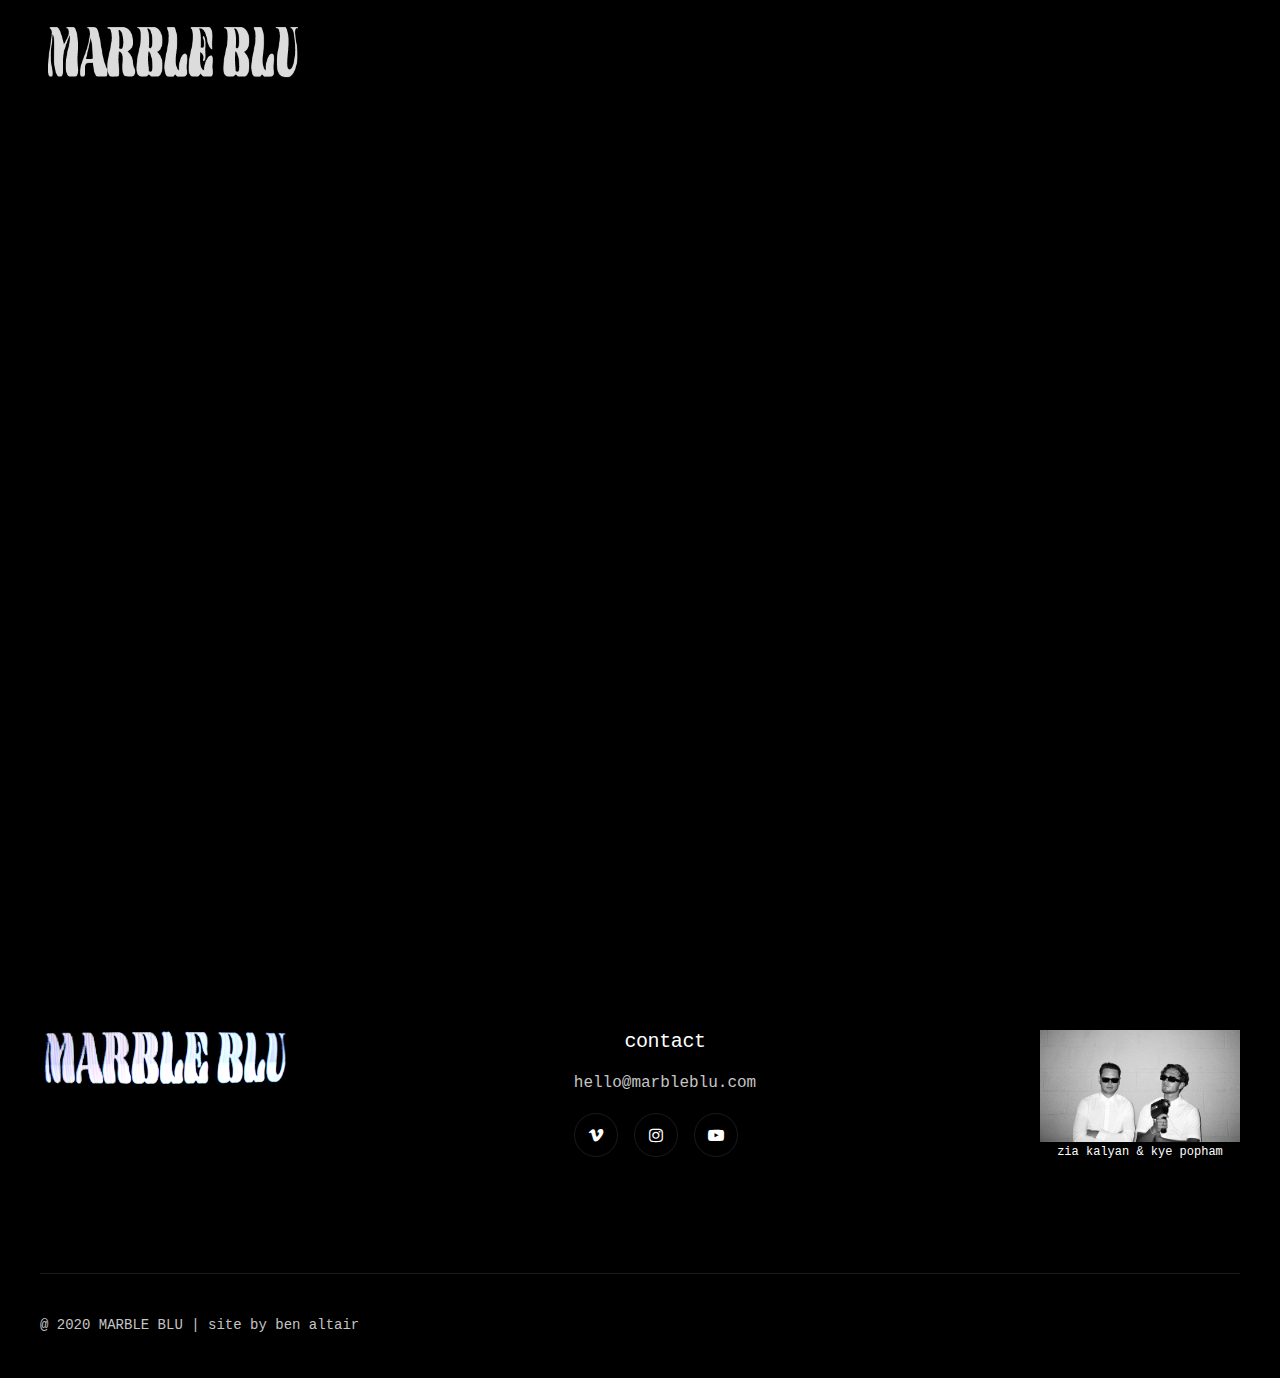
<file: pulse.html>
<!DOCTYPE html>
<html lang="en">

<head>

    <!-- Required meta tags -->
    <meta charset="UTF-8">
    <meta name="viewport" content="width=device-width, initial-scale=1">

    <!-- Google fonts -->
    <link href="https://fonts.googleapis.com/css2?family=Oswald:wght@200;300;400;500;600;700&display=swap" rel="stylesheet">
    <link href="https://fonts.googleapis.com/css2?family=Inter:wght@300;400;500;600;700;800;900&display=swap" rel="stylesheet">

    <!-- Stylesheets -->
    <link rel="stylesheet" href="css/vendors.css">
    <link rel="stylesheet" href="css/main.css">

    <!-- Favicon -->
    <link rel="apple-touch-icon" sizes="57x57" href="img/favicon/apple-icon-57x57.png">
    <link rel="apple-touch-icon" sizes="60x60" href="img/favicon/apple-icon-60x60.png">
    <link rel="apple-touch-icon" sizes="72x72" href="img/favicon/apple-icon-72x72.png">
    <link rel="apple-touch-icon" sizes="76x76" href="img/favicon/apple-icon-76x76.png">
    <link rel="apple-touch-icon" sizes="114x114" href="img/favicon/apple-icon-114x114.png">
    <link rel="apple-touch-icon" sizes="120x120" href="img/favicon/apple-icon-120x120.png">
    <link rel="apple-touch-icon" sizes="144x144" href="img/favicon/apple-icon-144x144.png">
    <link rel="apple-touch-icon" sizes="152x152" href="img/favicon/apple-icon-152x152.png">
    <link rel="apple-touch-icon" sizes="180x180" href="img/favicon/apple-icon-180x180.png">
    <link rel="icon" type="image/png" sizes="192x192" href="img/favicon/android-icon-192x192.png">
    <link rel="icon" type="image/png" sizes="32x32" href="img/favicon/favicon-32x32.png">
    <link rel="icon" type="image/png" sizes="96x96" href="img/favicon/favicon-96x96.png">
    <link rel="icon" type="image/png" sizes="16x16" href="img/favicon/favicon-16x16.png">
    <link rel="manifest" href="img/favicon/manifest.json">
    <meta name="msapplication-TileColor" content="#ffffff">
    <meta name="msapplication-TileImage" content="img/favicon/ms-icon-144x144.png">
    <meta name="theme-color" content="#ffffff">

    <title>PULSE by MARBLE BLU</title>
</head>

<body class="" data-barba="wrapper">


    <!-- preloader start -->
    <div class="preloader js-preloader">
        <div class="preloader__bg"></div>

        <div class="preloader__progress">
            <div class="preloader__progress__inner"></div>
        </div>
    </div>
    <!-- preloader end -->


    <!-- cursor start -->
    <div class="cursor js-cursor">
        <div class="cursor__wrapper">
            <div class="cursor__follower js-follower"></div>
            <div class="cursor__label js-label"></div>
            <div class="cursor__icon js-icon"></div>
        </div>
    </div>
    <!-- cursor end -->


    <!-- barba container start -->
    <div class="barba-container" data-barba="container">

        <!-- to-top-button start -->
        <div data-cursor class="backButton js-backButton">
            <span class="backButton__bg"></span>
            <div class="backButton__icon__wrap">
                <i class="backButton__button js-top-button" data-feather="arrow-up"></i>
            </div>
        </div>
        <!-- to-top-button end -->


        <main class="">


            <!-- header start -->
            <header class="header -dark js-header-light js-header">
                <!-- header__bar start -->
                <div class="header__bar">
                    <div class="header__logo js-header-logo">
                        <a data-barba href="home-1.html">
                            <img class="header__logo__light js-lazy logo" src="/assets/logo-white.png" alt="MARBLE BLU">
                        </a>
                    </div>
                </div>
                <div class="header__menu js-header-menu hide">
                    <button type="button" class="nav-button-open js-nav-open">
                        <i class="icon" data-feather="menu"></i>
                    </button>
                </div>
                <!-- header__bar end -->


                <!-- nav start -->
                <nav class="nav js-nav">
                    <div class="nav__inner js-nav-inner">
                        <div class="nav__bg js-nav-bg"></div>

                        <div class="nav__container">
                            <div class="nav__header">
                                <button type="button" class="nav-button-back js-nav-back">
                                    <i class="icon" data-feather="arrow-left-circle"></i>
                                </button>

                                <button type="button" class="nav-btn-close js-nav-close pointer-events-none">
                                    <i class="icon" data-feather="x"></i>
                                </button>
                            </div>

                            <div class="nav__content">
                                <div class="nav__content__left">
                                    <div class="navList__wrap">
                                        <ul class="navList js-navList">
                                            <li>
                                                <a data-barba href="home-1-classic.html">
                                                    Classic Menu
                                                </a>
                                            </li>

                                            <li class="menu-item-has-children">
                                                <a>Main Pages</a>

                                                <ul class="subnav-list">
                                                    <li>
                                                        <a data-barba href="home-1.html">Main Slider</a>
                                                    </li>
                                                    <li>
                                                        <a data-barba href="home-2.html">Main Dark</a>
                                                    </li>
                                                    <li>
                                                        <a data-barba href="home-3.html">Simple Slider</a>
                                                    </li>
                                                    <li>
                                                        <a data-barba href="home-4.html">Bold Light</a>
                                                    </li>
                                                    <li>
                                                        <a data-barba href="home-5.html">Static Header Dark</a>
                                                    </li>
                                                    <li>
                                                        <a data-barba href="home-6.html">Personal</a>
                                                    </li>
                                                    <li>
                                                        <a data-barba href="projectSlider-1.html">Project Slider</a>
                                                    </li>
                                                </ul>
                                            </li>

                                            <li class="menu-item-has-children">
                                                <a>Inner Pages</a>

                                                <ul class="subnav-list">
                                                    <li class="menu-item-has-children">
                                                        <a>About</a>

                                                        <ul class="subnav-list">
                                                            <li>
                                                                <a data-barba href="about-1.html">About 1</a>
                                                            </li>
                                                            <li>
                                                                <a data-barba href="about-2.html">About 2</a>
                                                            </li>
                                                        </ul>
                                                    </li>

                                                    <li class="menu-item-has-children">
                                                        <a>Services</a>

                                                        <ul class="subnav-list">
                                                            <li>
                                                                <a data-barba href="services-1.html">Services 1</a>
                                                            </li>
                                                            <li>
                                                                <a data-barba href="services-2.html">Services 2</a>
                                                            </li>
                                                        </ul>
                                                    </li>

                                                    <li class="menu-item-has-children">
                                                        <a>404</a>

                                                        <ul class="subnav-list">
                                                            <li>
                                                                <a data-barba href="404-light.html">404 Light</a>
                                                            </li>
                                                            <li>
                                                                <a data-barba href="404-dark.html">404 Dark</a>
                                                            </li>
                                                        </ul>
                                                    </li>

                                                    <li class="menu-item-has-children">
                                                        <a>Contact</a>

                                                        <ul class="subnav-list">
                                                            <li>
                                                                <a data-barba href="contact-1.html">Contact 1</a>
                                                            </li>
                                                            <li>
                                                                <a data-barba href="contact-2.html">Contact 2</a>
                                                            </li>
                                                        </ul>
                                                    </li>

                                                    <li>
                                                        <a data-barba href="team.html">Team</a>
                                                    </li>
                                                    <li>
                                                        <a data-barba href="pricing.html">Pricing Plans</a>
                                                    </li>
                                                    <li>
                                                        <a data-barba href="clients.html">Clients</a>
                                                    </li>
                                                </ul>
                                            </li>

                                            <li class="menu-item-has-children">
                                                <a>Portfolio</a>

                                                <ul class="subnav-list">
                                                    <li>
                                                        <a data-barba href="vertical-projects.html">Vertical Projects</a>
                                                    </li>
                                                    <li>
                                                        <a data-barba href="grid-simple-2-col.html">Simple 2 Columns</a>
                                                    </li>
                                                    <li>
                                                        <a data-barba href="grid-masonry-2-col.html">Masonry 2 Columns</a>
                                                    </li>
                                                    <li>
                                                        <a data-barba href="grid-masonry-3-col.html">Masonry 3 Columns</a>
                                                    </li>
                                                    <li>
                                                        <a data-barba href="grid-masonry-4-col.html">Masonry 4 Columns</a>
                                                    </li>
                                                    <li>
                                                        <a data-barba href="grid-fancy-2-col.html">Fancy 2 Columns</a>
                                                    </li>
                                                    <li>
                                                        <a data-barba href="grid-fancy-3-col.html">Fancy 3 Columns</a>
                                                    </li>
                                                </ul>
                                            </li>

                                            <li class="menu-item-has-children">
                                                <a>Works</a>

                                                <ul class="subnav-list">
                                                    <li>
                                                        <a data-barba href="portfolio-single-1.html">Project 1</a>
                                                    </li>
                                                    <li>
                                                        <a data-barba href="portfolio-single-2.html">Project 2</a>
                                                    </li>
                                                    <li>
                                                        <a data-barba href="portfolio-single-3.html">Project 3</a>
                                                    </li>
                                                    <li>
                                                        <a data-barba href="portfolio-single-4.html">Project 4</a>
                                                    </li>
                                                    <li>
                                                        <a data-barba href="portfolio-single-5.html">Project 5</a>
                                                    </li>
                                                    <li>
                                                        <a data-barba href="portfolio-single-6.html">Project 6</a>
                                                    </li>
                                                </ul>
                                            </li>

                                            <li class="menu-item-has-children">
                                                <a>Blog</a>

                                                <ul class="subnav-list">
                                                    <li>
                                                        <a data-barba href="blog-1.html">Blog List</a>
                                                    </li>
                                                    <li>
                                                        <a data-barba href="blog-2.html">Blog 2 cols</a>
                                                    </li>
                                                    <li>
                                                        <a data-barba href="blog-fancy-3-col.html">Blog Fancy 3 cols</a>
                                                    </li>
                                                    <li>
                                                        <a data-barba href="blog-article.html">Blog List Single</a>
                                                    </li>
                                                </ul>
                                            </li>
                                        </ul>
                                    </div>
                                </div>

                                <div class="nav__content__right">
                                    <div class="nav__info">
                                        <div class="nav__info__item js-navInfo-item">
                                            <h5 class="text-sm tracking-none fw-500">
                                                Address
                                            </h5>

                                            <div class="nav__info__content text-lg text-white mt-16">
                                                <p>
                                                    Studio Stukram 1910 Gateway Road, Portland, Oregon 97230
                                                </p>
                                            </div>
                                        </div>

                                        <div class="nav__info__item js-navInfo-item">
                                            <h5 class="text-sm tracking-none fw-500">
                                                Socials
                                            </h5>

                                            <div class="nav__info__content text-lg text-white mt-16">
                                                <a href="#">Behance</a>
                                                <a href="#">Dribbble</a>
                                                <a href="#">Facebook</a>
                                                <a href="#">Twitter</a>
                                            </div>
                                        </div>

                                        <div class="nav__info__item js-navInfo-item">
                                            <h5 class="text-sm tracking-none fw-500">
                                                Contact Us
                                            </h5>

                                            <div class="nav__info__content text-lg text-white mt-16">
                                                <a href="#">hello@stukram.com</a>
                                                <a href="#">+1 202 555 0171</a>
                                            </div>
                                        </div>
                                    </div>
                                </div>
                            </div>
                        </div>
                    </div>
                </nav>
                <!-- nav end -->
            </header>

            <!-- page header start -->
            <section class="masthead -type-work-1 -full-screen bg-black sm:text-center js-masthead-type-work-1 js-bg">

                <div class="masthead__content">
                    <div class="container-fluid">
                        <div class="row justify-content-center">
                            <div class="col-xl-10 col-sm-10 z-3">
                                <div data-split="lines">  
                                    <div style="padding:56.25% 0 0 0;position:relative;z-index: 5;"><iframe src="https://player.vimeo.com/video/469588645?autoplay=1&title=0&byline=0&portrait=0" style="position:absolute;top:0;left:0;width:100%;height:100%;" frameborder="0" allow="autoplay; fullscreen" allowfullscreen></iframe></div><script src="https://player.vimeo.com/api/player.js"></script>
                                </div>
                            </div>
                        </div>
                    </div>
                </div>
            </section>
            <!-- page header end -->







            <!-- footer start -->
            <footer class="footer -type-1 bg-dark-1">
                <!-- container start -->
                <div class="container">

                    <div class="footer__top">
                        <!-- row start -->
                        <div class="row y-gap-48 justify-content-between">
                            <div class="col-lg-auto col-sm-12">
                                <video class="logo" autoplay muted loop>
                                    <source src="assets/video/logo.mp4" type="video/mp4">
                                    <img src="/assets/logo.png">
                                </video>
                            </div>

                            <div class="col-lg-auto col-sm-6 text-center">
                                <h4 class="text-xl fw-500 text-white">
                                    Contact
                                </h4>

                                <div class="footer__content text-base text-light mt-16 sm:mt-12">
                                    <a href="mailto:hello@marbleblu.com">
                                        <p class="mt-8">hello@marbleblu.com</p>
                                    </a>
                                </div>

                                <div class="social -bordered mt-16 sm:mt-12">
                                    <a class="social__item text-white border-light" href="https://vimeo.com/marbleblu">
                                        <i class="fa fa-vimeo"></i>
                                    </a>
                                    <a class="social__item text-white border-light" href="https://www.instagram.com/marble.blu/">
                                        <i class="fa fa-instagram"></i>
                                    </a>
                                    <a class="social__item text-white border-light" href="https://www.youtube.com/channel/UCEVp4G7lc-5C-9z4gC6kvTA">
                                        <i class="fa fa-youtube-play"></i>
                                    </a>
                                </div>
                            </div>

                            <div class="col-lg-auto col-auto">
                                <img src="assets/poster.jpg" width="200">
                                <p class="text-white text-xs text-center">zia kalyan &amp; kye popham</p>
                            </div>
                        </div>
                        <!-- row end -->
                    </div>


                    <div class="footer__bottom -light">
                        <!-- row start -->
                        <div class="row">
                            <div class="col">
                                <div class="footer__copyright">
                                    <p class="text-light">
                                        @ 2020 <span class="uppercase">MARBLE BLU</span> | Site by Ben Altair
                                    </p>
                                </div>
                            </div>
                        </div>
                        <!-- row end -->
                    </div>

                </div>
                <!-- container end -->
            </footer>
            <!-- footer end -->



        </main>

    </div>
    <!-- barba container end -->


    <!-- JavaScript -->
    <script src="js/vendors.js"></script>
    <script src="js/main.js"></script>

</body></html>
</file>
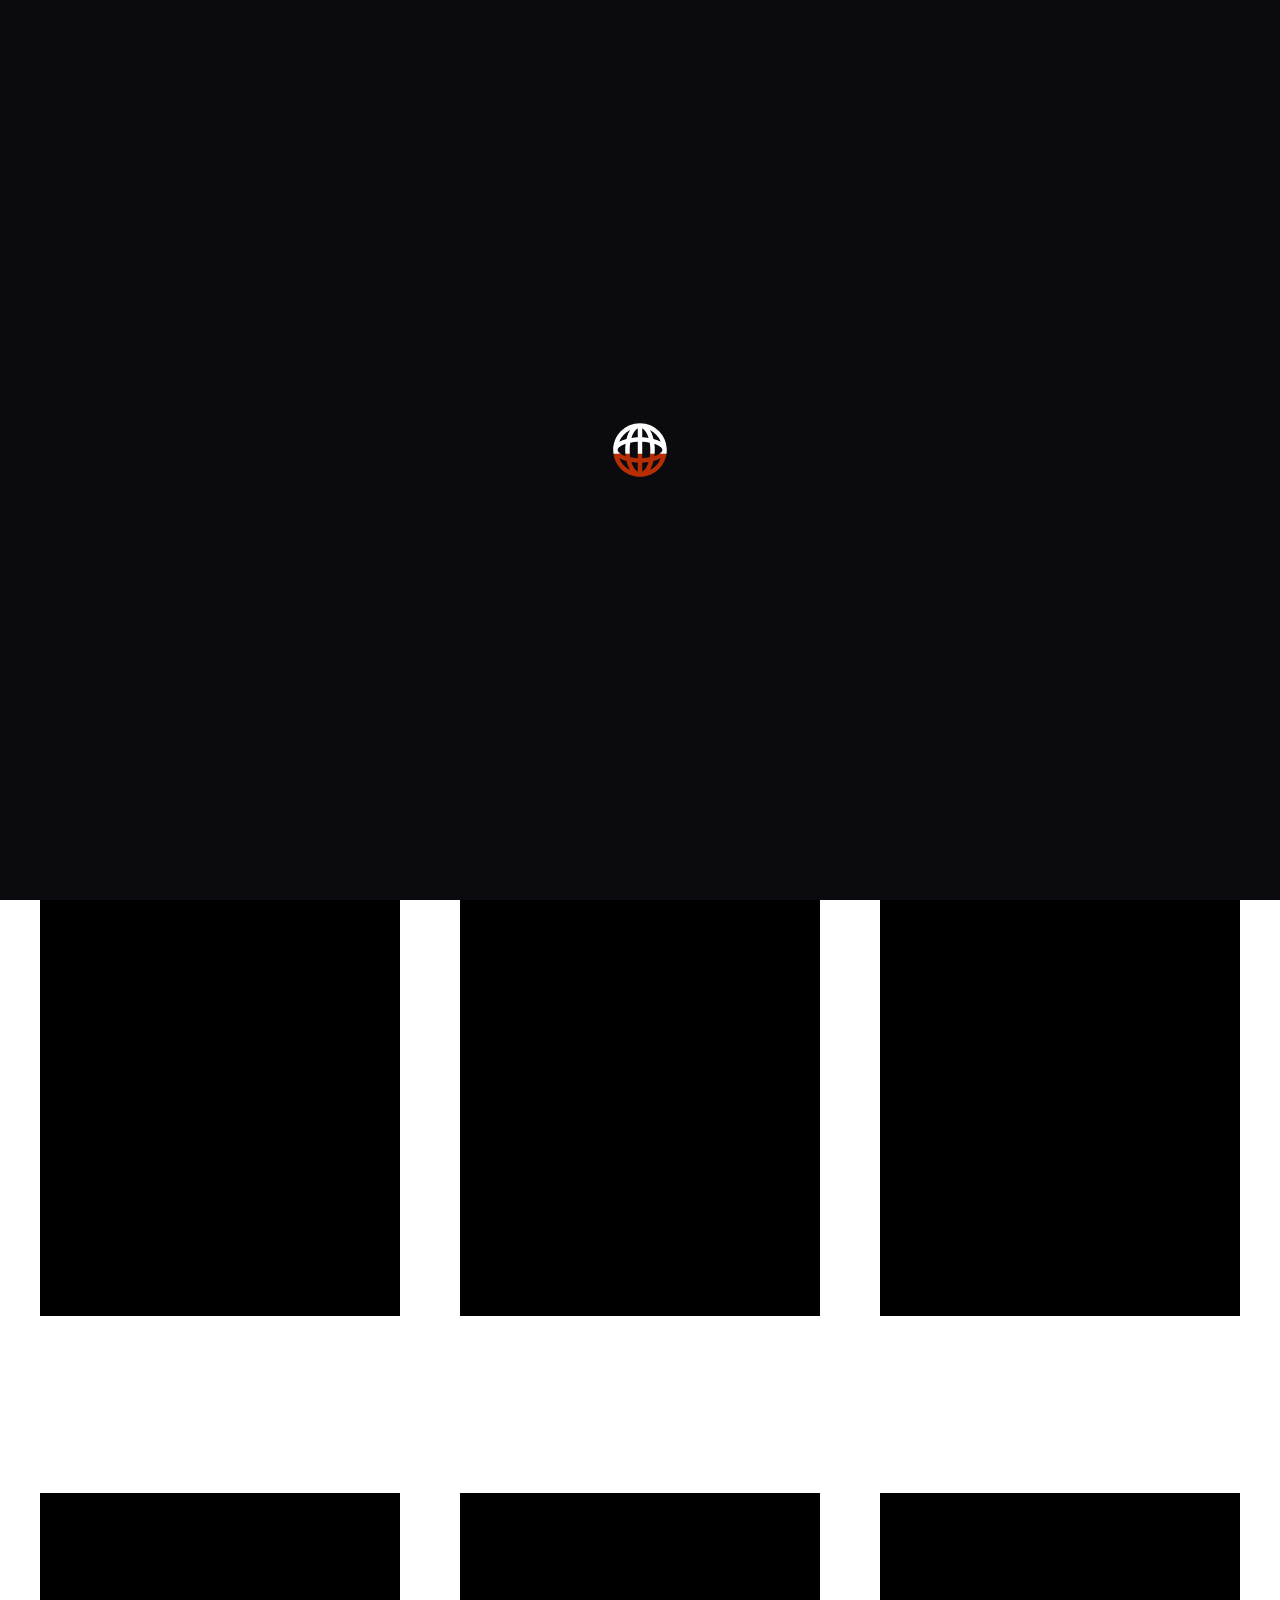
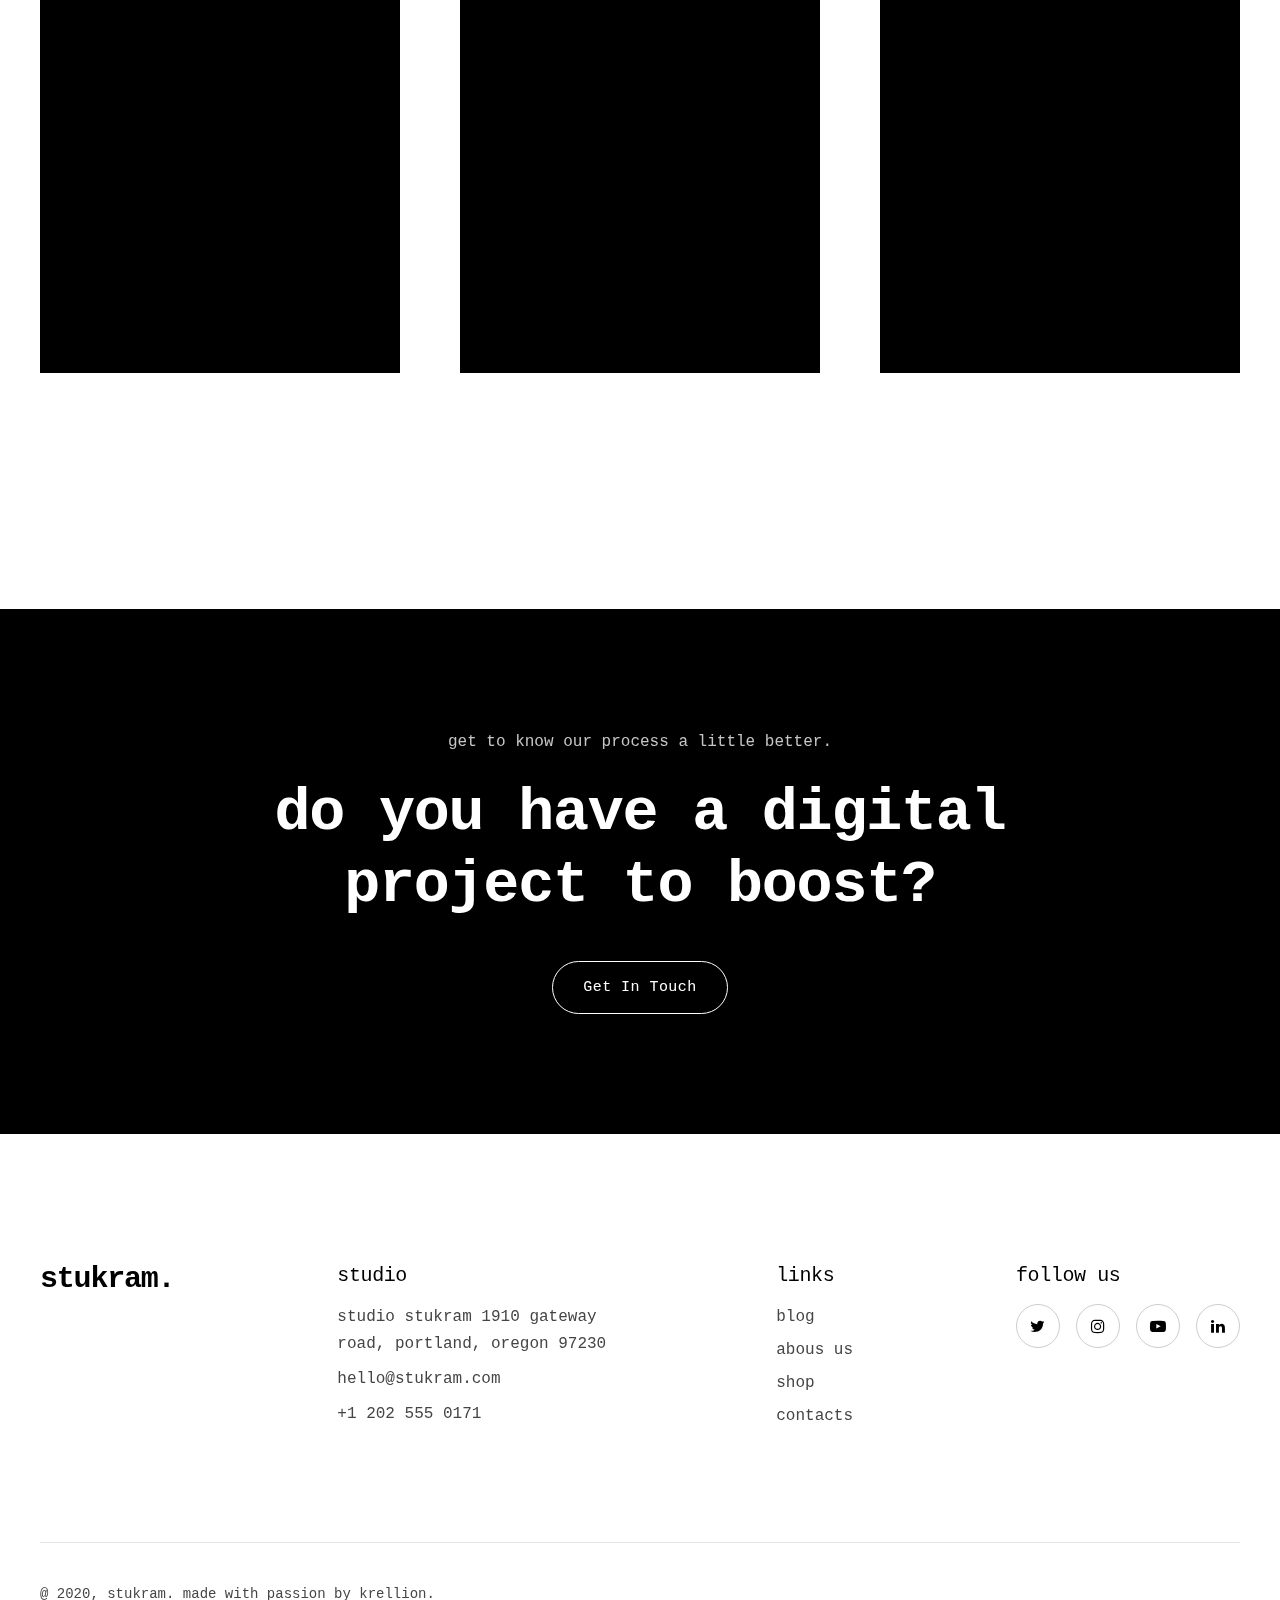
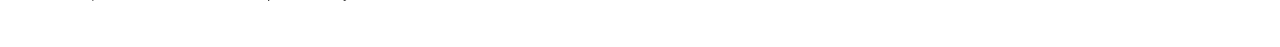
<file: team.html>
<!DOCTYPE html>
<html lang="en">

<head>

  <!-- Required meta tags -->
  <meta charset="UTF-8">
  <meta name="viewport" content="width=device-width, initial-scale=1">

  <!-- Google fonts -->
  <link href="https://fonts.googleapis.com/css2?family=Oswald:wght@200;300;400;500;600;700&display=swap" rel="stylesheet">
  <link href="https://fonts.googleapis.com/css2?family=Inter:wght@300;400;500;600;700;800;900&display=swap" rel="stylesheet">

  <!-- Stylesheets -->
  <link rel="stylesheet" href="css/vendors.css">
  <link rel="stylesheet" href="css/main.css">

  <!-- Favicon -->
  <link rel="apple-touch-icon" sizes="57x57" href="img/favicon/apple-icon-57x57.png">
  <link rel="apple-touch-icon" sizes="60x60" href="img/favicon/apple-icon-60x60.png">
  <link rel="apple-touch-icon" sizes="72x72" href="img/favicon/apple-icon-72x72.png">
  <link rel="apple-touch-icon" sizes="76x76" href="img/favicon/apple-icon-76x76.png">
  <link rel="apple-touch-icon" sizes="114x114" href="img/favicon/apple-icon-114x114.png">
  <link rel="apple-touch-icon" sizes="120x120" href="img/favicon/apple-icon-120x120.png">
  <link rel="apple-touch-icon" sizes="144x144" href="img/favicon/apple-icon-144x144.png">
  <link rel="apple-touch-icon" sizes="152x152" href="img/favicon/apple-icon-152x152.png">
  <link rel="apple-touch-icon" sizes="180x180" href="img/favicon/apple-icon-180x180.png">
  <link rel="icon" type="image/png" sizes="192x192" href="img/favicon/android-icon-192x192.png">
  <link rel="icon" type="image/png" sizes="32x32" href="img/favicon/favicon-32x32.png">
  <link rel="icon" type="image/png" sizes="96x96" href="img/favicon/favicon-96x96.png">
  <link rel="icon" type="image/png" sizes="16x16" href="img/favicon/favicon-16x16.png">
  <link rel="manifest" href="img/favicon/manifest.json">
  <meta name="msapplication-TileColor" content="#ffffff">
  <meta name="msapplication-TileImage" content="img/favicon/ms-icon-144x144.png">
  <meta name="theme-color" content="#ffffff">

  <title>Stukram</title>
</head>

<body class="preloader-visible" data-barba="wrapper">


  <!-- preloader start -->
  <div class="preloader js-preloader">
    <div class="preloader__bg"></div>

    <div class="preloader__progress">
      <div class="preloader__progress__inner"></div>
    </div>
  </div>
  <!-- preloader end -->


  <!-- cursor start -->
  <div class="cursor js-cursor">
    <div class="cursor__wrapper">
      <div class="cursor__follower js-follower"></div>
      <div class="cursor__label js-label"></div>
      <div class="cursor__icon js-icon"></div>
    </div>
  </div>
  <!-- cursor end -->


  <!-- barba container start -->
  <div class="barba-container" data-barba="container">

    <!-- to-top-button start -->
    <div data-cursor class="backButton js-backButton">
      <span class="backButton__bg"></span>
      <div class="backButton__icon__wrap">
        <i class="backButton__button js-top-button" data-feather="arrow-up"></i>
      </div>
    </div>
    <!-- to-top-button end -->


    <main class="">


      <!-- header start -->
      <header class="header -light -sticky-light js-header">
        <!-- header__bar start -->
        <div class="header__bar">
          <div class="header__logo js-header-logo">
            <a data-barba href="home-1.html">
              <img class="header__logo__light js-lazy" data-srcset="img/logo/logo-light.png 1x, img/logo/logo-light-x2.png 2x" data-src="img/logo/logo-light.png" alt="Logo">
            </a>
            <a data-barba href="home-1.html">
              <img class="header__logo__dark js-lazy" data-srcset="img/logo/logo-dark.png 1x, img/logo/logo-dark-x2.png 2x" data-src="img/logo/logo-dark.png" alt="Logo">
            </a>
          </div>

          <div class="header__menu js-header-menu">
            <button type="button" class="nav-button-open js-nav-open">
              <i class="icon" data-feather="menu"></i>
            </button>
          </div>
        </div>
        <!-- header__bar end -->


        <!-- nav start -->
        <nav class="nav js-nav">
          <div class="nav__inner js-nav-inner">
            <div class="nav__bg js-nav-bg"></div>

            <div class="nav__container">
              <div class="nav__header">
                <button type="button" class="nav-button-back js-nav-back">
                  <i class="icon" data-feather="arrow-left-circle"></i>
                </button>

                <button type="button" class="nav-btn-close js-nav-close pointer-events-none">
                  <i class="icon" data-feather="x"></i>
                </button>
              </div>

              <div class="nav__content">
                <div class="nav__content__left">
                  <div class="navList__wrap">
                    <ul class="navList js-navList">
                      <li>
                        <a data-barba href="home-1-classic.html">
                          Classic Menu
                        </a>
                      </li>

                      <li class="menu-item-has-children">
                        <a>Main Pages</a>

                        <ul class="subnav-list">
                          <li>
                            <a data-barba href="home-1.html">Main Slider</a>
                          </li>
                          <li>
                            <a data-barba href="home-2.html">Main Dark</a>
                          </li>
                          <li>
                            <a data-barba href="home-3.html">Simple Slider</a>
                          </li>
                          <li>
                            <a data-barba href="home-4.html">Bold Light</a>
                          </li>
                          <li>
                            <a data-barba href="home-5.html">Static Header Dark</a>
                          </li>
                          <li>
                            <a data-barba href="home-6.html">Personal</a>
                          </li>
                          <li>
                            <a data-barba href="projectSlider-1.html">Project Slider</a>
                          </li>
                        </ul>
                      </li>

                      <li class="menu-item-has-children">
                        <a>Inner Pages</a>

                        <ul class="subnav-list">
                          <li class="menu-item-has-children">
                            <a>About</a>

                            <ul class="subnav-list">
                              <li>
                                <a data-barba href="about-1.html">About 1</a>
                              </li>
                              <li>
                                <a data-barba href="about-2.html">About 2</a>
                              </li>
                            </ul>
                          </li>

                          <li class="menu-item-has-children">
                            <a>Services</a>

                            <ul class="subnav-list">
                              <li>
                                <a data-barba href="services-1.html">Services 1</a>
                              </li>
                              <li>
                                <a data-barba href="services-2.html">Services 2</a>
                              </li>
                            </ul>
                          </li>

                          <li class="menu-item-has-children">
                            <a>404</a>

                            <ul class="subnav-list">
                              <li>
                                <a data-barba href="404-light.html">404 Light</a>
                              </li>
                              <li>
                                <a data-barba href="404-dark.html">404 Dark</a>
                              </li>
                            </ul>
                          </li>

                          <li class="menu-item-has-children">
                            <a>Contact</a>

                            <ul class="subnav-list">
                              <li>
                                <a data-barba href="contact-1.html">Contact 1</a>
                              </li>
                              <li>
                                <a data-barba href="contact-2.html">Contact 2</a>
                              </li>
                            </ul>
                          </li>

                          <li>
                            <a data-barba href="team.html">Team</a>
                          </li>
                          <li>
                            <a data-barba href="pricing.html">Pricing Plans</a>
                          </li>
                          <li>
                            <a data-barba href="clients.html">Clients</a>
                          </li>
                        </ul>
                      </li>

                      <li class="menu-item-has-children">
                        <a>Portfolio</a>

                        <ul class="subnav-list">
                          <li>
                            <a data-barba href="vertical-projects.html">Vertical Projects</a>
                          </li>
                          <li>
                            <a data-barba href="grid-simple-2-col.html">Simple 2 Columns</a>
                          </li>
                          <li>
                            <a data-barba href="grid-masonry-2-col.html">Masonry 2 Columns</a>
                          </li>
                          <li>
                            <a data-barba href="grid-masonry-3-col.html">Masonry 3 Columns</a>
                          </li>
                          <li>
                            <a data-barba href="grid-masonry-4-col.html">Masonry 4 Columns</a>
                          </li>
                          <li>
                            <a data-barba href="grid-fancy-2-col.html">Fancy 2 Columns</a>
                          </li>
                          <li>
                            <a data-barba href="grid-fancy-3-col.html">Fancy 3 Columns</a>
                          </li>
                        </ul>
                      </li>

                      <li class="menu-item-has-children">
                        <a>Works</a>

                        <ul class="subnav-list">
                          <li>
                            <a data-barba href="portfolio-single-1.html">Project 1</a>
                          </li>
                          <li>
                            <a data-barba href="portfolio-single-2.html">Project 2</a>
                          </li>
                          <li>
                            <a data-barba href="portfolio-single-3.html">Project 3</a>
                          </li>
                          <li>
                            <a data-barba href="portfolio-single-4.html">Project 4</a>
                          </li>
                          <li>
                            <a data-barba href="portfolio-single-5.html">Project 5</a>
                          </li>
                          <li>
                            <a data-barba href="portfolio-single-6.html">Project 6</a>
                          </li>
                        </ul>
                      </li>

                      <li class="menu-item-has-children">
                        <a>Blog</a>

                        <ul class="subnav-list">
                          <li>
                            <a data-barba href="blog-1.html">Blog List</a>
                          </li>
                          <li>
                            <a data-barba href="blog-2.html">Blog 2 cols</a>
                          </li>
                          <li>
                            <a data-barba href="blog-fancy-3-col.html">Blog Fancy 3 cols</a>
                          </li>
                          <li>
                            <a data-barba href="blog-article.html">Blog List Single</a>
                          </li>
                        </ul>
                      </li>
                    </ul>
                  </div>
                </div>

                <div class="nav__content__right">
                  <div class="nav__info">
                    <div class="nav__info__item js-navInfo-item">
                      <h5 class="text-sm tracking-none fw-500">
                        Address
                      </h5>

                      <div class="nav__info__content text-lg text-white mt-16">
                        <p>
                          Studio Stukram 1910 Gateway Road, Portland, Oregon 97230
                        </p>
                      </div>
                    </div>

                    <div class="nav__info__item js-navInfo-item">
                      <h5 class="text-sm tracking-none fw-500">
                        Socials
                      </h5>

                      <div class="nav__info__content text-lg text-white mt-16">
                        <a href="#">Behance</a>
                        <a href="#">Dribbble</a>
                        <a href="#">Facebook</a>
                        <a href="#">Twitter</a>
                      </div>
                    </div>

                    <div class="nav__info__item js-navInfo-item">
                      <h5 class="text-sm tracking-none fw-500">
                        Contact Us
                      </h5>

                      <div class="nav__info__content text-lg text-white mt-16">
                        <a href="#">hello@stukram.com</a>
                        <a href="#">+1 202 555 0171</a>
                      </div>
                    </div>
                  </div>
                </div>
              </div>
            </div>
          </div>
        </nav>
        <!-- nav end -->
      </header>
      <!-- header end -->


      <!-- section start -->
      <section data-anim-wrap class="layout-mt-headerBar h-md md:h-70vh">
        <div data-anim-child="img-right cover-white delay-2" class="bg-fill-image">
          <div data-parallax="0.7" class="h-full overlay-black-sm">
            <div data-parallax-target class="bg-image js-lazy" data-bg="img/backgrounds/10.jpg"></div>
          </div>
        </div>

        <!-- container start -->
        <div class="container h-full">
          <!-- row start -->
          <div class="row align-items-center justify-content-center text-center h-full">
            <div class="col-xl-6 col-lg-7">
              <div data-anim-child="slide-up delay-8" class="sectionHeading -lg">
                <h2 class="sectionHeading__title text-white">
                  The best design team in NYC
                </h2>
              </div>
            </div>
          </div>
          <!-- row end -->
        </div>
        <!-- container end -->
      </section>
      <!-- section end -->


      <!-- section start -->
      <section class="layout-pt-xl layout-pb-lg">
        <!-- container start -->
        <div class="container">
          <!-- row start -->
          <div class="row x-gap-60 y-gap-60 layout-pt-">

            <div class="col-lg-4 col-sm-6">
              <div data-anim-wrap class="teamCard">
                <div class="teamCard__img">
                  <div data-anim-child="img-right cover-dark-1 delay-2">
                    <div class="bg-image ratio ratio-3:4 js-lazy" data-bg="img/team/1.jpg"></div>
                  </div>
                </div>

                <div data-anim-child="fade delay-8" class="teamCard__content mt-24">
                  <h4 class="teamCard__title text-xl fw-600">
                    Kieran Bowler
                  </h4>

                  <p class="teamCard__text capitalize mt-4">
                    graphic designer
                  </p>

                  <div class="teamCard__social mt-12">
                    <div class="teamCard__social__item">
                      <a class="text-black" href="#">
                        <i class="fa fa-twitter"></i>
                      </a>
                    </div>
                    <div class="teamCard__social__item">
                      <a class="text-black" href="#">
                        <i class="fa fa-facebook-f"></i>
                      </a>
                    </div>
                    <div class="teamCard__social__item">
                      <a class="text-black" href="#">
                        <i class="fa fa-linkedin"></i>
                      </a>
                    </div>
                  </div>
                </div>
              </div>
            </div>

            <div class="col-lg-4 col-sm-6">
              <div data-anim-wrap class="teamCard">
                <div class="teamCard__img">
                  <div data-anim-child="img-right cover-dark-1 delay-2">
                    <div class="bg-image ratio ratio-3:4 js-lazy" data-bg="img/team/2.jpg"></div>
                  </div>
                </div>

                <div data-anim-child="fade delay-8" class="teamCard__content mt-24">
                  <h4 class="teamCard__title text-xl fw-600">
                    Nelly Preston
                  </h4>

                  <p class="teamCard__text capitalize mt-4">
                    senior designer
                  </p>

                  <div class="teamCard__social mt-12">
                    <div class="teamCard__social__item">
                      <a class="text-black" href="#">
                        <i class="fa fa-twitter"></i>
                      </a>
                    </div>
                    <div class="teamCard__social__item">
                      <a class="text-black" href="#">
                        <i class="fa fa-facebook-f"></i>
                      </a>
                    </div>
                    <div class="teamCard__social__item">
                      <a class="text-black" href="#">
                        <i class="fa fa-linkedin"></i>
                      </a>
                    </div>
                  </div>
                </div>
              </div>
            </div>

            <div class="col-lg-4 col-sm-6">
              <div data-anim-wrap class="teamCard">
                <div class="teamCard__img">
                  <div data-anim-child="img-right cover-dark-1 delay-2">
                    <div class="bg-image ratio ratio-3:4 js-lazy" data-bg="img/team/3.jpg"></div>
                  </div>
                </div>

                <div data-anim-child="fade delay-8" class="teamCard__content mt-24">
                  <h4 class="teamCard__title text-xl fw-600">
                    Teodor Mora
                  </h4>

                  <p class="teamCard__text capitalize mt-4">
                    lead developer
                  </p>

                  <div class="teamCard__social mt-12">
                    <div class="teamCard__social__item">
                      <a class="text-black" href="#">
                        <i class="fa fa-twitter"></i>
                      </a>
                    </div>
                    <div class="teamCard__social__item">
                      <a class="text-black" href="#">
                        <i class="fa fa-facebook-f"></i>
                      </a>
                    </div>
                    <div class="teamCard__social__item">
                      <a class="text-black" href="#">
                        <i class="fa fa-linkedin"></i>
                      </a>
                    </div>
                  </div>
                </div>
              </div>
            </div>

            <div class="col-lg-4 col-sm-6">
              <div data-anim-wrap class="teamCard">
                <div class="teamCard__img">
                  <div data-anim-child="img-right cover-dark-1 delay-2">
                    <div class="bg-image ratio ratio-3:4 js-lazy" data-bg="img/team/4.jpg"></div>
                  </div>
                </div>

                <div data-anim-child="fade delay-8" class="teamCard__content mt-24">
                  <h4 class="teamCard__title text-xl fw-600">
                    Sofia Neale
                  </h4>

                  <p class="teamCard__text capitalize mt-4">
                    senior designer
                  </p>

                  <div class="teamCard__social mt-12">
                    <div class="teamCard__social__item">
                      <a class="text-black" href="#">
                        <i class="fa fa-twitter"></i>
                      </a>
                    </div>
                    <div class="teamCard__social__item">
                      <a class="text-black" href="#">
                        <i class="fa fa-facebook-f"></i>
                      </a>
                    </div>
                    <div class="teamCard__social__item">
                      <a class="text-black" href="#">
                        <i class="fa fa-linkedin"></i>
                      </a>
                    </div>
                  </div>
                </div>
              </div>
            </div>

            <div class="col-lg-4 col-sm-6">
              <div data-anim-wrap class="teamCard">
                <div class="teamCard__img">
                  <div data-anim-child="img-right cover-dark-1 delay-2">
                    <div class="bg-image ratio ratio-3:4 js-lazy" data-bg="img/team/5.jpg"></div>
                  </div>
                </div>

                <div data-anim-child="fade delay-8" class="teamCard__content mt-24">
                  <h4 class="teamCard__title text-xl fw-600">
                    Callen Morgan
                  </h4>

                  <p class="teamCard__text capitalize mt-4">
                    lead developer
                  </p>

                  <div class="teamCard__social mt-12">
                    <div class="teamCard__social__item">
                      <a class="text-black" href="#">
                        <i class="fa fa-twitter"></i>
                      </a>
                    </div>
                    <div class="teamCard__social__item">
                      <a class="text-black" href="#">
                        <i class="fa fa-facebook-f"></i>
                      </a>
                    </div>
                    <div class="teamCard__social__item">
                      <a class="text-black" href="#">
                        <i class="fa fa-linkedin"></i>
                      </a>
                    </div>
                  </div>
                </div>
              </div>
            </div>

            <div class="col-lg-4 col-sm-6">
              <div data-anim-wrap class="teamCard">
                <div class="teamCard__img">
                  <div data-anim-child="img-right cover-dark-1 delay-2">
                    <div class="bg-image ratio ratio-3:4 js-lazy" data-bg="img/team/6.jpg"></div>
                  </div>
                </div>

                <div data-anim-child="fade delay-8" class="teamCard__content mt-24">
                  <h4 class="teamCard__title text-xl fw-600">
                    Ida Robinson
                  </h4>

                  <p class="teamCard__text capitalize mt-4">
                    graphic designer
                  </p>

                  <div class="teamCard__social mt-12">
                    <div class="teamCard__social__item">
                      <a class="text-black" href="#">
                        <i class="fa fa-twitter"></i>
                      </a>
                    </div>
                    <div class="teamCard__social__item">
                      <a class="text-black" href="#">
                        <i class="fa fa-facebook-f"></i>
                      </a>
                    </div>
                    <div class="teamCard__social__item">
                      <a class="text-black" href="#">
                        <i class="fa fa-linkedin"></i>
                      </a>
                    </div>
                  </div>
                </div>
              </div>
            </div>

          </div>
          <!-- row end -->
        </div>
        <!-- container end -->
      </section>
      <!-- section end -->


      <!-- section start -->
      <section class="layout-pt-lg layout-pb-lg bg-dark-1">
        <!-- container start -->
        <div class="container">
          <!-- row start -->
          <div class="row justify-content-center text-center">
            <div class="col-lg-8">
              <p class="text-base text-light">
                Get to know our process a little better.
              </p>

              <h2 class="text-6xl sm:text-5xl xs:text-4xl fw-700 mt-20 text-white">
                Do you have a digital project to boost?
              </h2>

              <a href="#" class="button -md -outline-white text-white mt-40 md:mt-32">
                get in touch
              </a>
            </div>
          </div>
          <!-- row end -->
        </div>
        <!-- container end -->
      </section>
      <!-- section end -->


      <!-- footer start -->
      <footer class="footer -type-1">
        <!-- container start -->
        <div class="container">

          <div class="footer__top">
            <!-- row start -->
            <div class="row y-gap-48 justify-content-between">
              <div class="col-lg-auto col-sm-12">
                <a href="home-1.html" class="footer__logo text-black">
                  Stukram.
                </a>
              </div>

              <div class="col-lg-3 col-sm-6">
                <h4 class="text-xl fw-500 text-black">
                  Studio
                </h4>

                <div class="footer__content text-base text-dark mt-16 sm:mt-12">
                  <p>Studio Stukram 1910 Gateway Road, Portland, Oregon 97230</p>
                  <p class="mt-8">hello@stukram.com</p>
                  <p class="mt-8">+1 202 555 0171</p>
                </div>
              </div>

              <div class="col-lg-auto col-sm-4">
                <h4 class="text-xl fw-500 text-black">
                  Links
                </h4>

                <div class="footer__content text-base text-dark mt-16 sm:mt-12">
                  <div><a data-barba href="blog-1.html" class="button -underline">Blog</a></div>
                  <div><a data-barba href="about-1.html" class="button -underline mt-4">Abous Us</a></div>
                  <div><a data-barba href="#" class="button -underline mt-4">Shop</a></div>
                  <div><a data-barba href="contact-1.html" class="button -underline mt-4">Contacts</a></div>
                </div>
              </div>

              <div class="col-lg-auto col-auto">
                <h4 class="text-xl fw-500 text-black">
                  Follow us
                </h4>

                <div class="social -bordered mt-16 sm:mt-12">
                  <a class="social__item text-black border-dark" href="#">
                    <i class="fa fa-twitter"></i>
                  </a>
                  <a class="social__item text-black border-dark" href="#">
                    <i class="fa fa-instagram"></i>
                  </a>
                  <a class="social__item text-black border-dark" href="#">
                    <i class="fa fa-youtube-play"></i>
                  </a>
                  <a class="social__item text-black border-dark" href="#">
                    <i class="fa fa-linkedin"></i>
                  </a>
                </div>
              </div>
            </div>
            <!-- row end -->
          </div>


          <div class="footer__bottom">
            <!-- row start -->
            <div class="row">
              <div class="col">
                <div class="footer__copyright">
                  <p class="text-dark">
                    @ 2020, Stukram. Made with passion by Krellion.
                  </p>
                </div>
              </div>
            </div>
            <!-- row end -->
          </div>

        </div>
        <!-- container end -->
      </footer>
      <!-- footer end -->


    </main>

  </div>
  <!-- barba container end -->


  <!-- JavaScript -->
  <script src="js/vendors.js"></script>
  <script src="js/main.js"></script>

</body>

</html>
</file>
<file: css/vendors.css>
*,
:after,
:before {
    box-sizing: border-box
}

html {
    font-family: sans-serif;
    line-height: 1.15;
    -webkit-text-size-adjust: 100%;
    -webkit-tap-highlight-color: rgba(0, 0, 0, 0)
}

article,
aside,
figcaption,
figure,
footer,
header,
hgroup,
main,
nav,
section {
    display: block
}

body {
    margin: 0;
    font-family: -apple-system, BlinkMacSystemFont, Segoe UI, Roboto, Helvetica Neue, Arial, Noto Sans, sans-serif, Apple Color Emoji, Segoe UI Emoji, Segoe UI Symbol, Noto Color Emoji;
    font-size: 1rem;
    font-weight: 400;
    line-height: 1.5;
    color: #212529;
    text-align: left;
    background-color: #fff
}

[tabindex="-1"]:focus:not(:focus-visible) {
    outline: 0 !important
}

hr {
    box-sizing: content-box;
    height: 0;
    overflow: visible
}

h1,
h2,
h3,
h4,
h5,
h6 {
    margin-top: 0;
    margin-bottom: .5rem
}

p {
    margin-top: 0;
    margin-bottom: 1rem
}

abbr[data-original-title],
abbr[title] {
    text-decoration: underline;
    -webkit-text-decoration: underline dotted;
    text-decoration: underline dotted;
    cursor: help;
    border-bottom: 0;
    -webkit-text-decoration-skip-ink: none;
    text-decoration-skip-ink: none
}

address {
    font-style: normal;
    line-height: inherit
}

address,
dl,
ol,
ul {
    margin-bottom: 1rem
}

dl,
ol,
ul {
    margin-top: 0
}

ol ol,
ol ul,
ul ol,
ul ul {
    margin-bottom: 0
}

dt {
    font-weight: 700
}

dd {
    margin-bottom: .5rem;
    margin-left: 0
}

blockquote {
    margin: 0 0 1rem
}

b,
strong {
    font-weight: bolder
}

small {
    font-size: 80%
}

sub,
sup {
    position: relative;
    font-size: 75%;
    line-height: 0;
    vertical-align: baseline
}

sub {
    bottom: -.25em
}

sup {
    top: -.5em
}

a {
    color: #007bff;
    text-decoration: none;
    background-color: transparent
}

a:hover {
    color: #0056b3;
    text-decoration: underline
}

a:not([href]),
a:not([href]):hover {
    color: inherit;
    text-decoration: none
}

code,
kbd,
pre,
samp {
    font-family: SFMono-Regular, Menlo, Monaco, Consolas, Liberation Mono, Courier New, monospace;
    font-size: 1em
}

pre {
    margin-top: 0;
    margin-bottom: 1rem;
    overflow: auto;
    -ms-overflow-style: scrollbar
}

figure {
    margin: 0 0 1rem
}

img {
    border-style: none
}

img,
svg {
    vertical-align: middle
}

svg {
    overflow: hidden
}

table {
    border-collapse: collapse
}

caption {
    padding-top: .75rem;
    padding-bottom: .75rem;
    color: #6c757d;
    text-align: left;
    caption-side: bottom
}

th {
    text-align: inherit
}

label {
    display: inline-block;
    margin-bottom: .5rem
}

button {
    border-radius: 0
}

button:focus {
    outline: 1px dotted;
    outline: 5px auto -webkit-focus-ring-color
}

button,
input,
optgroup,
select,
textarea {
    margin: 0;
    font-family: inherit;
    font-size: inherit;
    line-height: inherit
}

button,
input {
    overflow: visible
}

button,
select {
    text-transform: none
}

[role=button] {
    cursor: pointer
}

select {
    word-wrap: normal
}

[type=button],
[type=reset],
[type=submit],
button {
    -webkit-appearance: button
}

[type=button]:not(:disabled),
[type=reset]:not(:disabled),
[type=submit]:not(:disabled),
button:not(:disabled) {
    cursor: pointer
}

[type=button]::-moz-focus-inner,
[type=reset]::-moz-focus-inner,
[type=submit]::-moz-focus-inner,
button::-moz-focus-inner {
    padding: 0;
    border-style: none
}

input[type=checkbox],
input[type=radio] {
    box-sizing: border-box;
    padding: 0
}

textarea {
    overflow: auto;
    resize: vertical
}

fieldset {
    min-width: 0;
    padding: 0;
    margin: 0;
    border: 0
}

legend {
    display: block;
    width: 100%;
    max-width: 100%;
    padding: 0;
    margin-bottom: .5rem;
    font-size: 1.5rem;
    line-height: inherit;
    color: inherit;
    white-space: normal
}

progress {
    vertical-align: baseline
}

[type=number]::-webkit-inner-spin-button,
[type=number]::-webkit-outer-spin-button {
    height: auto
}

[type=search] {
    outline-offset: -2px;
    -webkit-appearance: none
}

[type=search]::-webkit-search-decoration {
    -webkit-appearance: none
}

::-webkit-file-upload-button {
    font: inherit;
    -webkit-appearance: button
}

output {
    display: inline-block
}

summary {
    display: list-item;
    cursor: pointer
}

template {
    display: none
}

[hidden] {
    display: none !important
}

.container {
    width: 100%;
    padding-right: 16px;
    padding-left: 16px;
    margin-right: auto;
    margin-left: auto
}

@media (min-width:576px) {
    .container {
        max-width: 540px
    }
}

@media (min-width:768px) {
    .container {
        max-width: 720px
    }
}

@media (min-width:992px) {
    .container {
        max-width: 960px
    }
}

@media (min-width:1260px) {
    .container {
        max-width: 1232px
    }
}

.container-fluid,
.container-lg,
.container-md,
.container-sm,
.container-xl {
    width: 100%;
    padding-right: 16px;
    padding-left: 16px;
    margin-right: auto;
    margin-left: auto
}

@media (min-width:576px) {

    .container,
    .container-sm {
        max-width: 540px
    }
}

@media (min-width:768px) {

    .container,
    .container-md,
    .container-sm {
        max-width: 720px
    }
}

@media (min-width:992px) {

    .container,
    .container-lg,
    .container-md,
    .container-sm {
        max-width: 960px
    }
}

@media (min-width:1260px) {

    .container,
    .container-lg,
    .container-md,
    .container-sm,
    .container-xl {
        max-width: 1232px
    }
}

.row {
    display: flex;
    flex-wrap: wrap;
    margin-right: -16px;
    margin-left: -16px
}

.no-gutters {
    margin-right: 0;
    margin-left: 0
}

.no-gutters > .col,
.no-gutters > [class*=col-] {
    padding-right: 0;
    padding-left: 0
}

.col,
.col-1,
.col-2,
.col-3,
.col-4,
.col-5,
.col-6,
.col-7,
.col-8,
.col-9,
.col-10,
.col-11,
.col-12,
.col-auto,
.col-lg,
.col-lg-1,
.col-lg-2,
.col-lg-3,
.col-lg-4,
.col-lg-5,
.col-lg-6,
.col-lg-7,
.col-lg-8,
.col-lg-9,
.col-lg-10,
.col-lg-11,
.col-lg-12,
.col-lg-auto,
.col-md,
.col-md-1,
.col-md-2,
.col-md-3,
.col-md-4,
.col-md-5,
.col-md-6,
.col-md-7,
.col-md-8,
.col-md-9,
.col-md-10,
.col-md-11,
.col-md-12,
.col-md-auto,
.col-sm,
.col-sm-1,
.col-sm-2,
.col-sm-3,
.col-sm-4,
.col-sm-5,
.col-sm-6,
.col-sm-7,
.col-sm-8,
.col-sm-9,
.col-sm-10,
.col-sm-11,
.col-sm-12,
.col-sm-auto,
.col-xl,
.col-xl-1,
.col-xl-2,
.col-xl-3,
.col-xl-4,
.col-xl-5,
.col-xl-6,
.col-xl-7,
.col-xl-8,
.col-xl-9,
.col-xl-10,
.col-xl-11,
.col-xl-12,
.col-xl-auto {
    position: relative;
    width: 100%;
    padding-right: 16px;
    padding-left: 16px
}

.col {
    flex-basis: 0;
    flex-grow: 1;
    min-width: 0;
    max-width: 100%
}

.row-cols-1 > * {
    flex: 0 0 100%;
    max-width: 100%
}

.row-cols-2 > * {
    flex: 0 0 50%;
    max-width: 50%
}

.row-cols-3 > * {
    flex: 0 0 33.33333%;
    max-width: 33.33333%
}

.row-cols-4 > * {
    flex: 0 0 25%;
    max-width: 25%
}

.row-cols-5 > * {
    flex: 0 0 20%;
    max-width: 20%
}

.row-cols-6 > * {
    flex: 0 0 16.66667%;
    max-width: 16.66667%
}

.col-auto {
    flex: 0 0 auto;
    width: auto;
    max-width: 100%
}

.col-1 {
    flex: 0 0 8.33333%;
    max-width: 8.33333%
}

.col-2 {
    flex: 0 0 16.66667%;
    max-width: 16.66667%
}

.col-3 {
    flex: 0 0 25%;
    max-width: 25%
}

.col-4 {
    flex: 0 0 33.33333%;
    max-width: 33.33333%
}

.col-5 {
    flex: 0 0 41.66667%;
    max-width: 41.66667%
}

.col-6 {
    flex: 0 0 50%;
    max-width: 50%
}

.col-7 {
    flex: 0 0 58.33333%;
    max-width: 58.33333%
}

.col-8 {
    flex: 0 0 66.66667%;
    max-width: 66.66667%
}

.col-9 {
    flex: 0 0 75%;
    max-width: 75%
}

.col-10 {
    flex: 0 0 83.33333%;
    max-width: 83.33333%
}

.col-11 {
    flex: 0 0 91.66667%;
    max-width: 91.66667%
}

.col-12 {
    flex: 0 0 100%;
    max-width: 100%
}

.order-first {
    order: -1
}

.order-last {
    order: 13
}

.order-0 {
    order: 0
}

.order-1 {
    order: 1
}

.order-2 {
    order: 2
}

.order-3 {
    order: 3
}

.order-4 {
    order: 4
}

.order-5 {
    order: 5
}

.order-6 {
    order: 6
}

.order-7 {
    order: 7
}

.order-8 {
    order: 8
}

.order-9 {
    order: 9
}

.order-10 {
    order: 10
}

.order-11 {
    order: 11
}

.order-12 {
    order: 12
}

.offset-1 {
    margin-left: 8.33333%
}

.offset-2 {
    margin-left: 16.66667%
}

.offset-3 {
    margin-left: 25%
}

.offset-4 {
    margin-left: 33.33333%
}

.offset-5 {
    margin-left: 41.66667%
}

.offset-6 {
    margin-left: 50%
}

.offset-7 {
    margin-left: 58.33333%
}

.offset-8 {
    margin-left: 66.66667%
}

.offset-9 {
    margin-left: 75%
}

.offset-10 {
    margin-left: 83.33333%
}

.offset-11 {
    margin-left: 91.66667%
}

@media (min-width:576px) {
    .col-sm {
        flex-basis: 0;
        flex-grow: 1;
        min-width: 0;
        max-width: 100%
    }

    .row-cols-sm-1 > * {
        flex: 0 0 100%;
        max-width: 100%
    }

    .row-cols-sm-2 > * {
        flex: 0 0 50%;
        max-width: 50%
    }

    .row-cols-sm-3 > * {
        flex: 0 0 33.33333%;
        max-width: 33.33333%
    }

    .row-cols-sm-4 > * {
        flex: 0 0 25%;
        max-width: 25%
    }

    .row-cols-sm-5 > * {
        flex: 0 0 20%;
        max-width: 20%
    }

    .row-cols-sm-6 > * {
        flex: 0 0 16.66667%;
        max-width: 16.66667%
    }

    .col-sm-auto {
        flex: 0 0 auto;
        width: auto;
        max-width: 100%
    }

    .col-sm-1 {
        flex: 0 0 8.33333%;
        max-width: 8.33333%
    }

    .col-sm-2 {
        flex: 0 0 16.66667%;
        max-width: 16.66667%
    }

    .col-sm-3 {
        flex: 0 0 25%;
        max-width: 25%
    }

    .col-sm-4 {
        flex: 0 0 33.33333%;
        max-width: 33.33333%
    }

    .col-sm-5 {
        flex: 0 0 41.66667%;
        max-width: 41.66667%
    }

    .col-sm-6 {
        flex: 0 0 50%;
        max-width: 50%
    }

    .col-sm-7 {
        flex: 0 0 58.33333%;
        max-width: 58.33333%
    }

    .col-sm-8 {
        flex: 0 0 66.66667%;
        max-width: 66.66667%
    }

    .col-sm-9 {
        flex: 0 0 75%;
        max-width: 75%
    }

    .col-sm-10 {
        flex: 0 0 83.33333%;
        max-width: 83.33333%
    }

    .col-sm-11 {
        flex: 0 0 91.66667%;
        max-width: 91.66667%
    }

    .col-sm-12 {
        flex: 0 0 100%;
        max-width: 100%
    }

    .order-sm-first {
        order: -1
    }

    .order-sm-last {
        order: 13
    }

    .order-sm-0 {
        order: 0
    }

    .order-sm-1 {
        order: 1
    }

    .order-sm-2 {
        order: 2
    }

    .order-sm-3 {
        order: 3
    }

    .order-sm-4 {
        order: 4
    }

    .order-sm-5 {
        order: 5
    }

    .order-sm-6 {
        order: 6
    }

    .order-sm-7 {
        order: 7
    }

    .order-sm-8 {
        order: 8
    }

    .order-sm-9 {
        order: 9
    }

    .order-sm-10 {
        order: 10
    }

    .order-sm-11 {
        order: 11
    }

    .order-sm-12 {
        order: 12
    }

    .offset-sm-0 {
        margin-left: 0
    }

    .offset-sm-1 {
        margin-left: 8.33333%
    }

    .offset-sm-2 {
        margin-left: 16.66667%
    }

    .offset-sm-3 {
        margin-left: 25%
    }

    .offset-sm-4 {
        margin-left: 33.33333%
    }

    .offset-sm-5 {
        margin-left: 41.66667%
    }

    .offset-sm-6 {
        margin-left: 50%
    }

    .offset-sm-7 {
        margin-left: 58.33333%
    }

    .offset-sm-8 {
        margin-left: 66.66667%
    }

    .offset-sm-9 {
        margin-left: 75%
    }

    .offset-sm-10 {
        margin-left: 83.33333%
    }

    .offset-sm-11 {
        margin-left: 91.66667%
    }
}

@media (min-width:768px) {
    .col-md {
        flex-basis: 0;
        flex-grow: 1;
        min-width: 0;
        max-width: 100%
    }

    .row-cols-md-1 > * {
        flex: 0 0 100%;
        max-width: 100%
    }

    .row-cols-md-2 > * {
        flex: 0 0 50%;
        max-width: 50%
    }

    .row-cols-md-3 > * {
        flex: 0 0 33.33333%;
        max-width: 33.33333%
    }

    .row-cols-md-4 > * {
        flex: 0 0 25%;
        max-width: 25%
    }

    .row-cols-md-5 > * {
        flex: 0 0 20%;
        max-width: 20%
    }

    .row-cols-md-6 > * {
        flex: 0 0 16.66667%;
        max-width: 16.66667%
    }

    .col-md-auto {
        flex: 0 0 auto;
        width: auto;
        max-width: 100%
    }

    .col-md-1 {
        flex: 0 0 8.33333%;
        max-width: 8.33333%
    }

    .col-md-2 {
        flex: 0 0 16.66667%;
        max-width: 16.66667%
    }

    .col-md-3 {
        flex: 0 0 25%;
        max-width: 25%
    }

    .col-md-4 {
        flex: 0 0 33.33333%;
        max-width: 33.33333%
    }

    .col-md-5 {
        flex: 0 0 41.66667%;
        max-width: 41.66667%
    }

    .col-md-6 {
        flex: 0 0 50%;
        max-width: 50%
    }

    .col-md-7 {
        flex: 0 0 58.33333%;
        max-width: 58.33333%
    }

    .col-md-8 {
        flex: 0 0 66.66667%;
        max-width: 66.66667%
    }

    .col-md-9 {
        flex: 0 0 75%;
        max-width: 75%
    }

    .col-md-10 {
        flex: 0 0 83.33333%;
        max-width: 83.33333%
    }

    .col-md-11 {
        flex: 0 0 91.66667%;
        max-width: 91.66667%
    }

    .col-md-12 {
        flex: 0 0 100%;
        max-width: 100%
    }

    .order-md-first {
        order: -1
    }

    .order-md-last {
        order: 13
    }

    .order-md-0 {
        order: 0
    }

    .order-md-1 {
        order: 1
    }

    .order-md-2 {
        order: 2
    }

    .order-md-3 {
        order: 3
    }

    .order-md-4 {
        order: 4
    }

    .order-md-5 {
        order: 5
    }

    .order-md-6 {
        order: 6
    }

    .order-md-7 {
        order: 7
    }

    .order-md-8 {
        order: 8
    }

    .order-md-9 {
        order: 9
    }

    .order-md-10 {
        order: 10
    }

    .order-md-11 {
        order: 11
    }

    .order-md-12 {
        order: 12
    }

    .offset-md-0 {
        margin-left: 0
    }

    .offset-md-1 {
        margin-left: 8.33333%
    }

    .offset-md-2 {
        margin-left: 16.66667%
    }

    .offset-md-3 {
        margin-left: 25%
    }

    .offset-md-4 {
        margin-left: 33.33333%
    }

    .offset-md-5 {
        margin-left: 41.66667%
    }

    .offset-md-6 {
        margin-left: 50%
    }

    .offset-md-7 {
        margin-left: 58.33333%
    }

    .offset-md-8 {
        margin-left: 66.66667%
    }

    .offset-md-9 {
        margin-left: 75%
    }

    .offset-md-10 {
        margin-left: 83.33333%
    }

    .offset-md-11 {
        margin-left: 91.66667%
    }
}

@media (min-width:992px) {
    .col-lg {
        flex-basis: 0;
        flex-grow: 1;
        min-width: 0;
        max-width: 100%
    }

    .row-cols-lg-1 > * {
        flex: 0 0 100%;
        max-width: 100%
    }

    .row-cols-lg-2 > * {
        flex: 0 0 50%;
        max-width: 50%
    }

    .row-cols-lg-3 > * {
        flex: 0 0 33.33333%;
        max-width: 33.33333%
    }

    .row-cols-lg-4 > * {
        flex: 0 0 25%;
        max-width: 25%
    }

    .row-cols-lg-5 > * {
        flex: 0 0 20%;
        max-width: 20%
    }

    .row-cols-lg-6 > * {
        flex: 0 0 16.66667%;
        max-width: 16.66667%
    }

    .col-lg-auto {
        flex: 0 0 auto;
        width: auto;
        max-width: 100%
    }

    .col-lg-1 {
        flex: 0 0 8.33333%;
        max-width: 8.33333%
    }

    .col-lg-2 {
        flex: 0 0 16.66667%;
        max-width: 16.66667%
    }

    .col-lg-3 {
        flex: 0 0 25%;
        max-width: 25%
    }

    .col-lg-4 {
        flex: 0 0 33.33333%;
        max-width: 33.33333%
    }

    .col-lg-5 {
        flex: 0 0 41.66667%;
        max-width: 41.66667%
    }

    .col-lg-6 {
        flex: 0 0 50%;
        max-width: 50%
    }

    .col-lg-7 {
        flex: 0 0 58.33333%;
        max-width: 58.33333%
    }

    .col-lg-8 {
        flex: 0 0 66.66667%;
        max-width: 66.66667%
    }

    .col-lg-9 {
        flex: 0 0 75%;
        max-width: 75%
    }

    .col-lg-10 {
        flex: 0 0 83.33333%;
        max-width: 83.33333%
    }

    .col-lg-11 {
        flex: 0 0 91.66667%;
        max-width: 91.66667%
    }

    .col-lg-12 {
        flex: 0 0 100%;
        max-width: 100%
    }

    .order-lg-first {
        order: -1
    }

    .order-lg-last {
        order: 13
    }

    .order-lg-0 {
        order: 0
    }

    .order-lg-1 {
        order: 1
    }

    .order-lg-2 {
        order: 2
    }

    .order-lg-3 {
        order: 3
    }

    .order-lg-4 {
        order: 4
    }

    .order-lg-5 {
        order: 5
    }

    .order-lg-6 {
        order: 6
    }

    .order-lg-7 {
        order: 7
    }

    .order-lg-8 {
        order: 8
    }

    .order-lg-9 {
        order: 9
    }

    .order-lg-10 {
        order: 10
    }

    .order-lg-11 {
        order: 11
    }

    .order-lg-12 {
        order: 12
    }

    .offset-lg-0 {
        margin-left: 0
    }

    .offset-lg-1 {
        margin-left: 8.33333%
    }

    .offset-lg-2 {
        margin-left: 16.66667%
    }

    .offset-lg-3 {
        margin-left: 25%
    }

    .offset-lg-4 {
        margin-left: 33.33333%
    }

    .offset-lg-5 {
        margin-left: 41.66667%
    }

    .offset-lg-6 {
        margin-left: 50%
    }

    .offset-lg-7 {
        margin-left: 58.33333%
    }

    .offset-lg-8 {
        margin-left: 66.66667%
    }

    .offset-lg-9 {
        margin-left: 75%
    }

    .offset-lg-10 {
        margin-left: 83.33333%
    }

    .offset-lg-11 {
        margin-left: 91.66667%
    }
}

@media (min-width:1260px) {
    .col-xl {
        flex-basis: 0;
        flex-grow: 1;
        min-width: 0;
        max-width: 100%
    }

    .row-cols-xl-1 > * {
        flex: 0 0 100%;
        max-width: 100%
    }

    .row-cols-xl-2 > * {
        flex: 0 0 50%;
        max-width: 50%
    }

    .row-cols-xl-3 > * {
        flex: 0 0 33.33333%;
        max-width: 33.33333%
    }

    .row-cols-xl-4 > * {
        flex: 0 0 25%;
        max-width: 25%
    }

    .row-cols-xl-5 > * {
        flex: 0 0 20%;
        max-width: 20%
    }

    .row-cols-xl-6 > * {
        flex: 0 0 16.66667%;
        max-width: 16.66667%
    }

    .col-xl-auto {
        flex: 0 0 auto;
        width: auto;
        max-width: 100%
    }

    .col-xl-1 {
        flex: 0 0 8.33333%;
        max-width: 8.33333%
    }

    .col-xl-2 {
        flex: 0 0 16.66667%;
        max-width: 16.66667%
    }

    .col-xl-3 {
        flex: 0 0 25%;
        max-width: 25%
    }

    .col-xl-4 {
        flex: 0 0 33.33333%;
        max-width: 33.33333%
    }

    .col-xl-5 {
        flex: 0 0 41.66667%;
        max-width: 41.66667%
    }

    .col-xl-6 {
        flex: 0 0 50%;
        max-width: 50%
    }

    .col-xl-7 {
        flex: 0 0 58.33333%;
        max-width: 58.33333%
    }

    .col-xl-8 {
        flex: 0 0 66.66667%;
        max-width: 66.66667%
    }

    .col-xl-9 {
        flex: 0 0 75%;
        max-width: 75%
    }

    .col-xl-10 {
        flex: 0 0 83.33333%;
        max-width: 83.33333%
    }

    .col-xl-11 {
        flex: 0 0 91.66667%;
        max-width: 91.66667%
    }

    .col-xl-12 {
        flex: 0 0 100%;
        max-width: 100%
    }

    .order-xl-first {
        order: -1
    }

    .order-xl-last {
        order: 13
    }

    .order-xl-0 {
        order: 0
    }

    .order-xl-1 {
        order: 1
    }

    .order-xl-2 {
        order: 2
    }

    .order-xl-3 {
        order: 3
    }

    .order-xl-4 {
        order: 4
    }

    .order-xl-5 {
        order: 5
    }

    .order-xl-6 {
        order: 6
    }

    .order-xl-7 {
        order: 7
    }

    .order-xl-8 {
        order: 8
    }

    .order-xl-9 {
        order: 9
    }

    .order-xl-10 {
        order: 10
    }

    .order-xl-11 {
        order: 11
    }

    .order-xl-12 {
        order: 12
    }

    .offset-xl-0 {
        margin-left: 0
    }

    .offset-xl-1 {
        margin-left: 8.33333%
    }

    .offset-xl-2 {
        margin-left: 16.66667%
    }

    .offset-xl-3 {
        margin-left: 25%
    }

    .offset-xl-4 {
        margin-left: 33.33333%
    }

    .offset-xl-5 {
        margin-left: 41.66667%
    }

    .offset-xl-6 {
        margin-left: 50%
    }

    .offset-xl-7 {
        margin-left: 58.33333%
    }

    .offset-xl-8 {
        margin-left: 66.66667%
    }

    .offset-xl-9 {
        margin-left: 75%
    }

    .offset-xl-10 {
        margin-left: 83.33333%
    }

    .offset-xl-11 {
        margin-left: 91.66667%
    }
}

/*!
 *  Font Awesome 4.7.0 by @davegandy - http://fontawesome.io - @fontawesome
 *  License - http://fontawesome.io/license (Font: SIL OFL 1.1, CSS: MIT License)
 */
@font-face {
    font-family: 'FontAwesome';
    src: url('../fonts/fontawesome-webfont.eot?v=4.7.0');
    src: url('../fonts/fontawesome-webfont.eot?#iefix&v=4.7.0') format('embedded-opentype'), url('../fonts/fontawesome-webfont.woff2?v=4.7.0') format('woff2'), url('../fonts/fontawesome-webfont.woff?v=4.7.0') format('woff'), url('../fonts/fontawesome-webfont.ttf?v=4.7.0') format('truetype'), url('../fonts/fontawesome-webfont.svg?v=4.7.0#fontawesomeregular') format('svg');
    font-weight: normal;
    font-style: normal
}

.fa {
    display: inline-block;
    font: normal normal normal 14px/1 FontAwesome;
    font-size: inherit;
    text-rendering: auto;
    -webkit-font-smoothing: antialiased;
    -moz-osx-font-smoothing: grayscale
}

.fa-lg {
    font-size: 1.33333333em;
    line-height: .75em;
    vertical-align: -15%
}

.fa-2x {
    font-size: 2em
}

.fa-3x {
    font-size: 3em
}

.fa-4x {
    font-size: 4em
}

.fa-5x {
    font-size: 5em
}

.fa-fw {
    width: 1.28571429em;
    text-align: center
}

.fa-ul {
    padding-left: 0;
    margin-left: 2.14285714em;
    list-style-type: none
}

.fa-ul > li {
    position: relative
}

.fa-li {
    position: absolute;
    left: -2.14285714em;
    width: 2.14285714em;
    top: .14285714em;
    text-align: center
}

.fa-li.fa-lg {
    left: -1.85714286em
}

.fa-border {
    padding: .2em .25em .15em;
    border: solid .08em #eee;
    border-radius: .1em
}

.fa-pull-left {
    float: left
}

.fa-pull-right {
    float: right
}

.fa.fa-pull-left {
    margin-right: .3em
}

.fa.fa-pull-right {
    margin-left: .3em
}

.pull-right {
    float: right
}

.pull-left {
    float: left
}

.fa.pull-left {
    margin-right: .3em
}

.fa.pull-right {
    margin-left: .3em
}

.fa-spin {
    -webkit-animation: fa-spin 2s infinite linear;
    animation: fa-spin 2s infinite linear
}

.fa-pulse {
    -webkit-animation: fa-spin 1s infinite steps(8);
    animation: fa-spin 1s infinite steps(8)
}

@-webkit-keyframes fa-spin {
    0% {
        -webkit-transform: rotate(0deg);
        transform: rotate(0deg)
    }

    100% {
        -webkit-transform: rotate(359deg);
        transform: rotate(359deg)
    }
}

@keyframes fa-spin {
    0% {
        -webkit-transform: rotate(0deg);
        transform: rotate(0deg)
    }

    100% {
        -webkit-transform: rotate(359deg);
        transform: rotate(359deg)
    }
}

.fa-rotate-90 {
    -ms-filter: "progid:DXImageTransform.Microsoft.BasicImage(rotation=1)";
    -webkit-transform: rotate(90deg);
    -ms-transform: rotate(90deg);
    transform: rotate(90deg)
}

.fa-rotate-180 {
    -ms-filter: "progid:DXImageTransform.Microsoft.BasicImage(rotation=2)";
    -webkit-transform: rotate(180deg);
    -ms-transform: rotate(180deg);
    transform: rotate(180deg)
}

.fa-rotate-270 {
    -ms-filter: "progid:DXImageTransform.Microsoft.BasicImage(rotation=3)";
    -webkit-transform: rotate(270deg);
    -ms-transform: rotate(270deg);
    transform: rotate(270deg)
}

.fa-flip-horizontal {
    -ms-filter: "progid:DXImageTransform.Microsoft.BasicImage(rotation=0, mirror=1)";
    -webkit-transform: scale(-1, 1);
    -ms-transform: scale(-1, 1);
    transform: scale(-1, 1)
}

.fa-flip-vertical {
    -ms-filter: "progid:DXImageTransform.Microsoft.BasicImage(rotation=2, mirror=1)";
    -webkit-transform: scale(1, -1);
    -ms-transform: scale(1, -1);
    transform: scale(1, -1)
}

:root .fa-rotate-90,
:root .fa-rotate-180,
:root .fa-rotate-270,
:root .fa-flip-horizontal,
:root .fa-flip-vertical {
    filter: none
}

.fa-stack {
    position: relative;
    display: inline-block;
    width: 2em;
    height: 2em;
    line-height: 2em;
    vertical-align: middle
}

.fa-stack-1x,
.fa-stack-2x {
    position: absolute;
    left: 0;
    width: 100%;
    text-align: center
}

.fa-stack-1x {
    line-height: inherit
}

.fa-stack-2x {
    font-size: 2em
}

.fa-inverse {
    color: #fff
}

.fa-glass:before {
    content: "\f000"
}

.fa-music:before {
    content: "\f001"
}

.fa-search:before {
    content: "\f002"
}

.fa-envelope-o:before {
    content: "\f003"
}

.fa-heart:before {
    content: "\f004"
}

.fa-star:before {
    content: "\f005"
}

.fa-star-o:before {
    content: "\f006"
}

.fa-user:before {
    content: "\f007"
}

.fa-film:before {
    content: "\f008"
}

.fa-th-large:before {
    content: "\f009"
}

.fa-th:before {
    content: "\f00a"
}

.fa-th-list:before {
    content: "\f00b"
}

.fa-check:before {
    content: "\f00c"
}

.fa-remove:before,
.fa-close:before,
.fa-times:before {
    content: "\f00d"
}

.fa-search-plus:before {
    content: "\f00e"
}

.fa-search-minus:before {
    content: "\f010"
}

.fa-power-off:before {
    content: "\f011"
}

.fa-signal:before {
    content: "\f012"
}

.fa-gear:before,
.fa-cog:before {
    content: "\f013"
}

.fa-trash-o:before {
    content: "\f014"
}

.fa-home:before {
    content: "\f015"
}

.fa-file-o:before {
    content: "\f016"
}

.fa-clock-o:before {
    content: "\f017"
}

.fa-road:before {
    content: "\f018"
}

.fa-download:before {
    content: "\f019"
}

.fa-arrow-circle-o-down:before {
    content: "\f01a"
}

.fa-arrow-circle-o-up:before {
    content: "\f01b"
}

.fa-inbox:before {
    content: "\f01c"
}

.fa-play-circle-o:before {
    content: "\f01d"
}

.fa-rotate-right:before,
.fa-repeat:before {
    content: "\f01e"
}

.fa-refresh:before {
    content: "\f021"
}

.fa-list-alt:before {
    content: "\f022"
}

.fa-lock:before {
    content: "\f023"
}

.fa-flag:before {
    content: "\f024"
}

.fa-headphones:before {
    content: "\f025"
}

.fa-volume-off:before {
    content: "\f026"
}

.fa-volume-down:before {
    content: "\f027"
}

.fa-volume-up:before {
    content: "\f028"
}

.fa-qrcode:before {
    content: "\f029"
}

.fa-barcode:before {
    content: "\f02a"
}

.fa-tag:before {
    content: "\f02b"
}

.fa-tags:before {
    content: "\f02c"
}

.fa-book:before {
    content: "\f02d"
}

.fa-bookmark:before {
    content: "\f02e"
}

.fa-print:before {
    content: "\f02f"
}

.fa-camera:before {
    content: "\f030"
}

.fa-font:before {
    content: "\f031"
}

.fa-bold:before {
    content: "\f032"
}

.fa-italic:before {
    content: "\f033"
}

.fa-text-height:before {
    content: "\f034"
}

.fa-text-width:before {
    content: "\f035"
}

.fa-align-left:before {
    content: "\f036"
}

.fa-align-center:before {
    content: "\f037"
}

.fa-align-right:before {
    content: "\f038"
}

.fa-align-justify:before {
    content: "\f039"
}

.fa-list:before {
    content: "\f03a"
}

.fa-dedent:before,
.fa-outdent:before {
    content: "\f03b"
}

.fa-indent:before {
    content: "\f03c"
}

.fa-video-camera:before {
    content: "\f03d"
}

.fa-photo:before,
.fa-image:before,
.fa-picture-o:before {
    content: "\f03e"
}

.fa-pencil:before {
    content: "\f040"
}

.fa-map-marker:before {
    content: "\f041"
}

.fa-adjust:before {
    content: "\f042"
}

.fa-tint:before {
    content: "\f043"
}

.fa-edit:before,
.fa-pencil-square-o:before {
    content: "\f044"
}

.fa-share-square-o:before {
    content: "\f045"
}

.fa-check-square-o:before {
    content: "\f046"
}

.fa-arrows:before {
    content: "\f047"
}

.fa-step-backward:before {
    content: "\f048"
}

.fa-fast-backward:before {
    content: "\f049"
}

.fa-backward:before {
    content: "\f04a"
}

.fa-play:before {
    content: "\f04b"
}

.fa-pause:before {
    content: "\f04c"
}

.fa-stop:before {
    content: "\f04d"
}

.fa-forward:before {
    content: "\f04e"
}

.fa-fast-forward:before {
    content: "\f050"
}

.fa-step-forward:before {
    content: "\f051"
}

.fa-eject:before {
    content: "\f052"
}

.fa-chevron-left:before {
    content: "\f053"
}

.fa-chevron-right:before {
    content: "\f054"
}

.fa-plus-circle:before {
    content: "\f055"
}

.fa-minus-circle:before {
    content: "\f056"
}

.fa-times-circle:before {
    content: "\f057"
}

.fa-check-circle:before {
    content: "\f058"
}

.fa-question-circle:before {
    content: "\f059"
}

.fa-info-circle:before {
    content: "\f05a"
}

.fa-crosshairs:before {
    content: "\f05b"
}

.fa-times-circle-o:before {
    content: "\f05c"
}

.fa-check-circle-o:before {
    content: "\f05d"
}

.fa-ban:before {
    content: "\f05e"
}

.fa-arrow-left:before {
    content: "\f060"
}

.fa-arrow-right:before {
    content: "\f061"
}

.fa-arrow-up:before {
    content: "\f062"
}

.fa-arrow-down:before {
    content: "\f063"
}

.fa-mail-forward:before,
.fa-share:before {
    content: "\f064"
}

.fa-expand:before {
    content: "\f065"
}

.fa-compress:before {
    content: "\f066"
}

.fa-plus:before {
    content: "\f067"
}

.fa-minus:before {
    content: "\f068"
}

.fa-asterisk:before {
    content: "\f069"
}

.fa-exclamation-circle:before {
    content: "\f06a"
}

.fa-gift:before {
    content: "\f06b"
}

.fa-leaf:before {
    content: "\f06c"
}

.fa-fire:before {
    content: "\f06d"
}

.fa-eye:before {
    content: "\f06e"
}

.fa-eye-slash:before {
    content: "\f070"
}

.fa-warning:before,
.fa-exclamation-triangle:before {
    content: "\f071"
}

.fa-plane:before {
    content: "\f072"
}

.fa-calendar:before {
    content: "\f073"
}

.fa-random:before {
    content: "\f074"
}

.fa-comment:before {
    content: "\f075"
}

.fa-magnet:before {
    content: "\f076"
}

.fa-chevron-up:before {
    content: "\f077"
}

.fa-chevron-down:before {
    content: "\f078"
}

.fa-retweet:before {
    content: "\f079"
}

.fa-shopping-cart:before {
    content: "\f07a"
}

.fa-folder:before {
    content: "\f07b"
}

.fa-folder-open:before {
    content: "\f07c"
}

.fa-arrows-v:before {
    content: "\f07d"
}

.fa-arrows-h:before {
    content: "\f07e"
}

.fa-bar-chart-o:before,
.fa-bar-chart:before {
    content: "\f080"
}

.fa-twitter-square:before {
    content: "\f081"
}

.fa-facebook-square:before {
    content: "\f082"
}

.fa-camera-retro:before {
    content: "\f083"
}

.fa-key:before {
    content: "\f084"
}

.fa-gears:before,
.fa-cogs:before {
    content: "\f085"
}

.fa-comments:before {
    content: "\f086"
}

.fa-thumbs-o-up:before {
    content: "\f087"
}

.fa-thumbs-o-down:before {
    content: "\f088"
}

.fa-star-half:before {
    content: "\f089"
}

.fa-heart-o:before {
    content: "\f08a"
}

.fa-sign-out:before {
    content: "\f08b"
}

.fa-linkedin-square:before {
    content: "\f08c"
}

.fa-thumb-tack:before {
    content: "\f08d"
}

.fa-external-link:before {
    content: "\f08e"
}

.fa-sign-in:before {
    content: "\f090"
}

.fa-trophy:before {
    content: "\f091"
}

.fa-github-square:before {
    content: "\f092"
}

.fa-upload:before {
    content: "\f093"
}

.fa-lemon-o:before {
    content: "\f094"
}

.fa-phone:before {
    content: "\f095"
}

.fa-square-o:before {
    content: "\f096"
}

.fa-bookmark-o:before {
    content: "\f097"
}

.fa-phone-square:before {
    content: "\f098"
}

.fa-twitter:before {
    content: "\f099"
}

.fa-facebook-f:before,
.fa-facebook:before {
    content: "\f09a"
}

.fa-github:before {
    content: "\f09b"
}

.fa-unlock:before {
    content: "\f09c"
}

.fa-credit-card:before {
    content: "\f09d"
}

.fa-feed:before,
.fa-rss:before {
    content: "\f09e"
}

.fa-hdd-o:before {
    content: "\f0a0"
}

.fa-bullhorn:before {
    content: "\f0a1"
}

.fa-bell:before {
    content: "\f0f3"
}

.fa-certificate:before {
    content: "\f0a3"
}

.fa-hand-o-right:before {
    content: "\f0a4"
}

.fa-hand-o-left:before {
    content: "\f0a5"
}

.fa-hand-o-up:before {
    content: "\f0a6"
}

.fa-hand-o-down:before {
    content: "\f0a7"
}

.fa-arrow-circle-left:before {
    content: "\f0a8"
}

.fa-arrow-circle-right:before {
    content: "\f0a9"
}

.fa-arrow-circle-up:before {
    content: "\f0aa"
}

.fa-arrow-circle-down:before {
    content: "\f0ab"
}

.fa-globe:before {
    content: "\f0ac"
}

.fa-wrench:before {
    content: "\f0ad"
}

.fa-tasks:before {
    content: "\f0ae"
}

.fa-filter:before {
    content: "\f0b0"
}

.fa-briefcase:before {
    content: "\f0b1"
}

.fa-arrows-alt:before {
    content: "\f0b2"
}

.fa-group:before,
.fa-users:before {
    content: "\f0c0"
}

.fa-chain:before,
.fa-link:before {
    content: "\f0c1"
}

.fa-cloud:before {
    content: "\f0c2"
}

.fa-flask:before {
    content: "\f0c3"
}

.fa-cut:before,
.fa-scissors:before {
    content: "\f0c4"
}

.fa-copy:before,
.fa-files-o:before {
    content: "\f0c5"
}

.fa-paperclip:before {
    content: "\f0c6"
}

.fa-save:before,
.fa-floppy-o:before {
    content: "\f0c7"
}

.fa-square:before {
    content: "\f0c8"
}

.fa-navicon:before,
.fa-reorder:before,
.fa-bars:before {
    content: "\f0c9"
}

.fa-list-ul:before {
    content: "\f0ca"
}

.fa-list-ol:before {
    content: "\f0cb"
}

.fa-strikethrough:before {
    content: "\f0cc"
}

.fa-underline:before {
    content: "\f0cd"
}

.fa-table:before {
    content: "\f0ce"
}

.fa-magic:before {
    content: "\f0d0"
}

.fa-truck:before {
    content: "\f0d1"
}

.fa-pinterest:before {
    content: "\f0d2"
}

.fa-pinterest-square:before {
    content: "\f0d3"
}

.fa-google-plus-square:before {
    content: "\f0d4"
}

.fa-google-plus:before {
    content: "\f0d5"
}

.fa-money:before {
    content: "\f0d6"
}

.fa-caret-down:before {
    content: "\f0d7"
}

.fa-caret-up:before {
    content: "\f0d8"
}

.fa-caret-left:before {
    content: "\f0d9"
}

.fa-caret-right:before {
    content: "\f0da"
}

.fa-columns:before {
    content: "\f0db"
}

.fa-unsorted:before,
.fa-sort:before {
    content: "\f0dc"
}

.fa-sort-down:before,
.fa-sort-desc:before {
    content: "\f0dd"
}

.fa-sort-up:before,
.fa-sort-asc:before {
    content: "\f0de"
}

.fa-envelope:before {
    content: "\f0e0"
}

.fa-linkedin:before {
    content: "\f0e1"
}

.fa-rotate-left:before,
.fa-undo:before {
    content: "\f0e2"
}

.fa-legal:before,
.fa-gavel:before {
    content: "\f0e3"
}

.fa-dashboard:before,
.fa-tachometer:before {
    content: "\f0e4"
}

.fa-comment-o:before {
    content: "\f0e5"
}

.fa-comments-o:before {
    content: "\f0e6"
}

.fa-flash:before,
.fa-bolt:before {
    content: "\f0e7"
}

.fa-sitemap:before {
    content: "\f0e8"
}

.fa-umbrella:before {
    content: "\f0e9"
}

.fa-paste:before,
.fa-clipboard:before {
    content: "\f0ea"
}

.fa-lightbulb-o:before {
    content: "\f0eb"
}

.fa-exchange:before {
    content: "\f0ec"
}

.fa-cloud-download:before {
    content: "\f0ed"
}

.fa-cloud-upload:before {
    content: "\f0ee"
}

.fa-user-md:before {
    content: "\f0f0"
}

.fa-stethoscope:before {
    content: "\f0f1"
}

.fa-suitcase:before {
    content: "\f0f2"
}

.fa-bell-o:before {
    content: "\f0a2"
}

.fa-coffee:before {
    content: "\f0f4"
}

.fa-cutlery:before {
    content: "\f0f5"
}

.fa-file-text-o:before {
    content: "\f0f6"
}

.fa-building-o:before {
    content: "\f0f7"
}

.fa-hospital-o:before {
    content: "\f0f8"
}

.fa-ambulance:before {
    content: "\f0f9"
}

.fa-medkit:before {
    content: "\f0fa"
}

.fa-fighter-jet:before {
    content: "\f0fb"
}

.fa-beer:before {
    content: "\f0fc"
}

.fa-h-square:before {
    content: "\f0fd"
}

.fa-plus-square:before {
    content: "\f0fe"
}

.fa-angle-double-left:before {
    content: "\f100"
}

.fa-angle-double-right:before {
    content: "\f101"
}

.fa-angle-double-up:before {
    content: "\f102"
}

.fa-angle-double-down:before {
    content: "\f103"
}

.fa-angle-left:before {
    content: "\f104"
}

.fa-angle-right:before {
    content: "\f105"
}

.fa-angle-up:before {
    content: "\f106"
}

.fa-angle-down:before {
    content: "\f107"
}

.fa-desktop:before {
    content: "\f108"
}

.fa-laptop:before {
    content: "\f109"
}

.fa-tablet:before {
    content: "\f10a"
}

.fa-mobile-phone:before,
.fa-mobile:before {
    content: "\f10b"
}

.fa-circle-o:before {
    content: "\f10c"
}

.fa-quote-left:before {
    content: "\f10d"
}

.fa-quote-right:before {
    content: "\f10e"
}

.fa-spinner:before {
    content: "\f110"
}

.fa-circle:before {
    content: "\f111"
}

.fa-mail-reply:before,
.fa-reply:before {
    content: "\f112"
}

.fa-github-alt:before {
    content: "\f113"
}

.fa-folder-o:before {
    content: "\f114"
}

.fa-folder-open-o:before {
    content: "\f115"
}

.fa-smile-o:before {
    content: "\f118"
}

.fa-frown-o:before {
    content: "\f119"
}

.fa-meh-o:before {
    content: "\f11a"
}

.fa-gamepad:before {
    content: "\f11b"
}

.fa-keyboard-o:before {
    content: "\f11c"
}

.fa-flag-o:before {
    content: "\f11d"
}

.fa-flag-checkered:before {
    content: "\f11e"
}

.fa-terminal:before {
    content: "\f120"
}

.fa-code:before {
    content: "\f121"
}

.fa-mail-reply-all:before,
.fa-reply-all:before {
    content: "\f122"
}

.fa-star-half-empty:before,
.fa-star-half-full:before,
.fa-star-half-o:before {
    content: "\f123"
}

.fa-location-arrow:before {
    content: "\f124"
}

.fa-crop:before {
    content: "\f125"
}

.fa-code-fork:before {
    content: "\f126"
}

.fa-unlink:before,
.fa-chain-broken:before {
    content: "\f127"
}

.fa-question:before {
    content: "\f128"
}

.fa-info:before {
    content: "\f129"
}

.fa-exclamation:before {
    content: "\f12a"
}

.fa-superscript:before {
    content: "\f12b"
}

.fa-subscript:before {
    content: "\f12c"
}

.fa-eraser:before {
    content: "\f12d"
}

.fa-puzzle-piece:before {
    content: "\f12e"
}

.fa-microphone:before {
    content: "\f130"
}

.fa-microphone-slash:before {
    content: "\f131"
}

.fa-shield:before {
    content: "\f132"
}

.fa-calendar-o:before {
    content: "\f133"
}

.fa-fire-extinguisher:before {
    content: "\f134"
}

.fa-rocket:before {
    content: "\f135"
}

.fa-maxcdn:before {
    content: "\f136"
}

.fa-chevron-circle-left:before {
    content: "\f137"
}

.fa-chevron-circle-right:before {
    content: "\f138"
}

.fa-chevron-circle-up:before {
    content: "\f139"
}

.fa-chevron-circle-down:before {
    content: "\f13a"
}

.fa-html5:before {
    content: "\f13b"
}

.fa-css3:before {
    content: "\f13c"
}

.fa-anchor:before {
    content: "\f13d"
}

.fa-unlock-alt:before {
    content: "\f13e"
}

.fa-bullseye:before {
    content: "\f140"
}

.fa-ellipsis-h:before {
    content: "\f141"
}

.fa-ellipsis-v:before {
    content: "\f142"
}

.fa-rss-square:before {
    content: "\f143"
}

.fa-play-circle:before {
    content: "\f144"
}

.fa-ticket:before {
    content: "\f145"
}

.fa-minus-square:before {
    content: "\f146"
}

.fa-minus-square-o:before {
    content: "\f147"
}

.fa-level-up:before {
    content: "\f148"
}

.fa-level-down:before {
    content: "\f149"
}

.fa-check-square:before {
    content: "\f14a"
}

.fa-pencil-square:before {
    content: "\f14b"
}

.fa-external-link-square:before {
    content: "\f14c"
}

.fa-share-square:before {
    content: "\f14d"
}

.fa-compass:before {
    content: "\f14e"
}

.fa-toggle-down:before,
.fa-caret-square-o-down:before {
    content: "\f150"
}

.fa-toggle-up:before,
.fa-caret-square-o-up:before {
    content: "\f151"
}

.fa-toggle-right:before,
.fa-caret-square-o-right:before {
    content: "\f152"
}

.fa-euro:before,
.fa-eur:before {
    content: "\f153"
}

.fa-gbp:before {
    content: "\f154"
}

.fa-dollar:before,
.fa-usd:before {
    content: "\f155"
}

.fa-rupee:before,
.fa-inr:before {
    content: "\f156"
}

.fa-cny:before,
.fa-rmb:before,
.fa-yen:before,
.fa-jpy:before {
    content: "\f157"
}

.fa-ruble:before,
.fa-rouble:before,
.fa-rub:before {
    content: "\f158"
}

.fa-won:before,
.fa-krw:before {
    content: "\f159"
}

.fa-bitcoin:before,
.fa-btc:before {
    content: "\f15a"
}

.fa-file:before {
    content: "\f15b"
}

.fa-file-text:before {
    content: "\f15c"
}

.fa-sort-alpha-asc:before {
    content: "\f15d"
}

.fa-sort-alpha-desc:before {
    content: "\f15e"
}

.fa-sort-amount-asc:before {
    content: "\f160"
}

.fa-sort-amount-desc:before {
    content: "\f161"
}

.fa-sort-numeric-asc:before {
    content: "\f162"
}

.fa-sort-numeric-desc:before {
    content: "\f163"
}

.fa-thumbs-up:before {
    content: "\f164"
}

.fa-thumbs-down:before {
    content: "\f165"
}

.fa-youtube-square:before {
    content: "\f166"
}

.fa-youtube:before {
    content: "\f167"
}

.fa-xing:before {
    content: "\f168"
}

.fa-xing-square:before {
    content: "\f169"
}

.fa-youtube-play:before {
    content: "\f16a"
}

.fa-dropbox:before {
    content: "\f16b"
}

.fa-stack-overflow:before {
    content: "\f16c"
}

.fa-instagram:before {
    content: "\f16d"
}

.fa-flickr:before {
    content: "\f16e"
}

.fa-adn:before {
    content: "\f170"
}

.fa-bitbucket:before {
    content: "\f171"
}

.fa-bitbucket-square:before {
    content: "\f172"
}

.fa-tumblr:before {
    content: "\f173"
}

.fa-tumblr-square:before {
    content: "\f174"
}

.fa-long-arrow-down:before {
    content: "\f175"
}

.fa-long-arrow-up:before {
    content: "\f176"
}

.fa-long-arrow-left:before {
    content: "\f177"
}

.fa-long-arrow-right:before {
    content: "\f178"
}

.fa-apple:before {
    content: "\f179"
}

.fa-windows:before {
    content: "\f17a"
}

.fa-android:before {
    content: "\f17b"
}

.fa-linux:before {
    content: "\f17c"
}

.fa-dribbble:before {
    content: "\f17d"
}

.fa-skype:before {
    content: "\f17e"
}

.fa-foursquare:before {
    content: "\f180"
}

.fa-trello:before {
    content: "\f181"
}

.fa-female:before {
    content: "\f182"
}

.fa-male:before {
    content: "\f183"
}

.fa-gittip:before,
.fa-gratipay:before {
    content: "\f184"
}

.fa-sun-o:before {
    content: "\f185"
}

.fa-moon-o:before {
    content: "\f186"
}

.fa-archive:before {
    content: "\f187"
}

.fa-bug:before {
    content: "\f188"
}

.fa-vk:before {
    content: "\f189"
}

.fa-weibo:before {
    content: "\f18a"
}

.fa-renren:before {
    content: "\f18b"
}

.fa-pagelines:before {
    content: "\f18c"
}

.fa-stack-exchange:before {
    content: "\f18d"
}

.fa-arrow-circle-o-right:before {
    content: "\f18e"
}

.fa-arrow-circle-o-left:before {
    content: "\f190"
}

.fa-toggle-left:before,
.fa-caret-square-o-left:before {
    content: "\f191"
}

.fa-dot-circle-o:before {
    content: "\f192"
}

.fa-wheelchair:before {
    content: "\f193"
}

.fa-vimeo-square:before {
    content: "\f194"
}

.fa-turkish-lira:before,
.fa-try:before {
    content: "\f195"
}

.fa-plus-square-o:before {
    content: "\f196"
}

.fa-space-shuttle:before {
    content: "\f197"
}

.fa-slack:before {
    content: "\f198"
}

.fa-envelope-square:before {
    content: "\f199"
}

.fa-wordpress:before {
    content: "\f19a"
}

.fa-openid:before {
    content: "\f19b"
}

.fa-institution:before,
.fa-bank:before,
.fa-university:before {
    content: "\f19c"
}

.fa-mortar-board:before,
.fa-graduation-cap:before {
    content: "\f19d"
}

.fa-yahoo:before {
    content: "\f19e"
}

.fa-google:before {
    content: "\f1a0"
}

.fa-reddit:before {
    content: "\f1a1"
}

.fa-reddit-square:before {
    content: "\f1a2"
}

.fa-stumbleupon-circle:before {
    content: "\f1a3"
}

.fa-stumbleupon:before {
    content: "\f1a4"
}

.fa-delicious:before {
    content: "\f1a5"
}

.fa-digg:before {
    content: "\f1a6"
}

.fa-pied-piper-pp:before {
    content: "\f1a7"
}

.fa-pied-piper-alt:before {
    content: "\f1a8"
}

.fa-drupal:before {
    content: "\f1a9"
}

.fa-joomla:before {
    content: "\f1aa"
}

.fa-language:before {
    content: "\f1ab"
}

.fa-fax:before {
    content: "\f1ac"
}

.fa-building:before {
    content: "\f1ad"
}

.fa-child:before {
    content: "\f1ae"
}

.fa-paw:before {
    content: "\f1b0"
}

.fa-spoon:before {
    content: "\f1b1"
}

.fa-cube:before {
    content: "\f1b2"
}

.fa-cubes:before {
    content: "\f1b3"
}

.fa-behance:before {
    content: "\f1b4"
}

.fa-behance-square:before {
    content: "\f1b5"
}

.fa-steam:before {
    content: "\f1b6"
}

.fa-steam-square:before {
    content: "\f1b7"
}

.fa-recycle:before {
    content: "\f1b8"
}

.fa-automobile:before,
.fa-car:before {
    content: "\f1b9"
}

.fa-cab:before,
.fa-taxi:before {
    content: "\f1ba"
}

.fa-tree:before {
    content: "\f1bb"
}

.fa-spotify:before {
    content: "\f1bc"
}

.fa-deviantart:before {
    content: "\f1bd"
}

.fa-soundcloud:before {
    content: "\f1be"
}

.fa-database:before {
    content: "\f1c0"
}

.fa-file-pdf-o:before {
    content: "\f1c1"
}

.fa-file-word-o:before {
    content: "\f1c2"
}

.fa-file-excel-o:before {
    content: "\f1c3"
}

.fa-file-powerpoint-o:before {
    content: "\f1c4"
}

.fa-file-photo-o:before,
.fa-file-picture-o:before,
.fa-file-image-o:before {
    content: "\f1c5"
}

.fa-file-zip-o:before,
.fa-file-archive-o:before {
    content: "\f1c6"
}

.fa-file-sound-o:before,
.fa-file-audio-o:before {
    content: "\f1c7"
}

.fa-file-movie-o:before,
.fa-file-video-o:before {
    content: "\f1c8"
}

.fa-file-code-o:before {
    content: "\f1c9"
}

.fa-vine:before {
    content: "\f1ca"
}

.fa-codepen:before {
    content: "\f1cb"
}

.fa-jsfiddle:before {
    content: "\f1cc"
}

.fa-life-bouy:before,
.fa-life-buoy:before,
.fa-life-saver:before,
.fa-support:before,
.fa-life-ring:before {
    content: "\f1cd"
}

.fa-circle-o-notch:before {
    content: "\f1ce"
}

.fa-ra:before,
.fa-resistance:before,
.fa-rebel:before {
    content: "\f1d0"
}

.fa-ge:before,
.fa-empire:before {
    content: "\f1d1"
}

.fa-git-square:before {
    content: "\f1d2"
}

.fa-git:before {
    content: "\f1d3"
}

.fa-y-combinator-square:before,
.fa-yc-square:before,
.fa-hacker-news:before {
    content: "\f1d4"
}

.fa-tencent-weibo:before {
    content: "\f1d5"
}

.fa-qq:before {
    content: "\f1d6"
}

.fa-wechat:before,
.fa-weixin:before {
    content: "\f1d7"
}

.fa-send:before,
.fa-paper-plane:before {
    content: "\f1d8"
}

.fa-send-o:before,
.fa-paper-plane-o:before {
    content: "\f1d9"
}

.fa-history:before {
    content: "\f1da"
}

.fa-circle-thin:before {
    content: "\f1db"
}

.fa-header:before {
    content: "\f1dc"
}

.fa-paragraph:before {
    content: "\f1dd"
}

.fa-sliders:before {
    content: "\f1de"
}

.fa-share-alt:before {
    content: "\f1e0"
}

.fa-share-alt-square:before {
    content: "\f1e1"
}

.fa-bomb:before {
    content: "\f1e2"
}

.fa-soccer-ball-o:before,
.fa-futbol-o:before {
    content: "\f1e3"
}

.fa-tty:before {
    content: "\f1e4"
}

.fa-binoculars:before {
    content: "\f1e5"
}

.fa-plug:before {
    content: "\f1e6"
}

.fa-slideshare:before {
    content: "\f1e7"
}

.fa-twitch:before {
    content: "\f1e8"
}

.fa-yelp:before {
    content: "\f1e9"
}

.fa-newspaper-o:before {
    content: "\f1ea"
}

.fa-wifi:before {
    content: "\f1eb"
}

.fa-calculator:before {
    content: "\f1ec"
}

.fa-paypal:before {
    content: "\f1ed"
}

.fa-google-wallet:before {
    content: "\f1ee"
}

.fa-cc-visa:before {
    content: "\f1f0"
}

.fa-cc-mastercard:before {
    content: "\f1f1"
}

.fa-cc-discover:before {
    content: "\f1f2"
}

.fa-cc-amex:before {
    content: "\f1f3"
}

.fa-cc-paypal:before {
    content: "\f1f4"
}

.fa-cc-stripe:before {
    content: "\f1f5"
}

.fa-bell-slash:before {
    content: "\f1f6"
}

.fa-bell-slash-o:before {
    content: "\f1f7"
}

.fa-trash:before {
    content: "\f1f8"
}

.fa-copyright:before {
    content: "\f1f9"
}

.fa-at:before {
    content: "\f1fa"
}

.fa-eyedropper:before {
    content: "\f1fb"
}

.fa-paint-brush:before {
    content: "\f1fc"
}

.fa-birthday-cake:before {
    content: "\f1fd"
}

.fa-area-chart:before {
    content: "\f1fe"
}

.fa-pie-chart:before {
    content: "\f200"
}

.fa-line-chart:before {
    content: "\f201"
}

.fa-lastfm:before {
    content: "\f202"
}

.fa-lastfm-square:before {
    content: "\f203"
}

.fa-toggle-off:before {
    content: "\f204"
}

.fa-toggle-on:before {
    content: "\f205"
}

.fa-bicycle:before {
    content: "\f206"
}

.fa-bus:before {
    content: "\f207"
}

.fa-ioxhost:before {
    content: "\f208"
}

.fa-angellist:before {
    content: "\f209"
}

.fa-cc:before {
    content: "\f20a"
}

.fa-shekel:before,
.fa-sheqel:before,
.fa-ils:before {
    content: "\f20b"
}

.fa-meanpath:before {
    content: "\f20c"
}

.fa-buysellads:before {
    content: "\f20d"
}

.fa-connectdevelop:before {
    content: "\f20e"
}

.fa-dashcube:before {
    content: "\f210"
}

.fa-forumbee:before {
    content: "\f211"
}

.fa-leanpub:before {
    content: "\f212"
}

.fa-sellsy:before {
    content: "\f213"
}

.fa-shirtsinbulk:before {
    content: "\f214"
}

.fa-simplybuilt:before {
    content: "\f215"
}

.fa-skyatlas:before {
    content: "\f216"
}

.fa-cart-plus:before {
    content: "\f217"
}

.fa-cart-arrow-down:before {
    content: "\f218"
}

.fa-diamond:before {
    content: "\f219"
}

.fa-ship:before {
    content: "\f21a"
}

.fa-user-secret:before {
    content: "\f21b"
}

.fa-motorcycle:before {
    content: "\f21c"
}

.fa-street-view:before {
    content: "\f21d"
}

.fa-heartbeat:before {
    content: "\f21e"
}

.fa-venus:before {
    content: "\f221"
}

.fa-mars:before {
    content: "\f222"
}

.fa-mercury:before {
    content: "\f223"
}

.fa-intersex:before,
.fa-transgender:before {
    content: "\f224"
}

.fa-transgender-alt:before {
    content: "\f225"
}

.fa-venus-double:before {
    content: "\f226"
}

.fa-mars-double:before {
    content: "\f227"
}

.fa-venus-mars:before {
    content: "\f228"
}

.fa-mars-stroke:before {
    content: "\f229"
}

.fa-mars-stroke-v:before {
    content: "\f22a"
}

.fa-mars-stroke-h:before {
    content: "\f22b"
}

.fa-neuter:before {
    content: "\f22c"
}

.fa-genderless:before {
    content: "\f22d"
}

.fa-facebook-official:before {
    content: "\f230"
}

.fa-pinterest-p:before {
    content: "\f231"
}

.fa-whatsapp:before {
    content: "\f232"
}

.fa-server:before {
    content: "\f233"
}

.fa-user-plus:before {
    content: "\f234"
}

.fa-user-times:before {
    content: "\f235"
}

.fa-hotel:before,
.fa-bed:before {
    content: "\f236"
}

.fa-viacoin:before {
    content: "\f237"
}

.fa-train:before {
    content: "\f238"
}

.fa-subway:before {
    content: "\f239"
}

.fa-medium:before {
    content: "\f23a"
}

.fa-yc:before,
.fa-y-combinator:before {
    content: "\f23b"
}

.fa-optin-monster:before {
    content: "\f23c"
}

.fa-opencart:before {
    content: "\f23d"
}

.fa-expeditedssl:before {
    content: "\f23e"
}

.fa-battery-4:before,
.fa-battery:before,
.fa-battery-full:before {
    content: "\f240"
}

.fa-battery-3:before,
.fa-battery-three-quarters:before {
    content: "\f241"
}

.fa-battery-2:before,
.fa-battery-half:before {
    content: "\f242"
}

.fa-battery-1:before,
.fa-battery-quarter:before {
    content: "\f243"
}

.fa-battery-0:before,
.fa-battery-empty:before {
    content: "\f244"
}

.fa-mouse-pointer:before {
    content: "\f245"
}

.fa-i-cursor:before {
    content: "\f246"
}

.fa-object-group:before {
    content: "\f247"
}

.fa-object-ungroup:before {
    content: "\f248"
}

.fa-sticky-note:before {
    content: "\f249"
}

.fa-sticky-note-o:before {
    content: "\f24a"
}

.fa-cc-jcb:before {
    content: "\f24b"
}

.fa-cc-diners-club:before {
    content: "\f24c"
}

.fa-clone:before {
    content: "\f24d"
}

.fa-balance-scale:before {
    content: "\f24e"
}

.fa-hourglass-o:before {
    content: "\f250"
}

.fa-hourglass-1:before,
.fa-hourglass-start:before {
    content: "\f251"
}

.fa-hourglass-2:before,
.fa-hourglass-half:before {
    content: "\f252"
}

.fa-hourglass-3:before,
.fa-hourglass-end:before {
    content: "\f253"
}

.fa-hourglass:before {
    content: "\f254"
}

.fa-hand-grab-o:before,
.fa-hand-rock-o:before {
    content: "\f255"
}

.fa-hand-stop-o:before,
.fa-hand-paper-o:before {
    content: "\f256"
}

.fa-hand-scissors-o:before {
    content: "\f257"
}

.fa-hand-lizard-o:before {
    content: "\f258"
}

.fa-hand-spock-o:before {
    content: "\f259"
}

.fa-hand-pointer-o:before {
    content: "\f25a"
}

.fa-hand-peace-o:before {
    content: "\f25b"
}

.fa-trademark:before {
    content: "\f25c"
}

.fa-registered:before {
    content: "\f25d"
}

.fa-creative-commons:before {
    content: "\f25e"
}

.fa-gg:before {
    content: "\f260"
}

.fa-gg-circle:before {
    content: "\f261"
}

.fa-tripadvisor:before {
    content: "\f262"
}

.fa-odnoklassniki:before {
    content: "\f263"
}

.fa-odnoklassniki-square:before {
    content: "\f264"
}

.fa-get-pocket:before {
    content: "\f265"
}

.fa-wikipedia-w:before {
    content: "\f266"
}

.fa-safari:before {
    content: "\f267"
}

.fa-chrome:before {
    content: "\f268"
}

.fa-firefox:before {
    content: "\f269"
}

.fa-opera:before {
    content: "\f26a"
}

.fa-internet-explorer:before {
    content: "\f26b"
}

.fa-tv:before,
.fa-television:before {
    content: "\f26c"
}

.fa-contao:before {
    content: "\f26d"
}

.fa-500px:before {
    content: "\f26e"
}

.fa-amazon:before {
    content: "\f270"
}

.fa-calendar-plus-o:before {
    content: "\f271"
}

.fa-calendar-minus-o:before {
    content: "\f272"
}

.fa-calendar-times-o:before {
    content: "\f273"
}

.fa-calendar-check-o:before {
    content: "\f274"
}

.fa-industry:before {
    content: "\f275"
}

.fa-map-pin:before {
    content: "\f276"
}

.fa-map-signs:before {
    content: "\f277"
}

.fa-map-o:before {
    content: "\f278"
}

.fa-map:before {
    content: "\f279"
}

.fa-commenting:before {
    content: "\f27a"
}

.fa-commenting-o:before {
    content: "\f27b"
}

.fa-houzz:before {
    content: "\f27c"
}

.fa-vimeo:before {
    content: "\f27d"
}

.fa-black-tie:before {
    content: "\f27e"
}

.fa-fonticons:before {
    content: "\f280"
}

.fa-reddit-alien:before {
    content: "\f281"
}

.fa-edge:before {
    content: "\f282"
}

.fa-credit-card-alt:before {
    content: "\f283"
}

.fa-codiepie:before {
    content: "\f284"
}

.fa-modx:before {
    content: "\f285"
}

.fa-fort-awesome:before {
    content: "\f286"
}

.fa-usb:before {
    content: "\f287"
}

.fa-product-hunt:before {
    content: "\f288"
}

.fa-mixcloud:before {
    content: "\f289"
}

.fa-scribd:before {
    content: "\f28a"
}

.fa-pause-circle:before {
    content: "\f28b"
}

.fa-pause-circle-o:before {
    content: "\f28c"
}

.fa-stop-circle:before {
    content: "\f28d"
}

.fa-stop-circle-o:before {
    content: "\f28e"
}

.fa-shopping-bag:before {
    content: "\f290"
}

.fa-shopping-basket:before {
    content: "\f291"
}

.fa-hashtag:before {
    content: "\f292"
}

.fa-bluetooth:before {
    content: "\f293"
}

.fa-bluetooth-b:before {
    content: "\f294"
}

.fa-percent:before {
    content: "\f295"
}

.fa-gitlab:before {
    content: "\f296"
}

.fa-wpbeginner:before {
    content: "\f297"
}

.fa-wpforms:before {
    content: "\f298"
}

.fa-envira:before {
    content: "\f299"
}

.fa-universal-access:before {
    content: "\f29a"
}

.fa-wheelchair-alt:before {
    content: "\f29b"
}

.fa-question-circle-o:before {
    content: "\f29c"
}

.fa-blind:before {
    content: "\f29d"
}

.fa-audio-description:before {
    content: "\f29e"
}

.fa-volume-control-phone:before {
    content: "\f2a0"
}

.fa-braille:before {
    content: "\f2a1"
}

.fa-assistive-listening-systems:before {
    content: "\f2a2"
}

.fa-asl-interpreting:before,
.fa-american-sign-language-interpreting:before {
    content: "\f2a3"
}

.fa-deafness:before,
.fa-hard-of-hearing:before,
.fa-deaf:before {
    content: "\f2a4"
}

.fa-glide:before {
    content: "\f2a5"
}

.fa-glide-g:before {
    content: "\f2a6"
}

.fa-signing:before,
.fa-sign-language:before {
    content: "\f2a7"
}

.fa-low-vision:before {
    content: "\f2a8"
}

.fa-viadeo:before {
    content: "\f2a9"
}

.fa-viadeo-square:before {
    content: "\f2aa"
}

.fa-snapchat:before {
    content: "\f2ab"
}

.fa-snapchat-ghost:before {
    content: "\f2ac"
}

.fa-snapchat-square:before {
    content: "\f2ad"
}

.fa-pied-piper:before {
    content: "\f2ae"
}

.fa-first-order:before {
    content: "\f2b0"
}

.fa-yoast:before {
    content: "\f2b1"
}

.fa-themeisle:before {
    content: "\f2b2"
}

.fa-google-plus-circle:before,
.fa-google-plus-official:before {
    content: "\f2b3"
}

.fa-fa:before,
.fa-font-awesome:before {
    content: "\f2b4"
}

.fa-handshake-o:before {
    content: "\f2b5"
}

.fa-envelope-open:before {
    content: "\f2b6"
}

.fa-envelope-open-o:before {
    content: "\f2b7"
}

.fa-linode:before {
    content: "\f2b8"
}

.fa-address-book:before {
    content: "\f2b9"
}

.fa-address-book-o:before {
    content: "\f2ba"
}

.fa-vcard:before,
.fa-address-card:before {
    content: "\f2bb"
}

.fa-vcard-o:before,
.fa-address-card-o:before {
    content: "\f2bc"
}

.fa-user-circle:before {
    content: "\f2bd"
}

.fa-user-circle-o:before {
    content: "\f2be"
}

.fa-user-o:before {
    content: "\f2c0"
}

.fa-id-badge:before {
    content: "\f2c1"
}

.fa-drivers-license:before,
.fa-id-card:before {
    content: "\f2c2"
}

.fa-drivers-license-o:before,
.fa-id-card-o:before {
    content: "\f2c3"
}

.fa-quora:before {
    content: "\f2c4"
}

.fa-free-code-camp:before {
    content: "\f2c5"
}

.fa-telegram:before {
    content: "\f2c6"
}

.fa-thermometer-4:before,
.fa-thermometer:before,
.fa-thermometer-full:before {
    content: "\f2c7"
}

.fa-thermometer-3:before,
.fa-thermometer-three-quarters:before {
    content: "\f2c8"
}

.fa-thermometer-2:before,
.fa-thermometer-half:before {
    content: "\f2c9"
}

.fa-thermometer-1:before,
.fa-thermometer-quarter:before {
    content: "\f2ca"
}

.fa-thermometer-0:before,
.fa-thermometer-empty:before {
    content: "\f2cb"
}

.fa-shower:before {
    content: "\f2cc"
}

.fa-bathtub:before,
.fa-s15:before,
.fa-bath:before {
    content: "\f2cd"
}

.fa-podcast:before {
    content: "\f2ce"
}

.fa-window-maximize:before {
    content: "\f2d0"
}

.fa-window-minimize:before {
    content: "\f2d1"
}

.fa-window-restore:before {
    content: "\f2d2"
}

.fa-times-rectangle:before,
.fa-window-close:before {
    content: "\f2d3"
}

.fa-times-rectangle-o:before,
.fa-window-close-o:before {
    content: "\f2d4"
}

.fa-bandcamp:before {
    content: "\f2d5"
}

.fa-grav:before {
    content: "\f2d6"
}

.fa-etsy:before {
    content: "\f2d7"
}

.fa-imdb:before {
    content: "\f2d8"
}

.fa-ravelry:before {
    content: "\f2d9"
}

.fa-eercast:before {
    content: "\f2da"
}

.fa-microchip:before {
    content: "\f2db"
}

.fa-snowflake-o:before {
    content: "\f2dc"
}

.fa-superpowers:before {
    content: "\f2dd"
}

.fa-wpexplorer:before {
    content: "\f2de"
}

.fa-meetup:before {
    content: "\f2e0"
}

.sr-only {
    position: absolute;
    width: 1px;
    height: 1px;
    padding: 0;
    margin: -1px;
    overflow: hidden;
    clip: rect(0, 0, 0, 0);
    border: 0
}

.sr-only-focusable:active,
.sr-only-focusable:focus {
    position: static;
    width: auto;
    height: auto;
    margin: 0;
    overflow: visible;
    clip: auto
}

.glightbox-container {
    width: 100%;
    height: 100%;
    position: fixed;
    top: 0;
    left: 0;
    z-index: 999999 !important;
    overflow: hidden;
    -ms-touch-action: none;
    touch-action: none;
    -webkit-text-size-adjust: 100%;
    -webkit-backface-visibility: hidden;
    outline: 0;
    overflow: hidden
}

.glightbox-container.inactive {
    display: none
}

.glightbox-container .gcontainer {
    position: relative;
    width: 100%;
    height: 100%;
    z-index: 9999;
    overflow: hidden
}

.glightbox-container .gslider {
    -webkit-transition: -webkit-transform .4s ease;
    transition: -webkit-transform .4s ease;
    transition: transform .4s ease;
    transition: transform .4s ease, -webkit-transform .4s ease;
    height: 100%;
    left: 0;
    top: 0;
    width: 100%;
    position: relative;
    overflow: hidden;
    display: -webkit-box !important;
    display: -ms-flexbox !important;
    display: flex !important;
    -webkit-box-pack: center;
    -ms-flex-pack: center;
    justify-content: center;
    -webkit-box-align: center;
    -ms-flex-align: center;
    align-items: center;
    -webkit-transform: translate3d(0, 0, 0);
    transform: translate3d(0, 0, 0)
}

.glightbox-container .gslide {
    width: 100%;
    position: absolute;
    opacity: 1;
    -webkit-user-select: none;
    -moz-user-select: none;
    -ms-user-select: none;
    user-select: none;
    display: -webkit-box;
    display: -ms-flexbox;
    display: flex;
    -webkit-box-align: center;
    -ms-flex-align: center;
    align-items: center;
    -webkit-box-pack: center;
    -ms-flex-pack: center;
    justify-content: center;
    opacity: 0
}

.glightbox-container .gslide.current {
    opacity: 1;
    z-index: 99999;
    position: relative
}

.glightbox-container .gslide.prev {
    opacity: 1;
    z-index: 9999
}

.glightbox-container .gslide-inner-content {
    width: 100%
}

.glightbox-container .ginner-container {
    position: relative;
    width: 100%;
    display: -webkit-box;
    display: -ms-flexbox;
    display: flex;
    -webkit-box-pack: center;
    -ms-flex-pack: center;
    justify-content: center;
    -webkit-box-orient: vertical;
    -webkit-box-direction: normal;
    -ms-flex-direction: column;
    flex-direction: column;
    max-width: 100%;
    margin: auto;
    height: 100vh
}

.glightbox-container .ginner-container.gvideo-container {
    width: 100%
}

.glightbox-container .ginner-container.desc-bottom,
.glightbox-container .ginner-container.desc-top {
    -webkit-box-orient: vertical;
    -webkit-box-direction: normal;
    -ms-flex-direction: column;
    flex-direction: column
}

.glightbox-container .ginner-container.desc-left,
.glightbox-container .ginner-container.desc-right {
    max-width: 100% !important
}

.gslide iframe,
.gslide video {
    outline: 0 !important;
    border: none;
    min-height: 165px;
    -webkit-overflow-scrolling: touch;
    -ms-touch-action: auto;
    touch-action: auto
}

.gslide-image {
    -webkit-box-align: center;
    -ms-flex-align: center;
    align-items: center
}

.gslide-image img {
    max-height: 100vh;
    display: block;
    max-width: 100%;
    margin: 0;
    padding: 0;
    float: none;
    outline: 0;
    border: none;
    -webkit-user-select: none;
    -moz-user-select: none;
    -ms-user-select: none;
    user-select: none;
    max-width: 100vw;
    width: auto;
    height: auto;
    -o-object-fit: cover;
    object-fit: cover;
    -ms-touch-action: none;
    touch-action: none;
    margin: auto;
    min-width: 200px
}

.desc-bottom .gslide-image img,
.desc-top .gslide-image img {
    width: auto
}

.desc-left .gslide-image img,
.desc-right .gslide-image img {
    width: auto;
    max-width: 100%
}

.gslide-image img.zoomable {
    position: relative
}

.gslide-image img.dragging {
    cursor: -webkit-grabbing !important;
    cursor: grabbing !important;
    -webkit-transition: none;
    transition: none
}

.gslide-video {
    width: 100%;
    max-width: 100%;
    position: relative;
    width: 100vh;
    max-width: 100vh;
    width: 100% !important
}

.gslide-video .gvideo-wrapper {
    width: 100%;
    margin: auto
}

.gslide-video::before {
    content: '';
    display: block;
    position: absolute;
    width: 100%;
    height: 100%;
    background: rgba(255, 0, 0, .34);
    display: none
}

.gslide-video.playing::before {
    display: none
}

.gslide-video.fullscreen {
    max-width: 100% !important;
    min-width: 100%;
    height: 75vh
}

.gslide-video.fullscreen video {
    max-width: 100% !important;
    width: 100% !important
}

.gslide-inline {
    background: #fff;
    text-align: left;
    max-height: calc(100vh - 40px);
    overflow: auto;
    max-width: 100%
}

.gslide-inline .ginlined-content {
    padding: 20px;
    width: 100%
}

.gslide-inline .dragging {
    cursor: -webkit-grabbing !important;
    cursor: grabbing !important;
    -webkit-transition: none;
    transition: none
}

.ginlined-content {
    overflow: auto;
    display: block !important;
    opacity: 1
}

.gslide-external {
    display: -webkit-box;
    display: -ms-flexbox;
    display: flex;
    width: 100%;
    min-width: 100%;
    background: #fff;
    padding: 0;
    overflow: auto;
    max-height: 75vh;
    height: 100%
}

.gslide-media {
    display: block;
    display: -webkit-inline-box;
    display: -ms-inline-flexbox;
    display: inline-flex;
    display: -webkit-box;
    display: -ms-flexbox;
    display: flex;
    width: auto
}

.zoomed .gslide-media {
    -webkit-box-shadow: none !important;
    box-shadow: none !important
}

.desc-bottom .gslide-media,
.desc-top .gslide-media {
    margin: 0 auto;
    -webkit-box-orient: vertical;
    -webkit-box-direction: normal;
    -ms-flex-direction: column;
    flex-direction: column
}

.gslide-description {
    position: relative;
    -webkit-box-flex: 1;
    -ms-flex: 1 0 100%;
    flex: 1 0 100%
}

.gslide-description.description-left,
.gslide-description.description-right {
    max-width: 100%
}

.gslide-description.description-bottom,
.gslide-description.description-top {
    margin: 0 auto;
    width: 100%
}

.gslide-description p {
    margin-bottom: 12px
}

.gslide-description p:last-child {
    margin-bottom: 0
}

.zoomed .gslide-description {
    display: none
}

.glightbox-mobile .glightbox-container .gslide-description {
    height: auto !important;
    width: 100%;
    background: 0 0;
    position: absolute;
    bottom: 15px;
    padding: 19px 11px;
    max-width: 100vw !important;
    -webkit-box-ordinal-group: 3 !important;
    -ms-flex-order: 2 !important;
    order: 2 !important;
    max-height: 78vh;
    overflow: auto !important;
    background: -webkit-gradient(linear, left top, left bottom, from(rgba(0, 0, 0, 0)), to(rgba(0, 0, 0, .75)));
    background: linear-gradient(to bottom, rgba(0, 0, 0, 0) 0, rgba(0, 0, 0, .75) 100%);
    -webkit-transition: opacity .3s linear;
    transition: opacity .3s linear;
    padding-bottom: 50px
}

.glightbox-mobile .glightbox-container .gslide-title {
    color: #fff;
    font-size: 1em
}

.glightbox-mobile .glightbox-container .gslide-desc {
    color: #a1a1a1
}

.glightbox-mobile .glightbox-container .gslide-desc a {
    color: #fff;
    font-weight: 700
}

.glightbox-mobile .glightbox-container .gslide-desc * {
    color: inherit
}

.glightbox-mobile .glightbox-container .gslide-desc string {
    color: #fff
}

.glightbox-mobile .glightbox-container .gslide-desc .desc-more {
    color: #fff;
    opacity: .4
}

.gdesc-open .gslide-media {
    -webkit-transition: opacity .5s ease;
    transition: opacity .5s ease;
    opacity: .4
}

.gdesc-open .gdesc-inner {
    padding-bottom: 30px
}

.gdesc-closed .gslide-media {
    -webkit-transition: opacity .5s ease;
    transition: opacity .5s ease;
    opacity: 1
}

.greset {
    -webkit-transition: all .3s ease;
    transition: all .3s ease
}

.gabsolute {
    position: absolute
}

.grelative {
    position: relative
}

.glightbox-desc {
    display: none !important
}

.glightbox-open {
    overflow: hidden
}

.gloader {
    height: 25px;
    width: 25px;
    -webkit-animation: lightboxLoader .8s infinite linear;
    animation: lightboxLoader .8s infinite linear;
    border: 2px solid #fff;
    border-right-color: transparent;
    border-radius: 50%;
    position: absolute;
    display: block;
    z-index: 9999;
    left: 0;
    right: 0;
    margin: 0 auto;
    top: 47%
}

.goverlay {
    width: 100%;
    height: 100%;
    position: fixed;
    top: 0;
    left: 0;
    background: #000;
    will-change: opacity
}

.glightbox-mobile .goverlay {
    background: #000
}

.gclose,
.gnext,
.gprev {
    background-repeat: no-repeat;
    z-index: 99999;
    cursor: pointer;
    width: 26px;
    height: 44px;
    display: block;
    background-position: 0 0;
    border: none
}

.gclose svg,
.gnext svg,
.gprev svg {
    display: block;
    width: 100%;
    height: auto
}

.gclose.disabled,
.gnext.disabled,
.gprev.disabled {
    opacity: .1
}

.gclose .garrow,
.gnext .garrow,
.gprev .garrow {
    stroke: #fff
}

iframe.wait-autoplay {
    opacity: 0
}

.glightbox-closing .gclose,
.glightbox-closing .gnext,
.glightbox-closing .gprev {
    opacity: 0 !important
}

.glightbox-clean .gslide-description,
.glightbox-modern .gslide-description {
    background: #fff
}

.glightbox-clean .gdesc-inner,
.glightbox-modern .gdesc-inner {
    padding: 22px 20px
}

.glightbox-clean .gslide-title,
.glightbox-modern .gslide-title {
    font-size: 1em;
    font-weight: 400;
    font-family: arial;
    color: #000;
    margin-bottom: 19px;
    line-height: 1.4em
}

.glightbox-clean .gslide-desc,
.glightbox-modern .gslide-desc {
    font-size: .86em;
    margin-bottom: 0;
    font-family: arial;
    line-height: 1.4em
}

.glightbox-clean .gslide-video,
.glightbox-modern .gslide-video {
    background: #000
}

.glightbox-clean .gclose,
.glightbox-clean .gnext,
.glightbox-clean .gprev,
.glightbox-modern .gclose,
.glightbox-modern .gnext,
.glightbox-modern .gprev {
    background-color: rgba(0, 0, 0, .12)
}

.glightbox-clean .gclose:hover,
.glightbox-clean .gnext:hover,
.glightbox-clean .gprev:hover,
.glightbox-modern .gclose:hover,
.glightbox-modern .gnext:hover,
.glightbox-modern .gprev:hover {
    background-color: rgba(0, 0, 0, .2)
}

.glightbox-clean .gclose path,
.glightbox-clean .gnext path,
.glightbox-clean .gprev path,
.glightbox-modern .gclose path,
.glightbox-modern .gnext path,
.glightbox-modern .gprev path {
    fill: #fff
}

.glightbox-clean button:focus:not(.focused):not(.disabled),
.glightbox-modern button:focus:not(.focused):not(.disabled) {
    outline: 0
}

.glightbox-clean .gprev,
.glightbox-modern .gprev {
    position: absolute;
    top: -100%;
    left: 30px;
    width: 40px;
    height: 56px
}

.glightbox-clean .gnext,
.glightbox-modern .gnext {
    position: absolute;
    top: -100%;
    right: 30px;
    width: 40px;
    height: 56px
}

.glightbox-clean .gclose,
.glightbox-modern .gclose {
    width: 35px;
    height: 35px;
    top: 15px;
    right: 10px;
    position: absolute;
    opacity: .7;
    background-position: -59px 2px
}

.glightbox-clean .gclose svg,
.glightbox-modern .gclose svg {
    width: 20px
}

.glightbox-clean .gclose:hover,
.glightbox-modern .gclose:hover {
    opacity: 1
}

.gfadeIn {
    -webkit-animation: gfadeIn .5s ease;
    animation: gfadeIn .5s ease
}

.gfadeOut {
    -webkit-animation: gfadeOut .5s ease;
    animation: gfadeOut .5s ease
}

.gslideOutLeft {
    -webkit-animation: gslideOutLeft .3s ease;
    animation: gslideOutLeft .3s ease
}

.gslideInLeft {
    -webkit-animation: gslideInLeft .3s ease;
    animation: gslideInLeft .3s ease
}

.gslideOutRight {
    -webkit-animation: gslideOutRight .3s ease;
    animation: gslideOutRight .3s ease
}

.gslideInRight {
    -webkit-animation: gslideInRight .3s ease;
    animation: gslideInRight .3s ease
}

.gzoomIn {
    -webkit-animation: gzoomIn .5s ease;
    animation: gzoomIn .5s ease
}

.gzoomOut {
    -webkit-animation: gzoomOut .5s ease;
    animation: gzoomOut .5s ease
}

@-webkit-keyframes lightboxLoader {
    0% {
        -webkit-transform: rotate(0);
        transform: rotate(0)
    }

    100% {
        -webkit-transform: rotate(360deg);
        transform: rotate(360deg)
    }
}

@keyframes lightboxLoader {
    0% {
        -webkit-transform: rotate(0);
        transform: rotate(0)
    }

    100% {
        -webkit-transform: rotate(360deg);
        transform: rotate(360deg)
    }
}

@-webkit-keyframes gfadeIn {
    from {
        opacity: 0
    }

    to {
        opacity: 1
    }
}

@keyframes gfadeIn {
    from {
        opacity: 0
    }

    to {
        opacity: 1
    }
}

@-webkit-keyframes gfadeOut {
    from {
        opacity: 1
    }

    to {
        opacity: 0
    }
}

@keyframes gfadeOut {
    from {
        opacity: 1
    }

    to {
        opacity: 0
    }
}

@-webkit-keyframes gslideInLeft {
    from {
        opacity: 0;
        -webkit-transform: translate3d(-60%, 0, 0);
        transform: translate3d(-60%, 0, 0)
    }

    to {
        visibility: visible;
        -webkit-transform: translate3d(0, 0, 0);
        transform: translate3d(0, 0, 0);
        opacity: 1
    }
}

@keyframes gslideInLeft {
    from {
        opacity: 0;
        -webkit-transform: translate3d(-60%, 0, 0);
        transform: translate3d(-60%, 0, 0)
    }

    to {
        visibility: visible;
        -webkit-transform: translate3d(0, 0, 0);
        transform: translate3d(0, 0, 0);
        opacity: 1
    }
}

@-webkit-keyframes gslideOutLeft {
    from {
        opacity: 1;
        visibility: visible;
        -webkit-transform: translate3d(0, 0, 0);
        transform: translate3d(0, 0, 0)
    }

    to {
        -webkit-transform: translate3d(-60%, 0, 0);
        transform: translate3d(-60%, 0, 0);
        opacity: 0;
        visibility: hidden
    }
}

@keyframes gslideOutLeft {
    from {
        opacity: 1;
        visibility: visible;
        -webkit-transform: translate3d(0, 0, 0);
        transform: translate3d(0, 0, 0)
    }

    to {
        -webkit-transform: translate3d(-60%, 0, 0);
        transform: translate3d(-60%, 0, 0);
        opacity: 0;
        visibility: hidden
    }
}

@-webkit-keyframes gslideInRight {
    from {
        opacity: 0;
        visibility: visible;
        -webkit-transform: translate3d(60%, 0, 0);
        transform: translate3d(60%, 0, 0)
    }

    to {
        -webkit-transform: translate3d(0, 0, 0);
        transform: translate3d(0, 0, 0);
        opacity: 1
    }
}

@keyframes gslideInRight {
    from {
        opacity: 0;
        visibility: visible;
        -webkit-transform: translate3d(60%, 0, 0);
        transform: translate3d(60%, 0, 0)
    }

    to {
        -webkit-transform: translate3d(0, 0, 0);
        transform: translate3d(0, 0, 0);
        opacity: 1
    }
}

@-webkit-keyframes gslideOutRight {
    from {
        opacity: 1;
        visibility: visible;
        -webkit-transform: translate3d(0, 0, 0);
        transform: translate3d(0, 0, 0)
    }

    to {
        -webkit-transform: translate3d(60%, 0, 0);
        transform: translate3d(60%, 0, 0);
        opacity: 0
    }
}

@keyframes gslideOutRight {
    from {
        opacity: 1;
        visibility: visible;
        -webkit-transform: translate3d(0, 0, 0);
        transform: translate3d(0, 0, 0)
    }

    to {
        -webkit-transform: translate3d(60%, 0, 0);
        transform: translate3d(60%, 0, 0);
        opacity: 0
    }
}

@-webkit-keyframes gzoomIn {
    from {
        opacity: 0;
        -webkit-transform: scale3d(.3, .3, .3);
        transform: scale3d(.3, .3, .3)
    }

    to {
        opacity: 1
    }
}

@keyframes gzoomIn {
    from {
        opacity: 0;
        -webkit-transform: scale3d(.3, .3, .3);
        transform: scale3d(.3, .3, .3)
    }

    to {
        opacity: 1
    }
}

@-webkit-keyframes gzoomOut {
    from {
        opacity: 1
    }

    50% {
        opacity: 0;
        -webkit-transform: scale3d(.3, .3, .3);
        transform: scale3d(.3, .3, .3)
    }

    to {
        opacity: 0
    }
}

@keyframes gzoomOut {
    from {
        opacity: 1
    }

    50% {
        opacity: 0;
        -webkit-transform: scale3d(.3, .3, .3);
        transform: scale3d(.3, .3, .3)
    }

    to {
        opacity: 0
    }
}

@media (min-width:769px) {
    .glightbox-container .ginner-container {
        width: auto;
        height: auto;
        -webkit-box-orient: horizontal;
        -webkit-box-direction: normal;
        -ms-flex-direction: row;
        flex-direction: row
    }

    .glightbox-container .ginner-container.desc-top .gslide-description {
        -webkit-box-ordinal-group: 1;
        -ms-flex-order: 0;
        order: 0
    }

    .glightbox-container .ginner-container.desc-top .gslide-image,
    .glightbox-container .ginner-container.desc-top .gslide-image img {
        -webkit-box-ordinal-group: 2;
        -ms-flex-order: 1;
        order: 1
    }

    .glightbox-container .ginner-container.desc-left .gslide-description {
        -webkit-box-ordinal-group: 1;
        -ms-flex-order: 0;
        order: 0
    }

    .glightbox-container .ginner-container.desc-left .gslide-image {
        -webkit-box-ordinal-group: 2;
        -ms-flex-order: 1;
        order: 1
    }

    .gslide-image img {
        max-height: 97vh;
        max-width: calc(100% - 20px);
        max-width: 100%
    }

    .gslide-image img.zoomable {
        cursor: -webkit-zoom-in;
        cursor: zoom-in
    }

    .zoomed .gslide-image img.zoomable {
        cursor: -webkit-grab;
        cursor: grab
    }

    .gslide-inline {
        max-height: 95vh
    }

    .gslide-external {
        max-height: 100vh
    }

    .gslide-description.description-left,
    .gslide-description.description-right {
        max-width: 275px
    }

    .glightbox-open {
        height: auto
    }

    .goverlay {
        background: rgba(0, 0, 0, .92)
    }

    .glightbox-clean .gslide-media,
    .glightbox-modern .gslide-media {
        -webkit-box-shadow: 1px 2px 9px 0 rgba(0, 0, 0, .65);
        box-shadow: 1px 2px 9px 0 rgba(0, 0, 0, .65)
    }

    .glightbox-clean .description-left .gdesc-inner,
    .glightbox-clean .description-right .gdesc-inner,
    .glightbox-modern .description-left .gdesc-inner,
    .glightbox-modern .description-right .gdesc-inner {
        position: absolute;
        height: 100%;
        overflow-y: auto
    }

    .glightbox-clean .gprev,
    .glightbox-modern .gprev {
        top: 45%
    }

    .glightbox-clean .gnext,
    .glightbox-modern .gnext {
        top: 45%
    }
}

@media (min-width:992px) {

    .glightbox-clean .gclose,
    .glightbox-modern .gclose {
        right: 20px
    }
}

@media screen and (max-height:420px) {
    .goverlay {
        background: #000
    }
}

@font-face {
    font-family: 'icomoon';
    src: url('../fonts/icomoon.eot?ipuuib');
    src: url('../fonts/icomoon.eot?ipuuib#iefix') format('embedded-opentype'),
        url('../fonts/icomoon.ttf?ipuuib') format('truetype'),
        url('../fonts/icomoon.woff?ipuuib') format('woff'),
        url('../fonts/icomoon.svg?ipuuib#icomoon') format('svg');
    font-weight: normal;
    font-style: normal;
    font-display: block;
}

[class^="icon-"],
[class*=" icon-"] {
    /* use !important to prevent issues with browser extensions that change fonts */
    font-family: 'icomoon' !important;
    speak: none;
    font-style: normal;
    font-weight: normal;
    font-variant: normal;
    text-transform: none;
    line-height: 1;

    /* Better Font Rendering =========== */
    -webkit-font-smoothing: antialiased;
    -moz-osx-font-smoothing: grayscale;
}

.icon-chevron:before {
    content: "\e900";
    color: inherit
}

/**
 * Swiper 4.5.0
 * Most modern mobile touch slider and framework with hardware accelerated transitions
 * http://www.idangero.us/swiper/
 *
 * Copyright 2014-2019 Vladimir Kharlampidi
 *
 * Released under the MIT License
 *
 * Released on: February 22, 2019
 */
.swiper-container {
    margin: 0 auto;
    position: relative;
    overflow: hidden;
    list-style: none;
    padding: 0;
    z-index: 1
}

.swiper-container-no-flexbox .swiper-slide {
    float: left
}

.swiper-container-vertical > .swiper-wrapper {
    -webkit-box-orient: vertical;
    -webkit-box-direction: normal;
    -webkit-flex-direction: column;
    -ms-flex-direction: column;
    flex-direction: column
}

.swiper-wrapper {
    position: relative;
    width: 100%;
    height: 100%;
    z-index: 1;
    display: -webkit-box;
    display: -webkit-flex;
    display: -ms-flexbox;
    display: flex;
    -webkit-transition-property: -webkit-transform;
    transition-property: -webkit-transform;
    -o-transition-property: transform;
    transition-property: transform;
    transition-property: transform, -webkit-transform;
    -webkit-box-sizing: content-box;
    box-sizing: content-box
}

.swiper-container-android .swiper-slide,
.swiper-wrapper {
    -webkit-transform: translate3d(0, 0, 0);
    transform: translate3d(0, 0, 0)
}

.swiper-container-multirow > .swiper-wrapper {
    -webkit-flex-wrap: wrap;
    -ms-flex-wrap: wrap;
    flex-wrap: wrap
}

.swiper-container-free-mode > .swiper-wrapper {
    -webkit-transition-timing-function: ease-out;
    -o-transition-timing-function: ease-out;
    transition-timing-function: ease-out;
    margin: 0 auto
}

.swiper-slide {
    -webkit-flex-shrink: 0;
    -ms-flex-negative: 0;
    flex-shrink: 0;
    width: 100%;
    height: 100%;
    position: relative;
    -webkit-transition-property: -webkit-transform;
    transition-property: -webkit-transform;
    -o-transition-property: transform;
    transition-property: transform;
    transition-property: transform, -webkit-transform
}

.swiper-slide-invisible-blank {
    visibility: hidden
}

.swiper-container-autoheight,
.swiper-container-autoheight .swiper-slide {
    height: auto
}

.swiper-container-autoheight .swiper-wrapper {
    -webkit-box-align: start;
    -webkit-align-items: flex-start;
    -ms-flex-align: start;
    align-items: flex-start;
    -webkit-transition-property: height, -webkit-transform;
    transition-property: height, -webkit-transform;
    -o-transition-property: transform, height;
    transition-property: transform, height;
    transition-property: transform, height, -webkit-transform
}

.swiper-container-3d {
    -webkit-perspective: 1200px;
    perspective: 1200px
}

.swiper-container-3d .swiper-cube-shadow,
.swiper-container-3d .swiper-slide,
.swiper-container-3d .swiper-slide-shadow-bottom,
.swiper-container-3d .swiper-slide-shadow-left,
.swiper-container-3d .swiper-slide-shadow-right,
.swiper-container-3d .swiper-slide-shadow-top,
.swiper-container-3d .swiper-wrapper {
    -webkit-transform-style: preserve-3d;
    transform-style: preserve-3d
}

.swiper-container-3d .swiper-slide-shadow-bottom,
.swiper-container-3d .swiper-slide-shadow-left,
.swiper-container-3d .swiper-slide-shadow-right,
.swiper-container-3d .swiper-slide-shadow-top {
    position: absolute;
    left: 0;
    top: 0;
    width: 100%;
    height: 100%;
    pointer-events: none;
    z-index: 10
}

.swiper-container-3d .swiper-slide-shadow-left {
    background-image: -webkit-gradient(linear, right top, left top, from(rgba(0, 0, 0, .5)), to(rgba(0, 0, 0, 0)));
    background-image: -webkit-linear-gradient(right, rgba(0, 0, 0, .5), rgba(0, 0, 0, 0));
    background-image: -o-linear-gradient(right, rgba(0, 0, 0, .5), rgba(0, 0, 0, 0));
    background-image: linear-gradient(to left, rgba(0, 0, 0, .5), rgba(0, 0, 0, 0))
}

.swiper-container-3d .swiper-slide-shadow-right {
    background-image: -webkit-gradient(linear, left top, right top, from(rgba(0, 0, 0, .5)), to(rgba(0, 0, 0, 0)));
    background-image: -webkit-linear-gradient(left, rgba(0, 0, 0, .5), rgba(0, 0, 0, 0));
    background-image: -o-linear-gradient(left, rgba(0, 0, 0, .5), rgba(0, 0, 0, 0));
    background-image: linear-gradient(to right, rgba(0, 0, 0, .5), rgba(0, 0, 0, 0))
}

.swiper-container-3d .swiper-slide-shadow-top {
    background-image: -webkit-gradient(linear, left bottom, left top, from(rgba(0, 0, 0, .5)), to(rgba(0, 0, 0, 0)));
    background-image: -webkit-linear-gradient(bottom, rgba(0, 0, 0, .5), rgba(0, 0, 0, 0));
    background-image: -o-linear-gradient(bottom, rgba(0, 0, 0, .5), rgba(0, 0, 0, 0));
    background-image: linear-gradient(to top, rgba(0, 0, 0, .5), rgba(0, 0, 0, 0))
}

.swiper-container-3d .swiper-slide-shadow-bottom {
    background-image: -webkit-gradient(linear, left top, left bottom, from(rgba(0, 0, 0, .5)), to(rgba(0, 0, 0, 0)));
    background-image: -webkit-linear-gradient(top, rgba(0, 0, 0, .5), rgba(0, 0, 0, 0));
    background-image: -o-linear-gradient(top, rgba(0, 0, 0, .5), rgba(0, 0, 0, 0));
    background-image: linear-gradient(to bottom, rgba(0, 0, 0, .5), rgba(0, 0, 0, 0))
}

.swiper-container-wp8-horizontal,
.swiper-container-wp8-horizontal > .swiper-wrapper {
    -ms-touch-action: pan-y;
    touch-action: pan-y
}

.swiper-container-wp8-vertical,
.swiper-container-wp8-vertical > .swiper-wrapper {
    -ms-touch-action: pan-x;
    touch-action: pan-x
}

.swiper-button-next,
.swiper-button-prev {
    position: absolute;
    top: 50%;
    width: 27px;
    height: 44px;
    margin-top: -22px;
    z-index: 10;
    cursor: pointer;
    background-size: 27px 44px;
    background-position: center;
    background-repeat: no-repeat
}

.swiper-button-next.swiper-button-disabled,
.swiper-button-prev.swiper-button-disabled {
    opacity: .35;
    cursor: auto;
    pointer-events: none
}

.swiper-button-prev,
.swiper-container-rtl .swiper-button-next {
    background-image: url("data:image/svg+xml;charset=utf-8,%3Csvg%20xmlns%3D'http%3A%2F%2Fwww.w3.org%2F2000%2Fsvg'%20viewBox%3D'0%200%2027%2044'%3E%3Cpath%20d%3D'M0%2C22L22%2C0l2.1%2C2.1L4.2%2C22l19.9%2C19.9L22%2C44L0%2C22L0%2C22L0%2C22z'%20fill%3D'%23007aff'%2F%3E%3C%2Fsvg%3E");
    left: 10px;
    right: auto
}

.swiper-button-next,
.swiper-container-rtl .swiper-button-prev {
    background-image: url("data:image/svg+xml;charset=utf-8,%3Csvg%20xmlns%3D'http%3A%2F%2Fwww.w3.org%2F2000%2Fsvg'%20viewBox%3D'0%200%2027%2044'%3E%3Cpath%20d%3D'M27%2C22L27%2C22L5%2C44l-2.1-2.1L22.8%2C22L2.9%2C2.1L5%2C0L27%2C22L27%2C22z'%20fill%3D'%23007aff'%2F%3E%3C%2Fsvg%3E");
    right: 10px;
    left: auto
}

.swiper-button-prev.swiper-button-white,
.swiper-container-rtl .swiper-button-next.swiper-button-white {
    background-image: url("data:image/svg+xml;charset=utf-8,%3Csvg%20xmlns%3D'http%3A%2F%2Fwww.w3.org%2F2000%2Fsvg'%20viewBox%3D'0%200%2027%2044'%3E%3Cpath%20d%3D'M0%2C22L22%2C0l2.1%2C2.1L4.2%2C22l19.9%2C19.9L22%2C44L0%2C22L0%2C22L0%2C22z'%20fill%3D'%23ffffff'%2F%3E%3C%2Fsvg%3E")
}

.swiper-button-next.swiper-button-white,
.swiper-container-rtl .swiper-button-prev.swiper-button-white {
    background-image: url("data:image/svg+xml;charset=utf-8,%3Csvg%20xmlns%3D'http%3A%2F%2Fwww.w3.org%2F2000%2Fsvg'%20viewBox%3D'0%200%2027%2044'%3E%3Cpath%20d%3D'M27%2C22L27%2C22L5%2C44l-2.1-2.1L22.8%2C22L2.9%2C2.1L5%2C0L27%2C22L27%2C22z'%20fill%3D'%23ffffff'%2F%3E%3C%2Fsvg%3E")
}

.swiper-button-prev.swiper-button-black,
.swiper-container-rtl .swiper-button-next.swiper-button-black {
    background-image: url("data:image/svg+xml;charset=utf-8,%3Csvg%20xmlns%3D'http%3A%2F%2Fwww.w3.org%2F2000%2Fsvg'%20viewBox%3D'0%200%2027%2044'%3E%3Cpath%20d%3D'M0%2C22L22%2C0l2.1%2C2.1L4.2%2C22l19.9%2C19.9L22%2C44L0%2C22L0%2C22L0%2C22z'%20fill%3D'%23000000'%2F%3E%3C%2Fsvg%3E")
}

.swiper-button-next.swiper-button-black,
.swiper-container-rtl .swiper-button-prev.swiper-button-black {
    background-image: url("data:image/svg+xml;charset=utf-8,%3Csvg%20xmlns%3D'http%3A%2F%2Fwww.w3.org%2F2000%2Fsvg'%20viewBox%3D'0%200%2027%2044'%3E%3Cpath%20d%3D'M27%2C22L27%2C22L5%2C44l-2.1-2.1L22.8%2C22L2.9%2C2.1L5%2C0L27%2C22L27%2C22z'%20fill%3D'%23000000'%2F%3E%3C%2Fsvg%3E")
}

.swiper-button-lock {
    display: none
}

.swiper-pagination {
    position: absolute;
    text-align: center;
    -webkit-transition: .3s opacity;
    -o-transition: .3s opacity;
    transition: .3s opacity;
    -webkit-transform: translate3d(0, 0, 0);
    transform: translate3d(0, 0, 0);
    z-index: 10
}

.swiper-pagination.swiper-pagination-hidden {
    opacity: 0
}

.swiper-container-horizontal > .swiper-pagination-bullets,
.swiper-pagination-custom,
.swiper-pagination-fraction {
    bottom: 10px;
    left: 0;
    width: 100%
}

.swiper-pagination-bullets-dynamic {
    overflow: hidden;
    font-size: 0
}

.swiper-pagination-bullets-dynamic .swiper-pagination-bullet {
    -webkit-transform: scale(.33);
    -ms-transform: scale(.33);
    transform: scale(.33);
    position: relative
}

.swiper-pagination-bullets-dynamic .swiper-pagination-bullet-active {
    -webkit-transform: scale(1);
    -ms-transform: scale(1);
    transform: scale(1)
}

.swiper-pagination-bullets-dynamic .swiper-pagination-bullet-active-main {
    -webkit-transform: scale(1);
    -ms-transform: scale(1);
    transform: scale(1)
}

.swiper-pagination-bullets-dynamic .swiper-pagination-bullet-active-prev {
    -webkit-transform: scale(.66);
    -ms-transform: scale(.66);
    transform: scale(.66)
}

.swiper-pagination-bullets-dynamic .swiper-pagination-bullet-active-prev-prev {
    -webkit-transform: scale(.33);
    -ms-transform: scale(.33);
    transform: scale(.33)
}

.swiper-pagination-bullets-dynamic .swiper-pagination-bullet-active-next {
    -webkit-transform: scale(.66);
    -ms-transform: scale(.66);
    transform: scale(.66)
}

.swiper-pagination-bullets-dynamic .swiper-pagination-bullet-active-next-next {
    -webkit-transform: scale(.33);
    -ms-transform: scale(.33);
    transform: scale(.33)
}

.swiper-pagination-bullet {
    width: 8px;
    height: 8px;
    display: inline-block;
    border-radius: 100%;
    background: #000;
    opacity: .2
}

button.swiper-pagination-bullet {
    border: none;
    margin: 0;
    padding: 0;
    -webkit-box-shadow: none;
    box-shadow: none;
    -webkit-appearance: none;
    -moz-appearance: none;
    appearance: none
}

.swiper-pagination-clickable .swiper-pagination-bullet {
    cursor: pointer
}

.swiper-pagination-bullet-active {
    opacity: 1;
    background: #007aff
}

.swiper-container-vertical > .swiper-pagination-bullets {
    right: 10px;
    top: 50%;
    -webkit-transform: translate3d(0, -50%, 0);
    transform: translate3d(0, -50%, 0)
}

.swiper-container-vertical > .swiper-pagination-bullets .swiper-pagination-bullet {
    margin: 6px 0;
    display: block
}

.swiper-container-vertical > .swiper-pagination-bullets.swiper-pagination-bullets-dynamic {
    top: 50%;
    -webkit-transform: translateY(-50%);
    -ms-transform: translateY(-50%);
    transform: translateY(-50%);
    width: 8px
}

.swiper-container-vertical > .swiper-pagination-bullets.swiper-pagination-bullets-dynamic .swiper-pagination-bullet {
    display: inline-block;
    -webkit-transition: .2s top, .2s -webkit-transform;
    transition: .2s top, .2s -webkit-transform;
    -o-transition: .2s transform, .2s top;
    transition: .2s transform, .2s top;
    transition: .2s transform, .2s top, .2s -webkit-transform
}

.swiper-container-horizontal > .swiper-pagination-bullets .swiper-pagination-bullet {
    margin: 0 4px
}

.swiper-container-horizontal > .swiper-pagination-bullets.swiper-pagination-bullets-dynamic {
    left: 50%;
    -webkit-transform: translateX(-50%);
    -ms-transform: translateX(-50%);
    transform: translateX(-50%);
    white-space: nowrap
}

.swiper-container-horizontal > .swiper-pagination-bullets.swiper-pagination-bullets-dynamic .swiper-pagination-bullet {
    -webkit-transition: .2s left, .2s -webkit-transform;
    transition: .2s left, .2s -webkit-transform;
    -o-transition: .2s transform, .2s left;
    transition: .2s transform, .2s left;
    transition: .2s transform, .2s left, .2s -webkit-transform
}

.swiper-container-horizontal.swiper-container-rtl > .swiper-pagination-bullets-dynamic .swiper-pagination-bullet {
    -webkit-transition: .2s right, .2s -webkit-transform;
    transition: .2s right, .2s -webkit-transform;
    -o-transition: .2s transform, .2s right;
    transition: .2s transform, .2s right;
    transition: .2s transform, .2s right, .2s -webkit-transform
}

.swiper-pagination-progressbar {
    background: rgba(0, 0, 0, .25);
    position: absolute
}

.swiper-pagination-progressbar .swiper-pagination-progressbar-fill {
    background: #007aff;
    position: absolute;
    left: 0;
    top: 0;
    width: 100%;
    height: 100%;
    -webkit-transform: scale(0);
    -ms-transform: scale(0);
    transform: scale(0);
    -webkit-transform-origin: left top;
    -ms-transform-origin: left top;
    transform-origin: left top
}

.swiper-container-rtl .swiper-pagination-progressbar .swiper-pagination-progressbar-fill {
    -webkit-transform-origin: right top;
    -ms-transform-origin: right top;
    transform-origin: right top
}

.swiper-container-horizontal > .swiper-pagination-progressbar,
.swiper-container-vertical > .swiper-pagination-progressbar.swiper-pagination-progressbar-opposite {
    width: 100%;
    height: 4px;
    left: 0;
    top: 0
}

.swiper-container-horizontal > .swiper-pagination-progressbar.swiper-pagination-progressbar-opposite,
.swiper-container-vertical > .swiper-pagination-progressbar {
    width: 4px;
    height: 100%;
    left: 0;
    top: 0
}

.swiper-pagination-white .swiper-pagination-bullet-active {
    background: #fff
}

.swiper-pagination-progressbar.swiper-pagination-white {
    background: rgba(255, 255, 255, .25)
}

.swiper-pagination-progressbar.swiper-pagination-white .swiper-pagination-progressbar-fill {
    background: #fff
}

.swiper-pagination-black .swiper-pagination-bullet-active {
    background: #000
}

.swiper-pagination-progressbar.swiper-pagination-black {
    background: rgba(0, 0, 0, .25)
}

.swiper-pagination-progressbar.swiper-pagination-black .swiper-pagination-progressbar-fill {
    background: #000
}

.swiper-pagination-lock {
    display: none
}

.swiper-scrollbar {
    border-radius: 10px;
    position: relative;
    -ms-touch-action: none;
    background: rgba(0, 0, 0, .1)
}

.swiper-container-horizontal > .swiper-scrollbar {
    position: absolute;
    left: 1%;
    bottom: 3px;
    z-index: 50;
    height: 5px;
    width: 98%
}

.swiper-container-vertical > .swiper-scrollbar {
    position: absolute;
    right: 3px;
    top: 1%;
    z-index: 50;
    width: 5px;
    height: 98%
}

.swiper-scrollbar-drag {
    height: 100%;
    width: 100%;
    position: relative;
    background: rgba(0, 0, 0, .5);
    border-radius: 10px;
    left: 0;
    top: 0
}

.swiper-scrollbar-cursor-drag {
    cursor: move
}

.swiper-scrollbar-lock {
    display: none
}

.swiper-zoom-container {
    width: 100%;
    height: 100%;
    display: -webkit-box;
    display: -webkit-flex;
    display: -ms-flexbox;
    display: flex;
    -webkit-box-pack: center;
    -webkit-justify-content: center;
    -ms-flex-pack: center;
    justify-content: center;
    -webkit-box-align: center;
    -webkit-align-items: center;
    -ms-flex-align: center;
    align-items: center;
    text-align: center
}

.swiper-zoom-container > canvas,
.swiper-zoom-container > img,
.swiper-zoom-container > svg {
    max-width: 100%;
    max-height: 100%;
    -o-object-fit: contain;
    object-fit: contain
}

.swiper-slide-zoomed {
    cursor: move
}

.swiper-lazy-preloader {
    width: 42px;
    height: 42px;
    position: absolute;
    left: 50%;
    top: 50%;
    margin-left: -21px;
    margin-top: -21px;
    z-index: 10;
    -webkit-transform-origin: 50%;
    -ms-transform-origin: 50%;
    transform-origin: 50%;
    -webkit-animation: swiper-preloader-spin 1s steps(12, end) infinite;
    animation: swiper-preloader-spin 1s steps(12, end) infinite
}

.swiper-lazy-preloader:after {
    display: block;
    content: '';
    width: 100%;
    height: 100%;
    background-image: url("data:image/svg+xml;charset=utf-8,%3Csvg%20viewBox%3D'0%200%20120%20120'%20xmlns%3D'http%3A%2F%2Fwww.w3.org%2F2000%2Fsvg'%20xmlns%3Axlink%3D'http%3A%2F%2Fwww.w3.org%2F1999%2Fxlink'%3E%3Cdefs%3E%3Cline%20id%3D'l'%20x1%3D'60'%20x2%3D'60'%20y1%3D'7'%20y2%3D'27'%20stroke%3D'%236c6c6c'%20stroke-width%3D'11'%20stroke-linecap%3D'round'%2F%3E%3C%2Fdefs%3E%3Cg%3E%3Cuse%20xlink%3Ahref%3D'%23l'%20opacity%3D'.27'%2F%3E%3Cuse%20xlink%3Ahref%3D'%23l'%20opacity%3D'.27'%20transform%3D'rotate(30%2060%2C60)'%2F%3E%3Cuse%20xlink%3Ahref%3D'%23l'%20opacity%3D'.27'%20transform%3D'rotate(60%2060%2C60)'%2F%3E%3Cuse%20xlink%3Ahref%3D'%23l'%20opacity%3D'.27'%20transform%3D'rotate(90%2060%2C60)'%2F%3E%3Cuse%20xlink%3Ahref%3D'%23l'%20opacity%3D'.27'%20transform%3D'rotate(120%2060%2C60)'%2F%3E%3Cuse%20xlink%3Ahref%3D'%23l'%20opacity%3D'.27'%20transform%3D'rotate(150%2060%2C60)'%2F%3E%3Cuse%20xlink%3Ahref%3D'%23l'%20opacity%3D'.37'%20transform%3D'rotate(180%2060%2C60)'%2F%3E%3Cuse%20xlink%3Ahref%3D'%23l'%20opacity%3D'.46'%20transform%3D'rotate(210%2060%2C60)'%2F%3E%3Cuse%20xlink%3Ahref%3D'%23l'%20opacity%3D'.56'%20transform%3D'rotate(240%2060%2C60)'%2F%3E%3Cuse%20xlink%3Ahref%3D'%23l'%20opacity%3D'.66'%20transform%3D'rotate(270%2060%2C60)'%2F%3E%3Cuse%20xlink%3Ahref%3D'%23l'%20opacity%3D'.75'%20transform%3D'rotate(300%2060%2C60)'%2F%3E%3Cuse%20xlink%3Ahref%3D'%23l'%20opacity%3D'.85'%20transform%3D'rotate(330%2060%2C60)'%2F%3E%3C%2Fg%3E%3C%2Fsvg%3E");
    background-position: 50%;
    background-size: 100%;
    background-repeat: no-repeat
}

.swiper-lazy-preloader-white:after {
    background-image: url("data:image/svg+xml;charset=utf-8,%3Csvg%20viewBox%3D'0%200%20120%20120'%20xmlns%3D'http%3A%2F%2Fwww.w3.org%2F2000%2Fsvg'%20xmlns%3Axlink%3D'http%3A%2F%2Fwww.w3.org%2F1999%2Fxlink'%3E%3Cdefs%3E%3Cline%20id%3D'l'%20x1%3D'60'%20x2%3D'60'%20y1%3D'7'%20y2%3D'27'%20stroke%3D'%23fff'%20stroke-width%3D'11'%20stroke-linecap%3D'round'%2F%3E%3C%2Fdefs%3E%3Cg%3E%3Cuse%20xlink%3Ahref%3D'%23l'%20opacity%3D'.27'%2F%3E%3Cuse%20xlink%3Ahref%3D'%23l'%20opacity%3D'.27'%20transform%3D'rotate(30%2060%2C60)'%2F%3E%3Cuse%20xlink%3Ahref%3D'%23l'%20opacity%3D'.27'%20transform%3D'rotate(60%2060%2C60)'%2F%3E%3Cuse%20xlink%3Ahref%3D'%23l'%20opacity%3D'.27'%20transform%3D'rotate(90%2060%2C60)'%2F%3E%3Cuse%20xlink%3Ahref%3D'%23l'%20opacity%3D'.27'%20transform%3D'rotate(120%2060%2C60)'%2F%3E%3Cuse%20xlink%3Ahref%3D'%23l'%20opacity%3D'.27'%20transform%3D'rotate(150%2060%2C60)'%2F%3E%3Cuse%20xlink%3Ahref%3D'%23l'%20opacity%3D'.37'%20transform%3D'rotate(180%2060%2C60)'%2F%3E%3Cuse%20xlink%3Ahref%3D'%23l'%20opacity%3D'.46'%20transform%3D'rotate(210%2060%2C60)'%2F%3E%3Cuse%20xlink%3Ahref%3D'%23l'%20opacity%3D'.56'%20transform%3D'rotate(240%2060%2C60)'%2F%3E%3Cuse%20xlink%3Ahref%3D'%23l'%20opacity%3D'.66'%20transform%3D'rotate(270%2060%2C60)'%2F%3E%3Cuse%20xlink%3Ahref%3D'%23l'%20opacity%3D'.75'%20transform%3D'rotate(300%2060%2C60)'%2F%3E%3Cuse%20xlink%3Ahref%3D'%23l'%20opacity%3D'.85'%20transform%3D'rotate(330%2060%2C60)'%2F%3E%3C%2Fg%3E%3C%2Fsvg%3E")
}

@-webkit-keyframes swiper-preloader-spin {
    100% {
        -webkit-transform: rotate(360deg);
        transform: rotate(360deg)
    }
}

@keyframes swiper-preloader-spin {
    100% {
        -webkit-transform: rotate(360deg);
        transform: rotate(360deg)
    }
}

.swiper-container .swiper-notification {
    position: absolute;
    left: 0;
    top: 0;
    pointer-events: none;
    opacity: 0;
    z-index: -1000
}

.swiper-container-fade.swiper-container-free-mode .swiper-slide {
    -webkit-transition-timing-function: ease-out;
    -o-transition-timing-function: ease-out;
    transition-timing-function: ease-out
}

.swiper-container-fade .swiper-slide {
    pointer-events: none;
    -webkit-transition-property: opacity;
    -o-transition-property: opacity;
    transition-property: opacity
}

.swiper-container-fade .swiper-slide .swiper-slide {
    pointer-events: none
}

.swiper-container-fade .swiper-slide-active,
.swiper-container-fade .swiper-slide-active .swiper-slide-active {
    pointer-events: auto
}

.swiper-container-cube {
    overflow: visible
}

.swiper-container-cube .swiper-slide {
    pointer-events: none;
    -webkit-backface-visibility: hidden;
    backface-visibility: hidden;
    z-index: 1;
    visibility: hidden;
    -webkit-transform-origin: 0 0;
    -ms-transform-origin: 0 0;
    transform-origin: 0 0;
    width: 100%;
    height: 100%
}

.swiper-container-cube .swiper-slide .swiper-slide {
    pointer-events: none
}

.swiper-container-cube.swiper-container-rtl .swiper-slide {
    -webkit-transform-origin: 100% 0;
    -ms-transform-origin: 100% 0;
    transform-origin: 100% 0
}

.swiper-container-cube .swiper-slide-active,
.swiper-container-cube .swiper-slide-active .swiper-slide-active {
    pointer-events: auto
}

.swiper-container-cube .swiper-slide-active,
.swiper-container-cube .swiper-slide-next,
.swiper-container-cube .swiper-slide-next + .swiper-slide,
.swiper-container-cube .swiper-slide-prev {
    pointer-events: auto;
    visibility: visible
}

.swiper-container-cube .swiper-slide-shadow-bottom,
.swiper-container-cube .swiper-slide-shadow-left,
.swiper-container-cube .swiper-slide-shadow-right,
.swiper-container-cube .swiper-slide-shadow-top {
    z-index: 0;
    -webkit-backface-visibility: hidden;
    backface-visibility: hidden
}

.swiper-container-cube .swiper-cube-shadow {
    position: absolute;
    left: 0;
    bottom: 0;
    width: 100%;
    height: 100%;
    background: #000;
    opacity: .6;
    -webkit-filter: blur(50px);
    filter: blur(50px);
    z-index: 0
}

.swiper-container-flip {
    overflow: visible
}

.swiper-container-flip .swiper-slide {
    pointer-events: none;
    -webkit-backface-visibility: hidden;
    backface-visibility: hidden;
    z-index: 1
}

.swiper-container-flip .swiper-slide .swiper-slide {
    pointer-events: none
}

.swiper-container-flip .swiper-slide-active,
.swiper-container-flip .swiper-slide-active .swiper-slide-active {
    pointer-events: auto
}

.swiper-container-flip .swiper-slide-shadow-bottom,
.swiper-container-flip .swiper-slide-shadow-left,
.swiper-container-flip .swiper-slide-shadow-right,
.swiper-container-flip .swiper-slide-shadow-top {
    z-index: 0;
    -webkit-backface-visibility: hidden;
    backface-visibility: hidden
}

.swiper-container-coverflow .swiper-wrapper {
    -ms-perspective: 1200px
}
</file>
<file: css/main.css>
/* ------------------------------------------------------------------

  01. Variables
  02. Reveal animations
  03. Base
  04. Buttons
  05. Forms
  06. Typography
  07. 404
  08. Footers
  09. Blog masthead
  10. Blog content
  11. Blog pagination
  12. Blog comments
  13. Blog respond form
  14. Blog sidebar
  15. Blog sidebar widgets
  16. Header, menus
  17. Nav button
  18. Testimonials
  19. Video
  20. Back button
  21. Breadcrumbs
  22. Social
  23. Contact
  24. Section heading
  25. Parallax
  26. Preloader
  27. UI elements
  28. Pagination
  29. Cursor
  30. Main slider type-1
  31. Main slider type-2
  32. Main slider type-3
  33. Masthead base
  34. Masthead single portfolio project
  35. Masthead type-1
  36. Masthead type-2
  37. Masthead type-3
  38. Masthead type-4
  39. Card
  40. Price card
  41. Award
  42. Charts
  43. Clients
  44. Blog card
  45. Team
  46. Counter
  47. Portfolio
  48. Masonry
  49. Portfolio projects navigation
  50. Portfolio single project
  51. Utilities

-------------------------------------------------------------------- */

.logo {
    max-width: 250px;
    margin: auto;
}

.hide {
    display: none;
}

.card-title {
    font-weight: 400;
    text-transform: lowercase;`
    letter-spacing: 0.2rem;
}

.ratio {
  position: relative;
  display: block;
  overflow: hidden;
}

.ratio::before {
  display: block;
  width: 100%;
  content: "";
}

.ratio-1\:1::before {
  padding-bottom: 100%;
}

.ratio-2\:1::before {
  padding-bottom: 50%;
}

.ratio-2\:3::before {
  padding-bottom: 150%;
}

.ratio-3\:2::before {
  padding-bottom: 66.66667%;
}

.ratio-3\:4::before {
  padding-bottom: 133.33333%;
}

.ratio-4\:3::before {
  padding-bottom: 75%;
}

.ratio-16\:9::before {
  padding-bottom: 56.25%;
}

/*--------------------------------------------------
	01. Variables
---------------------------------------------------*/
:root {
  --text-xs:   0.75rem;
  --text-sm:   0.875rem;
  --text-base: 1rem;
  --text-lg:   1.125rem;
  --text-xl:   1.25rem;
  --text-2xl:  1.5rem;
  --text-3xl:  2rem;
  --text-4xl:  2.5rem;
  --text-5xl:  3rem;
  --text-6xl:  3.75rem;
}

:root {
    text-transform: lowercase;
}

:root {
  --preloader-image: url('../assets/globe.svg');
}

:root {
  --accent-color: #B82E04;
  --bg-light-1: #f5f6f8;
  --bg-light-2: #F1F6F9;
  --bg-dark-1: #000;
  --bg-dark-2: #1E2027;
  --bg-dark-3: #0D0D12;
  --bg-dark-4: #0A0A0F;
  --font-light: rgb(197, 197, 197);
  --font-dark: #454545;
}

:root {
  --font-primary: 'IBM Plex Mono', monospace;;
  --font-secondary: "Manrope", sans-serif;
}

/*--------------------------------------------------
	02. Reveal animations
---------------------------------------------------*/
[data-anim-wrap] {
  pointer-events: none;
}

[data-anim-wrap].animated {
  pointer-events: auto;
}

[data-anim*='cover-white']::after,
[data-anim-child*='cover-white']::after {
  background-color: white;
}

[data-anim*='cover-black']::after,
[data-anim-child*='cover-black']::after {
  background-color: black;
}

[data-anim*='cover-light-1']::after,
[data-anim-child*='cover-light-1']::after {
  background-color: var(--bg-light-1);
}

[data-anim*='cover-light-2']::after,
[data-anim-child*='cover-light-2']::after {
  background-color: var(--bg-light-2);
}

[data-anim*='cover-dark-1']::after,
[data-anim-child*='cover-dark-1']::after {
  background-color: var(--bg-dark-1);
}

[data-anim*='cover-dark-2']::after,
[data-anim-child*='cover-dark-2']::after {
  background-color: var(--bg-dark-2);
}

[data-anim*='cover-accent']::after,
[data-anim-child*='cover-accent']::after {
  background-color: var(--accent-color);
}

@-webkit-keyframes reveal {
  100% {
    opacity: 1;
  }
}

@keyframes reveal {
  100% {
    opacity: 1;
  }
}

[data-anim^='img-fade'],
[data-anim-child^='img-fade'] {
  overflow: hidden;
  display: block;
  position: relative;
}

[data-anim^='img-fade'] > *,
[data-anim-child^='img-fade'] > * {
  pointer-events: none;
  opacity: 0;
  transform: scale(1.5);
  transition-property: opacity, transform;
  transition-duration: 1s;
  transition-timing-function: cubic-bezier(0.77, 0, 0.175, 1);
}

[data-anim^='img-fade'].is-in-view > *,
[data-anim-child^='img-fade'].is-in-view > * {
  pointer-events: auto;
  opacity: 1;
  transform: translate3d(0, 0, 0);
}

[data-anim^='img-right'],
[data-anim-child^='img-right'] {
  overflow: hidden;
  display: block;
  position: relative;
}

[data-anim^='img-right']::after,
[data-anim-child^='img-right']::after {
  content: "";
  position: absolute;
  top: -0.0625rem;
  left: -0.0625rem;
  right: 0;
  z-index: 20;
  height: calc(100% + 0.125rem);
  width: calc(100% + 0.125rem);
  transform-origin: right;
  -webkit-animation-duration: 0.8s;
          animation-duration: 0.8s;
  -webkit-animation-timing-function: cubic-bezier(0.77, 0, 0.175, 1);
          animation-timing-function: cubic-bezier(0.77, 0, 0.175, 1);
  -webkit-animation-fill-mode: both;
          animation-fill-mode: both;
}

[data-anim^='img-right'] > *,
[data-anim-child^='img-right'] > * {
  transform-origin: center;
  -webkit-animation-duration: 0.8s;
          animation-duration: 0.8s;
  -webkit-animation-timing-function: cubic-bezier(0.77, 0, 0.175, 1);
          animation-timing-function: cubic-bezier(0.77, 0, 0.175, 1);
  -webkit-animation-fill-mode: both;
          animation-fill-mode: both;
}

[data-anim^='img-right'].is-in-view::after,
[data-anim-child^='img-right'].is-in-view::after {
  -webkit-animation-name: imgRight;
          animation-name: imgRight;
}

[data-anim^='img-right'].is-in-view > *,
[data-anim-child^='img-right'].is-in-view > * {
  -webkit-animation-name: imgReveal;
          animation-name: imgReveal;
}

@-webkit-keyframes imgRight {
  0% {
    transform: scaleX(1);
  }
  100% {
    transform: scaleX(0);
  }
}

@keyframes imgRight {
  0% {
    transform: scaleX(1);
  }
  100% {
    transform: scaleX(0);
  }
}

@-webkit-keyframes imgReveal {
  0% {
    transform: scale(1.4);
  }
  100% {
    transform: scale(1.01);
  }
}

@keyframes imgReveal {
  0% {
    transform: scale(1.4);
  }
  100% {
    transform: scale(1.01);
  }
}

[data-anim^='slide-'],
[data-anim-child^='slide-'] {
  opacity: 0;
  transition-property: opacity, transform;
  pointer-events: none;
  transition-duration: 1.2s;
  transition-timing-function: cubic-bezier(0.165, 0.84, 0.44, 1);
}

[data-anim^='slide-'].is-in-view,
[data-anim-child^='slide-'].is-in-view {
  opacity: 1;
  transform: translate3d(0, 0, 0);
  pointer-events: auto;
}

[data-anim^='slide-up'],
[data-anim-child^='slide-up'] {
  transform: translate3d(0, 2.125rem, 0);
}

[data-anim^='slide-down'],
[data-anim-child^='slide-down'] {
  transform: translate3d(0, -2.125rem, 0);
}

[data-anim^='slide-right'],
[data-anim-child^='slide-right'] {
  transform: translate3d(-2.125rem, 0, 0);
}

[data-anim^='slide-left'],
[data-anim-child^='slide-left'] {
  transform: translate3d(2.125rem, 0, 0);
}

[data-anim^='fade'],
[data-anim-child^='fade'] {
  opacity: 0;
  transition-property: opacity;
  pointer-events: none;
  transition-duration: 0.8s;
  transition-timing-function: cubic-bezier(0.645, 0.045, 0.355, 1);
}

[data-anim^='fade'].is-in-view,
[data-anim-child^='fade'].is-in-view {
  opacity: 1;
  pointer-events: auto;
}

[data-anim*="delay-1"],
[data-anim-child*="delay-1"] {
  transition-delay: 0.1s;
  -webkit-animation-delay: 0.1s;
          animation-delay: 0.1s;
}

[data-anim*="delay-1"]::after,
[data-anim-child*="delay-1"]::after {
  -webkit-animation-delay: 0.1s;
          animation-delay: 0.1s;
}

[data-anim*="delay-1"] > *,
[data-anim-child*="delay-1"] > * {
  -webkit-animation-delay: 0.1s;
          animation-delay: 0.1s;
}

[data-anim*="delay-2"],
[data-anim-child*="delay-2"] {
  transition-delay: 0.2s;
  -webkit-animation-delay: 0.2s;
          animation-delay: 0.2s;
}

[data-anim*="delay-2"]::after,
[data-anim-child*="delay-2"]::after {
  -webkit-animation-delay: 0.2s;
          animation-delay: 0.2s;
}

[data-anim*="delay-2"] > *,
[data-anim-child*="delay-2"] > * {
  -webkit-animation-delay: 0.2s;
          animation-delay: 0.2s;
}

[data-anim*="delay-3"],
[data-anim-child*="delay-3"] {
  transition-delay: 0.3s;
  -webkit-animation-delay: 0.3s;
          animation-delay: 0.3s;
}

[data-anim*="delay-3"]::after,
[data-anim-child*="delay-3"]::after {
  -webkit-animation-delay: 0.3s;
          animation-delay: 0.3s;
}

[data-anim*="delay-3"] > *,
[data-anim-child*="delay-3"] > * {
  -webkit-animation-delay: 0.3s;
          animation-delay: 0.3s;
}

[data-anim*="delay-4"],
[data-anim-child*="delay-4"] {
  transition-delay: 0.4s;
  -webkit-animation-delay: 0.4s;
          animation-delay: 0.4s;
}

[data-anim*="delay-4"]::after,
[data-anim-child*="delay-4"]::after {
  -webkit-animation-delay: 0.4s;
          animation-delay: 0.4s;
}

[data-anim*="delay-4"] > *,
[data-anim-child*="delay-4"] > * {
  -webkit-animation-delay: 0.4s;
          animation-delay: 0.4s;
}

[data-anim*="delay-5"],
[data-anim-child*="delay-5"] {
  transition-delay: 0.5s;
  -webkit-animation-delay: 0.5s;
          animation-delay: 0.5s;
}

[data-anim*="delay-5"]::after,
[data-anim-child*="delay-5"]::after {
  -webkit-animation-delay: 0.5s;
          animation-delay: 0.5s;
}

[data-anim*="delay-5"] > *,
[data-anim-child*="delay-5"] > * {
  -webkit-animation-delay: 0.5s;
          animation-delay: 0.5s;
}

[data-anim*="delay-6"],
[data-anim-child*="delay-6"] {
  transition-delay: 0.6s;
  -webkit-animation-delay: 0.6s;
          animation-delay: 0.6s;
}

[data-anim*="delay-6"]::after,
[data-anim-child*="delay-6"]::after {
  -webkit-animation-delay: 0.6s;
          animation-delay: 0.6s;
}

[data-anim*="delay-6"] > *,
[data-anim-child*="delay-6"] > * {
  -webkit-animation-delay: 0.6s;
          animation-delay: 0.6s;
}

[data-anim*="delay-7"],
[data-anim-child*="delay-7"] {
  transition-delay: 0.7s;
  -webkit-animation-delay: 0.7s;
          animation-delay: 0.7s;
}

[data-anim*="delay-7"]::after,
[data-anim-child*="delay-7"]::after {
  -webkit-animation-delay: 0.7s;
          animation-delay: 0.7s;
}

[data-anim*="delay-7"] > *,
[data-anim-child*="delay-7"] > * {
  -webkit-animation-delay: 0.7s;
          animation-delay: 0.7s;
}

[data-anim*="delay-8"],
[data-anim-child*="delay-8"] {
  transition-delay: 0.8s;
  -webkit-animation-delay: 0.8s;
          animation-delay: 0.8s;
}

[data-anim*="delay-8"]::after,
[data-anim-child*="delay-8"]::after {
  -webkit-animation-delay: 0.8s;
          animation-delay: 0.8s;
}

[data-anim*="delay-8"] > *,
[data-anim-child*="delay-8"] > * {
  -webkit-animation-delay: 0.8s;
          animation-delay: 0.8s;
}

[data-anim*="delay-9"],
[data-anim-child*="delay-9"] {
  transition-delay: 0.9s;
  -webkit-animation-delay: 0.9s;
          animation-delay: 0.9s;
}

[data-anim*="delay-9"]::after,
[data-anim-child*="delay-9"]::after {
  -webkit-animation-delay: 0.9s;
          animation-delay: 0.9s;
}

[data-anim*="delay-9"] > *,
[data-anim-child*="delay-9"] > * {
  -webkit-animation-delay: 0.9s;
          animation-delay: 0.9s;
}

[data-anim*="delay-10"],
[data-anim-child*="delay-10"] {
  transition-delay: 1s;
  -webkit-animation-delay: 1s;
          animation-delay: 1s;
}

[data-anim*="delay-10"]::after,
[data-anim-child*="delay-10"]::after {
  -webkit-animation-delay: 1s;
          animation-delay: 1s;
}

[data-anim*="delay-10"] > *,
[data-anim-child*="delay-10"] > * {
  -webkit-animation-delay: 1s;
          animation-delay: 1s;
}

[data-anim*="delay-11"],
[data-anim-child*="delay-11"] {
  transition-delay: 1.1s;
  -webkit-animation-delay: 1.1s;
          animation-delay: 1.1s;
}

[data-anim*="delay-11"]::after,
[data-anim-child*="delay-11"]::after {
  -webkit-animation-delay: 1.1s;
          animation-delay: 1.1s;
}

[data-anim*="delay-11"] > *,
[data-anim-child*="delay-11"] > * {
  -webkit-animation-delay: 1.1s;
          animation-delay: 1.1s;
}

[data-anim*="delay-12"],
[data-anim-child*="delay-12"] {
  transition-delay: 1.2s;
  -webkit-animation-delay: 1.2s;
          animation-delay: 1.2s;
}

[data-anim*="delay-12"]::after,
[data-anim-child*="delay-12"]::after {
  -webkit-animation-delay: 1.2s;
          animation-delay: 1.2s;
}

[data-anim*="delay-12"] > *,
[data-anim-child*="delay-12"] > * {
  -webkit-animation-delay: 1.2s;
          animation-delay: 1.2s;
}

[data-anim*="delay-13"],
[data-anim-child*="delay-13"] {
  transition-delay: 1.3s;
  -webkit-animation-delay: 1.3s;
          animation-delay: 1.3s;
}

[data-anim*="delay-13"]::after,
[data-anim-child*="delay-13"]::after {
  -webkit-animation-delay: 1.3s;
          animation-delay: 1.3s;
}

[data-anim*="delay-13"] > *,
[data-anim-child*="delay-13"] > * {
  -webkit-animation-delay: 1.3s;
          animation-delay: 1.3s;
}

[data-anim*="delay-14"],
[data-anim-child*="delay-14"] {
  transition-delay: 1.4s;
  -webkit-animation-delay: 1.4s;
          animation-delay: 1.4s;
}

[data-anim*="delay-14"]::after,
[data-anim-child*="delay-14"]::after {
  -webkit-animation-delay: 1.4s;
          animation-delay: 1.4s;
}

[data-anim*="delay-14"] > *,
[data-anim-child*="delay-14"] > * {
  -webkit-animation-delay: 1.4s;
          animation-delay: 1.4s;
}

[data-anim*="delay-15"],
[data-anim-child*="delay-15"] {
  transition-delay: 1.5s;
  -webkit-animation-delay: 1.5s;
          animation-delay: 1.5s;
}

[data-anim*="delay-15"]::after,
[data-anim-child*="delay-15"]::after {
  -webkit-animation-delay: 1.5s;
          animation-delay: 1.5s;
}

[data-anim*="delay-15"] > *,
[data-anim-child*="delay-15"] > * {
  -webkit-animation-delay: 1.5s;
          animation-delay: 1.5s;
}

[data-anim*="delay-16"],
[data-anim-child*="delay-16"] {
  transition-delay: 1.6s;
  -webkit-animation-delay: 1.6s;
          animation-delay: 1.6s;
}

[data-anim*="delay-16"]::after,
[data-anim-child*="delay-16"]::after {
  -webkit-animation-delay: 1.6s;
          animation-delay: 1.6s;
}

[data-anim*="delay-16"] > *,
[data-anim-child*="delay-16"] > * {
  -webkit-animation-delay: 1.6s;
          animation-delay: 1.6s;
}

[data-anim*="delay-17"],
[data-anim-child*="delay-17"] {
  transition-delay: 1.7s;
  -webkit-animation-delay: 1.7s;
          animation-delay: 1.7s;
}

[data-anim*="delay-17"]::after,
[data-anim-child*="delay-17"]::after {
  -webkit-animation-delay: 1.7s;
          animation-delay: 1.7s;
}

[data-anim*="delay-17"] > *,
[data-anim-child*="delay-17"] > * {
  -webkit-animation-delay: 1.7s;
          animation-delay: 1.7s;
}

[data-anim*="delay-18"],
[data-anim-child*="delay-18"] {
  transition-delay: 1.8s;
  -webkit-animation-delay: 1.8s;
          animation-delay: 1.8s;
}

[data-anim*="delay-18"]::after,
[data-anim-child*="delay-18"]::after {
  -webkit-animation-delay: 1.8s;
          animation-delay: 1.8s;
}

[data-anim*="delay-18"] > *,
[data-anim-child*="delay-18"] > * {
  -webkit-animation-delay: 1.8s;
          animation-delay: 1.8s;
}

[data-anim*="delay-19"],
[data-anim-child*="delay-19"] {
  transition-delay: 1.9s;
  -webkit-animation-delay: 1.9s;
          animation-delay: 1.9s;
}

[data-anim*="delay-19"]::after,
[data-anim-child*="delay-19"]::after {
  -webkit-animation-delay: 1.9s;
          animation-delay: 1.9s;
}

[data-anim*="delay-19"] > *,
[data-anim-child*="delay-19"] > * {
  -webkit-animation-delay: 1.9s;
          animation-delay: 1.9s;
}

[data-anim*="delay-20"],
[data-anim-child*="delay-20"] {
  transition-delay: 2s;
  -webkit-animation-delay: 2s;
          animation-delay: 2s;
}

[data-anim*="delay-20"]::after,
[data-anim-child*="delay-20"]::after {
  -webkit-animation-delay: 2s;
          animation-delay: 2s;
}

[data-anim*="delay-20"] > *,
[data-anim-child*="delay-20"] > * {
  -webkit-animation-delay: 2s;
          animation-delay: 2s;
}

/*--------------------------------------------------
	03. Base
---------------------------------------------------*/
html {
  -webkit-font-smoothing: antialiased;
  -moz-osx-font-smoothing: grayscale;
  min-height: 100%;
  font-family: var(--font-primary);
  color: var(--font-dark);
  line-height: 1;
  font-size: 16px;
}

@media (min-width: 1600px) {
  html {
    font-size: 1vw;
  }
}

@media (min-width: 1800px) {
  html {
    font-size: 0.92vw;
  }
}

body {
  font-family: var(--font-primary);
  overflow-x: hidden;
  background-color: white;
  color: var(--font-dark);
  line-height: 1.7;
  width: 100%;
  max-width: 100%;
  padding: 0;
  font-size: var(--text-base);
}

@media (min-width: 1260px) {
  .container {
    max-width: 77rem;
  }
}

@media (max-width: 575px) {
  .container {
    padding-right: 1.5rem;
    padding-left: 1.5rem;
  }
}

::-moz-selection {
  color: white;
  background-color: var(--accent-color);
  text-shadow: none;
}

::selection {
  color: white;
  background-color: var(--accent-color);
  text-shadow: none;
}

main {
  overflow-x: hidden;
}

section {
  overflow: hidden;
  position: relative;
}

a {
  color: inherit;
  font-size: inherit;
  line-height: inherit;
  font-weight: inherit;
  transition: color 200ms ease-in-out;
}

a:hover {
  text-decoration: none;
  color: var(--accent-color);
}

ul, li {
  list-style: none;
  margin: 0;
  padding: 0;
}

h1, h2, h3, h4, h5, h6 {
  margin: 0;
}

p {
  margin: 0;
}

button:focus {
  outline: 0;
}

/*--------------------------------------------------
	04. Buttons
---------------------------------------------------*/
button {
  padding: unset;
  margin: unset;
  border: unset;
  border-radius: unset;
  background-color: unset;
}

.button {
  display: inline-block;
  border: 0;
  transition: background-color 300ms cubic-bezier(0.165, 0.84, 0.44, 1), color 300ms cubic-bezier(0.165, 0.84, 0.44, 1), border 300ms cubic-bezier(0.165, 0.84, 0.44, 1);
}

.button.-sm {
  min-width: 7.5rem;
  padding: 0.9375rem 1.6875rem;
  font-size: 0.875rem;
  line-height: 1;
  font-weight: 500;
  text-transform: capitalize;
  letter-spacing: 0.03em;
}

.button.-md {
  min-width: 8.25rem;
  padding: 1.125rem 1.875rem;
  font-size: 0.9375rem;
  line-height: 1;
  font-weight: 500;
  text-transform: capitalize;
  letter-spacing: 0.03em;
}

@media (max-width: 767px) {
  .button.-md {
    padding: 0.9375rem 1.5rem;
    font-size: 0.875rem;
  }
}

.button.-lg {
  min-width: 8.75rem;
  padding: 1.125rem 2rem;
  font-size: 1rem;
  line-height: 1;
  font-weight: 500;
  text-transform: capitalize;
  letter-spacing: 0.03em;
}

@media (max-width: 767px) {
  .button.-lg {
    padding: 1.125rem 2rem;
    font-size: 0.875rem;
  }
}

.button.-outline-white,
.button.-outline-black,
.button.-white,
.button.-black {
  text-align: center;
  border-radius: 3.75rem;
}

@media (max-width: 767px) {
  .button.-outline-white,
  .button.-outline-black,
  .button.-white,
  .button.-black {
    min-width: 7.75rem;
  }
}

.button.-white {
  background-color: white;
  border: 0.0625rem solid white;
}

.button.-white:hover {
  background-color: transparent;
  color: white;
}

.button.-black {
  background-color: #121212;
  border: 0.0625rem solid #121212;
}

.button.-black:hover {
  background-color: transparent;
  color: #121212;
}

.button.-outline-black {
  background-color: transparent;
  border: 0.0625rem solid #121212;
}

.button.-outline-black:hover {
  background-color: #121212;
  color: white;
}

.button.-outline-white {
  background-color: transparent;
  border: 0.0625rem solid #ffffff;
}

.button.-outline-white:hover {
  background-color: white;
  color: black;
}

.button.-underline {
  position: relative;
  padding-bottom: 0.125rem;
  transition: color 300ms cubic-bezier(0.165, 0.84, 0.44, 1);
}

.button.-underline::before {
  content: "";
  position: absolute;
  bottom: 0;
  left: 0;
  width: 100%;
  height: 0.125rem;
  background-color: currentColor;
  transition: transform 300ms cubic-bezier(0.77, 0, 0.175, 1);
  transform-origin: left;
  transform: scaleX(0);
}

.button.-underline:hover::before {
  transform: scaleX(1);
}

.button.-icon .icon {
  transition: transform 0.3s cubic-bezier(0.165, 0.84, 0.44, 1);
}

.button.-icon:hover .icon {
  transform: translateX(0.375rem);
}

/*--------------------------------------------------
	05. Forms
---------------------------------------------------*/
form label,
form p {
  font-size: 0.9375rem;
  line-height: 1;
  color: black;
}

form input[type="text"],
form input[type="search"],
form textarea,
form input[type="email"] {
  border: 0;
  font-size: 1.1875rem;
  line-height: 1.5;
  font-weight: 500;
  width: 100%;
  padding: 14px 0;
  background-color: transparent;
  border-bottom: 1px solid rgba(0, 0, 0, 0.2);
  transition: border 0.4s cubic-bezier(0.77, 0, 0.175, 1);
}

@media (max-width: 767px) {
  form input[type="text"],
  form input[type="search"],
  form textarea,
  form input[type="email"] {
    font-size: 1.0625rem;
  }
}

form input[type="text"]:focus,
form input[type="search"]:focus,
form textarea:focus,
form input[type="email"]:focus {
  outline: none;
  border-bottom: 1px solid black;
}

form ::-webkit-input-placeholder {
  font-weight: 400;
}

form ::-moz-placeholder {
  font-weight: 400;
}

form :-ms-input-placeholder {
  font-weight: 400;
}

form ::-ms-input-placeholder {
  font-weight: 400;
}

form ::placeholder {
  font-weight: 400;
}

form.-light label,
form.-light p {
  color: white;
}

form.-light input[type="text"],
form.-light input[type="search"],
form.-light textarea,
form.-light input[type="email"] {
  color: white;
  border-bottom: 1px solid rgba(255, 255, 255, 0.6);
}

form.-light ::-webkit-input-placeholder {
  color: rgba(255, 255, 255, 0.7);
}

form.-light ::-moz-placeholder {
  color: rgba(255, 255, 255, 0.7);
}

form.-light :-ms-input-placeholder {
  color: rgba(255, 255, 255, 0.7);
}

form.-light ::-ms-input-placeholder {
  color: rgba(255, 255, 255, 0.7);
}

form.-light ::placeholder {
  color: rgba(255, 255, 255, 0.7);
}

/*--------------------------------------------------
	06. Typography
---------------------------------------------------*/
h1, h2, h3, h4, h5, h6 {
  line-height: 1.2;
  letter-spacing: -0.02em;
  font-weight: 600;
  color: black;
}

h1 {
  font-size: var(--text-6xl);
}

h2 {
  font-size: var(--text-5xl);
}

h3 {
  font-size: var(--text-4xl);
}

h4 {
  font-size: var(--text-3xl);
}

h5 {
  font-size: var(--text-2xl);
}

h6 {
  font-size: var(--text-xl);
}

.text-xs {
  font-size: var(--text-xs);
}

.text-sm {
  font-size: var(--text-sm);
}

.text-base {
  font-size: var(--text-base);
}

.text-lg {
  font-size: var(--text-lg);
}

.text-xl {
  font-size: var(--text-xl);
}

.text-2xl {
  font-size: var(--text-2xl);
}

.text-3xl {
  font-size: var(--text-3xl);
}

.text-4xl {
  font-size: var(--text-4xl);
}

.text-5xl {
  font-size: var(--text-5xl);
}

.text-6xl {
  font-size: var(--text-6xl);
}

@media (max-width: 1229px) {
  .lg\:text-xs {
    font-size: var(--text-xs);
  }
  .lg\:text-sm {
    font-size: var(--text-sm);
  }
  .lg\:text-base {
    font-size: var(--text-base);
  }
  .lg\:text-lg {
    font-size: var(--text-lg);
  }
  .lg\:text-xl {
    font-size: var(--text-xl);
  }
  .lg\:text-2xl {
    font-size: var(--text-2xl);
  }
  .lg\:text-3xl {
    font-size: var(--text-3xl);
  }
  .lg\:text-4xl {
    font-size: var(--text-4xl);
  }
  .lg\:text-5xl {
    font-size: var(--text-5xl);
  }
  .lg\:text-6xl {
    font-size: var(--text-6xl);
  }
}

@media (max-width: 991px) {
  .md\:text-xs {
    font-size: var(--text-xs);
  }
  .md\:text-sm {
    font-size: var(--text-sm);
  }
  .md\:text-base {
    font-size: var(--text-base);
  }
  .md\:text-lg {
    font-size: var(--text-lg);
  }
  .md\:text-xl {
    font-size: var(--text-xl);
  }
  .md\:text-2xl {
    font-size: var(--text-2xl);
  }
  .md\:text-3xl {
    font-size: var(--text-3xl);
  }
  .md\:text-4xl {
    font-size: var(--text-4xl);
  }
  .md\:text-5xl {
    font-size: var(--text-5xl);
  }
  .md\:text-6xl {
    font-size: var(--text-6xl);
  }
}

@media (max-width: 767px) {
  .sm\:text-xs {
    font-size: var(--text-xs);
  }
  .sm\:text-sm {
    font-size: var(--text-sm);
  }
  .sm\:text-base {
    font-size: var(--text-base);
  }
  .sm\:text-lg {
    font-size: var(--text-lg);
  }
  .sm\:text-xl {
    font-size: var(--text-xl);
  }
  .sm\:text-2xl {
    font-size: var(--text-2xl);
  }
  .sm\:text-3xl {
    font-size: var(--text-3xl);
  }
  .sm\:text-4xl {
    font-size: var(--text-4xl);
  }
  .sm\:text-5xl {
    font-size: var(--text-5xl);
  }
  .sm\:text-6xl {
    font-size: var(--text-6xl);
  }
}

@media (max-width: 575px) {
  .xs\:text-xs {
    font-size: var(--text-xs);
  }
  .xs\:text-sm {
    font-size: var(--text-sm);
  }
  .xs\:text-base {
    font-size: var(--text-base);
  }
  .xs\:text-lg {
    font-size: var(--text-lg);
  }
  .xs\:text-xl {
    font-size: var(--text-xl);
  }
  .xs\:text-2xl {
    font-size: var(--text-2xl);
  }
  .xs\:text-3xl {
    font-size: var(--text-3xl);
  }
  .xs\:text-4xl {
    font-size: var(--text-4xl);
  }
  .xs\:text-5xl {
    font-size: var(--text-5xl);
  }
  .xs\:text-6xl {
    font-size: var(--text-6xl);
  }
}

.leading-xs {
  line-height: 1.1 !important;
}

.leading-sm {
  line-height: 1.2 !important;
}

.leading-md {
  line-height: 1.3 !important;
}

.leading-lg {
  line-height: 1.4 !important;
}

.leading-xl {
  line-height: 1.5 !important;
}

.leading-2xl {
  line-height: 1.6 !important;
}

.leading-3xl {
  line-height: 1.7 !important;
}

.leading-4xl {
  line-height: 1.8 !important;
}

.leading-5xl {
  line-height: 1.9 !important;
}

.leading-6xl {
  line-height: 2 !important;
}

.tracking-none {
  letter-spacing: 0 !important;
}

.tracking-sm {
  letter-spacing: 0.08em !important;
}

.tracking-md {
  letter-spacing: 0.12em !important;
}

.tracking-lg {
  letter-spacing: 0.16em !important;
}

.number {
  font-family: var(--font-secondary);
  line-height: 1;
  letter-spacing: -0.02em;
}

.number.-left {
  margin-left: -0.25rem;
}

.number.-sm {
  font-size: 3.75rem;
}

.number.-md {
  font-size: 4.6875rem;
}

.number.-lg {
  font-size: 5.625rem;
}

@media (max-width: 991px) {
  .number.-sm {
    font-size: 3.75rem;
  }
  .number.-md {
    font-size: 4.375rem;
  }
  .number.-lg {
    font-size: 5.25rem;
  }
}

@media (max-width: 767px) {
  .number.-sm {
    font-size: 3.5rem;
  }
  .number.-md {
    font-size: 4rem;
  }
  .number.-lg {
    font-size: 4.875rem;
  }
}

/*--------------------------------------------------
	07. 404
---------------------------------------------------*/
/*--------------------------------------------------
	36. 404 page
---------------------------------------------------*/
.page-404 {
  width: 100%;
  height: 100vh;
  display: flex;
  justify-content: center;
  align-items: center;
}

.page-404-content {
  padding-top: 2.5rem;
}

.page-404-bg {
  position: absolute;
  left: -0.25rem;
  left: -0.4vw;
  z-index: 0;
  color: rgba(0, 0, 0, 0.02);
  font-weight: 700;
  line-height: 1;
  letter-spacing: -0.03em;
  font-size: 50vw;
}

@media (max-width: 767px) {
  .page-404-bg {
    font-size: 56vw;
    color: rgba(0, 0, 0, 0.03);
    -webkit-writing-mode: vertical-rl;
        -ms-writing-mode: tb-rl;
            writing-mode: vertical-rl;
  }
}

.page-404-bg.-light {
  color: rgba(255, 255, 255, 0.02);
}

.page-404-title {
  font-weight: 800;
  font-size: 3rem;
  line-height: 1;
}

@media (max-width: 991px) {
  .page-404-title {
    font-size: 2.375rem;
  }
}

@media (max-width: 767px) {
  .page-404-title {
    font-size: 2rem;
  }
}

.page-404-text {
  font-size: 1.25rem;
  line-height: 1.6;
}

@media (max-width: 991px) {
  .page-404-text {
    font-size: 1.0625rem;
  }
}

@media (max-width: 767px) {
  .page-404-text {
    font-size: 1rem;
  }
}

/*--------------------------------------------------
	08. Footers
---------------------------------------------------*/
/*--------------------------------------------------
	12. Footer
---------------------------------------------------*/
.footer.-type-1 .footer__top {
  padding-top: 8.125rem;
  padding-bottom: 6.875rem;
}

@media (max-width: 991px) {
  .footer.-type-1 .footer__top {
    padding: 5rem 0;
  }
}

.footer.-type-1 .footer__title h2 {
  font-size: 2.875rem;
  font-weight: 600;
  line-height: 1.3;
}

@media (max-width: 991px) {
  .footer.-type-1 .footer__title h2 {
    font-size: 2.5rem;
  }
}

@media (max-width: 767px) {
  .footer.-type-1 .footer__title h2 {
    font-size: 2.25rem;
  }
}

@media (max-width: 575px) {
  .footer.-type-1 .footer__title h2 {
    font-size: 1.75rem;
  }
}

.footer.-type-1 .footer__content a, .footer.-type-1 .footer__content p {
  font-size: inherit;
  line-height: inherit;
}

.footer.-type-1 .footer__bottom {
  border-top: 1px solid rgba(0, 0, 0, 0.1);
  padding: 2.5rem 0;
}

@media (max-width: 991px) {
  .footer.-type-1 .footer__bottom {
    padding: 2.5rem 0;
  }
}

.footer.-type-1 .footer__bottom.-light {
  border-top: 1px solid rgba(255, 255, 255, 0.1);
}

.footer.-type-1 .footer__logo {
  display: flex;
  align-items: center;
  z-index: 10;
  font-size: 1.875rem;
  line-height: 1;
  font-weight: 700;
  letter-spacing: -0.04em;
}

.footer.-type-1 .footer__logo:hover {
  color: initial;
}

.footer.-type-1 .footer__logo img {
  height: 44%;
}

.footer.-type-1 .footer__copyright p {
  font-size: 0.875rem;
}

/*--------------------------------------------------
	12. Footer
---------------------------------------------------*/
.footer.-type-2 {
  overflow: hidden;
  position: relative;
  z-index: 1;
  padding-top: 7.5rem;
  padding-bottom: 6.25rem;
}

@media (max-width: 991px) {
  .footer.-type-2 {
    padding-top: 6.25rem;
    padding-bottom: 5rem;
  }
}

@media (max-width: 767px) {
  .footer.-type-2 {
    padding-top: 5rem;
    padding-bottom: 3.75rem;
  }
}

.footer.-type-2 .footer__social {
  display: flex;
  flex-wrap: wrap;
}

.footer.-type-2 .footer__social a {
  line-height: 1;
  font-size: 1.375rem;
  margin-right: 2.5rem;
  margin-top: 0.75rem;
}

@media (max-width: 767px) {
  .footer.-type-2 .footer__social a {
    font-size: 1.125rem;
    margin-right: 1.25rem;
    width: 100%;
  }
}

.footer.-type-2 .footer__social a:last-child {
  margin-right: 0;
}

.footer.-type-2 .footer__text {
  margin-top: 5rem;
}

@media (max-width: 991px) {
  .footer.-type-2 .footer__text {
    margin-top: 3.75rem;
  }
}

@media (max-width: 767px) {
  .footer.-type-2 .footer__text {
    margin-top: 3rem;
  }
}

.footer.-type-2 .footer__link {
  word-wrap: break-word;
}

@media (max-width: 575px) {
  .footer.-type-2 .footer__link {
    font-size: 7vw;
  }
}

.footer.-type-2 .footer__copyright {
  color: rgba(0, 0, 0, 0.6);
  margin-top: 6.25rem;
}

@media (max-width: 991px) {
  .footer.-type-2 .footer__copyright {
    margin-top: 5rem;
  }
}

@media (max-width: 767px) {
  .footer.-type-2 .footer__copyright {
    margin-top: 3rem;
  }
}

.footer.-type-2 .footer__shapes {
  position: absolute;
  top: 0;
  left: 0;
  z-index: -1;
  width: 100%;
  height: 100%;
}

.footer.-type-2 .footer__shapes *:first-child {
  position: absolute;
  top: 8.0625rem;
  right: -21.625rem;
  width: 46.875rem;
  height: 46.875rem;
  border-radius: 100%;
  background-color: #141318;
  background-color: #FFF;
  box-shadow: 0px 4px 60px rgba(13, 22, 52, 0.08);
}

.footer.-type-2 .footer__shapes *:last-child {
  position: absolute;
  top: 24.875rem;
  right: -8.5rem;
  width: 50.625rem;
  height: 50.625rem;
  border-radius: 100%;
  background-color: #FFFFFF;
  box-shadow: 0px 4px 60px rgba(13, 22, 52, 0.08);
}

/*--------------------------------------------------
	09. Blog masthead
---------------------------------------------------*/
/*--------------------------------------------------
	Blog header
---------------------------------------------------*/
.masthead.-blog a {
  font-weight: inherit;
  word-wrap: break-word;
  line-height: inherit;
  font-size: inherit;
  color: inherit;
  transition: color 0.2s ease;
}

.masthead.-blog a:hover {
  color: var(--accent-color);
}

.masthead.-blog .masthead__img {
  position: absolute;
  top: 0;
  bottom: 0;
  left: 0;
  right: 0;
  z-index: 0;
}

.masthead.-blog .masthead__content {
  position: relative;
  z-index: 1;
  padding-top: 17.5rem;
  padding-bottom: 12.5rem;
}

@media (max-width: 991px) {
  .masthead.-blog .masthead__content {
    padding-top: 15rem;
    padding-bottom: 7.5rem;
  }
}

@media (max-width: 767px) {
  .masthead.-blog .masthead__content {
    padding-top: 12.5rem;
    padding-bottom: 6.25rem;
  }
}

@media (max-width: 575px) {
  .masthead.-blog .masthead__content {
    padding-top: 11.25rem;
    padding-bottom: 5rem;
  }
}

.masthead.-blog .masthead__title {
  font-size: 4.25rem;
}

@media (max-width: 1229px) {
  .masthead.-blog .masthead__title {
    font-size: 3.875rem;
  }
}

@media (max-width: 991px) {
  .masthead.-blog .masthead__title {
    font-size: 3.5rem;
  }
}

@media (max-width: 767px) {
  .masthead.-blog .masthead__title {
    font-size: 3rem;
  }
}

@media (max-width: 575px) {
  .masthead.-blog .masthead__title {
    font-size: 2.25rem;
  }
}

.masthead.-blog .masthead__line {
  width: 2.125rem;
  height: 0.0625rem;
}

/*--------------------------------------------------
	10. Blog content
---------------------------------------------------*/
/*--------------------------------------------------
	Blog content
---------------------------------------------------*/
.blogPost__img {
  width: 100%;
}

.blogPost__img img {
  -o-object-fit: cover;
     object-fit: cover;
}

.blogPost__img.-hover {
  overflow: hidden !important;
}

.blogPost__img.-hover > * {
  transition: transform 0.6s cubic-bezier(0.77, 0, 0.175, 1);
}

.blogPost__img.-hover:hover > * {
  transform: scale(1.1);
}

.blogPost {
  margin-bottom: 4.375rem;
}

.blogPost:last-child {
  margin-bottom: 0rem;
}

.blogPost__title {
  word-wrap: break-word;
}

.blogPost a {
  font-weight: inherit;
  word-wrap: break-word;
  line-height: inherit;
  font-size: inherit;
  color: inherit;
  transition: color 0.2s ease;
}

.blogPost a:hover {
  color: var(--accent-color);
}

.blogPost.-single .blogPost__content h1, .blogPost.-single .blogPost__content h2, .blogPost.-single .blogPost__content h3, .blogPost.-single .blogPost__content h4, .blogPost.-single .blogPost__content h5, .blogPost.-single .blogPost__content h6 {
  margin-top: 2rem;
  margin-bottom: 1rem;
}

.blogPost.-single .blogPost__content h1 {
  font-size: 2.375rem;
  font-weight: 600;
}

.blogPost.-single .blogPost__content h2 {
  font-size: 2.125rem;
  font-weight: 600;
}

.blogPost.-single .blogPost__content h3 {
  font-size: 1.875rem;
  font-weight: 600;
}

.blogPost.-single .blogPost__content h4 {
  font-size: 1.625rem;
  font-weight: 700;
}

.blogPost.-single .blogPost__content h5 {
  font-size: 1.5rem;
  font-weight: 700;
}

.blogPost.-single .blogPost__content h6 {
  font-size: 1.375rem;
  font-weight: 700;
}

.blogPost.-single .blogPost__content img {
  display: block;
  max-width: 100%;
  height: auto;
}

.blogPost.-single .blogPost__content > p img,
.blogPost.-single .blogPost__content > img {
  margin: 3.125rem 0;
}

.blogPost.-single .blogPost__content > figure {
  max-width: 100%;
  margin: 2.5rem 0;
}

.blogPost.-single .blogPost__content > figure figcaption {
  margin-top: 0.375rem;
}

.blogPost.-single .blogPost__content p, .blogPost.-single .blogPost__content li, .blogPost.-single .blogPost__content figcaption, .blogPost.-single .blogPost__content cite {
  font-size: 1.125rem;
  line-height: 1.7;
  letter-spacing: 0.01em;
  color: #313131;
}

.blogPost.-single .blogPost__content p {
  margin-bottom: 1rem;
}

.blogPost.-single .blogPost__content a {
  text-decoration: underline;
}

.blogPost.-single .blogPost__content .has-small-font-size {
  font-size: 0.8125rem;
}

.blogPost.-single .blogPost__content .has-large-font-size {
  font-size: 2.25rem;
}

.blogPost.-single .blogPost__content ul, .blogPost.-single .blogPost__content ol {
  padding: 0;
  margin: 0.75rem 0;
}

.blogPost.-single .blogPost__content > ul, .blogPost.-single .blogPost__content > ol {
  margin: 1.25rem 0;
}

.blogPost.-single .blogPost__content ol {
  padding-left: 1.25rem;
}

.blogPost.-single .blogPost__content ol > li {
  list-style: decimal;
}

.blogPost.-single .blogPost__content li {
  padding: 0.375rem 0;
}

.blogPost.-single .blogPost__content li ul, .blogPost.-single .blogPost__content li ol {
  margin: 0;
  margin-left: 1.25rem;
}

.blogPost.-single .blogPost__content .wp-block-latest-comments {
  padding-left: 0;
  list-style: none;
}

.blogPost.-single .blogPost__content .wp-block-latest-comments > li {
  list-style: none;
}

.blogPost.-single .blogPost__content pre, .blogPost.-single .blogPost__content code {
  margin: 2.5rem 0;
}

.blogPost.-single .blogPost__content table {
  width: 100%;
  margin: 2.5rem 0;
}

.blogPost.-single {
  margin-bottom: 0;
}

.blogPost.tags {
  margin-bottom: 0;
  margin-top: 3.75rem;
  font-size: 1rem;
}

.blogPost.tags .tags__item {
  display: inline-block;
  font-size: inherit;
  letter-spacing: -0.01em;
  font-weight: 500;
  background-color: rgba(0, 0, 0, 0.06);
  border-radius: 0.25rem;
  padding: 0.25rem 0.625rem;
  margin-top: 0.1875rem;
  margin-bottom: 0.1875rem;
  transition: color 0.3s cubic-bezier(0.215, 0.61, 0.355, 1), background-color 0.3s cubic-bezier(0.215, 0.61, 0.355, 1);
}

.blogPost.tags .tags__item:hover {
  color: white;
  background-color: var(--accent-color);
}

/*--------------------------------------------------
	11. Blog pagination
---------------------------------------------------*/
/*--------------------------------------------------
	Blog pagination
---------------------------------------------------*/
.blogPost-pagination {
  display: flex;
  justify-content: center;
  padding-top: 1.25rem;
}

.blogPost-pagination__wrap > * {
  font-weight: 500;
  font-size: 1.5rem;
  padding: 0.625rem;
  line-height: 1;
  color: var(--accent-color);
  margin-right: 1.25rem;
}

.blogPost-pagination__wrap > *:last-child {
  margin-right: 0;
}

.blogPost-pagination__wrap a:hover {
  color: black;
}

.blogPost-pagination__wrap a.is-active {
  color: black;
}

/*--------------------------------------------------
	12. Blog comments
---------------------------------------------------*/
/*--------------------------------------------------
	Blog comments
---------------------------------------------------*/
.blogPost.comments {
  margin-bottom: 0;
  margin-top: 3.75rem;
}

.blogPost.comments .blogPost__content .comments__list li {
  list-style: none;
}

.blogPost.comments .blogPost__content .comments__list > li:first-child > .comments-item-inner {
  border-top: none;
}

.blogPost.comments .blogPost__content .comments__list > li:first-child {
  border-top: none;
}

.blogPost.comments .blogPost__content .comments__list .trackback a,
.blogPost.comments .blogPost__content .comments__list .pingback a {
  line-height: 1.5rem;
  text-decoration: none !important;
}

.blogPost.comments .blogPost__content .comments__list {
  margin: 0;
  margin-top: 3rem;
}

.blogPost.comments .blogPost__content .comments__list > li {
  padding-bottom: 3rem;
  margin-bottom: 3rem;
}

.blogPost.comments .blogPost__content .comments__list > li:not(:last-child) {
  border-bottom: 1px solid rgba(0, 0, 0, 0.2);
}

.blogPost.comments .blogPost__content .comments__item-inner {
  display: flex;
}

.blogPost.comments .blogPost__content .comments__item .children {
  padding: 0;
  margin: 0;
  padding-left: 5%;
  padding-top: 3rem;
}

.blogPost.comments .blogPost__content .comments__body {
  width: 100%;
}

.blogPost.comments .blogPost__content .comments__img {
  flex: 0 0 auto;
  width: 80px;
  height: 80px;
  max-width: 5rem;
  margin-right: 1.375rem;
}

@media (max-width: 767px) {
  .blogPost.comments .blogPost__content .comments__img {
    width: 48px;
    height: 48px;
    max-width: 3rem;
    margin-right: 1rem;
  }
}

.blogPost.comments .blogPost__content .comments__header {
  display: flex;
  flex-flow: row wrap;
  justify-content: space-between;
}

@media (max-width: 767px) {
  .blogPost.comments .blogPost__content .comments__header {
    flex-flow: column;
  }
}

.blogPost.comments .blogPost__content .comments__header h4 {
  font-size: 1.25rem;
  line-height: 1.3;
  font-weight: 600;
}

.blogPost.comments .blogPost__content .comments__header p {
  display: block;
  font-size: 0.875rem;
  line-height: 1.3;
  font-weight: 400;
  color: rgba(0, 0, 0, 0.7);
}

.blogPost.comments .blogPost__content .comments__text p {
  margin: 0;
  margin-top: 0.625rem;
  font-size: 1rem;
  letter-spacing: 0.01em;
  color: #313131;
}

.blogPost.comments .blogPost__content .comments__text a {
  text-decoration: underline;
}

.blogPost.comments .blogPost__content .comments__text ul, .blogPost.comments .blogPost__content .comments__text ul li {
  list-style: disc inside !important;
}

.blogPost.comments .blogPost__content .comments__text ol, .blogPost.comments .blogPost__content .comments__text ol li {
  list-style: decimal inside !important;
}

.blogPost.comments .blogPost__content .comments__reply a {
  margin-top: 0.75rem;
  font-weight: 500;
  font-size: 0.875rem;
  letter-spacing: 0.04em;
  line-height: 1.3;
  color: black;
}

/*--------------------------------------------------
	13. Blog respond form
---------------------------------------------------*/
/*--------------------------------------------------
	Respond form
---------------------------------------------------*/
.respondForm {
  margin-top: 1.875rem;
}

.respondForm h3 {
  color: black;
  font-size: 2rem;
  line-height: 1.2;
  font-weight: 600;
  margin: 0;
  margin-bottom: 0.5rem;
}

.respondForm h3 small a {
  text-transform: uppercase;
  letter-spacing: 0.06em;
  font-size: 0.9375rem;
  color: var(--accent-color);
  margin-left: 0.5rem;
}

.respondForm__notes {
  color: var(--font-dark);
  font-size: 1rem;
}

.respondForm .logged-in-as {
  display: flex;
  margin-bottom: 0.75rem;
}

.respondForm .logged-in-as a {
  padding-right: 1rem;
}

.respondForm form p {
  font-size: 0.9375rem;
  line-height: 1;
}

/*--------------------------------------------------
	14. Blog sidebar
---------------------------------------------------*/
/*--------------------------------------------------
	blogSidebar
---------------------------------------------------*/
.blogSidebar {
  padding-left: 6.875rem;
}

@media (max-width: 991px) {
  .blogSidebar {
    padding-left: 0;
    margin-top: 5rem;
  }
}

.blogSidebar .widget {
  margin-bottom: 2.5rem;
}

.blogSidebar .widget:last-child {
  margin-bottom: 0;
}

.blogSidebar .widget-title {
  font-size: 1.375rem;
  font-weight: 600;
  margin-bottom: 1.25rem;
}

.blogSidebar p, .blogSidebar li, .blogSidebar span {
  font-size: 1rem;
  line-height: 1.6;
  color: black;
}

.blogSidebar ul ul, .blogSidebar ul ol, .blogSidebar ol ul, .blogSidebar ol ol {
  padding-left: 0.5rem;
  margin-top: 0.5rem;
}

.blogSidebar li {
  margin-bottom: 0.5rem;
}

.blogSidebar li:last-child {
  margin-bottom: 0;
}

.blogSidebar a {
  font-weight: inherit;
  word-wrap: break-word;
  line-height: inherit;
  font-size: inherit;
  color: inherit;
  transition: color 0.2s ease;
}

.blogSidebar a:hover {
  color: var(--accent-color);
}

.blogSidebar p {
  margin: 0.75rem 0;
}

.blogSidebar img {
  display: block;
  max-width: 100%;
  height: auto;
}

.blogSidebar select {
  width: 100%;
}

/*--------------------------------------------------
	15. Blog sidebar widgets
---------------------------------------------------*/
/*--------------------------------------------------
	Widgets
---------------------------------------------------*/
.blogSidebar .widget_search .search__wrap {
  position: relative;
  width: 100%;
}

.blogSidebar .widget_search input[type="search"] {
  background-color: #F5F5F5;
  padding: 1rem;
  padding-right: 3.5rem;
  font-size: 1.0625rem;
}

.blogSidebar .widget_search .search__button {
  position: absolute;
  top: 0;
  right: 0;
  display: flex;
  justify-content: center;
  align-items: center;
  width: 3.5rem;
  height: 100%;
  transition: color 0.2s cubic-bezier(0.215, 0.61, 0.355, 1), background-color 0.2s cubic-bezier(0.215, 0.61, 0.355, 1);
}

.blogSidebar .widget_search .search__button:hover {
  color: var(--accent-color);
  background-color: rgba(0, 0, 0, 0.08);
}

.blogSidebar .widget_search .search__button .icon {
  width: 1.5rem;
  height: 1.5rem;
  stroke-width: 1.75;
}

.blogSidebar .widget_recent_comments li {
  margin-bottom: 1.25rem;
}

.blogSidebar .widget_recent_comments li:last-child {
  padding-bottom: 0;
}

.blogSidebar .widget_recent_comments .comment-author-link {
  display: inline-block;
  margin-bottom: 0.125rem;
}

.blogSidebar .widget_recent_entries li {
  margin-bottom: 1.25rem;
}

.blogSidebar .widget_recent_entries li:last-child {
  padding-bottom: 0;
}

.blogSidebar .widget_recent_entries span {
  display: block;
  margin-bottom: 0.125rem;
}

.blogSidebar .widget_tag_cloud .tagcloud {
  display: flex;
  flex-wrap: wrap;
}

.blogSidebar .widget_tag_cloud .tagcloud a {
  font-size: 0.9375rem;
  font-weight: 500;
  letter-spacing: -0.01em;
  padding: 0.375rem 0.625rem;
  background-color: rgba(0, 0, 0, 0.06);
  border-radius: 0.25rem;
  transition: color 0.3s cubic-bezier(0.215, 0.61, 0.355, 1), background-color 0.3s cubic-bezier(0.215, 0.61, 0.355, 1);
}

.blogSidebar .widget_tag_cloud .tagcloud a:hover {
  color: white;
  background-color: var(--accent-color);
}

.blogSidebar .widget_tag_cloud .tagcloud a {
  margin-right: 0.5rem;
  margin-bottom: 0.5rem;
}

/*--------------------------------------------------
	16. Header, menus
---------------------------------------------------*/
/*--------------------------------------------------
	06. Header
---------------------------------------------------*/
.header {
  position: absolute;
  top: 0;
  left: 0;
  right: 0;
  z-index: 2000;
  height: 6rem;
}

.header__bar {
  position: absolute;
  z-index: -1;
  display: flex;
  align-items: center;
  justify-content: space-between;
  width: 100%;
  height: 100%;
  padding: 0 3rem;
}

@media (max-width: 767px) {
  .header {
    height: 3.75rem;
  }
  .header__bar {
    padding: 0 1.5rem;
  }
}

.header__logo {
  position: relative;
  z-index: 1;
  font-weight: 600;
  font-size: 1.625rem;
  line-height: 1;
  letter-spacing: -0.02em;
}

.header__logo a {
  height: 100%;
}

.header__logo div,
.header__logo img {
  top: 0;
  left: 0;
  width: 100%;
  height: auto;
  -o-object-fit: contain;
     object-fit: contain;
  -o-object-fit: cover;
     object-fit: cover;
  transition: opacity 0.4s cubic-bezier(0.165, 0.84, 0.44, 1) 0.05s;
}

@media (min-width: 992px) {
  .header.-classic .header__menu__wrap {
    display: none !important;
  }
}

@media (max-width: 991px) {
  .header.-classic .navClassic-wrap {
    display: none;
  }
}

.header .header__logo__dark {
  position: relative;
  opacity: 1;
}

.header .header__logo a {
  color: black;
}

.header .navClassic-list > li {
  color: black;
}

.header .menu-header-list li a {
  color: black;
}

.header .header__menu .icon {
  color: black;
}

.header.-dark .header__logo__light {
  position: relative;
  opacity: 1;
}

.header.-dark .header__logo__dark {
  position: absolute;
  opacity: 0;
}

.header.-dark .header__logo a {
  color: white;
}

.header.-dark .navClassic-list > li {
  color: white;
}

.header.-dark .menu-header-list li a {
  color: white;
}

.header.-dark .header__menu .icon {
  color: white;
}

.header.-sticky-initial.-sticky-light .header__bar,
.header.is-sticky.-sticky-light .header__bar {
  background-color: #fff;
  box-shadow: 0 0.25rem 1rem rgba(0, 0, 0, 0.08);
  opacity: 0.98;
}

.header.-sticky-initial.-sticky-light .header__logo__light,
.header.is-sticky.-sticky-light .header__logo__light {
  position: absolute;
  opacity: 0;
}

.header.-sticky-initial.-sticky-light .header__logo__dark,
.header.is-sticky.-sticky-light .header__logo__dark {
  position: relative;
  opacity: 1;
}

.header.-sticky-initial.-sticky-light .header__logo a,
.header.is-sticky.-sticky-light .header__logo a {
  color: black;
}

.header.-sticky-initial.-sticky-light .navClassic-list > li,
.header.is-sticky.-sticky-light .navClassic-list > li {
  color: black;
}

.header.-sticky-initial.-sticky-light .menu-header-list li a,
.header.is-sticky.-sticky-light .menu-header-list li a {
  color: black;
}

.header.-sticky-initial.-sticky-light .header__menu .icon,
.header.is-sticky.-sticky-light .header__menu .icon {
  color: black;
}

.header.-sticky-initial.-sticky-light .header__bar {
  box-shadow: none;
}

.header.-sticky-initial.-sticky-light.is-sticky .header__bar {
  box-shadow: 0 0.25rem 1rem rgba(0, 0, 0, 0.08);
}

.header.-sticky-initial.-sticky-dark .header__bar,
.header.is-sticky.-sticky-dark .header__bar {
  background-color: var(--bg-dark-4);
  opacity: 0.99;
}

.header.-sticky-initial.-sticky-dark .header__logo__light,
.header.is-sticky.-sticky-dark .header__logo__light {
  position: relative;
  opacity: 1;
}

.header.-sticky-initial.-sticky-dark .header__logo__dark,
.header.is-sticky.-sticky-dark .header__logo__dark {
  position: absolute;
  opacity: 0;
}

.header.-sticky-initial.-sticky-dark .header__logo a,
.header.is-sticky.-sticky-dark .header__logo a {
  color: white;
}

.header.-sticky-initial.-sticky-dark .navClassic-list > li,
.header.is-sticky.-sticky-dark .navClassic-list > li {
  color: white;
}

.header.-sticky-initial.-sticky-dark .menu-header-list li a,
.header.is-sticky.-sticky-dark .menu-header-list li a {
  color: white;
}

.header.-sticky-initial.-sticky-dark .header__menu .icon,
.header.is-sticky.-sticky-dark .header__menu .icon {
  color: white;
}

.header__menu .nav-button-open {
  cursor: pointer;
}

.header__menu .nav-button-open .icon {
  width: 2.25rem;
  height: 2.25rem;
  stroke-width: 1.25;
}

.header__menu .nav-button-open:hover .icon {
  color: var(--accent-color) !important;
}

.header {
  will-change: height, transform, background-color;
  transition: height 0.4s cubic-bezier(0.77, 0, 0.175, 1) 0.05s, transform 0.3s cubic-bezier(0.39, 0.575, 0.565, 1);
}

.header .header__bar {
  transition: box-shadow 0.4s cubic-bezier(0.77, 0, 0.175, 1) 0.05s, background-color 0.4s cubic-bezier(0.77, 0, 0.175, 1) 0.05s;
}

.header .header__logo a {
  transition: color 0.4s cubic-bezier(0.77, 0, 0.175, 1) 0.05s;
}

.header .header__menu .icon {
  transition: color 0.4s cubic-bezier(0.77, 0, 0.175, 1) 0.05s;
}

.header.is-pinned {
  transform: translateY(0);
}

.header.is-unpinned {
  transform: translateY(-100%);
}

.header.is-sticky {
  position: fixed;
  height: 4.25rem;
}

/*--------------------------------------------------
	15.2. Navigation background
---------------------------------------------------*/
.nav__inner {
  overflow-y: auto;
  position: fixed;
  top: 0;
  left: 0;
  z-index: 10;
  width: 100%;
  height: 100vh;
  opacity: 0;
  pointer-events: none;
}

.nav__inner.is-active {
  opacity: 1;
  pointer-events: auto;
}

.nav__bg {
  position: fixed;
  top: 0;
  left: 0;
  z-index: 0;
  width: 100vw;
  height: 100vh;
  background-color: var(--bg-dark-3);
  box-shadow: 0 0 1.875rem 0 rgba(0, 0, 0, 0.12);
  transform-origin: bottom;
}

.nav__container {
  position: relative;
  z-index: 1;
  width: 100%;
  height: 100%;
  padding-top: 5rem;
  padding-left: 7.5rem;
  padding-right: 7.5rem;
}

@media (max-width: 1200px) {
  .nav__container {
    padding-left: 6.25rem;
    padding-right: 6.25rem;
  }
}

@media (max-width: 991px) {
  .nav__container {
    padding-top: 2.5rem;
    padding-left: 3.75rem;
    padding-right: 3.75rem;
  }
}

@media (max-width: 767px) {
  .nav__container {
    padding-top: 1.5rem;
    padding-left: 1.5rem;
    padding-right: 1.5rem;
  }
}

.nav__header {
  display: flex;
  justify-content: space-between;
  width: 100%;
}

.nav .nav-button-back .icon,
.nav .nav-btn-close .icon {
  color: white;
  width: 4rem;
  height: 4rem;
  stroke-width: 0.5;
}

@media (max-width: 991px) {
  .nav .nav-button-back .icon,
  .nav .nav-btn-close .icon {
    width: 3.5rem;
    height: 3.5rem;
  }
}

@media (max-width: 767px) {
  .nav .nav-button-back .icon,
  .nav .nav-btn-close .icon {
    width: 3rem;
    height: 3rem;
  }
}

.nav__content {
  display: flex;
  flex-wrap: wrap;
  justify-content: space-between;
  width: 100%;
  padding-top: 6.25rem;
  padding-right: 12vw;
}

.nav__content__left {
  position: relative;
  flex: 0 0 70%;
  max-width: 70%;
}

.nav__content__right {
  position: relative;
  flex: 0 0 21%;
  max-width: 21%;
}

@media (max-width: 1280px) {
  .nav__content {
    padding-right: 0;
  }
  .nav__content__left {
    flex: 0 0 70%;
    max-width: 70%;
  }
  .nav__content__right {
    flex: 0 0 30%;
    max-width: 30%;
  }
}

@media (max-width: 767px) {
  .nav__content {
    padding-top: 3.75rem;
  }
  .nav__content__left {
    flex: 0 0 60%;
    max-width: 60%;
  }
  .nav__content__right {
    flex: 0 0 32%;
    max-width: 32%;
  }
}

@media (max-width: 575px) {
  .nav__content__left {
    flex: 0 0 100%;
    max-width: 100%;
  }
}

.nav__info__item {
  overflow: hidden;
  margin-top: 3rem;
}

.nav__info__item:first-child {
  margin-top: 0;
}

.nav__info__item h5 {
  font-size: 0.875rem;
  color: rgba(255, 255, 255, 0.6);
}

.nav__info__item a, .nav__info__item p {
  display: block;
  font-size: 1.125rem;
}

@media (max-width: 991px) {
  .nav__info__item a, .nav__info__item p {
    font-size: 1rem;
  }
}

.nav__info__content > * {
  margin-top: 0.25rem;
}

.nav__info__content > *:last-child {
  margin-top: 0;
}

@media (max-width: 991px) {
  .nav__info__item {
    margin-top: 2rem;
  }
}

@media (max-width: 575px) {
  .nav__info {
    display: none;
  }
}

/*--------------------------------------------------
	15.3. Navigation list
---------------------------------------------------*/
.navList__wrap ul {
  pointer-events: none;
}

.navList__wrap ul.is-visible {
  pointer-events: auto !important;
}

.navList__wrap li {
  overflow: hidden;
}

.navList__wrap a {
  transition: color 0.3s cubic-bezier(0.165, 0.84, 0.44, 1);
}

.navList__wrap a:hover {
  color: var(--accent-color);
}

.navList__wrap a:not([href]):not([tabindex]):hover {
  color: var(--accent-color);
}

.navList {
  margin-top: -0.5rem;
  pointer-events: none;
}

.navList li a {
  cursor: pointer;
  display: inline-block;
  color: white;
  padding: 8px 0;
  font-size: 3.25rem;
  line-height: 1.2;
  font-weight: 500;
}

@media (max-width: 991px) {
  .navList li a {
    font-size: 2.75rem;
  }
}

@media (max-width: 575px) {
  .navList li a {
    font-size: 2.5rem;
  }
}

.subnav-list {
  position: absolute;
  top: -0.5rem;
}

.subnav-list li a {
  transform: translateY(100%);
  font-size: 2.75rem;
}

@media (max-width: 991px) {
  .subnav-list li a {
    font-size: 2.25rem;
  }
}

@media (max-width: 575px) {
  .subnav-list li a {
    font-size: 2rem;
  }
}

.navList .menu-item-has-children > a::after {
  display: inline-block;
  vertical-align: middle;
  font-family: 'icomoon' !important;
  font-style: normal;
  font-weight: normal;
  font-size: 0.875rem;
  color: rgba(255, 255, 255, 0.4);
  transition: color 0.3s cubic-bezier(0.165, 0.84, 0.44, 1), transform 0.3s cubic-bezier(0.165, 0.84, 0.44, 1);
}

.navList .menu-item-has-children > a::after {
  content: "\e900";
  margin-left: 1.25rem;
}

.navList .menu-item-has-children > a:hover::after {
  color: var(--accent-color);
  transform: translateX(10px);
}

@media (min-width: 1600px) {
  .nav__container {
    padding-top: 5rem;
    padding-left: 7.5rem;
    padding-right: 7.5rem;
  }
  .nav-button-back .icon,
  .nav-btn-close .icon {
    width: 4.05vw !important;
    height: 4.05vw !important;
  }
  .nav__content {
    padding-top: 5rem;
  }
  .navList li a {
    padding: 0.5rem 0;
  }
  .navList li a {
    font-size: 3.4vw;
  }
  .subnav-list li a {
    font-size: 2.84vw;
  }
  .navList .menu-item-has-children > a::after {
    font-size: 0.9vw;
  }
  .navList .menu-item-has-children > a::after {
    margin-left: 1.3vw;
  }
  .navList .menu-item-has-children > a:hover::after {
    transform: translateX(0.6vw);
  }
  .nav__info__item {
    margin-top: 3.05vw;
  }
  .nav__info__item h5 {
    font-size: 0.9vw;
  }
  .nav__info__content a, .nav__info__content p {
    font-size: 1.125rem;
    font-size: 1.12vw;
  }
}

/*--------------------------------------------------
	40. Navigation base
---------------------------------------------------*/
.navClassic-wrap {
  height: 100%;
}

.navClassic-wrap a {
  cursor: pointer;
  font-size: inherit;
  line-height: inherit;
  color: inherit;
}

.navClassic-list {
  display: flex;
  height: 100%;
}

.navClassic-list > li {
  cursor: pointer;
  position: relative;
  display: flex;
  align-items: center;
  height: 100%;
  padding: 0 1.25rem;
}

.navClassic-list > li:hover {
  color: var(--accent-color);
}

.navClassic-list .tippy-box {
  border-radius: 0.25rem;
  min-width: 11.25rem;
  padding: 0.625rem 0;
}

.navClassic-list .tippy-box[data-placement^="right"] > .tippy-arrow, .navClassic-list .tippy-box[data-placement^="left"] > .tippy-arrow {
  color: transparent;
}

.navClassic-list .tippy-box[data-placement^="right"] > .tippy-arrow::before, .navClassic-list .tippy-box[data-placement^="left"] > .tippy-arrow::before {
  border-bottom-color: transparent;
}

.navClassic-list .tippy-box .tippy-content {
  display: block;
  position: relative;
  white-space: nowrap;
  padding: 0;
}

.navClassic-list .tippy-box .tippy-content a {
  display: block;
  padding: 0.625rem 2rem;
  width: 100%;
  font-size: 1rem;
  transition: color 0.2s cubic-bezier(0.215, 0.61, 0.355, 1), background-color 0.2s cubic-bezier(0.215, 0.61, 0.355, 1);
}

.navClassic-list .subnav-list {
  position: relative;
  top: unset;
}

.navClassic-list .subnav-list a {
  transform: none;
}

.tippy-box[data-theme~='dark'] {
  background-color: #111111;
  box-shadow: 0 0.25rem 0.9375rem 0 rgba(0, 0, 0, 0.2);
}

.tippy-box[data-theme~='dark'] > .tippy-arrow::before {
  border-bottom-color: rgba(255, 255, 255, 0.1);
}

.tippy-box[data-theme~='dark'] a {
  color: white;
}

.tippy-box[data-theme~='dark'] a:hover {
  color: var(--accent-color);
  background-color: rgba(255, 255, 255, 0.04);
}

.tippy-box[data-theme~='light'] {
  background-color: #ffffff;
  box-shadow: 0 0.25rem 0.9375rem 0 rgba(0, 0, 0, 0.1);
}

.tippy-box[data-theme~='light'] > .tippy-arrow::before {
  border-bottom-color: white;
}

.tippy-box[data-theme~='light'] a {
  color: black;
}

.tippy-box[data-theme~='light'] a:hover {
  color: var(--accent-color);
  background-color: rgba(0, 0, 0, 0.03);
}

.tippy-box[data-animation='shift'][data-state='hidden'] {
  opacity: 0;
  transform: translateY(1.25rem);
}

/*--------------------------------------------------
	17. Nav button
---------------------------------------------------*/
.navButton {
  display: flex;
}

.navButton__item {
  display: flex;
  justify-content: center;
  align-items: center;
  width: 3.75rem;
  height: 3.75rem;
  border-radius: 100%;
  min-width: unset !important;
  transition: background-color 0.3s cubic-bezier(0.165, 0.84, 0.44, 1), color 0.3s cubic-bezier(0.165, 0.84, 0.44, 1), border 0.3s cubic-bezier(0.165, 0.84, 0.44, 1);
}

.navButton .icon {
  width: 2rem;
  height: 2rem;
  stroke-width: 1;
}

.navButton.-sm .navButton__item {
  width: 3.25rem;
  height: 3.25rem;
}

.navButton.-sm .navButton__item .icon {
  width: 1.75rem;
  height: 1.75rem;
}

.navButton.-md .navButton__item {
  width: 3.75rem;
  height: 3.75rem;
}

.navButton.-md .navButton__item .icon {
  width: 2rem;
  height: 2rem;
}

.navButton.-lg .navButton__item {
  width: 4.25rem;
  height: 4.25rem;
}

.navButton.-lg .navButton__item .icon {
  width: 2.25rem;
  height: 2.25rem;
}

/*--------------------------------------------------
	18. Testimonials
---------------------------------------------------*/
.testimonials-slider .testimonials {
  transition: transform 0.8s cubic-bezier(0.165, 0.84, 0.44, 1), opacity 0.8s cubic-bezier(0.165, 0.84, 0.44, 1), background-color 0.8s cubic-bezier(0.165, 0.84, 0.44, 1), border-color 0.8s cubic-bezier(0.165, 0.84, 0.44, 1), box-shadow 0.8s cubic-bezier(0.165, 0.84, 0.44, 1);
}

.testimonials-slider .testimonials .testimonials__comment,
.testimonials-slider .testimonials .testimonials__author {
  transition: color 0.8s cubic-bezier(0.165, 0.84, 0.44, 1);
}

.testimonials-slider .testimonials {
  border: none;
  box-shadow: 0px 1.25rem 3.125rem rgba(63, 76, 96, 0.07);
}

.testimonials-slider .swiper-slide-active .testimonials {
  background-color: var(--bg-dark-1);
}

.testimonials-slider .swiper-slide-active .testimonials .testimonials__comment {
  color: white;
}

.testimonials-slider .swiper-slide-active .testimonials .testimonials__author h6 {
  color: var(--font-light);
}

.testimonials-slider .swiper-slide-active .testimonials .testimonials__author h6 .text-black {
  color: white;
}

.testimonials {
  position: relative;
  height: 100%;
}

/*--------------------------------------------------
	19. Video
---------------------------------------------------*/
.sectionVideo {
  position: relative;
  z-index: unset !important;
}

.sectionVideo__btn {
  cursor: pointer;
  position: absolute;
  top: 50%;
  left: 50%;
  transform: translateX(-50%) translateY(-50%);
  display: flex;
  justify-content: center;
  align-items: center;
  width: 4.5rem;
  height: 4.5rem;
  border: 0;
  border-radius: 100%;
}

.sectionVideo__btn::after {
  content: '';
  position: absolute;
  width: 100%;
  height: 100%;
  border-radius: 100%;
  background-color: white;
}

.sectionVideo__btn__inner {
  display: flex;
  justify-content: center;
  align-items: center;
  width: 100%;
  height: 100%;
}

.sectionVideo__btn i {
  position: relative;
  z-index: 2;
}

.sectionVideo__btn::after {
  -webkit-animation: video_btn_pulse 2.4s infinite;
          animation: video_btn_pulse 2.4s infinite;
  -webkit-animation-timing-function: cubic-bezier(0.215, 0.61, 0.355, 1);
          animation-timing-function: cubic-bezier(0.215, 0.61, 0.355, 1);
}

@-webkit-keyframes video_btn_pulse {
  0% {
    opacity: 0.6;
    transform: scale(1);
  }
  75% {
    opacity: 0;
    transform: scale(1.4);
  }
  100% {
    opacity: 0;
    transform: scale(1.4);
  }
}

@keyframes video_btn_pulse {
  0% {
    opacity: 0.6;
    transform: scale(1);
  }
  75% {
    opacity: 0;
    transform: scale(1.4);
  }
  100% {
    opacity: 0;
    transform: scale(1.4);
  }
}

/*--------------------------------------------------
	20. Back button
---------------------------------------------------*/
.backButton {
  pointer-events: none;
  opacity: 0;
  transform: scale(0.8);
  transition: transform 0.55s cubic-bezier(0.215, 0.61, 0.355, 1), opacity 0.55s cubic-bezier(0.215, 0.61, 0.355, 1);
}

.backButton.is-visible {
  pointer-events: auto;
  opacity: 1;
  transform: scale(1);
}

.backButton {
  cursor: pointer;
  position: fixed;
  bottom: 3rem;
  right: 3rem;
  z-index: 200;
  display: flex;
  align-items: center;
  justify-content: center;
  width: 5rem;
  height: 5rem;
}

@media (max-width: 767px) {
  .backButton {
    bottom: 1.5rem;
    right: 1.5rem;
  }
}

@media (max-width: 575px) {
  .backButton {
    width: 68px;
    height: 68px;
  }
}

.backButton__bg {
  position: absolute;
  z-index: -1;
  background-color: black;
  border-radius: 100%;
  width: 100%;
  height: 100%;
}

.backButton__icon__wrap {
  display: flex;
  align-items: center;
  justify-content: center;
  width: 100%;
  height: 100%;
}

.backButton__button {
  color: white;
  stroke-width: 0.75;
  max-height: 100%;
  width: 3.5rem;
  height: 3.5rem;
}

@media (max-width: 767px) {
  .backButton__button {
    width: 52px;
    height: 52px;
  }
}

@media (max-width: 575px) {
  .backButton__button {
    width: 44px;
    height: 44px;
  }
}

.backButton .backButton__bg {
  transition: transform 0.55s cubic-bezier(0.215, 0.61, 0.355, 1), opacity 0.55s cubic-bezier(0.215, 0.61, 0.355, 1);
}

.backButton:hover .backButton__bg {
  transform: scale(1.1);
}

/*--------------------------------------------------
	21. Breadcrumbs
---------------------------------------------------*/
.breadcrumbs a {
  font-size: inherit;
  line-height: inherit;
  color: inherit;
}

.breadcrumbs {
  display: flex;
}

.breadcrumbs-item {
  display: flex;
  font-size: 1rem;
  color: inherit;
  line-height: 1.4;
}

.breadcrumbs-item::before {
  content: "/";
  color: inherit;
  font-weight: 400;
  padding: 0 0.3125rem;
}

.breadcrumbs-item:first-child::before {
  display: none;
}

.breadcrumbs .active {
  font-weight: 700;
}

/*--------------------------------------------------
	22. Social
---------------------------------------------------*/
.social {
  display: flex;
  z-index: 100;
}

.social.-bordered .social__item {
  border-radius: 100%;
  width: 2.75rem;
  height: 2.75rem;
  display: flex;
  justify-content: center;
  align-items: center;
}

.social__item {
  position: relative;
  font-size: 1rem;
  transition: color 0.35s cubic-bezier(0.165, 0.84, 0.44, 1);
  margin-right: 1rem;
}

.social__item:hover {
  color: var(--accent-color);
}

.social__item:last-child {
  margin-right: 0;
}

/*--------------------------------------------------
	23. Contact
---------------------------------------------------*/
.contact-form.-type-1 label {
  width: 100%;
  margin: 0;
  padding: 0;
}

.contact-form.-type-1 label .form__error {
  display: none;
  color: red;
  font-size: 1rem;
  margin-top: 0.375rem;
}

.contact-form.-type-1 label .form__error.is-active {
  display: block;
}

.contact-form.-type-1 .ajax-form-alert {
  display: none;
}

.contact-form.-type-1 .ajax-form-alert.is-active {
  display: block;
}

.contact-form.-type-1 .ajax-form-alert.is-error .ajax-form-alert__content {
  background-color: rgba(255, 0, 0, 0.25);
}

.contact-form.-type-1 .ajax-form-alert.is-success .ajax-form-alert__content {
  background-color: rgba(0, 128, 0, 0.2);
}

.contact-form.-type-1 .ajax-form-alert__content {
  display: inline-block;
  color: black;
  padding: 0.625rem 1rem;
  border-radius: 0.25rem;
}

.contact-form.-type-1 .ajax-form-alert__content a {
  font-weight: 600;
}

.contact-form.-type-1 .ajax-form-alert__content a:hover {
  color: black;
  text-decoration: underline;
}

.contact-form.-type-1 input.-error,
.contact-form.-type-1 textarea.-error {
  border-color: red !important;
}

/*--------------------------------------------------
	24. Section heading
---------------------------------------------------*/
.sectionHeading__subtitle {
  font-size: 0.875rem;
  margin-bottom: 1.5rem;
  letter-spacing: 0.25em;
  text-transform: uppercase;
  color: black;
}

.sectionHeading__subtitle.-light {
  color: white;
}

.sectionHeading.-sm .sectionHeading__title {
  line-height: 1.3;
  font-weight: 700;
  letter-spacing: 0;
  font-size: 2.5rem;
}

@media (max-width: 991px) {
  .sectionHeading.-sm .sectionHeading__title {
    font-size: 2.375rem;
  }
}

@media (max-width: 767px) {
  .sectionHeading.-sm .sectionHeading__title {
    font-size: 1.75rem;
  }
}

.sectionHeading.-md .sectionHeading__title {
  line-height: 1.1;
  font-weight: 700;
  font-size: 3.5rem;
}

@media (max-width: 991px) {
  .sectionHeading.-md .sectionHeading__title {
    font-size: 3.25rem;
  }
}

@media (max-width: 767px) {
  .sectionHeading.-md .sectionHeading__title {
    font-size: 3rem;
  }
}

@media (max-width: 575px) {
  .sectionHeading.-md .sectionHeading__title {
    font-size: 2.75rem;
  }
}

.sectionHeading.-lg .sectionHeading__title {
  line-height: 1.1;
  font-weight: 700;
  font-size: 4.25rem;
}

@media (max-width: 991px) {
  .sectionHeading.-lg .sectionHeading__title {
    font-size: 3.5rem;
  }
}

@media (max-width: 767px) {
  .sectionHeading.-lg .sectionHeading__title {
    font-size: 3.125rem;
  }
}

@media (max-width: 575px) {
  .sectionHeading.-lg .sectionHeading__title {
    font-size: 3rem;
  }
}

.sectionHeading.-xl .sectionHeading__title {
  line-height: 1.2;
  font-weight: 700;
  font-size: 5.625rem;
}

@media (max-width: 1229px) {
  .sectionHeading.-xl .sectionHeading__title {
    font-size: 4.75rem;
  }
}

@media (max-width: 991px) {
  .sectionHeading.-xl .sectionHeading__title {
    font-size: 3.5rem;
  }
}

@media (max-width: 575px) {
  .sectionHeading.-xl .sectionHeading__title {
    font-size: 3rem;
  }
}

/*--------------------------------------------------
	25. Parallax
---------------------------------------------------*/
[data-parallax] {
  position: relative;
  z-index: 0;
}

[data-parallax] > div {
  display: flex;
  justify-content: center;
  align-items: center;
}

[data-parallax] [data-parallax-target] {
  position: absolute;
  -o-object-fit: cover;
     object-fit: cover;
  width: 100%;
  height: 100%;
  z-index: -1;
}

/*--------------------------------------------------
	26. Preloader
---------------------------------------------------*/
body.preloader-visible .preloader__bg {
  transform: scaleY(1);
}

body.preloader-visible .preloader__progress {
  opacity: 1;
}

.preloader {
  overflow: hidden;
  position: fixed;
  top: 0;
  left: 0;
  width: 100%;
  height: 100%;
  z-index: 5000;
  pointer-events: none;
  -webkit-user-select: none;
     -moz-user-select: none;
      -ms-user-select: none;
          user-select: none;
  width: 100%;
  height: 100%;
  display: flex;
  justify-content: center;
  align-items: center;
}

.preloader__bg {
  pointer-events: auto;
  height: 100%;
  width: 100%;
  background-color: var(--bg-dark-4);
  box-shadow: 0 0 1.25rem rgba(0, 0, 0, 0.12);
  will-change: transform;
  transform-origin: bottom;
  transform: scaleY(0);
}

.preloader__progress {
  position: absolute;
  z-index: 200;
  display: flex;
  justify-content: center;
  align-items: center;
  width: 3.5rem;
  height: 3.5rem;
  background-color: #FFFFFF;
  opacity: 0;
  -webkit-mask-image: var(--preloader-image);
  -webkit-mask-size: contain;
  -webkit-mask-position: center;
  -webkit-mask-repeat: no-repeat;
  mask-image: var(--preloader-image);
  mask-size: contain;
  mask-position: center;
  mask-repeat: no-repeat;
}

.preloader__progress__inner {
  position: absolute;
  top: 0;
  left: 0;
  width: 100%;
  height: 100%;
  background-color: var(--accent-color);
  transform-origin: bottom;
  transform: scaleY(0);
}

/*--------------------------------------------------
	27. UI elements
---------------------------------------------------*/
.ui-element {
  position: absolute;
  z-index: 50;
}

.ui-element.-fixed {
  position: fixed;
}

.ui-element.-bottom {
  bottom: 3rem;
  left: 50%;
  transform: translateX(-50%);
}

.ui-element.-bottom-left {
  bottom: 3rem;
  left: 3rem;
}

.ui-element.-bottom-right {
  bottom: 3rem;
  right: 3rem;
}

.ui-element.-left {
  left: 3rem;
  top: 50%;
  transform: translateY(-50%);
}

.ui-element.-right {
  right: 3rem;
  top: 50%;
  transform: translateY(-50%);
}

@media (max-width: 767px) {
  .ui-element.-bottom {
    bottom: 1.5rem;
  }
  .ui-element.-bottom-left {
    bottom: 1.5rem;
    left: 1.5rem;
  }
  .ui-element.-bottom-right {
    bottom: 1.5rem;
    right: 1.5rem;
  }
  .ui-element.-left {
    left: 1.5rem;
  }
  .ui-element.-right {
    right: 1.5rem;
  }
}

.ui-element__social {
  display: flex;
  font-size: 1rem;
  line-height: 100%;
}

.ui-element__social a {
  font-size: inherit;
  line-height: inherit;
  margin-right: 1.5rem;
}

.ui-element__social a:last-child {
  margin: 0;
}

.ui-element__social.-column {
  flex-flow: column wrap;
}

.ui-element__social.-column a {
  margin: 0;
  margin-bottom: 1.5rem;
}

.ui-element__social.-column a:last-child {
  margin-bottom: 0;
}

.ui-element__scroll {
  overflow: hidden;
  display: flex;
  align-items: center;
  text-transform: capitalize;
  font-size: 1rem;
  line-height: 1;
  letter-spacing: 0.02em;
  font-weight: 400;
}

.ui-element__scroll .icon {
  width: 1.5rem;
  height: 1.5rem;
  stroke-width: 1.5;
  margin-left: 0.5rem;
}

.ui-element__scroll .icon {
  -webkit-animation-duration: 1.8s;
          animation-duration: 1.8s;
  -webkit-animation-name: uiScrollInfinite;
          animation-name: uiScrollInfinite;
  -webkit-animation-timing-function: cubic-bezier(0.77, 0, 0.175, 1);
          animation-timing-function: cubic-bezier(0.77, 0, 0.175, 1);
  -webkit-animation-fill-mode: both;
          animation-fill-mode: both;
  -webkit-animation-iteration-count: infinite;
          animation-iteration-count: infinite;
}

@-webkit-keyframes uiScrollInfinite {
  0% {
    transform: translateY(-100%);
  }
  100% {
    transform: translateY(100%);
  }
}

@keyframes uiScrollInfinite {
  0% {
    transform: translateY(-100%);
  }
  100% {
    transform: translateY(100%);
  }
}

/*--------------------------------------------------
	28. Pagination
---------------------------------------------------*/
.pagination {
  display: flex;
  justify-content: center;
  align-items: center;
  width: 100%;
  z-index: 10;
}

.pagination__item {
  border-radius: 100%;
  width: 0.75rem;
  height: 0.75rem;
  margin-left: 0.625rem;
  margin-right: 0.625rem;
  transform: scale(0.5);
  transition: opacity 0.3s cubic-bezier(0.215, 0.61, 0.355, 1), transform 0.3s cubic-bezier(0.215, 0.61, 0.355, 1), color 0.3s cubic-bezier(0.215, 0.61, 0.355, 1);
}

.pagination__item.is-active {
  transform: scale(1);
}

.pagination.-light .pagination__item {
  background-color: rgba(255, 255, 255, 0.5);
}

.pagination.-light .pagination__item.is-active {
  background-color: rgba(255, 255, 255, 0.8);
}

.pagination.-dark .pagination__item {
  background-color: rgba(0, 0, 0, 0.5);
}

.pagination.-dark .pagination__item.is-active {
  background-color: rgba(0, 0, 0, 0.8);
}

/*--------------------------------------------------
	29. Cursor
---------------------------------------------------*/
body.is-cursor-active {
  cursor: none !important;
}

body.is-cursor-active * {
  cursor: none !important;
}

.cursor {
  position: fixed;
  pointer-events: none;
  z-index: 10000;
  display: flex;
  justify-content: center;
  align-items: center;
  transition: transform 0.1s cubic-bezier(0.165, 0.84, 0.44, 1);
}

.cursor__wrapper {
  display: flex;
  justify-content: center;
  align-items: center;
  transition: transform 0.5s cubic-bezier(0.165, 0.84, 0.44, 1), opacity 0.5s cubic-bezier(0.165, 0.84, 0.44, 1);
}

.cursor__follower {
  position: absolute;
  background-color: #888888;
  opacity: 0.25;
  border-radius: 100%;
  width: 1.5rem;
  height: 1.5rem;
  transition: transform 0.3s cubic-bezier(0.165, 0.84, 0.44, 1), opacity 0.3s cubic-bezier(0.165, 0.84, 0.44, 1), background-color 0.1s cubic-bezier(0.165, 0.84, 0.44, 1);
}

.cursor__arrows {
  position: absolute;
  display: flex;
  opacity: 0;
  transform: scale(0.7) rotate(40deg);
  transition: transform 0.5s cubic-bezier(0.165, 0.84, 0.44, 1), opacity 0.5s cubic-bezier(0.165, 0.84, 0.44, 1);
}

.cursor__arrows > * {
  position: relative;
  color: black;
  stroke-width: 1;
}

.cursor__arrows > *:first-child {
  left: -0.625rem;
}

.cursor__arrows > *:last-child {
  right: -0.625rem;
}

.cursor__label {
  position: absolute;
  display: flex;
  justify-content: center;
  align-items: center;
  color: white;
  letter-spacing: 0.05em;
  transform: scale(0);
  will-change: transform, opacity;
  transition: transform 0.5s cubic-bezier(0.165, 0.84, 0.44, 1), opacity 0.5s cubic-bezier(0.165, 0.84, 0.44, 1);
}

.cursor__icon {
  position: absolute;
  display: flex;
  justify-content: center;
  align-items: center;
  color: white;
  transform: scale(0);
  will-change: transform, opacity;
  transition: transform 500ms cubic-bezier(0.165, 0.84, 0.44, 1), opacity 500ms cubic-bezier(0.165, 0.84, 0.44, 1);
}

.cursor__icon svg {
  width: 48px;
  height: 48px;
  stroke-width: 0.75;
}

.cursor {
  visibility: hidden;
}

.cursor.is-enabled {
  visibility: visible;
}

.cursor.is-hidden .cursor__wrapper {
  transform: scale(0) !important;
}

.cursor.is-mouse-down .cursor__wrapper {
  transform: scale(0.8);
}

.cursor.is-active .cursor__follower {
  box-shadow: 0 0 8px 0 rgba(0, 0, 0, 0.7);
  transform: scale(3.6);
  opacity: 0.25;
}

.cursor.is-active.has-label .cursor__follower {
  background-color: black;
  opacity: 0.8;
}

.cursor.is-active.has-label .cursor__label {
  transform: scale(1);
}

.cursor.is-active.has-icon .cursor__follower {
  background-color: black;
  opacity: 0.8;
}

.cursor.is-active.has-icon .cursor__icon {
  transform: scale(1);
}

/*--------------------------------------------------
	30. Main slider type-1
---------------------------------------------------*/
.sliderMain.-type-1 {
  position: relative;
  overflow: hidden;
  width: 100%;
  height: 100vh;
}

.sliderMain.-type-1 .sliderMain__wrap {
  position: absolute;
  top: 0;
  bottom: 0;
  left: 0;
  right: 0;
  display: flex;
  align-items: center;
  justify-content: center;
}

.sliderMain.-type-1 .sliderMain__img {
  position: absolute;
  top: 0;
  bottom: 0;
  left: 0;
  right: 0;
}

.sliderMain.-type-1 .sliderMain__img.-cover-dark::after {
  content: '';
  position: absolute;
  top: 0;
  left: 0;
  height: 100%;
  width: 100%;
  background-color: rgba(0, 0, 0, 0.7);
}

.sliderMain.-type-1 .sliderMain__content {
  position: relative;
}

.sliderMain.-type-1 .sliderMain__bgTitle {
  position: absolute;
  font-size: 16vw;
  line-height: 1;
  letter-spacing: -0.02em;
  color: rgba(255, 255, 255, 0.03);
  text-align: center;
}

.sliderMain.-type-1 .sliderMain__title {
  word-wrap: break-word;
  font-size: 7.6vw;
}

@media (max-width: 1229px) {
  .sliderMain.-type-1 .sliderMain__title {
    font-size: 9.6vw;
  }
}

@media (max-width: 991px) {
  .sliderMain.-type-1 .sliderMain__title {
    font-size: 6rem;
  }
}

@media (max-width: 767px) {
  .sliderMain.-type-1 .sliderMain__title {
    font-size: 4.5rem;
  }
}

@media (max-width: 575px) {
  .sliderMain.-type-1 .sliderMain__title {
    font-size: 3.125rem;
  }
}

/*--------------------------------------------------
	31. Main slider type-2
---------------------------------------------------*/
.sliderMain.-type-2 {
  overflow: hidden;
  position: relative;
  width: 100%;
  height: 100vh;
  background-color: #010101;
}

.sliderMain.-type-2 .swiper-wrapper {
  transition-timing-function: cubic-bezier(0.77, 0, 0.175, 1);
}

.sliderMain.-type-2 .slider__content {
  position: relative;
  display: flex;
  align-items: center;
  justify-content: center;
  flex-flow: column;
  width: 100%;
  height: 100%;
  padding-top: 2.125rem;
}

.sliderMain.-type-2 .slider__subtitle {
  font-size: 18px;
  line-height: 1.2;
  font-weight: 400;
  text-transform: capitalize;
}

.sliderMain.-type-2 .slider__title {
  display: block;
  line-height: 1.1;
  letter-spacing: -0.02em;
  font-size: 5vw;
}

@media (max-width: 991px) {
  .sliderMain.-type-2 .slider__title {
    font-size: 12vw;
  }
}

@media (max-width: 575px) {
  .sliderMain.-type-2 .slider__title {
    font-size: 18vw;
  }
}

.sliderMain.-type-2 .slider__images {
  position: absolute;
  top: 0;
  left: 0;
  width: 100%;
  height: 100%;
}

.sliderMain.-type-2 .slider__img {
  position: absolute;
  top: 0;
  left: 0;
  width: 100%;
  height: 100%;
}

.sliderMain.-type-2 .slider__img::after {
  content: '';
  position: absolute;
  top: 0;
  left: 0;
  width: 100%;
  height: 100%;
  background-color: rgba(0, 0, 0, 0.6);
}

.sliderMain.-type-2 .slider__content {
  pointer-events: none;
}

.sliderMain.-type-2 .slider__title {
  opacity: 0.2;
  transform: scale(0.6);
  transition: opacity 0.6s cubic-bezier(0.77, 0, 0.175, 1) 0s, transform 0.6s cubic-bezier(0.77, 0, 0.175, 1) 0s;
}

.sliderMain.-type-2 .slider__subtitle {
  transform: translateY(100%);
  transition: transform 0.8s cubic-bezier(0.165, 0.84, 0.44, 1) 0s, opacity 0.8s cubic-bezier(0.165, 0.84, 0.44, 1) 0s;
}

.sliderMain.-type-2 .slider__img {
  opacity: 0;
  transform: scale(1.3);
  transition: transform 0.6s cubic-bezier(0.77, 0, 0.175, 1), opacity 0.6s cubic-bezier(0.77, 0, 0.175, 1);
}

.sliderMain.-type-2 .slider__img.is-active {
  opacity: 1;
  transform: scale(1);
}

.sliderMain.-type-2 .swiper-slide-duplicate-active .slider__content,
.sliderMain.-type-2 .swiper-slide-active .slider__content {
  pointer-events: auto;
}

.sliderMain.-type-2 .swiper-slide-duplicate-active .slider__title,
.sliderMain.-type-2 .swiper-slide-active .slider__title {
  opacity: 1;
  transform: scale(1.2);
  transform: scale(1.1);
  transition: opacity 0.5s cubic-bezier(0.165, 0.84, 0.44, 1) 0.2s, transform 0.5s cubic-bezier(0.165, 0.84, 0.44, 1) 0.2s;
}

.sliderMain.-type-2 .swiper-slide-duplicate-active .slider__subtitle,
.sliderMain.-type-2 .swiper-slide-active .slider__subtitle {
  transform: none;
  transition: transform 0.5s cubic-bezier(0.165, 0.84, 0.44, 1) 0.2s, opacity 0.5s cubic-bezier(0.165, 0.84, 0.44, 1) 0.2s;
}

/*--------------------------------------------------
	32. Main slider type-3
---------------------------------------------------*/
.sliderMain.-type-3 {
  overflow: visible;
  position: relative;
  z-index: 5;
  height: 100vh;
  width: 100%;
}

@media (max-width: 767px) {
  .sliderMain.-type-3 {
    height: calc(100vh - 3.75rem);
  }
}

@media (max-width: 767px) {
  .sliderMain.-type-3 .swiper-col {
    position: absolute;
    top: 0;
    left: 0;
    width: 100%;
    height: 100%;
    padding: 0;
  }
}

.sliderMain.-type-3 .swiper-container {
  width: 100%;
}

@media (max-width: 767px) {
  .sliderMain.-type-3 .swiper-container {
    height: calc(100vh - 3.75rem);
  }
}

.sliderMain.-type-3 .slider__img {
  width: 100%;
  height: 100%;
}

@media (max-width: 767px) {
  .sliderMain.-type-3 .slider__img::after {
    content: '';
    position: absolute;
    top: 0;
    left: 0;
    width: 100%;
    height: 100%;
    background-color: rgba(0, 0, 0, 0.5);
  }
}

.sliderMain.-type-3 .slider__img__cover {
  position: absolute;
  top: 0;
  left: 0;
  width: 100%;
  height: 100%;
  background-color: white;
  transform-origin: left;
}

.sliderMain.-type-3 .slider__img__bg {
  content: '';
  position: absolute;
  top: 0;
  left: 0;
  z-index: -1;
  width: 100%;
  height: 100%;
}

.sliderMain.-type-3 .slider__content__wrapper {
  position: relative;
  display: flex;
  align-items: center;
}

.sliderMain.-type-3 .slider__content {
  pointer-events: none;
  position: absolute;
  left: 0;
}

.sliderMain.-type-3 .slider__content.is-active {
  pointer-events: auto;
}

@media (max-width: 767px) {
  .sliderMain.-type-3 .slider__content {
    width: 100%;
  }
}

@media (max-width: 767px) {
  .sliderMain.-type-3 .slider__subtitle {
    color: white;
  }
}

.sliderMain.-type-3 .slider__title {
  font-size: 4vw;
}

@media (max-width: 1229px) {
  .sliderMain.-type-3 .slider__title {
    font-size: 4.5vw;
  }
}

@media (max-width: 991px) {
  .sliderMain.-type-3 .slider__title {
    font-size: 6vw;
  }
}

@media (max-width: 575px) {
  .sliderMain.-type-3 .slider__title {
    font-size: 9vw;
  }
}

@media (max-width: 767px) {
  .sliderMain.-type-3 .slider__title {
    color: white;
  }
}

.sliderMain.-type-3 .slider__title .split__line {
  padding-bottom: 0.25rem;
}

.sliderMain.-type-3 .slider__title.-line-bg-white {
  background-color: white;
}

.sliderMain.-type-3 .slider__title.-line-bg-black {
  background-color: black;
}

@media (max-width: 767px) {
  .sliderMain.-type-3 .slider__button .button {
    color: black;
    background-color: white;
    border: 1px solid white;
  }
}

.sliderMain.-type-3 .slider__navs {
  pointer-events: none;
  position: absolute;
  top: 50%;
  right: 3rem;
  z-index: 10;
  transform: translateY(-50%) translateX(25%);
}

.sliderMain.-type-3 .slider__navs .navButton {
  display: flex;
  flex-flow: column nowrap;
}

@media (max-width: 767px) {
  .sliderMain.-type-3 .slider__navs {
    top: unset;
    left: 1.5rem;
    right: 1.5rem;
    bottom: 1.5rem;
    transform: none;
  }
  .sliderMain.-type-3 .slider__navs .navButton {
    flex-flow: row;
    justify-content: space-between;
  }
  .sliderMain.-type-3 .slider__navs .navButton .navButton__item {
    margin: 0 !important;
    background-color: transparent;
    border: 0.0625rem solid #ffffff;
    color: white;
  }
  .sliderMain.-type-3 .slider__navs .navButton .navButton__item:hover {
    background-color: white;
    color: black;
  }
}

.sliderMain.-type-3 .slider__navs.is-active {
  pointer-events: auto;
}

/*--------------------------------------------------
	33. Masthead base
---------------------------------------------------*/
.masthead {
  position: relative;
  z-index: 0;
}

.masthead__bg {
  position: absolute;
  overflow: hidden;
  top: 0;
  left: 0;
  width: 100%;
  height: 100%;
  z-index: 2;
}

.masthead .masthead-shapes__item {
  position: absolute;
  z-index: 1;
}

.masthead .masthead-shapes__shape.-fixed {
  position: fixed;
}

.masthead .masthead-shapes__shape.-white {
  background-color: #FFFFFF;
}

.masthead .masthead-shapes__shape.-black {
  background-color: #000000;
}

.masthead .masthead-shapes__shape.-light-1 {
  background-color: #FAFAFA;
}

.masthead .masthead-shapes__shape.-dark-1 {
  background-color: var(--bg-dark-1);
}

.masthead .masthead-shapes__shape.-dark-2 {
  background-color: #17171C;
}

.masthead .masthead-shapes__shape.-shadow-light {
  box-shadow: 0px 0px 60px rgba(0, 0, 0, 0.08);
}

.masthead .masthead-shapes__shape.-shadow-dark {
  box-shadow: 0px 0px 60px rgba(0, 0, 0, 0.35);
}

.masthead .masthead-shapes.-group-1 .-item-1 {
  top: -23.75vw;
  left: -28.75vw;
}

.masthead .masthead-shapes.-group-1 .-item-1 .masthead-shapes__shape {
  width: 64vw;
  height: 64vw;
  border-radius: 100%;
}

.masthead .masthead-shapes.-group-1 .-item-2 {
  bottom: -21.5625vw;
  right: -19.6875vw;
}

.masthead .masthead-shapes.-group-1 .-item-2 .masthead-shapes__shape {
  width: 68.4vw;
  height: 68.4vw;
  border-radius: 100%;
}

@media (max-width: 767px) {
  .masthead .masthead-shapes.-group-1 .-item-1 {
    top: 50%;
    left: -75%;
    transform: translateY(-50%);
  }
  .masthead .masthead-shapes.-group-1 .-item-1 .masthead-shapes__shape {
    width: 140vw;
    height: 140vw;
  }
  .masthead .masthead-shapes.-group-1 .-item-2 {
    display: none;
  }
}

.masthead .masthead-shapes.-group-2 .-item-1 {
  top: 10vw;
  right: 14.3vw;
}

.masthead .masthead-shapes.-group-2 .-item-1 .masthead-shapes__shape {
  width: 35rem;
  height: 35rem;
  border-radius: 100%;
}

@media (max-width: 991px) {
  .masthead .masthead-shapes.-group-2 .-item-1 {
    top: 50%;
    right: unset;
    left: 50%;
    transform: translateY(-50%) translateX(-50%);
  }
  .masthead .masthead-shapes.-group-2 .-item-1 .masthead-shapes__shape {
    width: 70vw;
    height: 70vw;
  }
}

@media (max-width: 575px) {
  .masthead .masthead-shapes.-group-2 .-item-1 {
    top: 50%;
    left: -75%;
    transform: translateY(-50%);
  }
  .masthead .masthead-shapes.-group-2 .-item-1 .masthead-shapes__shape {
    width: 140vw;
    height: 140vw;
  }
}

@media (max-width: 767px) {
  .masthead .masthead-shapes.-group-2 .-item-1 {
    top: 50%;
    left: -75%;
    transform: translateY(-50%);
  }
  .masthead .masthead-shapes.-group-2 .-item-1 .masthead-shapes__shape {
    width: 140vw;
    height: 140vw;
  }
}

.masthead .masthead-shapes.-group-3 .-item-1 {
  top: -15.0vw;
  left: -30vw;
}

.masthead .masthead-shapes.-group-3 .-item-1 .masthead-shapes__shape {
  border-radius: 100%;
  width: 78.5vw;
  height: 78.5vw;
}

.masthead .masthead-shapes.-group-3 .-item-2 {
  top: -24.25vw;
  right: -15.0625vw;
}

.masthead .masthead-shapes.-group-3 .-item-2 .masthead-shapes__shape {
  border-radius: 100%;
  width: 44vw;
  height: 44vw;
}

.masthead .masthead-shapes.-group-3 .-item-3 {
  bottom: -30.9375vw;
  right: -20.375vw;
}

.masthead .masthead-shapes.-group-3 .-item-3 .masthead-shapes__shape {
  border-radius: 100%;
  width: 46vw;
  height: 46vw;
}

@media (max-width: 767px) {
  .masthead .masthead-shapes.-group-3 .-item-1 {
    top: 50%;
    left: -75%;
    transform: translateY(-50%);
  }
  .masthead .masthead-shapes.-group-3 .-item-1 .masthead-shapes__shape {
    width: 140vw;
    height: 140vw;
  }
  .masthead .masthead-shapes.-group-3 .-item-2 {
    display: none;
  }
  .masthead .masthead-shapes.-group-3 .-item-3 {
    display: none;
  }
}

.masthead .masthead-shapes.-group-4 .-item-1 {
  top: -35rem;
  left: -31.25rem;
}

.masthead .masthead-shapes.-group-4 .-item-1 .masthead-shapes__shape {
  border-radius: 100%;
  width: 71.875rem;
  height: 71.875rem;
}

.masthead .masthead-shapes.-group-4 .-item-2 {
  top: -18.75rem;
  right: -18.75rem;
}

.masthead .masthead-shapes.-group-4 .-item-2 .masthead-shapes__shape {
  border-radius: 100%;
  width: 50rem;
  height: 50rem;
}

@media (max-width: 767px) {
  .masthead .masthead-shapes.-group-4 .-item-1 {
    top: 50%;
    left: -75%;
    transform: translateY(-50%);
  }
  .masthead .masthead-shapes.-group-4 .-item-1 .masthead-shapes__shape {
    width: 140vw;
    height: 140vw;
  }
  .masthead .masthead-shapes.-group-4 .-item-2 {
    display: none;
  }
}

.masthead .masthead-shapes.-group-5 .-item-1 {
  top: -32.5rem;
  left: -30.375rem;
}

.masthead .masthead-shapes.-group-5 .-item-1 .masthead-shapes__shape {
  border-radius: 100%;
  width: 76.875rem;
  height: 76.875rem;
}

.masthead .masthead-shapes.-group-5 .-item-2 {
  top: -13.25rem;
  right: -18.75rem;
}

.masthead .masthead-shapes.-group-5 .-item-2 .masthead-shapes__shape {
  border-radius: 100%;
  width: 49.375rem;
  height: 49.375rem;
}

@media (max-width: 767px) {
  .masthead .masthead-shapes.-group-5 .-item-1 {
    top: 50%;
    left: -75%;
    transform: translateY(-50%);
  }
  .masthead .masthead-shapes.-group-5 .-item-1 .masthead-shapes__shape {
    width: 140vw;
    height: 140vw;
  }
  .masthead .masthead-shapes.-group-5 .-item-2 {
    display: none;
  }
}

.masthead .masthead-shapes.-group-6 .-item-1 {
  top: 50%;
  left: 50%;
  transform: translateY(-36%) translateX(-52%);
}

.masthead .masthead-shapes.-group-6 .-item-1 .masthead-shapes__shape {
  border-radius: 100%;
  width: 560px;
  height: 560px;
}

@media (max-width: 767px) {
  .masthead .masthead-shapes.-group-6 .-item-1 {
    top: 50%;
    left: -75%;
    transform: translateY(-50%);
  }
  .masthead .masthead-shapes.-group-6 .-item-1 .masthead-shapes__shape {
    width: 140vw;
    height: 140vw;
  }
}

/*--------------------------------------------------
	34. Masthead single portfolio project
---------------------------------------------------*/
.masthead.-type-work-1.-full-screen .masthead__content {
  padding-top: 0;
  height: 100vh;
  display: flex;
  align-items: flex-end;
}

.masthead.-type-work-1 .masthead__content {
  padding-top: 16.25rem;
  padding-bottom: 5rem;
}

@media (max-width: 991px) {
  .masthead.-type-work-1 .masthead__content {
    padding-top: 11.25rem;
  }
}

@media (max-width: 767px) {
  .masthead.-type-work-1 .masthead__content {
    padding-top: 8.75rem;
    padding-bottom: 3.75rem;
  }
}

@media (max-width: 575px) {
  .masthead.-type-work-1 .masthead__content {
    padding-top: 6.25rem;
    padding-bottom: 2.5rem;
  }
}

.masthead.-type-work-1 .masthead__title {
  line-height: 1.05;
  font-size: 6.25rem;
  letter-spacing: -0.01em;
}

@media (max-width: 991px) {
  .masthead.-type-work-1 .masthead__title {
    font-size: 5.625rem;
  }
}

@media (max-width: 767px) {
  .masthead.-type-work-1 .masthead__title {
    font-size: 4.375rem;
  }
}

@media (max-width: 575px) {
  .masthead.-type-work-1 .masthead__title {
    font-size: 3.5rem;
  }
}

.masthead.-type-work-1 .masthead__title .split__line {
  padding-bottom: 0.25rem;
}

.masthead.-type-work-1 .masthead__info__wrap {
  margin-top: 13.75rem;
}

@media (max-width: 991px) {
  .masthead.-type-work-1 .masthead__info__wrap {
    margin-top: 8.75rem;
  }
}

@media (max-width: 575px) {
  .masthead.-type-work-1 .masthead__info__wrap {
    margin-top: 4.5rem;
  }
}

/*--------------------------------------------------
	35. Masthead type-1
---------------------------------------------------*/
.masthead.-type-1 {
  overflow: visible;
  display: flex;
  align-items: center;
  height: 100vh;
  width: 100%;
}

.masthead.-type-1 .masthead__content {
  position: relative;
}

.masthead.-type-1 .masthead__title {
  line-height: 1.2;
  font-size: 6vw;
}

@media (max-width: 1229px) {
  .masthead.-type-1 .masthead__title {
    font-size: 7.2vw;
  }
}

@media (max-width: 991px) {
  .masthead.-type-1 .masthead__title {
    font-size: 4rem;
  }
}

@media (max-width: 767px) {
  .masthead.-type-1 .masthead__title {
    font-size: 3.5rem;
  }
}

@media (max-width: 575px) {
  .masthead.-type-1 .masthead__title {
    font-size: 10.5vw;
  }
}

@media (max-width: 1229px) {
  .masthead.-type-1 .masthead__title br {
    display: none;
  }
}

.masthead.-type-1 .masthead__text {
  max-width: 18.75rem;
}

/*--------------------------------------------------
	36. Masthead type-2
---------------------------------------------------*/
.masthead.-type-2 {
  overflow: visible;
  display: flex;
  align-items: center;
  height: 100vh;
  width: 100%;
}

.masthead.-type-2 .masthead__content {
  position: relative;
  padding-top: 4.8vw;
}

.masthead.-type-2 .masthead__title {
  line-height: 1.05;
  font-size: 7.5vw;
}

@media (max-width: 1229px) {
  .masthead.-type-2 .masthead__title {
    font-size: 8.4vw;
  }
}

@media (max-width: 991px) {
  .masthead.-type-2 .masthead__title {
    font-size: 8vw;
  }
}

@media (max-width: 767px) {
  .masthead.-type-2 .masthead__title {
    font-size: 10vw;
  }
}

@media (max-width: 575px) {
  .masthead.-type-2 .masthead__title {
    font-size: 14vw;
  }
}

.masthead.-type-2 .masthead__title .overflow-hidden {
  padding-bottom: 0.9%;
}

/*--------------------------------------------------
	37. Masthead type-3
---------------------------------------------------*/
.masthead.-type-3 {
  overflow: visible;
  display: flex;
  align-items: center;
  height: 100vh;
  width: 100%;
}

.masthead.-type-3 .masthead__content {
  position: relative;
}

.masthead.-type-3 .masthead__content.-left-padding .masthead__subtitle {
  margin-left: 4.9375rem;
}

.masthead.-type-3 .masthead__content.-left-padding .masthead__text {
  margin-left: 4.8125rem;
}

.masthead.-type-3 .masthead__content.-left-padding .masthead__button {
  margin-left: 4.6875rem;
}

@media (max-width: 575px) {
  .masthead.-type-3 .masthead__content.-left-padding .masthead__subtitle {
    margin-left: 0;
  }
  .masthead.-type-3 .masthead__content.-left-padding .masthead__text {
    margin-left: 0;
  }
  .masthead.-type-3 .masthead__content.-left-padding .masthead__button {
    margin-left: 0;
  }
}

.masthead.-type-3 .masthead__title {
  line-height: 1.1;
  font-size: 6rem;
}

@media (max-width: 991px) {
  .masthead.-type-3 .masthead__title {
    font-size: 5.375rem;
  }
}

@media (max-width: 767px) {
  .masthead.-type-3 .masthead__title {
    font-size: 4.375rem;
  }
}

@media (max-width: 575px) {
  .masthead.-type-3 .masthead__title {
    font-size: 2.625rem;
  }
}

.masthead.-type-3 .masthead__title .overflow-hidden {
  padding-bottom: 0.8%;
}

/*--------------------------------------------------
	38. Masthead type-4
---------------------------------------------------*/
.masthead.-type-4 {
  position: relative;
  z-index: 5;
  overflow: visible;
  width: 100%;
  height: 100vh;
}

@media (max-width: 991px) {
  .masthead.-type-4 {
    height: auto !important;
  }
}

@media (max-width: 991px) {
  .masthead.-type-4 .masthead__img {
    height: 80vh;
  }
}

@media (max-width: 767px) {
  .masthead.-type-4 .masthead__img {
    height: 60vh;
  }
}

.masthead.-type-4 .masthead__img__cover {
  position: absolute;
  top: 0;
  left: 0;
  width: 100%;
  height: 100%;
  background-color: var(--bg-dark-1);
  transform-origin: right;
}

.masthead.-type-4 .masthead__content {
  padding-top: 2.5rem;
}

@media (max-width: 991px) {
  .masthead.-type-4 .masthead__content {
    padding-top: 8.75rem;
    padding-bottom: 6.25rem;
  }
}

@media (max-width: 767px) {
  .masthead.-type-4 .masthead__content {
    padding-top: 7.5rem;
    padding-bottom: 5rem;
  }
}

.masthead.-type-4 .masthead__title {
  line-height: 1.1;
  font-size: 4vw;
}

@media (max-width: 991px) {
  .masthead.-type-4 .masthead__title {
    font-size: 5.6vw;
  }
}

@media (max-width: 767px) {
  .masthead.-type-4 .masthead__title {
    font-size: 2.25rem;
  }
}

/*--------------------------------------------------
	39. Card
---------------------------------------------------*/
.serviceCard {
  display: flex;
  flex-direction: column;
  height: 100%;
}

.serviceCard__img {
  overflow: hidden;
}

.serviceCard__content {
  flex: 1 1 auto;
}

.serviceCard__navButton {
  margin-left: -0.0625rem;
}

/*--------------------------------------------------
	40. Price card
---------------------------------------------------*/
.priceCard__price {
  letter-spacing: -0.05em;
}

.priceCard__badge {
  display: inline-block;
  padding: 0.5rem 0.625rem;
  line-height: 1;
  border-radius: 0.375rem;
  background-color: #F0F0F0;
}

.priceCard__badge.-light {
  background-color: rgba(255, 255, 255, 0.08);
}

.priceCard__list li {
  margin-bottom: 0.75rem;
}

.priceCard__list li:last-child {
  margin-bottom: 0;
}

.priceCard__list li p {
  line-height: 1.3;
}

/*--------------------------------------------------
	41. Award
---------------------------------------------------*/
/*--------------------------------------------------
	42. Charts
---------------------------------------------------*/
.bar-stroke-hidden {
  stroke-width: 0px !important;
}

.pieChart-chart {
  transform: rotate(-90deg);
  display: flex;
  justify-content: center;
  align-items: center;
}

.pieChart circle {
  stroke-dashoffset: 0;
  fill: transparent;
  stroke-width: 0.125rem;
}

.pieChart circle.pieChart-bar {
  stroke: var(--accent-color);
  stroke-width: 0.375rem;
}

.pieChart-percent {
  transform: rotate(90deg);
  position: absolute;
  font-family: var(--font-secondary);
  font-size: 1.75rem;
  font-weight: 600;
}

.pieChart-title {
  font-size: 1.375rem;
  line-height: 1.75rem;
}

.pieChart {
  transition: background-color 0.35s cubic-bezier(0.165, 0.84, 0.44, 1);
}

.pieChart .pieChart-title,
.pieChart .pieChart-text,
.pieChart .pieChart-percent {
  transition: color 0.35s cubic-bezier(0.165, 0.84, 0.44, 1);
}

.pieChart-light circle {
  stroke: rgba(255, 255, 255, 0.2);
}

.pieChart-light:hover {
  background-color: white;
}

.pieChart-light:hover .pieChart-percent,
.pieChart-light:hover .pieChart-title {
  color: black;
}

.pieChart-light:hover .pieChart-text {
  color: var(--font-dark);
}

.pieChart-dark circle {
  stroke: rgba(0, 0, 0, 0.1);
}

.pieChart-dark:hover {
  background-color: black;
}

.pieChart-dark:hover .pieChart-percent,
.pieChart-dark:hover .pieChart-title {
  color: white;
}

.pieChart-dark:hover .pieChart-text {
  color: var(--font-light);
}

.lineChart__item {
  margin-top: 2rem;
  margin-top: 2rem;
}

.lineChart__item:first-child {
  margin-top: 0;
}

.lineChart__content {
  display: flex;
  justify-content: space-between;
  align-items: center;
  margin-bottom: 0.5rem;
}

.lineChart__content p {
  font-size: inherit;
  color: inherit;
  line-height: inherit;
}

.lineChart-bar {
  position: relative;
  display: flex;
  align-items: center;
  width: 100%;
  height: 0.1875rem;
}

.lineChart-bar__item {
  width: 100%;
  height: 100%;
  transform-origin: 0% 50%;
  transform: scaleX(0);
}

.lineChart-bar__bg {
  position: absolute;
  width: 100%;
  height: 0.1875rem;
  background-color: rgba(0, 0, 0, 0.1);
}

.lineChart-bar__bg.-light {
  background-color: rgba(255, 255, 255, 0.1);
}

/*--------------------------------------------------
	43. Clients
---------------------------------------------------*/
.clientsItem {
  position: relative;
}

.clientsItem__img {
  position: absolute;
  top: 0;
  left: 0;
  display: flex;
  justify-content: center;
  align-items: center;
  width: 100%;
  height: 100%;
}

.clientsItem__content {
  position: absolute;
  top: 0;
  left: 0;
  display: flex;
  justify-content: center;
  align-items: center;
  width: 100%;
  height: 100%;
  background-color: var(--bg-dark-1);
}

.clientsItem__title {
  font-weight: 600;
}

.clientsItem.-hover .clientsItem__img {
  transition: transform 480ms cubic-bezier(0.77, 0, 0.175, 1), opacity 480ms cubic-bezier(0.77, 0, 0.175, 1);
}

.clientsItem.-hover .clientsItem__content {
  transition: transform 480ms cubic-bezier(0.77, 0, 0.175, 1), opacity 480ms cubic-bezier(0.77, 0, 0.175, 1);
  transform-origin: bottom;
  transform: scaleY(0);
}

.clientsItem.-hover .clientsItem__title {
  transition: transform 350ms cubic-bezier(0.165, 0.84, 0.44, 1), opacity 350ms cubic-bezier(0.165, 0.84, 0.44, 1);
  opacity: 0;
  transform: translateY(16px);
}

.clientsItem.-hover:hover .clientsItem__img {
  opacity: 1;
  transform: translateY(-24px);
}

.clientsItem.-hover:hover .clientsItem__content {
  opacity: 1;
  transform: none;
}

.clientsItem.-hover:hover .clientsItem__title {
  transition: transform 480ms cubic-bezier(0.165, 0.84, 0.44, 1) 350ms, opacity 480ms cubic-bezier(0.165, 0.84, 0.44, 1) 350ms;
  opacity: 1;
  transform: none;
}

.clientsItem.-hover.-light .clientsItem__content {
  background-color: var(--bg-light-1);
}

/*--------------------------------------------------
	44. Blog card
---------------------------------------------------*/
.blogCard {
  position: relative;
  display: flex;
  flex-direction: column;
  height: 100%;
}

.blogCard__content-no-image {
  display: flex;
  flex-direction: column;
  justify-content: center;
}

.blogCard__content {
  flex: 1 1 auto;
}

.blogCard.-type-1.-hover .blogCard__img {
  overflow: hidden;
}

.blogCard.-type-1.-hover .blogCard__img div {
  transition: transform 0.46s cubic-bezier(0.165, 0.84, 0.44, 1);
  transform: scale(1.01);
}

.blogCard.-type-1.-hover:hover .blogCard__img div {
  transform: scale(1.1);
}

.blogCard.-type-2 {
  overflow: hidden;
  position: relative;
  z-index: 1;
}

.blogCard.-type-2 .blogCard__img {
  position: absolute;
  top: 0;
  left: 0;
  z-index: -1;
  width: 100%;
  height: 100%;
  opacity: 0;
}

.blogCard.-type-2 .blogCard__img::after {
  content: '';
  position: absolute;
  top: 0;
  left: 0;
  width: 100%;
  height: 100%;
  background-color: rgba(0, 0, 0, 0.6);
}

.blogCard.-type-2.-hover .blogCard__img {
  transform: scale(1.1);
  transition: transform 0.6s cubic-bezier(0.165, 0.84, 0.44, 1), opacity 0.6s cubic-bezier(0.165, 0.84, 0.44, 1);
}

.blogCard.-type-2.-hover .blogCard__info,
.blogCard.-type-2.-hover .blogCard__info a,
.blogCard.-type-2.-hover .blogCard__title a,
.blogCard.-type-2.-hover .blogCard__text,
.blogCard.-type-2.-hover .blogCard__date > * {
  transition: color 0.6s cubic-bezier(0.165, 0.84, 0.44, 1) 0s !important;
}

.blogCard.-type-2.-hover:hover .blogCard__img {
  opacity: 1;
  transform: scale(1.3);
}

.blogCard.-type-2.-hover:hover .blogCard__info,
.blogCard.-type-2.-hover:hover .blogCard__info a,
.blogCard.-type-2.-hover:hover .blogCard__title a,
.blogCard.-type-2.-hover:hover .blogCard__text,
.blogCard.-type-2.-hover:hover .blogCard__date > * {
  color: white;
}

/*--------------------------------------------------
	45. Team
---------------------------------------------------*/
.teamCard {
  position: relative;
}

.teamCard__social {
  display: flex;
}

.teamCard__social__item {
  display: flex;
  justify-content: center;
  align-items: center;
  font-size: 0.9375rem;
  margin-right: 1.75rem;
}

.teamCard__social__item:last-child {
  margin-right: 0;
}

.teamCard.-type-1 .teamCard__content {
  position: absolute;
  top: 0;
  left: 0;
  display: flex;
  justify-content: center;
  align-items: center;
  width: 100%;
  height: 100%;
  background-color: rgba(0, 0, 0, 0.7);
}

.teamCard.-type-1.-hover .teamCard__content {
  transition: opacity 0.35s cubic-bezier(0.165, 0.84, 0.44, 1);
  opacity: 0;
}

.teamCard.-type-1.-hover h4,
.teamCard.-type-1.-hover p,
.teamCard.-type-1.-hover .teamCard__social {
  transition: transform 0.35s cubic-bezier(0.165, 0.84, 0.44, 1);
}

.teamCard.-type-1.-hover .teamCard__title {
  transform: translateY(1.25rem);
}

.teamCard.-type-1.-hover .teamCard__text {
  transform: translateY(1.5rem);
}

.teamCard.-type-1.-hover .teamCard__social {
  transform: translateY(2rem);
}

.teamCard.-type-1.-hover:hover .teamCard__content {
  opacity: 1;
}

.teamCard.-type-1.-hover:hover .teamCard__title,
.teamCard.-type-1.-hover:hover .teamCard__text,
.teamCard.-type-1.-hover:hover .teamCard__social {
  transform: none;
}

/*--------------------------------------------------
	46. Counter
---------------------------------------------------*/
/*--------------------------------------------------
	47. Portfolio
---------------------------------------------------*/
.portfolioCard {
  display: block;
}

.portfolioCard__img {
  overflow: hidden;
}

.portfolioCard.-type-1.-hover .portfolioCard__img {
  transition: transform 0.4s cubic-bezier(0.165, 0.84, 0.44, 1);
}

.portfolioCard.-type-1.-hover .portfolioCard__img__inner {
  transition: transform 0.4s cubic-bezier(0.165, 0.84, 0.44, 1);
}

.portfolioCard.-type-1.-hover .portfolioCard__category,
.portfolioCard.-type-1.-hover .portfolioCard__title {
  transition: color 0.4s cubic-bezier(0.165, 0.84, 0.44, 1), transform 0.4s cubic-bezier(0.165, 0.84, 0.44, 1);
}

.portfolioCard.-type-1.-hover:hover .portfolioCard__img {
  transform: scale(0.95);
}

.portfolioCard.-type-1.-hover:hover .portfolioCard__img__inner {
  transform: scale(1.1);
}

.portfolioCard.-type-1.-hover:hover .portfolioCard__category {
  transform: translateX(2rem);
}

.portfolioCard.-type-1.-hover:hover .portfolioCard__title {
  transform: translateX(2rem);
  color: var(--accent-color);
}

.portfolioCard.-type-2 {
  position: relative;
}

.portfolioCard.-type-2 .portfolioCard__content {
  position: absolute;
  top: 0;
  left: 0;
  background-color: rgba(0, 0, 0, 0.8);
  flex-direction: column;
  display: flex;
  justify-content: center;
  align-items: center;
  width: 100%;
  height: 100%;
}

.portfolioCard.-type-2 .portfolioCard__content a {
  position: relative;
  z-index: 4;
}

.portfolioCard.-type-2 .portfolioCard__link {
  position: absolute;
  top: 0;
  left: 0;
  width: 100%;
  height: 100%;
  z-index: 2;
}

.portfolioCard.-type-2.-hover .portfolioCard__img {
  overflow: hidden;
}

.portfolioCard.-type-2.-hover .portfolioCard__img__inner {
  transform: scale(1.01);
  transition: transform 0.4s cubic-bezier(0.165, 0.84, 0.44, 1);
}

.portfolioCard.-type-2.-hover .portfolioCard__content {
  opacity: 0;
  transition: opacity 0.4s cubic-bezier(0.165, 0.84, 0.44, 1);
}

.portfolioCard.-type-2.-hover .portfolioCard__content p,
.portfolioCard.-type-2.-hover .portfolioCard__content a {
  opacity: 0;
  transform: translateY(2rem);
  transition: opacity 0.4s cubic-bezier(0.165, 0.84, 0.44, 1), transform 0.4s cubic-bezier(0.165, 0.84, 0.44, 1);
}

.portfolioCard.-type-2.-hover .portfolioCard__content h3 {
  opacity: 0;
  transform: translateY(2rem);
  transition: opacity 0.4s cubic-bezier(0.165, 0.84, 0.44, 1) 0.06s, transform 0.4s cubic-bezier(0.165, 0.84, 0.44, 1) 0.06s;
}

.portfolioCard.-type-2.-hover:hover .portfolioCard__img__inner {
  transform: scale(1.08);
}

.portfolioCard.-type-2.-hover:hover .portfolioCard__content {
  opacity: 1;
}

.portfolioCard.-type-2.-hover:hover .portfolioCard__content a,
.portfolioCard.-type-2.-hover:hover .portfolioCard__content p,
.portfolioCard.-type-2.-hover:hover .portfolioCard__content h3 {
  opacity: 1;
  transform: none;
}

/*--------------------------------------------------
	48. Masonry
---------------------------------------------------*/
.filter-button-group {
  display: flex;
  flex-wrap: wrap;
}

.filter-button-group button {
  font-size: inherit;
  color: inherit;
  font-weight: inherit;
}

.filter-button-group button:hover {
  color: var(--accent-color) !important;
}

.filter-button-group button.btn-active {
  color: black;
  text-decoration: underline;
}

.masonry__item .portfolioCard__img,
.masonry__item .portfolioCard__img__inner {
  position: absolute;
  top: 0;
  width: 100%;
  height: 100%;
}

.masonry .masonry__item .ratio {
  padding-bottom: 100%;
}

.masonry .masonry__item.-long .ratio {
  padding-bottom: 200%;
}

.masonry .masonry__item.-big .ratio {
  padding-bottom: 100%;
}

.masonry .masonry__item.-wide .ratio {
  padding-bottom: 50%;
}

.masonry.-col-4 .masonry__sizer {
  width: 25%;
}

.masonry.-col-4 .masonry__item {
  width: 25%;
}

.masonry.-col-4 .masonry__item.-long {
  width: 25%;
}

.masonry.-col-4 .masonry__item.-big {
  width: 50%;
}

.masonry.-col-4 .masonry__item.-wide {
  width: 50%;
}

@media (max-width: 991px) {
  .masonry.-col-4 .masonry__sizer {
    width: 33.33333%;
  }
  .masonry.-col-4 .masonry__item {
    width: 33.33333%;
  }
  .masonry.-col-4 .masonry__item.-long {
    width: 33.33333%;
  }
  .masonry.-col-4 .masonry__item.-big {
    width: 66.66666%;
  }
  .masonry.-col-4 .masonry__item.-wide {
    width: 66.66666%;
  }
}

@media (max-width: 767px) {
  .masonry.-col-4 .masonry__sizer {
    width: 50%;
  }
  .masonry.-col-4 .masonry__item {
    width: 50%;
  }
  .masonry.-col-4 .masonry__item.-long {
    width: 50%;
  }
  .masonry.-col-4 .masonry__item.-big {
    width: 100%;
  }
  .masonry.-col-4 .masonry__item.-wide {
    width: 100%;
  }
}

@media (max-width: 575px) {
  .masonry.-col-4 .masonry__sizer {
    width: 100%;
  }
  .masonry.-col-4 .masonry__item {
    width: 100%;
  }
  .masonry.-col-4 .masonry__item.-long {
    width: 100%;
  }
  .masonry.-col-4 .masonry__item.-big {
    width: 100%;
  }
  .masonry.-col-4 .masonry__item.-wide {
    width: 100%;
  }
}

.masonry.-col-3 .masonry__sizer {
  width: 33.33333%;
}

.masonry.-col-3 .masonry__item {
  width: 33.33333%;
}

.masonry.-col-3 .masonry__item.-long {
  width: 33.33333%;
}

.masonry.-col-3 .masonry__item.-big {
  width: 66.66666%;
}

.masonry.-col-3 .masonry__item.-wide {
  width: 66.66666%;
}

@media (max-width: 767px) {
  .masonry.-col-3 .masonry__sizer {
    width: 50%;
  }
  .masonry.-col-3 .masonry__item {
    width: 50%;
  }
  .masonry.-col-3 .masonry__item.-long {
    width: 50%;
  }
  .masonry.-col-3 .masonry__item.-big {
    width: 100%;
  }
  .masonry.-col-3 .masonry__item.-wide {
    width: 100%;
  }
}

@media (max-width: 575px) {
  .masonry.-col-3 .masonry__sizer {
    width: 100%;
  }
  .masonry.-col-3 .masonry__item {
    width: 100%;
  }
  .masonry.-col-3 .masonry__item.-long {
    width: 100%;
  }
  .masonry.-col-3 .masonry__item.-big {
    width: 100%;
  }
  .masonry.-col-3 .masonry__item.-wide {
    width: 100%;
  }
}

.masonry.-col-2 .masonry__sizer {
  width: 50%;
}

.masonry.-col-2 .masonry__item {
  width: 50%;
}

.masonry.-col-2 .masonry__item.-long {
  width: 50%;
}

.masonry.-col-2 .masonry__item.-big {
  width: 100%;
}

.masonry.-col-2 .masonry__item.-wide {
  width: 100%;
}

@media (max-width: 575px) {
  .masonry.-col-2 .masonry__sizer {
    width: 100%;
  }
  .masonry.-col-2 .masonry__item {
    width: 100%;
  }
  .masonry.-col-2 .masonry__item.-long {
    width: 100%;
  }
  .masonry.-col-2 .masonry__item.-big {
    width: 100%;
  }
  .masonry.-col-2 .masonry__item.-wide {
    width: 100%;
  }
}

.masonry.-gap-32 {
  margin-left: -1rem;
  margin-right: -1rem;
}

.masonry.-gap-32 .masonry__item {
  padding: 0 1rem;
  margin-bottom: 2rem;
}

.masonry.-gap-32 .masonry__item .ratio {
  padding-bottom: 100%;
}

.masonry.-gap-32 .masonry__item.-long .ratio {
  padding-bottom: calc(200% + 2rem);
}

.masonry.-gap-32 .masonry__item.-big .ratio {
  padding-bottom: 100%;
}

.masonry.-gap-32 .masonry__item.-wide .ratio {
  padding-bottom: calc(50% - 1rem);
}

.masonry.-gap-40 {
  margin-left: -1.25rem;
  margin-right: -1.25rem;
}

.masonry.-gap-40 .masonry__item {
  padding: 0 1.25rem;
  margin-bottom: 2.5rem;
}

.masonry.-gap-40 .masonry__item .ratio {
  padding-bottom: 100%;
}

.masonry.-gap-40 .masonry__item.-long .ratio {
  padding-bottom: calc(200% + 2.5rem);
}

.masonry.-gap-40 .masonry__item.-big .ratio {
  padding-bottom: 100%;
}

.masonry.-gap-40 .masonry__item.-wide .ratio {
  padding-bottom: calc(50% - 1.25rem);
}

.masonry.-gap-48 {
  margin-left: -1.5rem;
  margin-right: -1.5rem;
}

.masonry.-gap-48 .masonry__item {
  padding: 0 1.5rem;
  margin-bottom: 3rem;
}

.masonry.-gap-48 .masonry__item .ratio {
  padding-bottom: 100%;
}

.masonry.-gap-48 .masonry__item.-long .ratio {
  padding-bottom: calc(200% + 3rem);
}

.masonry.-gap-48 .masonry__item.-big .ratio {
  padding-bottom: 100%;
}

.masonry.-gap-48 .masonry__item.-wide .ratio {
  padding-bottom: calc(50% - 1.5rem);
}

/*--------------------------------------------------
	49. Portfolio projects navigation
---------------------------------------------------*/
.projects-nav__item {
  overflow: hidden;
  position: relative;
  z-index: 2;
  display: block;
}

.projects-nav__item.-prev .projects-nav__content {
  padding-left: 7.5rem;
  padding-right: 5rem;
  border: 1px solid rgba(255, 255, 255, 0.1);
}

@media (max-width: 767px) {
  .projects-nav__item.-prev .projects-nav__content {
    padding-left: 2.5rem;
    padding-right: 2.5rem;
    align-items: flex-end;
  }
  .projects-nav__item.-prev .projects-nav__content .projects-nav__icon {
    position: absolute;
    bottom: 2.5rem;
    right: 2.25rem;
  }
}

.projects-nav__item.-next .projects-nav__content {
  padding-left: 5rem;
  padding-right: 7.5rem;
  border: 1px solid rgba(255, 255, 255, 0.1);
}

@media (max-width: 767px) {
  .projects-nav__item.-next .projects-nav__content {
    padding-left: 2.5rem;
    padding-right: 2.5rem;
    align-items: flex-start;
  }
  .projects-nav__item.-next .projects-nav__content .projects-nav__icon {
    position: absolute;
    bottom: 2.5rem;
    left: 2.25rem;
  }
}

.projects-nav__img {
  position: absolute;
  top: 0;
  left: 0;
  width: 100%;
  height: 100%;
  z-index: 0;
  transition: opacity 0.4s cubic-bezier(0.165, 0.84, 0.44, 1), transform 2.2s cubic-bezier(0.165, 0.84, 0.44, 1);
  opacity: 0;
  transform: scale(1.2);
}

.projects-nav__img::after {
  content: "";
  position: absolute;
  top: 0;
  left: 0;
  z-index: 0;
  width: 100%;
  height: 100%;
  background-color: rgba(4, 7, 15, 0.7);
}

.projects-nav__content {
  position: relative;
  z-index: 2;
  display: flex;
  align-items: center;
  justify-content: space-between;
  padding-top: 13.75rem;
  padding-bottom: 13.75rem;
}

@media (max-width: 991px) {
  .projects-nav__content {
    padding-top: 10rem;
    padding-bottom: 10rem;
  }
}

@media (max-width: 767px) {
  .projects-nav__content {
    justify-content: flex-start;
    flex-flow: column nowrap;
  }
}

.projects-nav__text {
  position: absolute;
  top: 3.75rem;
}

.projects-nav__text.-prev {
  right: 5rem;
}

.projects-nav__text.-next {
  left: 5rem;
}

@media (max-width: 767px) {
  .projects-nav__text {
    top: 2.5rem;
  }
  .projects-nav__text.-prev {
    right: 2.5rem;
  }
  .projects-nav__text.-next {
    left: 2.5rem;
  }
}

.projects-nav__item:hover .projects-nav__img {
  opacity: 1;
  transform: none;
}

/*--------------------------------------------------
	50. Portfolio single project
---------------------------------------------------*/
.work-grid.-col-2 {
  display: flex;
  flex-wrap: wrap;
  margin-left: -3.125rem;
  margin-right: -3.125rem;
}

.work-grid.-col-2 .grid__item {
  flex: 0 0 50%;
  max-width: 50%;
  padding-left: 3.125rem;
  padding-right: 3.125rem;
}

.work-grid.-col-2 .grid__item:nth-child(2n + 2) {
  margin-top: 5rem;
}

.work-grid.-col-2 .grid__item:nth-child(1n + 3) {
  padding-top: 4.5%;
}

/*--------------------------------------------------
	51. Utilities
---------------------------------------------------*/
.relative {
  position: relative;
}

.bg-fill-image {
  position: absolute !important;
  top: 0;
  left: 0;
  width: 100%;
  height: 100%;
  z-index: -1 !important;
}

@media (max-width: 991px) {
  .md\:container {
    max-width: 45rem;
    padding-top: 0;
    padding-left: 1rem;
    padding-right: 1rem;
    margin: 0 auto;
  }
}

@media (max-width: 767px) {
  .md\:container {
    max-width: 33.75rem;
  }
}

@media (max-width: 575px) {
  .md\:container {
    max-width: 100%;
    padding-left: 1.5rem;
    padding-right: 1.5rem;
  }
}

@media (max-width: 767px) {
  .sm\:container {
    max-width: 33.75rem;
  }
}

@media (max-width: 575px) {
  .sm\:container {
    max-width: 100%;
    padding-left: 1.5rem;
    padding-right: 1.5rem;
  }
}

@media (max-width: 575px) {
  .xs\:container {
    max-width: 100%;
    padding-left: 1.5rem;
    padding-right: 1.5rem;
  }
}

.section-border-bottom-dark > * {
  border-bottom: 1px solid rgba(0, 0, 0, 0.12);
}

.section-border-bottom-dark > *:last-child {
  border-bottom: unset;
}

.section-border-bottom-light > * {
  border-bottom: 1px solid rgba(255, 255, 255, 0.1);
}

.section-border-bottom-light > *:last-child {
  border-bottom: unset;
}

.html-overflow-hidden {
  overflow: hidden !important;
}

.html-overflow-hidden body {
  overflow-y: scroll;
}

html.full-page-slider {
  overflow: hidden !important;
}

html.full-page-slider body {
  overflow: hidden !important;
}

.smooth-scroll {
  scroll-behavior: smooth;
}

.origin-top {
  transform-origin: top !important;
}

.origin-left {
  transform-origin: left !important;
}

.overflow-hidden {
  overflow: hidden !important;
}

.overflow-normal {
  overflow: initial !important;
}

.overflow-visible {
  overflow: visible !important;
}

.pointer-events-auto {
  pointer-events: auto !important;
}

.pointer-events-none {
  pointer-events: none !important;
}

.bg-image {
  background-size: cover;
  background-repeat: no-repeat;
  background-position: center center;
  width: 100%;
  height: 100%;
}

.bg-video {
  -o-object-fit: cover;
     object-fit: cover;
  width: 100%;
  height: 100%;
}

.overlay-black-sm::after, .overlay-black-md::after, .overlay-black-lg::after {
  content: "";
  position: absolute;
  top: 0;
  left: 0;
  z-index: 0;
  width: 100%;
  height: 100%;
}

.overlay-black-sm::after {
  background-color: rgba(0, 0, 0, 0.3);
}

.overlay-black-md::after {
  background-color: rgba(0, 0, 0, 0.5);
}

.overlay-black-lg::after {
  background-color: rgba(0, 0, 0, 0.7);
}

.container-wide {
  padding-left: 5%;
  padding-right: 5%;
}

@media (max-width: 767px) {
  .container-wide {
    padding-left: 1.5rem;
    padding-right: 1.5rem;
  }
}

.rounded-4 {
  border-radius: 0.25rem;
}

.rounded-base {
  border-radius: 0.375rem;
}

.rounded-full {
  border-radius: 100%;
}

.z-0 {
  z-index: 0;
}

.z-1 {
  z-index: 1;
}

.z-2 {
  z-index: 2;
}

.z-3 {
  z-index: 3;
}

.z-4 {
  z-index: 4;
}

.z-5 {
  z-index: 5;
}

.size-3xs {
  width: 1rem !important;
  height: 1rem !important;
}

.size-2xs {
  width: 1.25rem !important;
  height: 1.25rem !important;
}

.size-xs {
  width: 1.5rem !important;
  height: 1.5rem !important;
}

.size-sm {
  width: 2rem !important;
  height: 2rem !important;
}

.size-md {
  width: 2.5rem !important;
  height: 2.5rem !important;
}

.size-lg {
  width: 3rem !important;
  height: 3rem !important;
}

.size-xl {
  width: 4rem !important;
  height: 4rem !important;
}

.size-2xl {
  width: 5rem !important;
  height: 5rem !important;
}

.size-3xl {
  width: 6rem !important;
  height: 6rem !important;
}

.str-width-xs {
  stroke-width: 0.5 !important;
}

.str-width-sm {
  stroke-width: 0.75 !important;
}

.str-width-md {
  stroke-width: 1 !important;
}

.str-width-lg {
  stroke-width: 1.25 !important;
}

.str-width-xl {
  stroke-width: 1.5 !important;
}

.str-width-2xl {
  stroke-width: 1.75 !important;
}

.str-width-3xl {
  stroke-width: 2 !important;
}

.ml-minus-4 {
  margin-left: -0.25rem;
}

.bg-accent {
  background-color: var(--accent-color);
}

.bg-black {
  background-color: #000000;
}

.bg-white {
  background-color: #FFFFFF;
}

.bg-light-1 {
  background-color: var(--bg-light-1);
}

.bg-light-2 {
  background-color: var(--bg-light-2);
}

.bg-dark-1 {
  background-color: var(--bg-dark-1);
}

.bg-dark-2 {
  background-color: var(--bg-dark-2);
}

.bg-dark-3 {
  background-color: var(--bg-dark-3);
}

.bg-dark-4 {
  background-color: var(--bg-dark-4);
}

.shadow-light {
  box-shadow: 0 6px 24px -2px rgba(119, 139, 165, 0.2);
}

.shadow-dark {
  box-shadow: 0px 12px 30px rgba(0, 0, 0, 0.6);
}

.border-none {
  border: none;
}

.border-light {
  border: 1px solid rgba(255, 255, 255, 0.1);
}

.border-dark {
  border: 1px solid rgba(0, 0, 0, 0.2);
}

.border-top-light {
  border-top: 1px solid rgba(255, 255, 255, 0.1);
}

.border-top-dark {
  border-top: 1px solid rgba(0, 0, 0, 0.2);
}

.italic {
  font-style: italic;
}

.uppercase {
  text-transform: uppercase;
}

.capitalize {
  text-transform: capitalize;
}

.normal {
  text-transform: none;
}

.line-through {
  text-decoration: line-through;
}

.underline {
  text-decoration: underline;
}

.fw-300 {
  font-weight: 300 !important;
}

.fw-400 {
  font-weight: 400 !important;
}

.fw-500 {
  font-weight: 500 !important;
}

.fw-600 {
  font-weight: 600 !important;
}

.fw-700 {
  font-weight: 700 !important;
}

.fw-800 {
  font-weight: 800 !important;
}

.fw-900 {
  font-weight: 900 !important;
}

.text-accent {
  color: var(--accent-color);
}

.text-light {
  color: var(--font-light);
}

.text-dark {
  color: var(--font-dark);
}

.text-black {
  color: #000000;
}

.text-white {
  color: #FFFFFF;
}

.py-0 {
  padding-top: 0rem !important;
  padding-bottom: 0rem !important;
}

.px-0 {
  padding-left: 0rem !important;
  padding-right: 0rem !important;
}

.pt-0 {
  padding-top: 0rem !important;
}

.pb-0 {
  padding-bottom: 0rem !important;
}

.pl-0 {
  padding-left: 0rem !important;
}

.pr-0 {
  padding-right: 0rem !important;
}

.mt-0 {
  margin-top: 0rem !important;
}

.mb-0 {
  margin-bottom: 0rem !important;
}

.ml-0 {
  margin-left: 0rem !important;
}

.mr-0 {
  margin-right: 0rem !important;
}

.py-4 {
  padding-top: 0.25rem !important;
  padding-bottom: 0.25rem !important;
}

.px-4 {
  padding-left: 0.25rem !important;
  padding-right: 0.25rem !important;
}

.pt-4 {
  padding-top: 0.25rem !important;
}

.pb-4 {
  padding-bottom: 0.25rem !important;
}

.pl-4 {
  padding-left: 0.25rem !important;
}

.pr-4 {
  padding-right: 0.25rem !important;
}

.mt-4 {
  margin-top: 0.25rem !important;
}

.mb-4 {
  margin-bottom: 0.25rem !important;
}

.ml-4 {
  margin-left: 0.25rem !important;
}

.mr-4 {
  margin-right: 0.25rem !important;
}

.py-8 {
  padding-top: 0.5rem !important;
  padding-bottom: 0.5rem !important;
}

.px-8 {
  padding-left: 0.5rem !important;
  padding-right: 0.5rem !important;
}

.pt-8 {
  padding-top: 0.5rem !important;
}

.pb-8 {
  padding-bottom: 0.5rem !important;
}

.pl-8 {
  padding-left: 0.5rem !important;
}

.pr-8 {
  padding-right: 0.5rem !important;
}

.mt-8 {
  margin-top: 0.5rem !important;
}

.mb-8 {
  margin-bottom: 0.5rem !important;
}

.ml-8 {
  margin-left: 0.5rem !important;
}

.mr-8 {
  margin-right: 0.5rem !important;
}

.py-12 {
  padding-top: 0.75rem !important;
  padding-bottom: 0.75rem !important;
}

.px-12 {
  padding-left: 0.75rem !important;
  padding-right: 0.75rem !important;
}

.pt-12 {
  padding-top: 0.75rem !important;
}

.pb-12 {
  padding-bottom: 0.75rem !important;
}

.pl-12 {
  padding-left: 0.75rem !important;
}

.pr-12 {
  padding-right: 0.75rem !important;
}

.mt-12 {
  margin-top: 0.75rem !important;
}

.mb-12 {
  margin-bottom: 0.75rem !important;
}

.ml-12 {
  margin-left: 0.75rem !important;
}

.mr-12 {
  margin-right: 0.75rem !important;
}

.py-16 {
  padding-top: 1rem !important;
  padding-bottom: 1rem !important;
}

.px-16 {
  padding-left: 1rem !important;
  padding-right: 1rem !important;
}

.pt-16 {
  padding-top: 1rem !important;
}

.pb-16 {
  padding-bottom: 1rem !important;
}

.pl-16 {
  padding-left: 1rem !important;
}

.pr-16 {
  padding-right: 1rem !important;
}

.mt-16 {
  margin-top: 1rem !important;
}

.mb-16 {
  margin-bottom: 1rem !important;
}

.ml-16 {
  margin-left: 1rem !important;
}

.mr-16 {
  margin-right: 1rem !important;
}

.py-20 {
  padding-top: 1.25rem !important;
  padding-bottom: 1.25rem !important;
}

.px-20 {
  padding-left: 1.25rem !important;
  padding-right: 1.25rem !important;
}

.pt-20 {
  padding-top: 1.25rem !important;
}

.pb-20 {
  padding-bottom: 1.25rem !important;
}

.pl-20 {
  padding-left: 1.25rem !important;
}

.pr-20 {
  padding-right: 1.25rem !important;
}

.mt-20 {
  margin-top: 1.25rem !important;
}

.mb-20 {
  margin-bottom: 1.25rem !important;
}

.ml-20 {
  margin-left: 1.25rem !important;
}

.mr-20 {
  margin-right: 1.25rem !important;
}

.py-24 {
  padding-top: 1.5rem !important;
  padding-bottom: 1.5rem !important;
}

.px-24 {
  padding-left: 1.5rem !important;
  padding-right: 1.5rem !important;
}

.pt-24 {
  padding-top: 1.5rem !important;
}

.pb-24 {
  padding-bottom: 1.5rem !important;
}

.pl-24 {
  padding-left: 1.5rem !important;
}

.pr-24 {
  padding-right: 1.5rem !important;
}

.mt-24 {
  margin-top: 1.5rem !important;
}

.mb-24 {
  margin-bottom: 1.5rem !important;
}

.ml-24 {
  margin-left: 1.5rem !important;
}

.mr-24 {
  margin-right: 1.5rem !important;
}

.py-32 {
  padding-top: 2rem !important;
  padding-bottom: 2rem !important;
}

.px-32 {
  padding-left: 2rem !important;
  padding-right: 2rem !important;
}

.pt-32 {
  padding-top: 2rem !important;
}

.pb-32 {
  padding-bottom: 2rem !important;
}

.pl-32 {
  padding-left: 2rem !important;
}

.pr-32 {
  padding-right: 2rem !important;
}

.mt-32 {
  margin-top: 2rem !important;
}

.mb-32 {
  margin-bottom: 2rem !important;
}

.ml-32 {
  margin-left: 2rem !important;
}

.mr-32 {
  margin-right: 2rem !important;
}

.py-40 {
  padding-top: 2.5rem !important;
  padding-bottom: 2.5rem !important;
}

.px-40 {
  padding-left: 2.5rem !important;
  padding-right: 2.5rem !important;
}

.pt-40 {
  padding-top: 2.5rem !important;
}

.pb-40 {
  padding-bottom: 2.5rem !important;
}

.pl-40 {
  padding-left: 2.5rem !important;
}

.pr-40 {
  padding-right: 2.5rem !important;
}

.mt-40 {
  margin-top: 2.5rem !important;
}

.mb-40 {
  margin-bottom: 2.5rem !important;
}

.ml-40 {
  margin-left: 2.5rem !important;
}

.mr-40 {
  margin-right: 2.5rem !important;
}

.py-48 {
  padding-top: 3rem !important;
  padding-bottom: 3rem !important;
}

.px-48 {
  padding-left: 3rem !important;
  padding-right: 3rem !important;
}

.pt-48 {
  padding-top: 3rem !important;
}

.pb-48 {
  padding-bottom: 3rem !important;
}

.pl-48 {
  padding-left: 3rem !important;
}

.pr-48 {
  padding-right: 3rem !important;
}

.mt-48 {
  margin-top: 3rem !important;
}

.mb-48 {
  margin-bottom: 3rem !important;
}

.ml-48 {
  margin-left: 3rem !important;
}

.mr-48 {
  margin-right: 3rem !important;
}

.py-56 {
  padding-top: 3.5rem !important;
  padding-bottom: 3.5rem !important;
}

.px-56 {
  padding-left: 3.5rem !important;
  padding-right: 3.5rem !important;
}

.pt-56 {
  padding-top: 3.5rem !important;
}

.pb-56 {
  padding-bottom: 3.5rem !important;
}

.pl-56 {
  padding-left: 3.5rem !important;
}

.pr-56 {
  padding-right: 3.5rem !important;
}

.mt-56 {
  margin-top: 3.5rem !important;
}

.mb-56 {
  margin-bottom: 3.5rem !important;
}

.ml-56 {
  margin-left: 3.5rem !important;
}

.mr-56 {
  margin-right: 3.5rem !important;
}

.py-64 {
  padding-top: 4rem !important;
  padding-bottom: 4rem !important;
}

.px-64 {
  padding-left: 4rem !important;
  padding-right: 4rem !important;
}

.pt-64 {
  padding-top: 4rem !important;
}

.pb-64 {
  padding-bottom: 4rem !important;
}

.pl-64 {
  padding-left: 4rem !important;
}

.pr-64 {
  padding-right: 4rem !important;
}

.mt-64 {
  margin-top: 4rem !important;
}

.mb-64 {
  margin-bottom: 4rem !important;
}

.ml-64 {
  margin-left: 4rem !important;
}

.mr-64 {
  margin-right: 4rem !important;
}

.py-72 {
  padding-top: 4.5rem !important;
  padding-bottom: 4.5rem !important;
}

.px-72 {
  padding-left: 4.5rem !important;
  padding-right: 4.5rem !important;
}

.pt-72 {
  padding-top: 4.5rem !important;
}

.pb-72 {
  padding-bottom: 4.5rem !important;
}

.pl-72 {
  padding-left: 4.5rem !important;
}

.pr-72 {
  padding-right: 4.5rem !important;
}

.mt-72 {
  margin-top: 4.5rem !important;
}

.mb-72 {
  margin-bottom: 4.5rem !important;
}

.ml-72 {
  margin-left: 4.5rem !important;
}

.mr-72 {
  margin-right: 4.5rem !important;
}

.py-80 {
  padding-top: 5rem !important;
  padding-bottom: 5rem !important;
}

.px-80 {
  padding-left: 5rem !important;
  padding-right: 5rem !important;
}

.pt-80 {
  padding-top: 5rem !important;
}

.pb-80 {
  padding-bottom: 5rem !important;
}

.pl-80 {
  padding-left: 5rem !important;
}

.pr-80 {
  padding-right: 5rem !important;
}

.mt-80 {
  margin-top: 5rem !important;
}

.mb-80 {
  margin-bottom: 5rem !important;
}

.ml-80 {
  margin-left: 5rem !important;
}

.mr-80 {
  margin-right: 5rem !important;
}

@media (max-width: 1229px) {
  .lg\:py-0 {
    padding-top: 0rem !important;
    padding-bottom: 0rem !important;
  }
  .lg\:px-0 {
    padding-left: 0rem !important;
    padding-right: 0rem !important;
  }
  .lg\:pt-0 {
    padding-top: 0rem !important;
  }
  .lg\:pb-0 {
    padding-bottom: 0rem !important;
  }
  .lg\:pl-0 {
    padding-left: 0rem !important;
  }
  .lg\:pr-0 {
    padding-right: 0rem !important;
  }
  .lg\:mt-0 {
    margin-top: 0rem !important;
  }
  .lg\:mb-0 {
    margin-bottom: 0rem !important;
  }
  .lg\:ml-0 {
    margin-left: 0rem !important;
  }
  .lg\:mr-0 {
    margin-right: 0rem !important;
  }
  .lg\:py-4 {
    padding-top: 0.25rem !important;
    padding-bottom: 0.25rem !important;
  }
  .lg\:px-4 {
    padding-left: 0.25rem !important;
    padding-right: 0.25rem !important;
  }
  .lg\:pt-4 {
    padding-top: 0.25rem !important;
  }
  .lg\:pb-4 {
    padding-bottom: 0.25rem !important;
  }
  .lg\:pl-4 {
    padding-left: 0.25rem !important;
  }
  .lg\:pr-4 {
    padding-right: 0.25rem !important;
  }
  .lg\:mt-4 {
    margin-top: 0.25rem !important;
  }
  .lg\:mb-4 {
    margin-bottom: 0.25rem !important;
  }
  .lg\:ml-4 {
    margin-left: 0.25rem !important;
  }
  .lg\:mr-4 {
    margin-right: 0.25rem !important;
  }
  .lg\:py-8 {
    padding-top: 0.5rem !important;
    padding-bottom: 0.5rem !important;
  }
  .lg\:px-8 {
    padding-left: 0.5rem !important;
    padding-right: 0.5rem !important;
  }
  .lg\:pt-8 {
    padding-top: 0.5rem !important;
  }
  .lg\:pb-8 {
    padding-bottom: 0.5rem !important;
  }
  .lg\:pl-8 {
    padding-left: 0.5rem !important;
  }
  .lg\:pr-8 {
    padding-right: 0.5rem !important;
  }
  .lg\:mt-8 {
    margin-top: 0.5rem !important;
  }
  .lg\:mb-8 {
    margin-bottom: 0.5rem !important;
  }
  .lg\:ml-8 {
    margin-left: 0.5rem !important;
  }
  .lg\:mr-8 {
    margin-right: 0.5rem !important;
  }
  .lg\:py-12 {
    padding-top: 0.75rem !important;
    padding-bottom: 0.75rem !important;
  }
  .lg\:px-12 {
    padding-left: 0.75rem !important;
    padding-right: 0.75rem !important;
  }
  .lg\:pt-12 {
    padding-top: 0.75rem !important;
  }
  .lg\:pb-12 {
    padding-bottom: 0.75rem !important;
  }
  .lg\:pl-12 {
    padding-left: 0.75rem !important;
  }
  .lg\:pr-12 {
    padding-right: 0.75rem !important;
  }
  .lg\:mt-12 {
    margin-top: 0.75rem !important;
  }
  .lg\:mb-12 {
    margin-bottom: 0.75rem !important;
  }
  .lg\:ml-12 {
    margin-left: 0.75rem !important;
  }
  .lg\:mr-12 {
    margin-right: 0.75rem !important;
  }
  .lg\:py-16 {
    padding-top: 1rem !important;
    padding-bottom: 1rem !important;
  }
  .lg\:px-16 {
    padding-left: 1rem !important;
    padding-right: 1rem !important;
  }
  .lg\:pt-16 {
    padding-top: 1rem !important;
  }
  .lg\:pb-16 {
    padding-bottom: 1rem !important;
  }
  .lg\:pl-16 {
    padding-left: 1rem !important;
  }
  .lg\:pr-16 {
    padding-right: 1rem !important;
  }
  .lg\:mt-16 {
    margin-top: 1rem !important;
  }
  .lg\:mb-16 {
    margin-bottom: 1rem !important;
  }
  .lg\:ml-16 {
    margin-left: 1rem !important;
  }
  .lg\:mr-16 {
    margin-right: 1rem !important;
  }
  .lg\:py-20 {
    padding-top: 1.25rem !important;
    padding-bottom: 1.25rem !important;
  }
  .lg\:px-20 {
    padding-left: 1.25rem !important;
    padding-right: 1.25rem !important;
  }
  .lg\:pt-20 {
    padding-top: 1.25rem !important;
  }
  .lg\:pb-20 {
    padding-bottom: 1.25rem !important;
  }
  .lg\:pl-20 {
    padding-left: 1.25rem !important;
  }
  .lg\:pr-20 {
    padding-right: 1.25rem !important;
  }
  .lg\:mt-20 {
    margin-top: 1.25rem !important;
  }
  .lg\:mb-20 {
    margin-bottom: 1.25rem !important;
  }
  .lg\:ml-20 {
    margin-left: 1.25rem !important;
  }
  .lg\:mr-20 {
    margin-right: 1.25rem !important;
  }
  .lg\:py-24 {
    padding-top: 1.5rem !important;
    padding-bottom: 1.5rem !important;
  }
  .lg\:px-24 {
    padding-left: 1.5rem !important;
    padding-right: 1.5rem !important;
  }
  .lg\:pt-24 {
    padding-top: 1.5rem !important;
  }
  .lg\:pb-24 {
    padding-bottom: 1.5rem !important;
  }
  .lg\:pl-24 {
    padding-left: 1.5rem !important;
  }
  .lg\:pr-24 {
    padding-right: 1.5rem !important;
  }
  .lg\:mt-24 {
    margin-top: 1.5rem !important;
  }
  .lg\:mb-24 {
    margin-bottom: 1.5rem !important;
  }
  .lg\:ml-24 {
    margin-left: 1.5rem !important;
  }
  .lg\:mr-24 {
    margin-right: 1.5rem !important;
  }
  .lg\:py-32 {
    padding-top: 2rem !important;
    padding-bottom: 2rem !important;
  }
  .lg\:px-32 {
    padding-left: 2rem !important;
    padding-right: 2rem !important;
  }
  .lg\:pt-32 {
    padding-top: 2rem !important;
  }
  .lg\:pb-32 {
    padding-bottom: 2rem !important;
  }
  .lg\:pl-32 {
    padding-left: 2rem !important;
  }
  .lg\:pr-32 {
    padding-right: 2rem !important;
  }
  .lg\:mt-32 {
    margin-top: 2rem !important;
  }
  .lg\:mb-32 {
    margin-bottom: 2rem !important;
  }
  .lg\:ml-32 {
    margin-left: 2rem !important;
  }
  .lg\:mr-32 {
    margin-right: 2rem !important;
  }
  .lg\:py-40 {
    padding-top: 2.5rem !important;
    padding-bottom: 2.5rem !important;
  }
  .lg\:px-40 {
    padding-left: 2.5rem !important;
    padding-right: 2.5rem !important;
  }
  .lg\:pt-40 {
    padding-top: 2.5rem !important;
  }
  .lg\:pb-40 {
    padding-bottom: 2.5rem !important;
  }
  .lg\:pl-40 {
    padding-left: 2.5rem !important;
  }
  .lg\:pr-40 {
    padding-right: 2.5rem !important;
  }
  .lg\:mt-40 {
    margin-top: 2.5rem !important;
  }
  .lg\:mb-40 {
    margin-bottom: 2.5rem !important;
  }
  .lg\:ml-40 {
    margin-left: 2.5rem !important;
  }
  .lg\:mr-40 {
    margin-right: 2.5rem !important;
  }
  .lg\:py-48 {
    padding-top: 3rem !important;
    padding-bottom: 3rem !important;
  }
  .lg\:px-48 {
    padding-left: 3rem !important;
    padding-right: 3rem !important;
  }
  .lg\:pt-48 {
    padding-top: 3rem !important;
  }
  .lg\:pb-48 {
    padding-bottom: 3rem !important;
  }
  .lg\:pl-48 {
    padding-left: 3rem !important;
  }
  .lg\:pr-48 {
    padding-right: 3rem !important;
  }
  .lg\:mt-48 {
    margin-top: 3rem !important;
  }
  .lg\:mb-48 {
    margin-bottom: 3rem !important;
  }
  .lg\:ml-48 {
    margin-left: 3rem !important;
  }
  .lg\:mr-48 {
    margin-right: 3rem !important;
  }
  .lg\:py-56 {
    padding-top: 3.5rem !important;
    padding-bottom: 3.5rem !important;
  }
  .lg\:px-56 {
    padding-left: 3.5rem !important;
    padding-right: 3.5rem !important;
  }
  .lg\:pt-56 {
    padding-top: 3.5rem !important;
  }
  .lg\:pb-56 {
    padding-bottom: 3.5rem !important;
  }
  .lg\:pl-56 {
    padding-left: 3.5rem !important;
  }
  .lg\:pr-56 {
    padding-right: 3.5rem !important;
  }
  .lg\:mt-56 {
    margin-top: 3.5rem !important;
  }
  .lg\:mb-56 {
    margin-bottom: 3.5rem !important;
  }
  .lg\:ml-56 {
    margin-left: 3.5rem !important;
  }
  .lg\:mr-56 {
    margin-right: 3.5rem !important;
  }
  .lg\:py-64 {
    padding-top: 4rem !important;
    padding-bottom: 4rem !important;
  }
  .lg\:px-64 {
    padding-left: 4rem !important;
    padding-right: 4rem !important;
  }
  .lg\:pt-64 {
    padding-top: 4rem !important;
  }
  .lg\:pb-64 {
    padding-bottom: 4rem !important;
  }
  .lg\:pl-64 {
    padding-left: 4rem !important;
  }
  .lg\:pr-64 {
    padding-right: 4rem !important;
  }
  .lg\:mt-64 {
    margin-top: 4rem !important;
  }
  .lg\:mb-64 {
    margin-bottom: 4rem !important;
  }
  .lg\:ml-64 {
    margin-left: 4rem !important;
  }
  .lg\:mr-64 {
    margin-right: 4rem !important;
  }
  .lg\:py-72 {
    padding-top: 4.5rem !important;
    padding-bottom: 4.5rem !important;
  }
  .lg\:px-72 {
    padding-left: 4.5rem !important;
    padding-right: 4.5rem !important;
  }
  .lg\:pt-72 {
    padding-top: 4.5rem !important;
  }
  .lg\:pb-72 {
    padding-bottom: 4.5rem !important;
  }
  .lg\:pl-72 {
    padding-left: 4.5rem !important;
  }
  .lg\:pr-72 {
    padding-right: 4.5rem !important;
  }
  .lg\:mt-72 {
    margin-top: 4.5rem !important;
  }
  .lg\:mb-72 {
    margin-bottom: 4.5rem !important;
  }
  .lg\:ml-72 {
    margin-left: 4.5rem !important;
  }
  .lg\:mr-72 {
    margin-right: 4.5rem !important;
  }
  .lg\:py-80 {
    padding-top: 5rem !important;
    padding-bottom: 5rem !important;
  }
  .lg\:px-80 {
    padding-left: 5rem !important;
    padding-right: 5rem !important;
  }
  .lg\:pt-80 {
    padding-top: 5rem !important;
  }
  .lg\:pb-80 {
    padding-bottom: 5rem !important;
  }
  .lg\:pl-80 {
    padding-left: 5rem !important;
  }
  .lg\:pr-80 {
    padding-right: 5rem !important;
  }
  .lg\:mt-80 {
    margin-top: 5rem !important;
  }
  .lg\:mb-80 {
    margin-bottom: 5rem !important;
  }
  .lg\:ml-80 {
    margin-left: 5rem !important;
  }
  .lg\:mr-80 {
    margin-right: 5rem !important;
  }
}

@media (max-width: 991px) {
  .md\:py-0 {
    padding-top: 0rem !important;
    padding-bottom: 0rem !important;
  }
  .md\:px-0 {
    padding-left: 0rem !important;
    padding-right: 0rem !important;
  }
  .md\:pt-0 {
    padding-top: 0rem !important;
  }
  .md\:pb-0 {
    padding-bottom: 0rem !important;
  }
  .md\:pl-0 {
    padding-left: 0rem !important;
  }
  .md\:pr-0 {
    padding-right: 0rem !important;
  }
  .md\:mt-0 {
    margin-top: 0rem !important;
  }
  .md\:mb-0 {
    margin-bottom: 0rem !important;
  }
  .md\:ml-0 {
    margin-left: 0rem !important;
  }
  .md\:mr-0 {
    margin-right: 0rem !important;
  }
  .md\:py-4 {
    padding-top: 0.25rem !important;
    padding-bottom: 0.25rem !important;
  }
  .md\:px-4 {
    padding-left: 0.25rem !important;
    padding-right: 0.25rem !important;
  }
  .md\:pt-4 {
    padding-top: 0.25rem !important;
  }
  .md\:pb-4 {
    padding-bottom: 0.25rem !important;
  }
  .md\:pl-4 {
    padding-left: 0.25rem !important;
  }
  .md\:pr-4 {
    padding-right: 0.25rem !important;
  }
  .md\:mt-4 {
    margin-top: 0.25rem !important;
  }
  .md\:mb-4 {
    margin-bottom: 0.25rem !important;
  }
  .md\:ml-4 {
    margin-left: 0.25rem !important;
  }
  .md\:mr-4 {
    margin-right: 0.25rem !important;
  }
  .md\:py-8 {
    padding-top: 0.5rem !important;
    padding-bottom: 0.5rem !important;
  }
  .md\:px-8 {
    padding-left: 0.5rem !important;
    padding-right: 0.5rem !important;
  }
  .md\:pt-8 {
    padding-top: 0.5rem !important;
  }
  .md\:pb-8 {
    padding-bottom: 0.5rem !important;
  }
  .md\:pl-8 {
    padding-left: 0.5rem !important;
  }
  .md\:pr-8 {
    padding-right: 0.5rem !important;
  }
  .md\:mt-8 {
    margin-top: 0.5rem !important;
  }
  .md\:mb-8 {
    margin-bottom: 0.5rem !important;
  }
  .md\:ml-8 {
    margin-left: 0.5rem !important;
  }
  .md\:mr-8 {
    margin-right: 0.5rem !important;
  }
  .md\:py-12 {
    padding-top: 0.75rem !important;
    padding-bottom: 0.75rem !important;
  }
  .md\:px-12 {
    padding-left: 0.75rem !important;
    padding-right: 0.75rem !important;
  }
  .md\:pt-12 {
    padding-top: 0.75rem !important;
  }
  .md\:pb-12 {
    padding-bottom: 0.75rem !important;
  }
  .md\:pl-12 {
    padding-left: 0.75rem !important;
  }
  .md\:pr-12 {
    padding-right: 0.75rem !important;
  }
  .md\:mt-12 {
    margin-top: 0.75rem !important;
  }
  .md\:mb-12 {
    margin-bottom: 0.75rem !important;
  }
  .md\:ml-12 {
    margin-left: 0.75rem !important;
  }
  .md\:mr-12 {
    margin-right: 0.75rem !important;
  }
  .md\:py-16 {
    padding-top: 1rem !important;
    padding-bottom: 1rem !important;
  }
  .md\:px-16 {
    padding-left: 1rem !important;
    padding-right: 1rem !important;
  }
  .md\:pt-16 {
    padding-top: 1rem !important;
  }
  .md\:pb-16 {
    padding-bottom: 1rem !important;
  }
  .md\:pl-16 {
    padding-left: 1rem !important;
  }
  .md\:pr-16 {
    padding-right: 1rem !important;
  }
  .md\:mt-16 {
    margin-top: 1rem !important;
  }
  .md\:mb-16 {
    margin-bottom: 1rem !important;
  }
  .md\:ml-16 {
    margin-left: 1rem !important;
  }
  .md\:mr-16 {
    margin-right: 1rem !important;
  }
  .md\:py-20 {
    padding-top: 1.25rem !important;
    padding-bottom: 1.25rem !important;
  }
  .md\:px-20 {
    padding-left: 1.25rem !important;
    padding-right: 1.25rem !important;
  }
  .md\:pt-20 {
    padding-top: 1.25rem !important;
  }
  .md\:pb-20 {
    padding-bottom: 1.25rem !important;
  }
  .md\:pl-20 {
    padding-left: 1.25rem !important;
  }
  .md\:pr-20 {
    padding-right: 1.25rem !important;
  }
  .md\:mt-20 {
    margin-top: 1.25rem !important;
  }
  .md\:mb-20 {
    margin-bottom: 1.25rem !important;
  }
  .md\:ml-20 {
    margin-left: 1.25rem !important;
  }
  .md\:mr-20 {
    margin-right: 1.25rem !important;
  }
  .md\:py-24 {
    padding-top: 1.5rem !important;
    padding-bottom: 1.5rem !important;
  }
  .md\:px-24 {
    padding-left: 1.5rem !important;
    padding-right: 1.5rem !important;
  }
  .md\:pt-24 {
    padding-top: 1.5rem !important;
  }
  .md\:pb-24 {
    padding-bottom: 1.5rem !important;
  }
  .md\:pl-24 {
    padding-left: 1.5rem !important;
  }
  .md\:pr-24 {
    padding-right: 1.5rem !important;
  }
  .md\:mt-24 {
    margin-top: 1.5rem !important;
  }
  .md\:mb-24 {
    margin-bottom: 1.5rem !important;
  }
  .md\:ml-24 {
    margin-left: 1.5rem !important;
  }
  .md\:mr-24 {
    margin-right: 1.5rem !important;
  }
  .md\:py-32 {
    padding-top: 2rem !important;
    padding-bottom: 2rem !important;
  }
  .md\:px-32 {
    padding-left: 2rem !important;
    padding-right: 2rem !important;
  }
  .md\:pt-32 {
    padding-top: 2rem !important;
  }
  .md\:pb-32 {
    padding-bottom: 2rem !important;
  }
  .md\:pl-32 {
    padding-left: 2rem !important;
  }
  .md\:pr-32 {
    padding-right: 2rem !important;
  }
  .md\:mt-32 {
    margin-top: 2rem !important;
  }
  .md\:mb-32 {
    margin-bottom: 2rem !important;
  }
  .md\:ml-32 {
    margin-left: 2rem !important;
  }
  .md\:mr-32 {
    margin-right: 2rem !important;
  }
  .md\:py-40 {
    padding-top: 2.5rem !important;
    padding-bottom: 2.5rem !important;
  }
  .md\:px-40 {
    padding-left: 2.5rem !important;
    padding-right: 2.5rem !important;
  }
  .md\:pt-40 {
    padding-top: 2.5rem !important;
  }
  .md\:pb-40 {
    padding-bottom: 2.5rem !important;
  }
  .md\:pl-40 {
    padding-left: 2.5rem !important;
  }
  .md\:pr-40 {
    padding-right: 2.5rem !important;
  }
  .md\:mt-40 {
    margin-top: 2.5rem !important;
  }
  .md\:mb-40 {
    margin-bottom: 2.5rem !important;
  }
  .md\:ml-40 {
    margin-left: 2.5rem !important;
  }
  .md\:mr-40 {
    margin-right: 2.5rem !important;
  }
  .md\:py-48 {
    padding-top: 3rem !important;
    padding-bottom: 3rem !important;
  }
  .md\:px-48 {
    padding-left: 3rem !important;
    padding-right: 3rem !important;
  }
  .md\:pt-48 {
    padding-top: 3rem !important;
  }
  .md\:pb-48 {
    padding-bottom: 3rem !important;
  }
  .md\:pl-48 {
    padding-left: 3rem !important;
  }
  .md\:pr-48 {
    padding-right: 3rem !important;
  }
  .md\:mt-48 {
    margin-top: 3rem !important;
  }
  .md\:mb-48 {
    margin-bottom: 3rem !important;
  }
  .md\:ml-48 {
    margin-left: 3rem !important;
  }
  .md\:mr-48 {
    margin-right: 3rem !important;
  }
  .md\:py-56 {
    padding-top: 3.5rem !important;
    padding-bottom: 3.5rem !important;
  }
  .md\:px-56 {
    padding-left: 3.5rem !important;
    padding-right: 3.5rem !important;
  }
  .md\:pt-56 {
    padding-top: 3.5rem !important;
  }
  .md\:pb-56 {
    padding-bottom: 3.5rem !important;
  }
  .md\:pl-56 {
    padding-left: 3.5rem !important;
  }
  .md\:pr-56 {
    padding-right: 3.5rem !important;
  }
  .md\:mt-56 {
    margin-top: 3.5rem !important;
  }
  .md\:mb-56 {
    margin-bottom: 3.5rem !important;
  }
  .md\:ml-56 {
    margin-left: 3.5rem !important;
  }
  .md\:mr-56 {
    margin-right: 3.5rem !important;
  }
  .md\:py-64 {
    padding-top: 4rem !important;
    padding-bottom: 4rem !important;
  }
  .md\:px-64 {
    padding-left: 4rem !important;
    padding-right: 4rem !important;
  }
  .md\:pt-64 {
    padding-top: 4rem !important;
  }
  .md\:pb-64 {
    padding-bottom: 4rem !important;
  }
  .md\:pl-64 {
    padding-left: 4rem !important;
  }
  .md\:pr-64 {
    padding-right: 4rem !important;
  }
  .md\:mt-64 {
    margin-top: 4rem !important;
  }
  .md\:mb-64 {
    margin-bottom: 4rem !important;
  }
  .md\:ml-64 {
    margin-left: 4rem !important;
  }
  .md\:mr-64 {
    margin-right: 4rem !important;
  }
  .md\:py-72 {
    padding-top: 4.5rem !important;
    padding-bottom: 4.5rem !important;
  }
  .md\:px-72 {
    padding-left: 4.5rem !important;
    padding-right: 4.5rem !important;
  }
  .md\:pt-72 {
    padding-top: 4.5rem !important;
  }
  .md\:pb-72 {
    padding-bottom: 4.5rem !important;
  }
  .md\:pl-72 {
    padding-left: 4.5rem !important;
  }
  .md\:pr-72 {
    padding-right: 4.5rem !important;
  }
  .md\:mt-72 {
    margin-top: 4.5rem !important;
  }
  .md\:mb-72 {
    margin-bottom: 4.5rem !important;
  }
  .md\:ml-72 {
    margin-left: 4.5rem !important;
  }
  .md\:mr-72 {
    margin-right: 4.5rem !important;
  }
  .md\:py-80 {
    padding-top: 5rem !important;
    padding-bottom: 5rem !important;
  }
  .md\:px-80 {
    padding-left: 5rem !important;
    padding-right: 5rem !important;
  }
  .md\:pt-80 {
    padding-top: 5rem !important;
  }
  .md\:pb-80 {
    padding-bottom: 5rem !important;
  }
  .md\:pl-80 {
    padding-left: 5rem !important;
  }
  .md\:pr-80 {
    padding-right: 5rem !important;
  }
  .md\:mt-80 {
    margin-top: 5rem !important;
  }
  .md\:mb-80 {
    margin-bottom: 5rem !important;
  }
  .md\:ml-80 {
    margin-left: 5rem !important;
  }
  .md\:mr-80 {
    margin-right: 5rem !important;
  }
}

@media (max-width: 767px) {
  .sm\:py-0 {
    padding-top: 0rem !important;
    padding-bottom: 0rem !important;
  }
  .sm\:px-0 {
    padding-left: 0rem !important;
    padding-right: 0rem !important;
  }
  .sm\:pt-0 {
    padding-top: 0rem !important;
  }
  .sm\:pb-0 {
    padding-bottom: 0rem !important;
  }
  .sm\:pl-0 {
    padding-left: 0rem !important;
  }
  .sm\:pr-0 {
    padding-right: 0rem !important;
  }
  .sm\:mt-0 {
    margin-top: 0rem !important;
  }
  .sm\:mb-0 {
    margin-bottom: 0rem !important;
  }
  .sm\:ml-0 {
    margin-left: 0rem !important;
  }
  .sm\:mr-0 {
    margin-right: 0rem !important;
  }
  .sm\:py-4 {
    padding-top: 0.25rem !important;
    padding-bottom: 0.25rem !important;
  }
  .sm\:px-4 {
    padding-left: 0.25rem !important;
    padding-right: 0.25rem !important;
  }
  .sm\:pt-4 {
    padding-top: 0.25rem !important;
  }
  .sm\:pb-4 {
    padding-bottom: 0.25rem !important;
  }
  .sm\:pl-4 {
    padding-left: 0.25rem !important;
  }
  .sm\:pr-4 {
    padding-right: 0.25rem !important;
  }
  .sm\:mt-4 {
    margin-top: 0.25rem !important;
  }
  .sm\:mb-4 {
    margin-bottom: 0.25rem !important;
  }
  .sm\:ml-4 {
    margin-left: 0.25rem !important;
  }
  .sm\:mr-4 {
    margin-right: 0.25rem !important;
  }
  .sm\:py-8 {
    padding-top: 0.5rem !important;
    padding-bottom: 0.5rem !important;
  }
  .sm\:px-8 {
    padding-left: 0.5rem !important;
    padding-right: 0.5rem !important;
  }
  .sm\:pt-8 {
    padding-top: 0.5rem !important;
  }
  .sm\:pb-8 {
    padding-bottom: 0.5rem !important;
  }
  .sm\:pl-8 {
    padding-left: 0.5rem !important;
  }
  .sm\:pr-8 {
    padding-right: 0.5rem !important;
  }
  .sm\:mt-8 {
    margin-top: 0.5rem !important;
  }
  .sm\:mb-8 {
    margin-bottom: 0.5rem !important;
  }
  .sm\:ml-8 {
    margin-left: 0.5rem !important;
  }
  .sm\:mr-8 {
    margin-right: 0.5rem !important;
  }
  .sm\:py-12 {
    padding-top: 0.75rem !important;
    padding-bottom: 0.75rem !important;
  }
  .sm\:px-12 {
    padding-left: 0.75rem !important;
    padding-right: 0.75rem !important;
  }
  .sm\:pt-12 {
    padding-top: 0.75rem !important;
  }
  .sm\:pb-12 {
    padding-bottom: 0.75rem !important;
  }
  .sm\:pl-12 {
    padding-left: 0.75rem !important;
  }
  .sm\:pr-12 {
    padding-right: 0.75rem !important;
  }
  .sm\:mt-12 {
    margin-top: 0.75rem !important;
  }
  .sm\:mb-12 {
    margin-bottom: 0.75rem !important;
  }
  .sm\:ml-12 {
    margin-left: 0.75rem !important;
  }
  .sm\:mr-12 {
    margin-right: 0.75rem !important;
  }
  .sm\:py-16 {
    padding-top: 1rem !important;
    padding-bottom: 1rem !important;
  }
  .sm\:px-16 {
    padding-left: 1rem !important;
    padding-right: 1rem !important;
  }
  .sm\:pt-16 {
    padding-top: 1rem !important;
  }
  .sm\:pb-16 {
    padding-bottom: 1rem !important;
  }
  .sm\:pl-16 {
    padding-left: 1rem !important;
  }
  .sm\:pr-16 {
    padding-right: 1rem !important;
  }
  .sm\:mt-16 {
    margin-top: 1rem !important;
  }
  .sm\:mb-16 {
    margin-bottom: 1rem !important;
  }
  .sm\:ml-16 {
    margin-left: 1rem !important;
  }
  .sm\:mr-16 {
    margin-right: 1rem !important;
  }
  .sm\:py-20 {
    padding-top: 1.25rem !important;
    padding-bottom: 1.25rem !important;
  }
  .sm\:px-20 {
    padding-left: 1.25rem !important;
    padding-right: 1.25rem !important;
  }
  .sm\:pt-20 {
    padding-top: 1.25rem !important;
  }
  .sm\:pb-20 {
    padding-bottom: 1.25rem !important;
  }
  .sm\:pl-20 {
    padding-left: 1.25rem !important;
  }
  .sm\:pr-20 {
    padding-right: 1.25rem !important;
  }
  .sm\:mt-20 {
    margin-top: 1.25rem !important;
  }
  .sm\:mb-20 {
    margin-bottom: 1.25rem !important;
  }
  .sm\:ml-20 {
    margin-left: 1.25rem !important;
  }
  .sm\:mr-20 {
    margin-right: 1.25rem !important;
  }
  .sm\:py-24 {
    padding-top: 1.5rem !important;
    padding-bottom: 1.5rem !important;
  }
  .sm\:px-24 {
    padding-left: 1.5rem !important;
    padding-right: 1.5rem !important;
  }
  .sm\:pt-24 {
    padding-top: 1.5rem !important;
  }
  .sm\:pb-24 {
    padding-bottom: 1.5rem !important;
  }
  .sm\:pl-24 {
    padding-left: 1.5rem !important;
  }
  .sm\:pr-24 {
    padding-right: 1.5rem !important;
  }
  .sm\:mt-24 {
    margin-top: 1.5rem !important;
  }
  .sm\:mb-24 {
    margin-bottom: 1.5rem !important;
  }
  .sm\:ml-24 {
    margin-left: 1.5rem !important;
  }
  .sm\:mr-24 {
    margin-right: 1.5rem !important;
  }
  .sm\:py-32 {
    padding-top: 2rem !important;
    padding-bottom: 2rem !important;
  }
  .sm\:px-32 {
    padding-left: 2rem !important;
    padding-right: 2rem !important;
  }
  .sm\:pt-32 {
    padding-top: 2rem !important;
  }
  .sm\:pb-32 {
    padding-bottom: 2rem !important;
  }
  .sm\:pl-32 {
    padding-left: 2rem !important;
  }
  .sm\:pr-32 {
    padding-right: 2rem !important;
  }
  .sm\:mt-32 {
    margin-top: 2rem !important;
  }
  .sm\:mb-32 {
    margin-bottom: 2rem !important;
  }
  .sm\:ml-32 {
    margin-left: 2rem !important;
  }
  .sm\:mr-32 {
    margin-right: 2rem !important;
  }
  .sm\:py-40 {
    padding-top: 2.5rem !important;
    padding-bottom: 2.5rem !important;
  }
  .sm\:px-40 {
    padding-left: 2.5rem !important;
    padding-right: 2.5rem !important;
  }
  .sm\:pt-40 {
    padding-top: 2.5rem !important;
  }
  .sm\:pb-40 {
    padding-bottom: 2.5rem !important;
  }
  .sm\:pl-40 {
    padding-left: 2.5rem !important;
  }
  .sm\:pr-40 {
    padding-right: 2.5rem !important;
  }
  .sm\:mt-40 {
    margin-top: 2.5rem !important;
  }
  .sm\:mb-40 {
    margin-bottom: 2.5rem !important;
  }
  .sm\:ml-40 {
    margin-left: 2.5rem !important;
  }
  .sm\:mr-40 {
    margin-right: 2.5rem !important;
  }
  .sm\:py-48 {
    padding-top: 3rem !important;
    padding-bottom: 3rem !important;
  }
  .sm\:px-48 {
    padding-left: 3rem !important;
    padding-right: 3rem !important;
  }
  .sm\:pt-48 {
    padding-top: 3rem !important;
  }
  .sm\:pb-48 {
    padding-bottom: 3rem !important;
  }
  .sm\:pl-48 {
    padding-left: 3rem !important;
  }
  .sm\:pr-48 {
    padding-right: 3rem !important;
  }
  .sm\:mt-48 {
    margin-top: 3rem !important;
  }
  .sm\:mb-48 {
    margin-bottom: 3rem !important;
  }
  .sm\:ml-48 {
    margin-left: 3rem !important;
  }
  .sm\:mr-48 {
    margin-right: 3rem !important;
  }
  .sm\:py-56 {
    padding-top: 3.5rem !important;
    padding-bottom: 3.5rem !important;
  }
  .sm\:px-56 {
    padding-left: 3.5rem !important;
    padding-right: 3.5rem !important;
  }
  .sm\:pt-56 {
    padding-top: 3.5rem !important;
  }
  .sm\:pb-56 {
    padding-bottom: 3.5rem !important;
  }
  .sm\:pl-56 {
    padding-left: 3.5rem !important;
  }
  .sm\:pr-56 {
    padding-right: 3.5rem !important;
  }
  .sm\:mt-56 {
    margin-top: 3.5rem !important;
  }
  .sm\:mb-56 {
    margin-bottom: 3.5rem !important;
  }
  .sm\:ml-56 {
    margin-left: 3.5rem !important;
  }
  .sm\:mr-56 {
    margin-right: 3.5rem !important;
  }
  .sm\:py-64 {
    padding-top: 4rem !important;
    padding-bottom: 4rem !important;
  }
  .sm\:px-64 {
    padding-left: 4rem !important;
    padding-right: 4rem !important;
  }
  .sm\:pt-64 {
    padding-top: 4rem !important;
  }
  .sm\:pb-64 {
    padding-bottom: 4rem !important;
  }
  .sm\:pl-64 {
    padding-left: 4rem !important;
  }
  .sm\:pr-64 {
    padding-right: 4rem !important;
  }
  .sm\:mt-64 {
    margin-top: 4rem !important;
  }
  .sm\:mb-64 {
    margin-bottom: 4rem !important;
  }
  .sm\:ml-64 {
    margin-left: 4rem !important;
  }
  .sm\:mr-64 {
    margin-right: 4rem !important;
  }
  .sm\:py-72 {
    padding-top: 4.5rem !important;
    padding-bottom: 4.5rem !important;
  }
  .sm\:px-72 {
    padding-left: 4.5rem !important;
    padding-right: 4.5rem !important;
  }
  .sm\:pt-72 {
    padding-top: 4.5rem !important;
  }
  .sm\:pb-72 {
    padding-bottom: 4.5rem !important;
  }
  .sm\:pl-72 {
    padding-left: 4.5rem !important;
  }
  .sm\:pr-72 {
    padding-right: 4.5rem !important;
  }
  .sm\:mt-72 {
    margin-top: 4.5rem !important;
  }
  .sm\:mb-72 {
    margin-bottom: 4.5rem !important;
  }
  .sm\:ml-72 {
    margin-left: 4.5rem !important;
  }
  .sm\:mr-72 {
    margin-right: 4.5rem !important;
  }
  .sm\:py-80 {
    padding-top: 5rem !important;
    padding-bottom: 5rem !important;
  }
  .sm\:px-80 {
    padding-left: 5rem !important;
    padding-right: 5rem !important;
  }
  .sm\:pt-80 {
    padding-top: 5rem !important;
  }
  .sm\:pb-80 {
    padding-bottom: 5rem !important;
  }
  .sm\:pl-80 {
    padding-left: 5rem !important;
  }
  .sm\:pr-80 {
    padding-right: 5rem !important;
  }
  .sm\:mt-80 {
    margin-top: 5rem !important;
  }
  .sm\:mb-80 {
    margin-bottom: 5rem !important;
  }
  .sm\:ml-80 {
    margin-left: 5rem !important;
  }
  .sm\:mr-80 {
    margin-right: 5rem !important;
  }
}

@media (max-width: 575px) {
  .xs\:py-0 {
    padding-top: 0rem !important;
    padding-bottom: 0rem !important;
  }
  .xs\:px-0 {
    padding-left: 0rem !important;
    padding-right: 0rem !important;
  }
  .xs\:pt-0 {
    padding-top: 0rem !important;
  }
  .xs\:pb-0 {
    padding-bottom: 0rem !important;
  }
  .xs\:pl-0 {
    padding-left: 0rem !important;
  }
  .xs\:pr-0 {
    padding-right: 0rem !important;
  }
  .xs\:mt-0 {
    margin-top: 0rem !important;
  }
  .xs\:mb-0 {
    margin-bottom: 0rem !important;
  }
  .xs\:ml-0 {
    margin-left: 0rem !important;
  }
  .xs\:mr-0 {
    margin-right: 0rem !important;
  }
  .xs\:py-4 {
    padding-top: 0.25rem !important;
    padding-bottom: 0.25rem !important;
  }
  .xs\:px-4 {
    padding-left: 0.25rem !important;
    padding-right: 0.25rem !important;
  }
  .xs\:pt-4 {
    padding-top: 0.25rem !important;
  }
  .xs\:pb-4 {
    padding-bottom: 0.25rem !important;
  }
  .xs\:pl-4 {
    padding-left: 0.25rem !important;
  }
  .xs\:pr-4 {
    padding-right: 0.25rem !important;
  }
  .xs\:mt-4 {
    margin-top: 0.25rem !important;
  }
  .xs\:mb-4 {
    margin-bottom: 0.25rem !important;
  }
  .xs\:ml-4 {
    margin-left: 0.25rem !important;
  }
  .xs\:mr-4 {
    margin-right: 0.25rem !important;
  }
  .xs\:py-8 {
    padding-top: 0.5rem !important;
    padding-bottom: 0.5rem !important;
  }
  .xs\:px-8 {
    padding-left: 0.5rem !important;
    padding-right: 0.5rem !important;
  }
  .xs\:pt-8 {
    padding-top: 0.5rem !important;
  }
  .xs\:pb-8 {
    padding-bottom: 0.5rem !important;
  }
  .xs\:pl-8 {
    padding-left: 0.5rem !important;
  }
  .xs\:pr-8 {
    padding-right: 0.5rem !important;
  }
  .xs\:mt-8 {
    margin-top: 0.5rem !important;
  }
  .xs\:mb-8 {
    margin-bottom: 0.5rem !important;
  }
  .xs\:ml-8 {
    margin-left: 0.5rem !important;
  }
  .xs\:mr-8 {
    margin-right: 0.5rem !important;
  }
  .xs\:py-12 {
    padding-top: 0.75rem !important;
    padding-bottom: 0.75rem !important;
  }
  .xs\:px-12 {
    padding-left: 0.75rem !important;
    padding-right: 0.75rem !important;
  }
  .xs\:pt-12 {
    padding-top: 0.75rem !important;
  }
  .xs\:pb-12 {
    padding-bottom: 0.75rem !important;
  }
  .xs\:pl-12 {
    padding-left: 0.75rem !important;
  }
  .xs\:pr-12 {
    padding-right: 0.75rem !important;
  }
  .xs\:mt-12 {
    margin-top: 0.75rem !important;
  }
  .xs\:mb-12 {
    margin-bottom: 0.75rem !important;
  }
  .xs\:ml-12 {
    margin-left: 0.75rem !important;
  }
  .xs\:mr-12 {
    margin-right: 0.75rem !important;
  }
  .xs\:py-16 {
    padding-top: 1rem !important;
    padding-bottom: 1rem !important;
  }
  .xs\:px-16 {
    padding-left: 1rem !important;
    padding-right: 1rem !important;
  }
  .xs\:pt-16 {
    padding-top: 1rem !important;
  }
  .xs\:pb-16 {
    padding-bottom: 1rem !important;
  }
  .xs\:pl-16 {
    padding-left: 1rem !important;
  }
  .xs\:pr-16 {
    padding-right: 1rem !important;
  }
  .xs\:mt-16 {
    margin-top: 1rem !important;
  }
  .xs\:mb-16 {
    margin-bottom: 1rem !important;
  }
  .xs\:ml-16 {
    margin-left: 1rem !important;
  }
  .xs\:mr-16 {
    margin-right: 1rem !important;
  }
  .xs\:py-20 {
    padding-top: 1.25rem !important;
    padding-bottom: 1.25rem !important;
  }
  .xs\:px-20 {
    padding-left: 1.25rem !important;
    padding-right: 1.25rem !important;
  }
  .xs\:pt-20 {
    padding-top: 1.25rem !important;
  }
  .xs\:pb-20 {
    padding-bottom: 1.25rem !important;
  }
  .xs\:pl-20 {
    padding-left: 1.25rem !important;
  }
  .xs\:pr-20 {
    padding-right: 1.25rem !important;
  }
  .xs\:mt-20 {
    margin-top: 1.25rem !important;
  }
  .xs\:mb-20 {
    margin-bottom: 1.25rem !important;
  }
  .xs\:ml-20 {
    margin-left: 1.25rem !important;
  }
  .xs\:mr-20 {
    margin-right: 1.25rem !important;
  }
  .xs\:py-24 {
    padding-top: 1.5rem !important;
    padding-bottom: 1.5rem !important;
  }
  .xs\:px-24 {
    padding-left: 1.5rem !important;
    padding-right: 1.5rem !important;
  }
  .xs\:pt-24 {
    padding-top: 1.5rem !important;
  }
  .xs\:pb-24 {
    padding-bottom: 1.5rem !important;
  }
  .xs\:pl-24 {
    padding-left: 1.5rem !important;
  }
  .xs\:pr-24 {
    padding-right: 1.5rem !important;
  }
  .xs\:mt-24 {
    margin-top: 1.5rem !important;
  }
  .xs\:mb-24 {
    margin-bottom: 1.5rem !important;
  }
  .xs\:ml-24 {
    margin-left: 1.5rem !important;
  }
  .xs\:mr-24 {
    margin-right: 1.5rem !important;
  }
  .xs\:py-32 {
    padding-top: 2rem !important;
    padding-bottom: 2rem !important;
  }
  .xs\:px-32 {
    padding-left: 2rem !important;
    padding-right: 2rem !important;
  }
  .xs\:pt-32 {
    padding-top: 2rem !important;
  }
  .xs\:pb-32 {
    padding-bottom: 2rem !important;
  }
  .xs\:pl-32 {
    padding-left: 2rem !important;
  }
  .xs\:pr-32 {
    padding-right: 2rem !important;
  }
  .xs\:mt-32 {
    margin-top: 2rem !important;
  }
  .xs\:mb-32 {
    margin-bottom: 2rem !important;
  }
  .xs\:ml-32 {
    margin-left: 2rem !important;
  }
  .xs\:mr-32 {
    margin-right: 2rem !important;
  }
  .xs\:py-40 {
    padding-top: 2.5rem !important;
    padding-bottom: 2.5rem !important;
  }
  .xs\:px-40 {
    padding-left: 2.5rem !important;
    padding-right: 2.5rem !important;
  }
  .xs\:pt-40 {
    padding-top: 2.5rem !important;
  }
  .xs\:pb-40 {
    padding-bottom: 2.5rem !important;
  }
  .xs\:pl-40 {
    padding-left: 2.5rem !important;
  }
  .xs\:pr-40 {
    padding-right: 2.5rem !important;
  }
  .xs\:mt-40 {
    margin-top: 2.5rem !important;
  }
  .xs\:mb-40 {
    margin-bottom: 2.5rem !important;
  }
  .xs\:ml-40 {
    margin-left: 2.5rem !important;
  }
  .xs\:mr-40 {
    margin-right: 2.5rem !important;
  }
  .xs\:py-48 {
    padding-top: 3rem !important;
    padding-bottom: 3rem !important;
  }
  .xs\:px-48 {
    padding-left: 3rem !important;
    padding-right: 3rem !important;
  }
  .xs\:pt-48 {
    padding-top: 3rem !important;
  }
  .xs\:pb-48 {
    padding-bottom: 3rem !important;
  }
  .xs\:pl-48 {
    padding-left: 3rem !important;
  }
  .xs\:pr-48 {
    padding-right: 3rem !important;
  }
  .xs\:mt-48 {
    margin-top: 3rem !important;
  }
  .xs\:mb-48 {
    margin-bottom: 3rem !important;
  }
  .xs\:ml-48 {
    margin-left: 3rem !important;
  }
  .xs\:mr-48 {
    margin-right: 3rem !important;
  }
  .xs\:py-56 {
    padding-top: 3.5rem !important;
    padding-bottom: 3.5rem !important;
  }
  .xs\:px-56 {
    padding-left: 3.5rem !important;
    padding-right: 3.5rem !important;
  }
  .xs\:pt-56 {
    padding-top: 3.5rem !important;
  }
  .xs\:pb-56 {
    padding-bottom: 3.5rem !important;
  }
  .xs\:pl-56 {
    padding-left: 3.5rem !important;
  }
  .xs\:pr-56 {
    padding-right: 3.5rem !important;
  }
  .xs\:mt-56 {
    margin-top: 3.5rem !important;
  }
  .xs\:mb-56 {
    margin-bottom: 3.5rem !important;
  }
  .xs\:ml-56 {
    margin-left: 3.5rem !important;
  }
  .xs\:mr-56 {
    margin-right: 3.5rem !important;
  }
  .xs\:py-64 {
    padding-top: 4rem !important;
    padding-bottom: 4rem !important;
  }
  .xs\:px-64 {
    padding-left: 4rem !important;
    padding-right: 4rem !important;
  }
  .xs\:pt-64 {
    padding-top: 4rem !important;
  }
  .xs\:pb-64 {
    padding-bottom: 4rem !important;
  }
  .xs\:pl-64 {
    padding-left: 4rem !important;
  }
  .xs\:pr-64 {
    padding-right: 4rem !important;
  }
  .xs\:mt-64 {
    margin-top: 4rem !important;
  }
  .xs\:mb-64 {
    margin-bottom: 4rem !important;
  }
  .xs\:ml-64 {
    margin-left: 4rem !important;
  }
  .xs\:mr-64 {
    margin-right: 4rem !important;
  }
  .xs\:py-72 {
    padding-top: 4.5rem !important;
    padding-bottom: 4.5rem !important;
  }
  .xs\:px-72 {
    padding-left: 4.5rem !important;
    padding-right: 4.5rem !important;
  }
  .xs\:pt-72 {
    padding-top: 4.5rem !important;
  }
  .xs\:pb-72 {
    padding-bottom: 4.5rem !important;
  }
  .xs\:pl-72 {
    padding-left: 4.5rem !important;
  }
  .xs\:pr-72 {
    padding-right: 4.5rem !important;
  }
  .xs\:mt-72 {
    margin-top: 4.5rem !important;
  }
  .xs\:mb-72 {
    margin-bottom: 4.5rem !important;
  }
  .xs\:ml-72 {
    margin-left: 4.5rem !important;
  }
  .xs\:mr-72 {
    margin-right: 4.5rem !important;
  }
  .xs\:py-80 {
    padding-top: 5rem !important;
    padding-bottom: 5rem !important;
  }
  .xs\:px-80 {
    padding-left: 5rem !important;
    padding-right: 5rem !important;
  }
  .xs\:pt-80 {
    padding-top: 5rem !important;
  }
  .xs\:pb-80 {
    padding-bottom: 5rem !important;
  }
  .xs\:pl-80 {
    padding-left: 5rem !important;
  }
  .xs\:pr-80 {
    padding-right: 5rem !important;
  }
  .xs\:mt-80 {
    margin-top: 5rem !important;
  }
  .xs\:mb-80 {
    margin-bottom: 5rem !important;
  }
  .xs\:ml-80 {
    margin-left: 5rem !important;
  }
  .xs\:mr-80 {
    margin-right: 5rem !important;
  }
}

.mx-auto {
  margin-left: auto;
  margin-right: auto;
}

.lg\:mx-auto {
  margin-left: auto;
  margin-right: auto;
}

.md\:mx-auto {
  margin-left: auto;
  margin-right: auto;
}

.sm\:mx-auto {
  margin-left: auto;
  margin-right: auto;
}

.xs\:mx-auto {
  margin-left: auto;
  margin-right: auto;
}

@media (max-width: 991px) {
  .md\:mt-120 {
    margin-top: 7.5rem;
  }
}

.ml-minus-sm {
  margin-left: -3.75rem;
}

.ml-minus-md {
  margin-left: -6.25rem;
}

.ml-minus-lg {
  margin-left: -8.75rem;
}

.ml-minus-xl {
  margin-left: -11.25rem;
}

.ml-minus-col-1 {
  margin-left: -8.33333vw;
}

.ml-minus-col-2 {
  margin-left: -16.66667vw;
}

.ml-minus-col-3 {
  margin-left: -25vw;
}

.ml-minus-col-4 {
  margin-left: -33.33333vw;
}

.mr-minus-sm {
  margin-right: -3.75rem;
}

.mr-minus-md {
  margin-right: -6.25rem;
}

.mr-minus-lg {
  margin-right: -8.75rem;
}

.mr-minus-xl {
  margin-right: -11.25rem;
}

.mr-minus-col-1 {
  margin-right: -8.33333vw;
}

.mr-minus-col-2 {
  margin-right: -16.66667vw;
}

.mr-minus-col-3 {
  margin-right: -25vw;
}

.mr-minus-col-4 {
  margin-right: -33.33333vw;
}

@media (max-width: 1229px) {
  .lg\:ml-minus-sm {
    margin-left: -3.75rem;
  }
  .lg\:ml-minus-md {
    margin-left: -6.25rem;
  }
  .lg\:ml-minus-lg {
    margin-left: -8.75rem;
  }
  .lg\:ml-minus-xl {
    margin-left: -11.25rem;
  }
  .lg\:ml-minus-col-1 {
    margin-left: -8.33333vw;
  }
  .lg\:ml-minus-col-2 {
    margin-left: -16.66667vw;
  }
  .lg\:ml-minus-col-3 {
    margin-left: -25vw;
  }
  .lg\:ml-minus-col-4 {
    margin-left: -33.33333vw;
  }
  .lg\:mr-minus-sm {
    margin-right: -3.75rem;
  }
  .lg\:mr-minus-md {
    margin-right: -6.25rem;
  }
  .lg\:mr-minus-lg {
    margin-right: -8.75rem;
  }
  .lg\:mr-minus-xl {
    margin-right: -11.25rem;
  }
  .lg\:mr-minus-col-1 {
    margin-right: -8.33333vw;
  }
  .lg\:mr-minus-col-2 {
    margin-right: -16.66667vw;
  }
  .lg\:mr-minus-col-3 {
    margin-right: -25vw;
  }
  .lg\:mr-minus-col-4 {
    margin-right: -33.33333vw;
  }
  .lg\:ml-minus-sm {
    margin-left: -3.75rem;
  }
  .lg\:ml-minus-md {
    margin-left: -6.25rem;
  }
  .lg\:ml-minus-lg {
    margin-left: -8.75rem;
  }
  .lg\:ml-minus-xl {
    margin-left: -11.25rem;
  }
  .lg\:ml-minus-col-1 {
    margin-left: -8.33333vw;
  }
  .lg\:ml-minus-col-2 {
    margin-left: -16.66667vw;
  }
  .lg\:ml-minus-col-3 {
    margin-left: -25vw;
  }
  .lg\:ml-minus-col-4 {
    margin-left: -33.33333vw;
  }
  .lg\:mr-minus-sm {
    margin-right: -3.75rem;
  }
  .lg\:mr-minus-md {
    margin-right: -6.25rem;
  }
  .lg\:mr-minus-lg {
    margin-right: -8.75rem;
  }
  .lg\:mr-minus-xl {
    margin-right: -11.25rem;
  }
  .lg\:mr-minus-col-1 {
    margin-right: -8.33333vw;
  }
  .lg\:mr-minus-col-2 {
    margin-right: -16.66667vw;
  }
  .lg\:mr-minus-col-3 {
    margin-right: -25vw;
  }
  .lg\:mr-minus-col-4 {
    margin-right: -33.33333vw;
  }
  .lg\:ml-minus-sm {
    margin-left: -3.75rem;
  }
  .lg\:ml-minus-md {
    margin-left: -6.25rem;
  }
  .lg\:ml-minus-lg {
    margin-left: -8.75rem;
  }
  .lg\:ml-minus-xl {
    margin-left: -11.25rem;
  }
  .lg\:ml-minus-col-1 {
    margin-left: -8.33333vw;
  }
  .lg\:ml-minus-col-2 {
    margin-left: -16.66667vw;
  }
  .lg\:ml-minus-col-3 {
    margin-left: -25vw;
  }
  .lg\:ml-minus-col-4 {
    margin-left: -33.33333vw;
  }
  .lg\:mr-minus-sm {
    margin-right: -3.75rem;
  }
  .lg\:mr-minus-md {
    margin-right: -6.25rem;
  }
  .lg\:mr-minus-lg {
    margin-right: -8.75rem;
  }
  .lg\:mr-minus-xl {
    margin-right: -11.25rem;
  }
  .lg\:mr-minus-col-1 {
    margin-right: -8.33333vw;
  }
  .lg\:mr-minus-col-2 {
    margin-right: -16.66667vw;
  }
  .lg\:mr-minus-col-3 {
    margin-right: -25vw;
  }
  .lg\:mr-minus-col-4 {
    margin-right: -33.33333vw;
  }
  .lg\:ml-minus-sm {
    margin-left: -3.75rem;
  }
  .lg\:ml-minus-md {
    margin-left: -6.25rem;
  }
  .lg\:ml-minus-lg {
    margin-left: -8.75rem;
  }
  .lg\:ml-minus-xl {
    margin-left: -11.25rem;
  }
  .lg\:ml-minus-col-1 {
    margin-left: -8.33333vw;
  }
  .lg\:ml-minus-col-2 {
    margin-left: -16.66667vw;
  }
  .lg\:ml-minus-col-3 {
    margin-left: -25vw;
  }
  .lg\:ml-minus-col-4 {
    margin-left: -33.33333vw;
  }
  .lg\:mr-minus-sm {
    margin-right: -3.75rem;
  }
  .lg\:mr-minus-md {
    margin-right: -6.25rem;
  }
  .lg\:mr-minus-lg {
    margin-right: -8.75rem;
  }
  .lg\:mr-minus-xl {
    margin-right: -11.25rem;
  }
  .lg\:mr-minus-col-1 {
    margin-right: -8.33333vw;
  }
  .lg\:mr-minus-col-2 {
    margin-right: -16.66667vw;
  }
  .lg\:mr-minus-col-3 {
    margin-right: -25vw;
  }
  .lg\:mr-minus-col-4 {
    margin-right: -33.33333vw;
  }
  .lg\:ml-minus-sm {
    margin-left: -3.75rem;
  }
  .lg\:ml-minus-md {
    margin-left: -6.25rem;
  }
  .lg\:ml-minus-lg {
    margin-left: -8.75rem;
  }
  .lg\:ml-minus-xl {
    margin-left: -11.25rem;
  }
  .lg\:ml-minus-col-1 {
    margin-left: -8.33333vw;
  }
  .lg\:ml-minus-col-2 {
    margin-left: -16.66667vw;
  }
  .lg\:ml-minus-col-3 {
    margin-left: -25vw;
  }
  .lg\:ml-minus-col-4 {
    margin-left: -33.33333vw;
  }
  .lg\:mr-minus-sm {
    margin-right: -3.75rem;
  }
  .lg\:mr-minus-md {
    margin-right: -6.25rem;
  }
  .lg\:mr-minus-lg {
    margin-right: -8.75rem;
  }
  .lg\:mr-minus-xl {
    margin-right: -11.25rem;
  }
  .lg\:mr-minus-col-1 {
    margin-right: -8.33333vw;
  }
  .lg\:mr-minus-col-2 {
    margin-right: -16.66667vw;
  }
  .lg\:mr-minus-col-3 {
    margin-right: -25vw;
  }
  .lg\:mr-minus-col-4 {
    margin-right: -33.33333vw;
  }
  .lg\:ml-minus-sm {
    margin-left: -3.75rem;
  }
  .lg\:ml-minus-md {
    margin-left: -6.25rem;
  }
  .lg\:ml-minus-lg {
    margin-left: -8.75rem;
  }
  .lg\:ml-minus-xl {
    margin-left: -11.25rem;
  }
  .lg\:ml-minus-col-1 {
    margin-left: -8.33333vw;
  }
  .lg\:ml-minus-col-2 {
    margin-left: -16.66667vw;
  }
  .lg\:ml-minus-col-3 {
    margin-left: -25vw;
  }
  .lg\:ml-minus-col-4 {
    margin-left: -33.33333vw;
  }
  .lg\:mr-minus-sm {
    margin-right: -3.75rem;
  }
  .lg\:mr-minus-md {
    margin-right: -6.25rem;
  }
  .lg\:mr-minus-lg {
    margin-right: -8.75rem;
  }
  .lg\:mr-minus-xl {
    margin-right: -11.25rem;
  }
  .lg\:mr-minus-col-1 {
    margin-right: -8.33333vw;
  }
  .lg\:mr-minus-col-2 {
    margin-right: -16.66667vw;
  }
  .lg\:mr-minus-col-3 {
    margin-right: -25vw;
  }
  .lg\:mr-minus-col-4 {
    margin-right: -33.33333vw;
  }
  .lg\:ml-minus-sm {
    margin-left: -3.75rem;
  }
  .lg\:ml-minus-md {
    margin-left: -6.25rem;
  }
  .lg\:ml-minus-lg {
    margin-left: -8.75rem;
  }
  .lg\:ml-minus-xl {
    margin-left: -11.25rem;
  }
  .lg\:ml-minus-col-1 {
    margin-left: -8.33333vw;
  }
  .lg\:ml-minus-col-2 {
    margin-left: -16.66667vw;
  }
  .lg\:ml-minus-col-3 {
    margin-left: -25vw;
  }
  .lg\:ml-minus-col-4 {
    margin-left: -33.33333vw;
  }
  .lg\:mr-minus-sm {
    margin-right: -3.75rem;
  }
  .lg\:mr-minus-md {
    margin-right: -6.25rem;
  }
  .lg\:mr-minus-lg {
    margin-right: -8.75rem;
  }
  .lg\:mr-minus-xl {
    margin-right: -11.25rem;
  }
  .lg\:mr-minus-col-1 {
    margin-right: -8.33333vw;
  }
  .lg\:mr-minus-col-2 {
    margin-right: -16.66667vw;
  }
  .lg\:mr-minus-col-3 {
    margin-right: -25vw;
  }
  .lg\:mr-minus-col-4 {
    margin-right: -33.33333vw;
  }
  .lg\:ml-minus-sm {
    margin-left: -3.75rem;
  }
  .lg\:ml-minus-md {
    margin-left: -6.25rem;
  }
  .lg\:ml-minus-lg {
    margin-left: -8.75rem;
  }
  .lg\:ml-minus-xl {
    margin-left: -11.25rem;
  }
  .lg\:ml-minus-col-1 {
    margin-left: -8.33333vw;
  }
  .lg\:ml-minus-col-2 {
    margin-left: -16.66667vw;
  }
  .lg\:ml-minus-col-3 {
    margin-left: -25vw;
  }
  .lg\:ml-minus-col-4 {
    margin-left: -33.33333vw;
  }
  .lg\:mr-minus-sm {
    margin-right: -3.75rem;
  }
  .lg\:mr-minus-md {
    margin-right: -6.25rem;
  }
  .lg\:mr-minus-lg {
    margin-right: -8.75rem;
  }
  .lg\:mr-minus-xl {
    margin-right: -11.25rem;
  }
  .lg\:mr-minus-col-1 {
    margin-right: -8.33333vw;
  }
  .lg\:mr-minus-col-2 {
    margin-right: -16.66667vw;
  }
  .lg\:mr-minus-col-3 {
    margin-right: -25vw;
  }
  .lg\:mr-minus-col-4 {
    margin-right: -33.33333vw;
  }
  .lg\:ml-minus-sm {
    margin-left: -3.75rem;
  }
  .lg\:ml-minus-md {
    margin-left: -6.25rem;
  }
  .lg\:ml-minus-lg {
    margin-left: -8.75rem;
  }
  .lg\:ml-minus-xl {
    margin-left: -11.25rem;
  }
  .lg\:ml-minus-col-1 {
    margin-left: -8.33333vw;
  }
  .lg\:ml-minus-col-2 {
    margin-left: -16.66667vw;
  }
  .lg\:ml-minus-col-3 {
    margin-left: -25vw;
  }
  .lg\:ml-minus-col-4 {
    margin-left: -33.33333vw;
  }
  .lg\:mr-minus-sm {
    margin-right: -3.75rem;
  }
  .lg\:mr-minus-md {
    margin-right: -6.25rem;
  }
  .lg\:mr-minus-lg {
    margin-right: -8.75rem;
  }
  .lg\:mr-minus-xl {
    margin-right: -11.25rem;
  }
  .lg\:mr-minus-col-1 {
    margin-right: -8.33333vw;
  }
  .lg\:mr-minus-col-2 {
    margin-right: -16.66667vw;
  }
  .lg\:mr-minus-col-3 {
    margin-right: -25vw;
  }
  .lg\:mr-minus-col-4 {
    margin-right: -33.33333vw;
  }
  .lg\:ml-minus-sm {
    margin-left: -3.75rem;
  }
  .lg\:ml-minus-md {
    margin-left: -6.25rem;
  }
  .lg\:ml-minus-lg {
    margin-left: -8.75rem;
  }
  .lg\:ml-minus-xl {
    margin-left: -11.25rem;
  }
  .lg\:ml-minus-col-1 {
    margin-left: -8.33333vw;
  }
  .lg\:ml-minus-col-2 {
    margin-left: -16.66667vw;
  }
  .lg\:ml-minus-col-3 {
    margin-left: -25vw;
  }
  .lg\:ml-minus-col-4 {
    margin-left: -33.33333vw;
  }
  .lg\:mr-minus-sm {
    margin-right: -3.75rem;
  }
  .lg\:mr-minus-md {
    margin-right: -6.25rem;
  }
  .lg\:mr-minus-lg {
    margin-right: -8.75rem;
  }
  .lg\:mr-minus-xl {
    margin-right: -11.25rem;
  }
  .lg\:mr-minus-col-1 {
    margin-right: -8.33333vw;
  }
  .lg\:mr-minus-col-2 {
    margin-right: -16.66667vw;
  }
  .lg\:mr-minus-col-3 {
    margin-right: -25vw;
  }
  .lg\:mr-minus-col-4 {
    margin-right: -33.33333vw;
  }
  .lg\:ml-minus-sm {
    margin-left: -3.75rem;
  }
  .lg\:ml-minus-md {
    margin-left: -6.25rem;
  }
  .lg\:ml-minus-lg {
    margin-left: -8.75rem;
  }
  .lg\:ml-minus-xl {
    margin-left: -11.25rem;
  }
  .lg\:ml-minus-col-1 {
    margin-left: -8.33333vw;
  }
  .lg\:ml-minus-col-2 {
    margin-left: -16.66667vw;
  }
  .lg\:ml-minus-col-3 {
    margin-left: -25vw;
  }
  .lg\:ml-minus-col-4 {
    margin-left: -33.33333vw;
  }
  .lg\:mr-minus-sm {
    margin-right: -3.75rem;
  }
  .lg\:mr-minus-md {
    margin-right: -6.25rem;
  }
  .lg\:mr-minus-lg {
    margin-right: -8.75rem;
  }
  .lg\:mr-minus-xl {
    margin-right: -11.25rem;
  }
  .lg\:mr-minus-col-1 {
    margin-right: -8.33333vw;
  }
  .lg\:mr-minus-col-2 {
    margin-right: -16.66667vw;
  }
  .lg\:mr-minus-col-3 {
    margin-right: -25vw;
  }
  .lg\:mr-minus-col-4 {
    margin-right: -33.33333vw;
  }
  .lg\:ml-minus-sm {
    margin-left: -3.75rem;
  }
  .lg\:ml-minus-md {
    margin-left: -6.25rem;
  }
  .lg\:ml-minus-lg {
    margin-left: -8.75rem;
  }
  .lg\:ml-minus-xl {
    margin-left: -11.25rem;
  }
  .lg\:ml-minus-col-1 {
    margin-left: -8.33333vw;
  }
  .lg\:ml-minus-col-2 {
    margin-left: -16.66667vw;
  }
  .lg\:ml-minus-col-3 {
    margin-left: -25vw;
  }
  .lg\:ml-minus-col-4 {
    margin-left: -33.33333vw;
  }
  .lg\:mr-minus-sm {
    margin-right: -3.75rem;
  }
  .lg\:mr-minus-md {
    margin-right: -6.25rem;
  }
  .lg\:mr-minus-lg {
    margin-right: -8.75rem;
  }
  .lg\:mr-minus-xl {
    margin-right: -11.25rem;
  }
  .lg\:mr-minus-col-1 {
    margin-right: -8.33333vw;
  }
  .lg\:mr-minus-col-2 {
    margin-right: -16.66667vw;
  }
  .lg\:mr-minus-col-3 {
    margin-right: -25vw;
  }
  .lg\:mr-minus-col-4 {
    margin-right: -33.33333vw;
  }
  .lg\:ml-minus-sm {
    margin-left: -3.75rem;
  }
  .lg\:ml-minus-md {
    margin-left: -6.25rem;
  }
  .lg\:ml-minus-lg {
    margin-left: -8.75rem;
  }
  .lg\:ml-minus-xl {
    margin-left: -11.25rem;
  }
  .lg\:ml-minus-col-1 {
    margin-left: -8.33333vw;
  }
  .lg\:ml-minus-col-2 {
    margin-left: -16.66667vw;
  }
  .lg\:ml-minus-col-3 {
    margin-left: -25vw;
  }
  .lg\:ml-minus-col-4 {
    margin-left: -33.33333vw;
  }
  .lg\:mr-minus-sm {
    margin-right: -3.75rem;
  }
  .lg\:mr-minus-md {
    margin-right: -6.25rem;
  }
  .lg\:mr-minus-lg {
    margin-right: -8.75rem;
  }
  .lg\:mr-minus-xl {
    margin-right: -11.25rem;
  }
  .lg\:mr-minus-col-1 {
    margin-right: -8.33333vw;
  }
  .lg\:mr-minus-col-2 {
    margin-right: -16.66667vw;
  }
  .lg\:mr-minus-col-3 {
    margin-right: -25vw;
  }
  .lg\:mr-minus-col-4 {
    margin-right: -33.33333vw;
  }
  .lg\:ml-minus-sm {
    margin-left: -3.75rem;
  }
  .lg\:ml-minus-md {
    margin-left: -6.25rem;
  }
  .lg\:ml-minus-lg {
    margin-left: -8.75rem;
  }
  .lg\:ml-minus-xl {
    margin-left: -11.25rem;
  }
  .lg\:ml-minus-col-1 {
    margin-left: -8.33333vw;
  }
  .lg\:ml-minus-col-2 {
    margin-left: -16.66667vw;
  }
  .lg\:ml-minus-col-3 {
    margin-left: -25vw;
  }
  .lg\:ml-minus-col-4 {
    margin-left: -33.33333vw;
  }
  .lg\:mr-minus-sm {
    margin-right: -3.75rem;
  }
  .lg\:mr-minus-md {
    margin-right: -6.25rem;
  }
  .lg\:mr-minus-lg {
    margin-right: -8.75rem;
  }
  .lg\:mr-minus-xl {
    margin-right: -11.25rem;
  }
  .lg\:mr-minus-col-1 {
    margin-right: -8.33333vw;
  }
  .lg\:mr-minus-col-2 {
    margin-right: -16.66667vw;
  }
  .lg\:mr-minus-col-3 {
    margin-right: -25vw;
  }
  .lg\:mr-minus-col-4 {
    margin-right: -33.33333vw;
  }
}

@media (max-width: 991px) {
  .md\:ml-minus-sm {
    margin-left: -3.75rem;
  }
  .md\:ml-minus-md {
    margin-left: -6.25rem;
  }
  .md\:ml-minus-lg {
    margin-left: -8.75rem;
  }
  .md\:ml-minus-xl {
    margin-left: -11.25rem;
  }
  .md\:ml-minus-col-1 {
    margin-left: -8.33333vw;
  }
  .md\:ml-minus-col-2 {
    margin-left: -16.66667vw;
  }
  .md\:ml-minus-col-3 {
    margin-left: -25vw;
  }
  .md\:ml-minus-col-4 {
    margin-left: -33.33333vw;
  }
  .md\:mr-minus-sm {
    margin-right: -3.75rem;
  }
  .md\:mr-minus-md {
    margin-right: -6.25rem;
  }
  .md\:mr-minus-lg {
    margin-right: -8.75rem;
  }
  .md\:mr-minus-xl {
    margin-right: -11.25rem;
  }
  .md\:mr-minus-col-1 {
    margin-right: -8.33333vw;
  }
  .md\:mr-minus-col-2 {
    margin-right: -16.66667vw;
  }
  .md\:mr-minus-col-3 {
    margin-right: -25vw;
  }
  .md\:mr-minus-col-4 {
    margin-right: -33.33333vw;
  }
  .md\:ml-minus-sm {
    margin-left: -3.75rem;
  }
  .md\:ml-minus-md {
    margin-left: -6.25rem;
  }
  .md\:ml-minus-lg {
    margin-left: -8.75rem;
  }
  .md\:ml-minus-xl {
    margin-left: -11.25rem;
  }
  .md\:ml-minus-col-1 {
    margin-left: -8.33333vw;
  }
  .md\:ml-minus-col-2 {
    margin-left: -16.66667vw;
  }
  .md\:ml-minus-col-3 {
    margin-left: -25vw;
  }
  .md\:ml-minus-col-4 {
    margin-left: -33.33333vw;
  }
  .md\:mr-minus-sm {
    margin-right: -3.75rem;
  }
  .md\:mr-minus-md {
    margin-right: -6.25rem;
  }
  .md\:mr-minus-lg {
    margin-right: -8.75rem;
  }
  .md\:mr-minus-xl {
    margin-right: -11.25rem;
  }
  .md\:mr-minus-col-1 {
    margin-right: -8.33333vw;
  }
  .md\:mr-minus-col-2 {
    margin-right: -16.66667vw;
  }
  .md\:mr-minus-col-3 {
    margin-right: -25vw;
  }
  .md\:mr-minus-col-4 {
    margin-right: -33.33333vw;
  }
  .md\:ml-minus-sm {
    margin-left: -3.75rem;
  }
  .md\:ml-minus-md {
    margin-left: -6.25rem;
  }
  .md\:ml-minus-lg {
    margin-left: -8.75rem;
  }
  .md\:ml-minus-xl {
    margin-left: -11.25rem;
  }
  .md\:ml-minus-col-1 {
    margin-left: -8.33333vw;
  }
  .md\:ml-minus-col-2 {
    margin-left: -16.66667vw;
  }
  .md\:ml-minus-col-3 {
    margin-left: -25vw;
  }
  .md\:ml-minus-col-4 {
    margin-left: -33.33333vw;
  }
  .md\:mr-minus-sm {
    margin-right: -3.75rem;
  }
  .md\:mr-minus-md {
    margin-right: -6.25rem;
  }
  .md\:mr-minus-lg {
    margin-right: -8.75rem;
  }
  .md\:mr-minus-xl {
    margin-right: -11.25rem;
  }
  .md\:mr-minus-col-1 {
    margin-right: -8.33333vw;
  }
  .md\:mr-minus-col-2 {
    margin-right: -16.66667vw;
  }
  .md\:mr-minus-col-3 {
    margin-right: -25vw;
  }
  .md\:mr-minus-col-4 {
    margin-right: -33.33333vw;
  }
  .md\:ml-minus-sm {
    margin-left: -3.75rem;
  }
  .md\:ml-minus-md {
    margin-left: -6.25rem;
  }
  .md\:ml-minus-lg {
    margin-left: -8.75rem;
  }
  .md\:ml-minus-xl {
    margin-left: -11.25rem;
  }
  .md\:ml-minus-col-1 {
    margin-left: -8.33333vw;
  }
  .md\:ml-minus-col-2 {
    margin-left: -16.66667vw;
  }
  .md\:ml-minus-col-3 {
    margin-left: -25vw;
  }
  .md\:ml-minus-col-4 {
    margin-left: -33.33333vw;
  }
  .md\:mr-minus-sm {
    margin-right: -3.75rem;
  }
  .md\:mr-minus-md {
    margin-right: -6.25rem;
  }
  .md\:mr-minus-lg {
    margin-right: -8.75rem;
  }
  .md\:mr-minus-xl {
    margin-right: -11.25rem;
  }
  .md\:mr-minus-col-1 {
    margin-right: -8.33333vw;
  }
  .md\:mr-minus-col-2 {
    margin-right: -16.66667vw;
  }
  .md\:mr-minus-col-3 {
    margin-right: -25vw;
  }
  .md\:mr-minus-col-4 {
    margin-right: -33.33333vw;
  }
  .md\:ml-minus-sm {
    margin-left: -3.75rem;
  }
  .md\:ml-minus-md {
    margin-left: -6.25rem;
  }
  .md\:ml-minus-lg {
    margin-left: -8.75rem;
  }
  .md\:ml-minus-xl {
    margin-left: -11.25rem;
  }
  .md\:ml-minus-col-1 {
    margin-left: -8.33333vw;
  }
  .md\:ml-minus-col-2 {
    margin-left: -16.66667vw;
  }
  .md\:ml-minus-col-3 {
    margin-left: -25vw;
  }
  .md\:ml-minus-col-4 {
    margin-left: -33.33333vw;
  }
  .md\:mr-minus-sm {
    margin-right: -3.75rem;
  }
  .md\:mr-minus-md {
    margin-right: -6.25rem;
  }
  .md\:mr-minus-lg {
    margin-right: -8.75rem;
  }
  .md\:mr-minus-xl {
    margin-right: -11.25rem;
  }
  .md\:mr-minus-col-1 {
    margin-right: -8.33333vw;
  }
  .md\:mr-minus-col-2 {
    margin-right: -16.66667vw;
  }
  .md\:mr-minus-col-3 {
    margin-right: -25vw;
  }
  .md\:mr-minus-col-4 {
    margin-right: -33.33333vw;
  }
  .md\:ml-minus-sm {
    margin-left: -3.75rem;
  }
  .md\:ml-minus-md {
    margin-left: -6.25rem;
  }
  .md\:ml-minus-lg {
    margin-left: -8.75rem;
  }
  .md\:ml-minus-xl {
    margin-left: -11.25rem;
  }
  .md\:ml-minus-col-1 {
    margin-left: -8.33333vw;
  }
  .md\:ml-minus-col-2 {
    margin-left: -16.66667vw;
  }
  .md\:ml-minus-col-3 {
    margin-left: -25vw;
  }
  .md\:ml-minus-col-4 {
    margin-left: -33.33333vw;
  }
  .md\:mr-minus-sm {
    margin-right: -3.75rem;
  }
  .md\:mr-minus-md {
    margin-right: -6.25rem;
  }
  .md\:mr-minus-lg {
    margin-right: -8.75rem;
  }
  .md\:mr-minus-xl {
    margin-right: -11.25rem;
  }
  .md\:mr-minus-col-1 {
    margin-right: -8.33333vw;
  }
  .md\:mr-minus-col-2 {
    margin-right: -16.66667vw;
  }
  .md\:mr-minus-col-3 {
    margin-right: -25vw;
  }
  .md\:mr-minus-col-4 {
    margin-right: -33.33333vw;
  }
  .md\:ml-minus-sm {
    margin-left: -3.75rem;
  }
  .md\:ml-minus-md {
    margin-left: -6.25rem;
  }
  .md\:ml-minus-lg {
    margin-left: -8.75rem;
  }
  .md\:ml-minus-xl {
    margin-left: -11.25rem;
  }
  .md\:ml-minus-col-1 {
    margin-left: -8.33333vw;
  }
  .md\:ml-minus-col-2 {
    margin-left: -16.66667vw;
  }
  .md\:ml-minus-col-3 {
    margin-left: -25vw;
  }
  .md\:ml-minus-col-4 {
    margin-left: -33.33333vw;
  }
  .md\:mr-minus-sm {
    margin-right: -3.75rem;
  }
  .md\:mr-minus-md {
    margin-right: -6.25rem;
  }
  .md\:mr-minus-lg {
    margin-right: -8.75rem;
  }
  .md\:mr-minus-xl {
    margin-right: -11.25rem;
  }
  .md\:mr-minus-col-1 {
    margin-right: -8.33333vw;
  }
  .md\:mr-minus-col-2 {
    margin-right: -16.66667vw;
  }
  .md\:mr-minus-col-3 {
    margin-right: -25vw;
  }
  .md\:mr-minus-col-4 {
    margin-right: -33.33333vw;
  }
  .md\:ml-minus-sm {
    margin-left: -3.75rem;
  }
  .md\:ml-minus-md {
    margin-left: -6.25rem;
  }
  .md\:ml-minus-lg {
    margin-left: -8.75rem;
  }
  .md\:ml-minus-xl {
    margin-left: -11.25rem;
  }
  .md\:ml-minus-col-1 {
    margin-left: -8.33333vw;
  }
  .md\:ml-minus-col-2 {
    margin-left: -16.66667vw;
  }
  .md\:ml-minus-col-3 {
    margin-left: -25vw;
  }
  .md\:ml-minus-col-4 {
    margin-left: -33.33333vw;
  }
  .md\:mr-minus-sm {
    margin-right: -3.75rem;
  }
  .md\:mr-minus-md {
    margin-right: -6.25rem;
  }
  .md\:mr-minus-lg {
    margin-right: -8.75rem;
  }
  .md\:mr-minus-xl {
    margin-right: -11.25rem;
  }
  .md\:mr-minus-col-1 {
    margin-right: -8.33333vw;
  }
  .md\:mr-minus-col-2 {
    margin-right: -16.66667vw;
  }
  .md\:mr-minus-col-3 {
    margin-right: -25vw;
  }
  .md\:mr-minus-col-4 {
    margin-right: -33.33333vw;
  }
  .md\:ml-minus-sm {
    margin-left: -3.75rem;
  }
  .md\:ml-minus-md {
    margin-left: -6.25rem;
  }
  .md\:ml-minus-lg {
    margin-left: -8.75rem;
  }
  .md\:ml-minus-xl {
    margin-left: -11.25rem;
  }
  .md\:ml-minus-col-1 {
    margin-left: -8.33333vw;
  }
  .md\:ml-minus-col-2 {
    margin-left: -16.66667vw;
  }
  .md\:ml-minus-col-3 {
    margin-left: -25vw;
  }
  .md\:ml-minus-col-4 {
    margin-left: -33.33333vw;
  }
  .md\:mr-minus-sm {
    margin-right: -3.75rem;
  }
  .md\:mr-minus-md {
    margin-right: -6.25rem;
  }
  .md\:mr-minus-lg {
    margin-right: -8.75rem;
  }
  .md\:mr-minus-xl {
    margin-right: -11.25rem;
  }
  .md\:mr-minus-col-1 {
    margin-right: -8.33333vw;
  }
  .md\:mr-minus-col-2 {
    margin-right: -16.66667vw;
  }
  .md\:mr-minus-col-3 {
    margin-right: -25vw;
  }
  .md\:mr-minus-col-4 {
    margin-right: -33.33333vw;
  }
  .md\:ml-minus-sm {
    margin-left: -3.75rem;
  }
  .md\:ml-minus-md {
    margin-left: -6.25rem;
  }
  .md\:ml-minus-lg {
    margin-left: -8.75rem;
  }
  .md\:ml-minus-xl {
    margin-left: -11.25rem;
  }
  .md\:ml-minus-col-1 {
    margin-left: -8.33333vw;
  }
  .md\:ml-minus-col-2 {
    margin-left: -16.66667vw;
  }
  .md\:ml-minus-col-3 {
    margin-left: -25vw;
  }
  .md\:ml-minus-col-4 {
    margin-left: -33.33333vw;
  }
  .md\:mr-minus-sm {
    margin-right: -3.75rem;
  }
  .md\:mr-minus-md {
    margin-right: -6.25rem;
  }
  .md\:mr-minus-lg {
    margin-right: -8.75rem;
  }
  .md\:mr-minus-xl {
    margin-right: -11.25rem;
  }
  .md\:mr-minus-col-1 {
    margin-right: -8.33333vw;
  }
  .md\:mr-minus-col-2 {
    margin-right: -16.66667vw;
  }
  .md\:mr-minus-col-3 {
    margin-right: -25vw;
  }
  .md\:mr-minus-col-4 {
    margin-right: -33.33333vw;
  }
  .md\:ml-minus-sm {
    margin-left: -3.75rem;
  }
  .md\:ml-minus-md {
    margin-left: -6.25rem;
  }
  .md\:ml-minus-lg {
    margin-left: -8.75rem;
  }
  .md\:ml-minus-xl {
    margin-left: -11.25rem;
  }
  .md\:ml-minus-col-1 {
    margin-left: -8.33333vw;
  }
  .md\:ml-minus-col-2 {
    margin-left: -16.66667vw;
  }
  .md\:ml-minus-col-3 {
    margin-left: -25vw;
  }
  .md\:ml-minus-col-4 {
    margin-left: -33.33333vw;
  }
  .md\:mr-minus-sm {
    margin-right: -3.75rem;
  }
  .md\:mr-minus-md {
    margin-right: -6.25rem;
  }
  .md\:mr-minus-lg {
    margin-right: -8.75rem;
  }
  .md\:mr-minus-xl {
    margin-right: -11.25rem;
  }
  .md\:mr-minus-col-1 {
    margin-right: -8.33333vw;
  }
  .md\:mr-minus-col-2 {
    margin-right: -16.66667vw;
  }
  .md\:mr-minus-col-3 {
    margin-right: -25vw;
  }
  .md\:mr-minus-col-4 {
    margin-right: -33.33333vw;
  }
  .md\:ml-minus-sm {
    margin-left: -3.75rem;
  }
  .md\:ml-minus-md {
    margin-left: -6.25rem;
  }
  .md\:ml-minus-lg {
    margin-left: -8.75rem;
  }
  .md\:ml-minus-xl {
    margin-left: -11.25rem;
  }
  .md\:ml-minus-col-1 {
    margin-left: -8.33333vw;
  }
  .md\:ml-minus-col-2 {
    margin-left: -16.66667vw;
  }
  .md\:ml-minus-col-3 {
    margin-left: -25vw;
  }
  .md\:ml-minus-col-4 {
    margin-left: -33.33333vw;
  }
  .md\:mr-minus-sm {
    margin-right: -3.75rem;
  }
  .md\:mr-minus-md {
    margin-right: -6.25rem;
  }
  .md\:mr-minus-lg {
    margin-right: -8.75rem;
  }
  .md\:mr-minus-xl {
    margin-right: -11.25rem;
  }
  .md\:mr-minus-col-1 {
    margin-right: -8.33333vw;
  }
  .md\:mr-minus-col-2 {
    margin-right: -16.66667vw;
  }
  .md\:mr-minus-col-3 {
    margin-right: -25vw;
  }
  .md\:mr-minus-col-4 {
    margin-right: -33.33333vw;
  }
  .md\:ml-minus-sm {
    margin-left: -3.75rem;
  }
  .md\:ml-minus-md {
    margin-left: -6.25rem;
  }
  .md\:ml-minus-lg {
    margin-left: -8.75rem;
  }
  .md\:ml-minus-xl {
    margin-left: -11.25rem;
  }
  .md\:ml-minus-col-1 {
    margin-left: -8.33333vw;
  }
  .md\:ml-minus-col-2 {
    margin-left: -16.66667vw;
  }
  .md\:ml-minus-col-3 {
    margin-left: -25vw;
  }
  .md\:ml-minus-col-4 {
    margin-left: -33.33333vw;
  }
  .md\:mr-minus-sm {
    margin-right: -3.75rem;
  }
  .md\:mr-minus-md {
    margin-right: -6.25rem;
  }
  .md\:mr-minus-lg {
    margin-right: -8.75rem;
  }
  .md\:mr-minus-xl {
    margin-right: -11.25rem;
  }
  .md\:mr-minus-col-1 {
    margin-right: -8.33333vw;
  }
  .md\:mr-minus-col-2 {
    margin-right: -16.66667vw;
  }
  .md\:mr-minus-col-3 {
    margin-right: -25vw;
  }
  .md\:mr-minus-col-4 {
    margin-right: -33.33333vw;
  }
  .md\:ml-minus-sm {
    margin-left: -3.75rem;
  }
  .md\:ml-minus-md {
    margin-left: -6.25rem;
  }
  .md\:ml-minus-lg {
    margin-left: -8.75rem;
  }
  .md\:ml-minus-xl {
    margin-left: -11.25rem;
  }
  .md\:ml-minus-col-1 {
    margin-left: -8.33333vw;
  }
  .md\:ml-minus-col-2 {
    margin-left: -16.66667vw;
  }
  .md\:ml-minus-col-3 {
    margin-left: -25vw;
  }
  .md\:ml-minus-col-4 {
    margin-left: -33.33333vw;
  }
  .md\:mr-minus-sm {
    margin-right: -3.75rem;
  }
  .md\:mr-minus-md {
    margin-right: -6.25rem;
  }
  .md\:mr-minus-lg {
    margin-right: -8.75rem;
  }
  .md\:mr-minus-xl {
    margin-right: -11.25rem;
  }
  .md\:mr-minus-col-1 {
    margin-right: -8.33333vw;
  }
  .md\:mr-minus-col-2 {
    margin-right: -16.66667vw;
  }
  .md\:mr-minus-col-3 {
    margin-right: -25vw;
  }
  .md\:mr-minus-col-4 {
    margin-right: -33.33333vw;
  }
}

@media (max-width: 767px) {
  .sm\:ml-minus-sm {
    margin-left: -3.75rem;
  }
  .sm\:ml-minus-md {
    margin-left: -6.25rem;
  }
  .sm\:ml-minus-lg {
    margin-left: -8.75rem;
  }
  .sm\:ml-minus-xl {
    margin-left: -11.25rem;
  }
  .sm\:ml-minus-col-1 {
    margin-left: -8.33333vw;
  }
  .sm\:ml-minus-col-2 {
    margin-left: -16.66667vw;
  }
  .sm\:ml-minus-col-3 {
    margin-left: -25vw;
  }
  .sm\:ml-minus-col-4 {
    margin-left: -33.33333vw;
  }
  .sm\:mr-minus-sm {
    margin-right: -3.75rem;
  }
  .sm\:mr-minus-md {
    margin-right: -6.25rem;
  }
  .sm\:mr-minus-lg {
    margin-right: -8.75rem;
  }
  .sm\:mr-minus-xl {
    margin-right: -11.25rem;
  }
  .sm\:mr-minus-col-1 {
    margin-right: -8.33333vw;
  }
  .sm\:mr-minus-col-2 {
    margin-right: -16.66667vw;
  }
  .sm\:mr-minus-col-3 {
    margin-right: -25vw;
  }
  .sm\:mr-minus-col-4 {
    margin-right: -33.33333vw;
  }
  .sm\:ml-minus-sm {
    margin-left: -3.75rem;
  }
  .sm\:ml-minus-md {
    margin-left: -6.25rem;
  }
  .sm\:ml-minus-lg {
    margin-left: -8.75rem;
  }
  .sm\:ml-minus-xl {
    margin-left: -11.25rem;
  }
  .sm\:ml-minus-col-1 {
    margin-left: -8.33333vw;
  }
  .sm\:ml-minus-col-2 {
    margin-left: -16.66667vw;
  }
  .sm\:ml-minus-col-3 {
    margin-left: -25vw;
  }
  .sm\:ml-minus-col-4 {
    margin-left: -33.33333vw;
  }
  .sm\:mr-minus-sm {
    margin-right: -3.75rem;
  }
  .sm\:mr-minus-md {
    margin-right: -6.25rem;
  }
  .sm\:mr-minus-lg {
    margin-right: -8.75rem;
  }
  .sm\:mr-minus-xl {
    margin-right: -11.25rem;
  }
  .sm\:mr-minus-col-1 {
    margin-right: -8.33333vw;
  }
  .sm\:mr-minus-col-2 {
    margin-right: -16.66667vw;
  }
  .sm\:mr-minus-col-3 {
    margin-right: -25vw;
  }
  .sm\:mr-minus-col-4 {
    margin-right: -33.33333vw;
  }
  .sm\:ml-minus-sm {
    margin-left: -3.75rem;
  }
  .sm\:ml-minus-md {
    margin-left: -6.25rem;
  }
  .sm\:ml-minus-lg {
    margin-left: -8.75rem;
  }
  .sm\:ml-minus-xl {
    margin-left: -11.25rem;
  }
  .sm\:ml-minus-col-1 {
    margin-left: -8.33333vw;
  }
  .sm\:ml-minus-col-2 {
    margin-left: -16.66667vw;
  }
  .sm\:ml-minus-col-3 {
    margin-left: -25vw;
  }
  .sm\:ml-minus-col-4 {
    margin-left: -33.33333vw;
  }
  .sm\:mr-minus-sm {
    margin-right: -3.75rem;
  }
  .sm\:mr-minus-md {
    margin-right: -6.25rem;
  }
  .sm\:mr-minus-lg {
    margin-right: -8.75rem;
  }
  .sm\:mr-minus-xl {
    margin-right: -11.25rem;
  }
  .sm\:mr-minus-col-1 {
    margin-right: -8.33333vw;
  }
  .sm\:mr-minus-col-2 {
    margin-right: -16.66667vw;
  }
  .sm\:mr-minus-col-3 {
    margin-right: -25vw;
  }
  .sm\:mr-minus-col-4 {
    margin-right: -33.33333vw;
  }
  .sm\:ml-minus-sm {
    margin-left: -3.75rem;
  }
  .sm\:ml-minus-md {
    margin-left: -6.25rem;
  }
  .sm\:ml-minus-lg {
    margin-left: -8.75rem;
  }
  .sm\:ml-minus-xl {
    margin-left: -11.25rem;
  }
  .sm\:ml-minus-col-1 {
    margin-left: -8.33333vw;
  }
  .sm\:ml-minus-col-2 {
    margin-left: -16.66667vw;
  }
  .sm\:ml-minus-col-3 {
    margin-left: -25vw;
  }
  .sm\:ml-minus-col-4 {
    margin-left: -33.33333vw;
  }
  .sm\:mr-minus-sm {
    margin-right: -3.75rem;
  }
  .sm\:mr-minus-md {
    margin-right: -6.25rem;
  }
  .sm\:mr-minus-lg {
    margin-right: -8.75rem;
  }
  .sm\:mr-minus-xl {
    margin-right: -11.25rem;
  }
  .sm\:mr-minus-col-1 {
    margin-right: -8.33333vw;
  }
  .sm\:mr-minus-col-2 {
    margin-right: -16.66667vw;
  }
  .sm\:mr-minus-col-3 {
    margin-right: -25vw;
  }
  .sm\:mr-minus-col-4 {
    margin-right: -33.33333vw;
  }
  .sm\:ml-minus-sm {
    margin-left: -3.75rem;
  }
  .sm\:ml-minus-md {
    margin-left: -6.25rem;
  }
  .sm\:ml-minus-lg {
    margin-left: -8.75rem;
  }
  .sm\:ml-minus-xl {
    margin-left: -11.25rem;
  }
  .sm\:ml-minus-col-1 {
    margin-left: -8.33333vw;
  }
  .sm\:ml-minus-col-2 {
    margin-left: -16.66667vw;
  }
  .sm\:ml-minus-col-3 {
    margin-left: -25vw;
  }
  .sm\:ml-minus-col-4 {
    margin-left: -33.33333vw;
  }
  .sm\:mr-minus-sm {
    margin-right: -3.75rem;
  }
  .sm\:mr-minus-md {
    margin-right: -6.25rem;
  }
  .sm\:mr-minus-lg {
    margin-right: -8.75rem;
  }
  .sm\:mr-minus-xl {
    margin-right: -11.25rem;
  }
  .sm\:mr-minus-col-1 {
    margin-right: -8.33333vw;
  }
  .sm\:mr-minus-col-2 {
    margin-right: -16.66667vw;
  }
  .sm\:mr-minus-col-3 {
    margin-right: -25vw;
  }
  .sm\:mr-minus-col-4 {
    margin-right: -33.33333vw;
  }
  .sm\:ml-minus-sm {
    margin-left: -3.75rem;
  }
  .sm\:ml-minus-md {
    margin-left: -6.25rem;
  }
  .sm\:ml-minus-lg {
    margin-left: -8.75rem;
  }
  .sm\:ml-minus-xl {
    margin-left: -11.25rem;
  }
  .sm\:ml-minus-col-1 {
    margin-left: -8.33333vw;
  }
  .sm\:ml-minus-col-2 {
    margin-left: -16.66667vw;
  }
  .sm\:ml-minus-col-3 {
    margin-left: -25vw;
  }
  .sm\:ml-minus-col-4 {
    margin-left: -33.33333vw;
  }
  .sm\:mr-minus-sm {
    margin-right: -3.75rem;
  }
  .sm\:mr-minus-md {
    margin-right: -6.25rem;
  }
  .sm\:mr-minus-lg {
    margin-right: -8.75rem;
  }
  .sm\:mr-minus-xl {
    margin-right: -11.25rem;
  }
  .sm\:mr-minus-col-1 {
    margin-right: -8.33333vw;
  }
  .sm\:mr-minus-col-2 {
    margin-right: -16.66667vw;
  }
  .sm\:mr-minus-col-3 {
    margin-right: -25vw;
  }
  .sm\:mr-minus-col-4 {
    margin-right: -33.33333vw;
  }
  .sm\:ml-minus-sm {
    margin-left: -3.75rem;
  }
  .sm\:ml-minus-md {
    margin-left: -6.25rem;
  }
  .sm\:ml-minus-lg {
    margin-left: -8.75rem;
  }
  .sm\:ml-minus-xl {
    margin-left: -11.25rem;
  }
  .sm\:ml-minus-col-1 {
    margin-left: -8.33333vw;
  }
  .sm\:ml-minus-col-2 {
    margin-left: -16.66667vw;
  }
  .sm\:ml-minus-col-3 {
    margin-left: -25vw;
  }
  .sm\:ml-minus-col-4 {
    margin-left: -33.33333vw;
  }
  .sm\:mr-minus-sm {
    margin-right: -3.75rem;
  }
  .sm\:mr-minus-md {
    margin-right: -6.25rem;
  }
  .sm\:mr-minus-lg {
    margin-right: -8.75rem;
  }
  .sm\:mr-minus-xl {
    margin-right: -11.25rem;
  }
  .sm\:mr-minus-col-1 {
    margin-right: -8.33333vw;
  }
  .sm\:mr-minus-col-2 {
    margin-right: -16.66667vw;
  }
  .sm\:mr-minus-col-3 {
    margin-right: -25vw;
  }
  .sm\:mr-minus-col-4 {
    margin-right: -33.33333vw;
  }
  .sm\:ml-minus-sm {
    margin-left: -3.75rem;
  }
  .sm\:ml-minus-md {
    margin-left: -6.25rem;
  }
  .sm\:ml-minus-lg {
    margin-left: -8.75rem;
  }
  .sm\:ml-minus-xl {
    margin-left: -11.25rem;
  }
  .sm\:ml-minus-col-1 {
    margin-left: -8.33333vw;
  }
  .sm\:ml-minus-col-2 {
    margin-left: -16.66667vw;
  }
  .sm\:ml-minus-col-3 {
    margin-left: -25vw;
  }
  .sm\:ml-minus-col-4 {
    margin-left: -33.33333vw;
  }
  .sm\:mr-minus-sm {
    margin-right: -3.75rem;
  }
  .sm\:mr-minus-md {
    margin-right: -6.25rem;
  }
  .sm\:mr-minus-lg {
    margin-right: -8.75rem;
  }
  .sm\:mr-minus-xl {
    margin-right: -11.25rem;
  }
  .sm\:mr-minus-col-1 {
    margin-right: -8.33333vw;
  }
  .sm\:mr-minus-col-2 {
    margin-right: -16.66667vw;
  }
  .sm\:mr-minus-col-3 {
    margin-right: -25vw;
  }
  .sm\:mr-minus-col-4 {
    margin-right: -33.33333vw;
  }
  .sm\:ml-minus-sm {
    margin-left: -3.75rem;
  }
  .sm\:ml-minus-md {
    margin-left: -6.25rem;
  }
  .sm\:ml-minus-lg {
    margin-left: -8.75rem;
  }
  .sm\:ml-minus-xl {
    margin-left: -11.25rem;
  }
  .sm\:ml-minus-col-1 {
    margin-left: -8.33333vw;
  }
  .sm\:ml-minus-col-2 {
    margin-left: -16.66667vw;
  }
  .sm\:ml-minus-col-3 {
    margin-left: -25vw;
  }
  .sm\:ml-minus-col-4 {
    margin-left: -33.33333vw;
  }
  .sm\:mr-minus-sm {
    margin-right: -3.75rem;
  }
  .sm\:mr-minus-md {
    margin-right: -6.25rem;
  }
  .sm\:mr-minus-lg {
    margin-right: -8.75rem;
  }
  .sm\:mr-minus-xl {
    margin-right: -11.25rem;
  }
  .sm\:mr-minus-col-1 {
    margin-right: -8.33333vw;
  }
  .sm\:mr-minus-col-2 {
    margin-right: -16.66667vw;
  }
  .sm\:mr-minus-col-3 {
    margin-right: -25vw;
  }
  .sm\:mr-minus-col-4 {
    margin-right: -33.33333vw;
  }
  .sm\:ml-minus-sm {
    margin-left: -3.75rem;
  }
  .sm\:ml-minus-md {
    margin-left: -6.25rem;
  }
  .sm\:ml-minus-lg {
    margin-left: -8.75rem;
  }
  .sm\:ml-minus-xl {
    margin-left: -11.25rem;
  }
  .sm\:ml-minus-col-1 {
    margin-left: -8.33333vw;
  }
  .sm\:ml-minus-col-2 {
    margin-left: -16.66667vw;
  }
  .sm\:ml-minus-col-3 {
    margin-left: -25vw;
  }
  .sm\:ml-minus-col-4 {
    margin-left: -33.33333vw;
  }
  .sm\:mr-minus-sm {
    margin-right: -3.75rem;
  }
  .sm\:mr-minus-md {
    margin-right: -6.25rem;
  }
  .sm\:mr-minus-lg {
    margin-right: -8.75rem;
  }
  .sm\:mr-minus-xl {
    margin-right: -11.25rem;
  }
  .sm\:mr-minus-col-1 {
    margin-right: -8.33333vw;
  }
  .sm\:mr-minus-col-2 {
    margin-right: -16.66667vw;
  }
  .sm\:mr-minus-col-3 {
    margin-right: -25vw;
  }
  .sm\:mr-minus-col-4 {
    margin-right: -33.33333vw;
  }
  .sm\:ml-minus-sm {
    margin-left: -3.75rem;
  }
  .sm\:ml-minus-md {
    margin-left: -6.25rem;
  }
  .sm\:ml-minus-lg {
    margin-left: -8.75rem;
  }
  .sm\:ml-minus-xl {
    margin-left: -11.25rem;
  }
  .sm\:ml-minus-col-1 {
    margin-left: -8.33333vw;
  }
  .sm\:ml-minus-col-2 {
    margin-left: -16.66667vw;
  }
  .sm\:ml-minus-col-3 {
    margin-left: -25vw;
  }
  .sm\:ml-minus-col-4 {
    margin-left: -33.33333vw;
  }
  .sm\:mr-minus-sm {
    margin-right: -3.75rem;
  }
  .sm\:mr-minus-md {
    margin-right: -6.25rem;
  }
  .sm\:mr-minus-lg {
    margin-right: -8.75rem;
  }
  .sm\:mr-minus-xl {
    margin-right: -11.25rem;
  }
  .sm\:mr-minus-col-1 {
    margin-right: -8.33333vw;
  }
  .sm\:mr-minus-col-2 {
    margin-right: -16.66667vw;
  }
  .sm\:mr-minus-col-3 {
    margin-right: -25vw;
  }
  .sm\:mr-minus-col-4 {
    margin-right: -33.33333vw;
  }
  .sm\:ml-minus-sm {
    margin-left: -3.75rem;
  }
  .sm\:ml-minus-md {
    margin-left: -6.25rem;
  }
  .sm\:ml-minus-lg {
    margin-left: -8.75rem;
  }
  .sm\:ml-minus-xl {
    margin-left: -11.25rem;
  }
  .sm\:ml-minus-col-1 {
    margin-left: -8.33333vw;
  }
  .sm\:ml-minus-col-2 {
    margin-left: -16.66667vw;
  }
  .sm\:ml-minus-col-3 {
    margin-left: -25vw;
  }
  .sm\:ml-minus-col-4 {
    margin-left: -33.33333vw;
  }
  .sm\:mr-minus-sm {
    margin-right: -3.75rem;
  }
  .sm\:mr-minus-md {
    margin-right: -6.25rem;
  }
  .sm\:mr-minus-lg {
    margin-right: -8.75rem;
  }
  .sm\:mr-minus-xl {
    margin-right: -11.25rem;
  }
  .sm\:mr-minus-col-1 {
    margin-right: -8.33333vw;
  }
  .sm\:mr-minus-col-2 {
    margin-right: -16.66667vw;
  }
  .sm\:mr-minus-col-3 {
    margin-right: -25vw;
  }
  .sm\:mr-minus-col-4 {
    margin-right: -33.33333vw;
  }
  .sm\:ml-minus-sm {
    margin-left: -3.75rem;
  }
  .sm\:ml-minus-md {
    margin-left: -6.25rem;
  }
  .sm\:ml-minus-lg {
    margin-left: -8.75rem;
  }
  .sm\:ml-minus-xl {
    margin-left: -11.25rem;
  }
  .sm\:ml-minus-col-1 {
    margin-left: -8.33333vw;
  }
  .sm\:ml-minus-col-2 {
    margin-left: -16.66667vw;
  }
  .sm\:ml-minus-col-3 {
    margin-left: -25vw;
  }
  .sm\:ml-minus-col-4 {
    margin-left: -33.33333vw;
  }
  .sm\:mr-minus-sm {
    margin-right: -3.75rem;
  }
  .sm\:mr-minus-md {
    margin-right: -6.25rem;
  }
  .sm\:mr-minus-lg {
    margin-right: -8.75rem;
  }
  .sm\:mr-minus-xl {
    margin-right: -11.25rem;
  }
  .sm\:mr-minus-col-1 {
    margin-right: -8.33333vw;
  }
  .sm\:mr-minus-col-2 {
    margin-right: -16.66667vw;
  }
  .sm\:mr-minus-col-3 {
    margin-right: -25vw;
  }
  .sm\:mr-minus-col-4 {
    margin-right: -33.33333vw;
  }
  .sm\:ml-minus-sm {
    margin-left: -3.75rem;
  }
  .sm\:ml-minus-md {
    margin-left: -6.25rem;
  }
  .sm\:ml-minus-lg {
    margin-left: -8.75rem;
  }
  .sm\:ml-minus-xl {
    margin-left: -11.25rem;
  }
  .sm\:ml-minus-col-1 {
    margin-left: -8.33333vw;
  }
  .sm\:ml-minus-col-2 {
    margin-left: -16.66667vw;
  }
  .sm\:ml-minus-col-3 {
    margin-left: -25vw;
  }
  .sm\:ml-minus-col-4 {
    margin-left: -33.33333vw;
  }
  .sm\:mr-minus-sm {
    margin-right: -3.75rem;
  }
  .sm\:mr-minus-md {
    margin-right: -6.25rem;
  }
  .sm\:mr-minus-lg {
    margin-right: -8.75rem;
  }
  .sm\:mr-minus-xl {
    margin-right: -11.25rem;
  }
  .sm\:mr-minus-col-1 {
    margin-right: -8.33333vw;
  }
  .sm\:mr-minus-col-2 {
    margin-right: -16.66667vw;
  }
  .sm\:mr-minus-col-3 {
    margin-right: -25vw;
  }
  .sm\:mr-minus-col-4 {
    margin-right: -33.33333vw;
  }
}

@media (max-width: 575px) {
  .xs\:ml-minus-sm {
    margin-left: -3.75rem;
  }
  .xs\:ml-minus-md {
    margin-left: -6.25rem;
  }
  .xs\:ml-minus-lg {
    margin-left: -8.75rem;
  }
  .xs\:ml-minus-xl {
    margin-left: -11.25rem;
  }
  .xs\:ml-minus-col-1 {
    margin-left: -8.33333vw;
  }
  .xs\:ml-minus-col-2 {
    margin-left: -16.66667vw;
  }
  .xs\:ml-minus-col-3 {
    margin-left: -25vw;
  }
  .xs\:ml-minus-col-4 {
    margin-left: -33.33333vw;
  }
  .xs\:mr-minus-sm {
    margin-right: -3.75rem;
  }
  .xs\:mr-minus-md {
    margin-right: -6.25rem;
  }
  .xs\:mr-minus-lg {
    margin-right: -8.75rem;
  }
  .xs\:mr-minus-xl {
    margin-right: -11.25rem;
  }
  .xs\:mr-minus-col-1 {
    margin-right: -8.33333vw;
  }
  .xs\:mr-minus-col-2 {
    margin-right: -16.66667vw;
  }
  .xs\:mr-minus-col-3 {
    margin-right: -25vw;
  }
  .xs\:mr-minus-col-4 {
    margin-right: -33.33333vw;
  }
  .xs\:ml-minus-sm {
    margin-left: -3.75rem;
  }
  .xs\:ml-minus-md {
    margin-left: -6.25rem;
  }
  .xs\:ml-minus-lg {
    margin-left: -8.75rem;
  }
  .xs\:ml-minus-xl {
    margin-left: -11.25rem;
  }
  .xs\:ml-minus-col-1 {
    margin-left: -8.33333vw;
  }
  .xs\:ml-minus-col-2 {
    margin-left: -16.66667vw;
  }
  .xs\:ml-minus-col-3 {
    margin-left: -25vw;
  }
  .xs\:ml-minus-col-4 {
    margin-left: -33.33333vw;
  }
  .xs\:mr-minus-sm {
    margin-right: -3.75rem;
  }
  .xs\:mr-minus-md {
    margin-right: -6.25rem;
  }
  .xs\:mr-minus-lg {
    margin-right: -8.75rem;
  }
  .xs\:mr-minus-xl {
    margin-right: -11.25rem;
  }
  .xs\:mr-minus-col-1 {
    margin-right: -8.33333vw;
  }
  .xs\:mr-minus-col-2 {
    margin-right: -16.66667vw;
  }
  .xs\:mr-minus-col-3 {
    margin-right: -25vw;
  }
  .xs\:mr-minus-col-4 {
    margin-right: -33.33333vw;
  }
  .xs\:ml-minus-sm {
    margin-left: -3.75rem;
  }
  .xs\:ml-minus-md {
    margin-left: -6.25rem;
  }
  .xs\:ml-minus-lg {
    margin-left: -8.75rem;
  }
  .xs\:ml-minus-xl {
    margin-left: -11.25rem;
  }
  .xs\:ml-minus-col-1 {
    margin-left: -8.33333vw;
  }
  .xs\:ml-minus-col-2 {
    margin-left: -16.66667vw;
  }
  .xs\:ml-minus-col-3 {
    margin-left: -25vw;
  }
  .xs\:ml-minus-col-4 {
    margin-left: -33.33333vw;
  }
  .xs\:mr-minus-sm {
    margin-right: -3.75rem;
  }
  .xs\:mr-minus-md {
    margin-right: -6.25rem;
  }
  .xs\:mr-minus-lg {
    margin-right: -8.75rem;
  }
  .xs\:mr-minus-xl {
    margin-right: -11.25rem;
  }
  .xs\:mr-minus-col-1 {
    margin-right: -8.33333vw;
  }
  .xs\:mr-minus-col-2 {
    margin-right: -16.66667vw;
  }
  .xs\:mr-minus-col-3 {
    margin-right: -25vw;
  }
  .xs\:mr-minus-col-4 {
    margin-right: -33.33333vw;
  }
  .xs\:ml-minus-sm {
    margin-left: -3.75rem;
  }
  .xs\:ml-minus-md {
    margin-left: -6.25rem;
  }
  .xs\:ml-minus-lg {
    margin-left: -8.75rem;
  }
  .xs\:ml-minus-xl {
    margin-left: -11.25rem;
  }
  .xs\:ml-minus-col-1 {
    margin-left: -8.33333vw;
  }
  .xs\:ml-minus-col-2 {
    margin-left: -16.66667vw;
  }
  .xs\:ml-minus-col-3 {
    margin-left: -25vw;
  }
  .xs\:ml-minus-col-4 {
    margin-left: -33.33333vw;
  }
  .xs\:mr-minus-sm {
    margin-right: -3.75rem;
  }
  .xs\:mr-minus-md {
    margin-right: -6.25rem;
  }
  .xs\:mr-minus-lg {
    margin-right: -8.75rem;
  }
  .xs\:mr-minus-xl {
    margin-right: -11.25rem;
  }
  .xs\:mr-minus-col-1 {
    margin-right: -8.33333vw;
  }
  .xs\:mr-minus-col-2 {
    margin-right: -16.66667vw;
  }
  .xs\:mr-minus-col-3 {
    margin-right: -25vw;
  }
  .xs\:mr-minus-col-4 {
    margin-right: -33.33333vw;
  }
  .xs\:ml-minus-sm {
    margin-left: -3.75rem;
  }
  .xs\:ml-minus-md {
    margin-left: -6.25rem;
  }
  .xs\:ml-minus-lg {
    margin-left: -8.75rem;
  }
  .xs\:ml-minus-xl {
    margin-left: -11.25rem;
  }
  .xs\:ml-minus-col-1 {
    margin-left: -8.33333vw;
  }
  .xs\:ml-minus-col-2 {
    margin-left: -16.66667vw;
  }
  .xs\:ml-minus-col-3 {
    margin-left: -25vw;
  }
  .xs\:ml-minus-col-4 {
    margin-left: -33.33333vw;
  }
  .xs\:mr-minus-sm {
    margin-right: -3.75rem;
  }
  .xs\:mr-minus-md {
    margin-right: -6.25rem;
  }
  .xs\:mr-minus-lg {
    margin-right: -8.75rem;
  }
  .xs\:mr-minus-xl {
    margin-right: -11.25rem;
  }
  .xs\:mr-minus-col-1 {
    margin-right: -8.33333vw;
  }
  .xs\:mr-minus-col-2 {
    margin-right: -16.66667vw;
  }
  .xs\:mr-minus-col-3 {
    margin-right: -25vw;
  }
  .xs\:mr-minus-col-4 {
    margin-right: -33.33333vw;
  }
  .xs\:ml-minus-sm {
    margin-left: -3.75rem;
  }
  .xs\:ml-minus-md {
    margin-left: -6.25rem;
  }
  .xs\:ml-minus-lg {
    margin-left: -8.75rem;
  }
  .xs\:ml-minus-xl {
    margin-left: -11.25rem;
  }
  .xs\:ml-minus-col-1 {
    margin-left: -8.33333vw;
  }
  .xs\:ml-minus-col-2 {
    margin-left: -16.66667vw;
  }
  .xs\:ml-minus-col-3 {
    margin-left: -25vw;
  }
  .xs\:ml-minus-col-4 {
    margin-left: -33.33333vw;
  }
  .xs\:mr-minus-sm {
    margin-right: -3.75rem;
  }
  .xs\:mr-minus-md {
    margin-right: -6.25rem;
  }
  .xs\:mr-minus-lg {
    margin-right: -8.75rem;
  }
  .xs\:mr-minus-xl {
    margin-right: -11.25rem;
  }
  .xs\:mr-minus-col-1 {
    margin-right: -8.33333vw;
  }
  .xs\:mr-minus-col-2 {
    margin-right: -16.66667vw;
  }
  .xs\:mr-minus-col-3 {
    margin-right: -25vw;
  }
  .xs\:mr-minus-col-4 {
    margin-right: -33.33333vw;
  }
  .xs\:ml-minus-sm {
    margin-left: -3.75rem;
  }
  .xs\:ml-minus-md {
    margin-left: -6.25rem;
  }
  .xs\:ml-minus-lg {
    margin-left: -8.75rem;
  }
  .xs\:ml-minus-xl {
    margin-left: -11.25rem;
  }
  .xs\:ml-minus-col-1 {
    margin-left: -8.33333vw;
  }
  .xs\:ml-minus-col-2 {
    margin-left: -16.66667vw;
  }
  .xs\:ml-minus-col-3 {
    margin-left: -25vw;
  }
  .xs\:ml-minus-col-4 {
    margin-left: -33.33333vw;
  }
  .xs\:mr-minus-sm {
    margin-right: -3.75rem;
  }
  .xs\:mr-minus-md {
    margin-right: -6.25rem;
  }
  .xs\:mr-minus-lg {
    margin-right: -8.75rem;
  }
  .xs\:mr-minus-xl {
    margin-right: -11.25rem;
  }
  .xs\:mr-minus-col-1 {
    margin-right: -8.33333vw;
  }
  .xs\:mr-minus-col-2 {
    margin-right: -16.66667vw;
  }
  .xs\:mr-minus-col-3 {
    margin-right: -25vw;
  }
  .xs\:mr-minus-col-4 {
    margin-right: -33.33333vw;
  }
  .xs\:ml-minus-sm {
    margin-left: -3.75rem;
  }
  .xs\:ml-minus-md {
    margin-left: -6.25rem;
  }
  .xs\:ml-minus-lg {
    margin-left: -8.75rem;
  }
  .xs\:ml-minus-xl {
    margin-left: -11.25rem;
  }
  .xs\:ml-minus-col-1 {
    margin-left: -8.33333vw;
  }
  .xs\:ml-minus-col-2 {
    margin-left: -16.66667vw;
  }
  .xs\:ml-minus-col-3 {
    margin-left: -25vw;
  }
  .xs\:ml-minus-col-4 {
    margin-left: -33.33333vw;
  }
  .xs\:mr-minus-sm {
    margin-right: -3.75rem;
  }
  .xs\:mr-minus-md {
    margin-right: -6.25rem;
  }
  .xs\:mr-minus-lg {
    margin-right: -8.75rem;
  }
  .xs\:mr-minus-xl {
    margin-right: -11.25rem;
  }
  .xs\:mr-minus-col-1 {
    margin-right: -8.33333vw;
  }
  .xs\:mr-minus-col-2 {
    margin-right: -16.66667vw;
  }
  .xs\:mr-minus-col-3 {
    margin-right: -25vw;
  }
  .xs\:mr-minus-col-4 {
    margin-right: -33.33333vw;
  }
  .xs\:ml-minus-sm {
    margin-left: -3.75rem;
  }
  .xs\:ml-minus-md {
    margin-left: -6.25rem;
  }
  .xs\:ml-minus-lg {
    margin-left: -8.75rem;
  }
  .xs\:ml-minus-xl {
    margin-left: -11.25rem;
  }
  .xs\:ml-minus-col-1 {
    margin-left: -8.33333vw;
  }
  .xs\:ml-minus-col-2 {
    margin-left: -16.66667vw;
  }
  .xs\:ml-minus-col-3 {
    margin-left: -25vw;
  }
  .xs\:ml-minus-col-4 {
    margin-left: -33.33333vw;
  }
  .xs\:mr-minus-sm {
    margin-right: -3.75rem;
  }
  .xs\:mr-minus-md {
    margin-right: -6.25rem;
  }
  .xs\:mr-minus-lg {
    margin-right: -8.75rem;
  }
  .xs\:mr-minus-xl {
    margin-right: -11.25rem;
  }
  .xs\:mr-minus-col-1 {
    margin-right: -8.33333vw;
  }
  .xs\:mr-minus-col-2 {
    margin-right: -16.66667vw;
  }
  .xs\:mr-minus-col-3 {
    margin-right: -25vw;
  }
  .xs\:mr-minus-col-4 {
    margin-right: -33.33333vw;
  }
  .xs\:ml-minus-sm {
    margin-left: -3.75rem;
  }
  .xs\:ml-minus-md {
    margin-left: -6.25rem;
  }
  .xs\:ml-minus-lg {
    margin-left: -8.75rem;
  }
  .xs\:ml-minus-xl {
    margin-left: -11.25rem;
  }
  .xs\:ml-minus-col-1 {
    margin-left: -8.33333vw;
  }
  .xs\:ml-minus-col-2 {
    margin-left: -16.66667vw;
  }
  .xs\:ml-minus-col-3 {
    margin-left: -25vw;
  }
  .xs\:ml-minus-col-4 {
    margin-left: -33.33333vw;
  }
  .xs\:mr-minus-sm {
    margin-right: -3.75rem;
  }
  .xs\:mr-minus-md {
    margin-right: -6.25rem;
  }
  .xs\:mr-minus-lg {
    margin-right: -8.75rem;
  }
  .xs\:mr-minus-xl {
    margin-right: -11.25rem;
  }
  .xs\:mr-minus-col-1 {
    margin-right: -8.33333vw;
  }
  .xs\:mr-minus-col-2 {
    margin-right: -16.66667vw;
  }
  .xs\:mr-minus-col-3 {
    margin-right: -25vw;
  }
  .xs\:mr-minus-col-4 {
    margin-right: -33.33333vw;
  }
  .xs\:ml-minus-sm {
    margin-left: -3.75rem;
  }
  .xs\:ml-minus-md {
    margin-left: -6.25rem;
  }
  .xs\:ml-minus-lg {
    margin-left: -8.75rem;
  }
  .xs\:ml-minus-xl {
    margin-left: -11.25rem;
  }
  .xs\:ml-minus-col-1 {
    margin-left: -8.33333vw;
  }
  .xs\:ml-minus-col-2 {
    margin-left: -16.66667vw;
  }
  .xs\:ml-minus-col-3 {
    margin-left: -25vw;
  }
  .xs\:ml-minus-col-4 {
    margin-left: -33.33333vw;
  }
  .xs\:mr-minus-sm {
    margin-right: -3.75rem;
  }
  .xs\:mr-minus-md {
    margin-right: -6.25rem;
  }
  .xs\:mr-minus-lg {
    margin-right: -8.75rem;
  }
  .xs\:mr-minus-xl {
    margin-right: -11.25rem;
  }
  .xs\:mr-minus-col-1 {
    margin-right: -8.33333vw;
  }
  .xs\:mr-minus-col-2 {
    margin-right: -16.66667vw;
  }
  .xs\:mr-minus-col-3 {
    margin-right: -25vw;
  }
  .xs\:mr-minus-col-4 {
    margin-right: -33.33333vw;
  }
  .xs\:ml-minus-sm {
    margin-left: -3.75rem;
  }
  .xs\:ml-minus-md {
    margin-left: -6.25rem;
  }
  .xs\:ml-minus-lg {
    margin-left: -8.75rem;
  }
  .xs\:ml-minus-xl {
    margin-left: -11.25rem;
  }
  .xs\:ml-minus-col-1 {
    margin-left: -8.33333vw;
  }
  .xs\:ml-minus-col-2 {
    margin-left: -16.66667vw;
  }
  .xs\:ml-minus-col-3 {
    margin-left: -25vw;
  }
  .xs\:ml-minus-col-4 {
    margin-left: -33.33333vw;
  }
  .xs\:mr-minus-sm {
    margin-right: -3.75rem;
  }
  .xs\:mr-minus-md {
    margin-right: -6.25rem;
  }
  .xs\:mr-minus-lg {
    margin-right: -8.75rem;
  }
  .xs\:mr-minus-xl {
    margin-right: -11.25rem;
  }
  .xs\:mr-minus-col-1 {
    margin-right: -8.33333vw;
  }
  .xs\:mr-minus-col-2 {
    margin-right: -16.66667vw;
  }
  .xs\:mr-minus-col-3 {
    margin-right: -25vw;
  }
  .xs\:mr-minus-col-4 {
    margin-right: -33.33333vw;
  }
  .xs\:ml-minus-sm {
    margin-left: -3.75rem;
  }
  .xs\:ml-minus-md {
    margin-left: -6.25rem;
  }
  .xs\:ml-minus-lg {
    margin-left: -8.75rem;
  }
  .xs\:ml-minus-xl {
    margin-left: -11.25rem;
  }
  .xs\:ml-minus-col-1 {
    margin-left: -8.33333vw;
  }
  .xs\:ml-minus-col-2 {
    margin-left: -16.66667vw;
  }
  .xs\:ml-minus-col-3 {
    margin-left: -25vw;
  }
  .xs\:ml-minus-col-4 {
    margin-left: -33.33333vw;
  }
  .xs\:mr-minus-sm {
    margin-right: -3.75rem;
  }
  .xs\:mr-minus-md {
    margin-right: -6.25rem;
  }
  .xs\:mr-minus-lg {
    margin-right: -8.75rem;
  }
  .xs\:mr-minus-xl {
    margin-right: -11.25rem;
  }
  .xs\:mr-minus-col-1 {
    margin-right: -8.33333vw;
  }
  .xs\:mr-minus-col-2 {
    margin-right: -16.66667vw;
  }
  .xs\:mr-minus-col-3 {
    margin-right: -25vw;
  }
  .xs\:mr-minus-col-4 {
    margin-right: -33.33333vw;
  }
  .xs\:ml-minus-sm {
    margin-left: -3.75rem;
  }
  .xs\:ml-minus-md {
    margin-left: -6.25rem;
  }
  .xs\:ml-minus-lg {
    margin-left: -8.75rem;
  }
  .xs\:ml-minus-xl {
    margin-left: -11.25rem;
  }
  .xs\:ml-minus-col-1 {
    margin-left: -8.33333vw;
  }
  .xs\:ml-minus-col-2 {
    margin-left: -16.66667vw;
  }
  .xs\:ml-minus-col-3 {
    margin-left: -25vw;
  }
  .xs\:ml-minus-col-4 {
    margin-left: -33.33333vw;
  }
  .xs\:mr-minus-sm {
    margin-right: -3.75rem;
  }
  .xs\:mr-minus-md {
    margin-right: -6.25rem;
  }
  .xs\:mr-minus-lg {
    margin-right: -8.75rem;
  }
  .xs\:mr-minus-xl {
    margin-right: -11.25rem;
  }
  .xs\:mr-minus-col-1 {
    margin-right: -8.33333vw;
  }
  .xs\:mr-minus-col-2 {
    margin-right: -16.66667vw;
  }
  .xs\:mr-minus-col-3 {
    margin-right: -25vw;
  }
  .xs\:mr-minus-col-4 {
    margin-right: -33.33333vw;
  }
}

.w-1\/1 {
  width: 100%;
}

.text-center {
  text-align: center;
}

.text-right {
  text-align: right;
}

.text-left {
  text-align: left;
}

@media (max-width: 1229px) {
  .lg\:text-center {
    text-align: center;
  }
  .lg\:text-right {
    text-align: right;
  }
  .lg\:text-left {
    text-align: left;
  }
}

@media (max-width: 991px) {
  .md\:text-center {
    text-align: center;
  }
  .md\:text-right {
    text-align: right;
  }
  .md\:text-left {
    text-align: left;
  }
}

@media (max-width: 767px) {
  .sm\:text-center {
    text-align: center;
  }
  .sm\:text-right {
    text-align: right;
  }
  .sm\:text-left {
    text-align: left;
  }
}

@media (max-width: 575px) {
  .xs\:text-center {
    text-align: center;
  }
  .xs\:text-right {
    text-align: right;
  }
  .xs\:text-left {
    text-align: left;
  }
}

.justify-content-start {
  justify-content: flex-start;
}

.justify-content-end {
  justify-content: flex-end;
}

.justify-content-between {
  justify-content: space-between;
}

.justify-content-center {
  justify-content: center;
}

.align-items-start {
  align-items: flex-start;
}

.align-items-end {
  align-items: flex-end;
}

.align-items-between {
  align-items: space-between;
}

.align-items-center {
  align-items: center;
}

@media (max-width: 1229px) {
  .lg\:justify-content-start {
    justify-content: flex-start;
  }
  .lg\:justify-content-end {
    justify-content: flex-end;
  }
  .lg\:justify-content-between {
    justify-content: space-between;
  }
  .lg\:justify-content-center {
    justify-content: center;
  }
  .lg\:align-items-start {
    align-items: flex-start;
  }
  .lg\:align-items-end {
    align-items: flex-end;
  }
  .lg\:align-items-between {
    align-items: space-between;
  }
  .lg\:align-items-center {
    align-items: center;
  }
}

@media (max-width: 991px) {
  .md\:justify-content-start {
    justify-content: flex-start;
  }
  .md\:justify-content-end {
    justify-content: flex-end;
  }
  .md\:justify-content-between {
    justify-content: space-between;
  }
  .md\:justify-content-center {
    justify-content: center;
  }
  .md\:align-items-start {
    align-items: flex-start;
  }
  .md\:align-items-end {
    align-items: flex-end;
  }
  .md\:align-items-between {
    align-items: space-between;
  }
  .md\:align-items-center {
    align-items: center;
  }
}

@media (max-width: 767px) {
  .sm\:justify-content-start {
    justify-content: flex-start;
  }
  .sm\:justify-content-end {
    justify-content: flex-end;
  }
  .sm\:justify-content-between {
    justify-content: space-between;
  }
  .sm\:justify-content-center {
    justify-content: center;
  }
  .sm\:align-items-start {
    align-items: flex-start;
  }
  .sm\:align-items-end {
    align-items: flex-end;
  }
  .sm\:align-items-between {
    align-items: space-between;
  }
  .sm\:align-items-center {
    align-items: center;
  }
}

@media (max-width: 575px) {
  .xs\:justify-content-start {
    justify-content: flex-start;
  }
  .xs\:justify-content-end {
    justify-content: flex-end;
  }
  .xs\:justify-content-between {
    justify-content: space-between;
  }
  .xs\:justify-content-center {
    justify-content: center;
  }
  .xs\:align-items-start {
    align-items: flex-start;
  }
  .xs\:align-items-end {
    align-items: flex-end;
  }
  .xs\:align-items-between {
    align-items: space-between;
  }
  .xs\:align-items-center {
    align-items: center;
  }
}

.d-none {
  display: none !important;
}

.d-flex {
  display: flex !important;
}

.d-block {
  display: block !important;
}

.d-inline-block {
  display: inline-block !important;
}

@media (max-width: 1229px) {
  .lg\:d-none {
    display: none !important;
  }
  .lg\:d-inline-block {
    display: inline-block !important;
  }
  .lg\:d-block {
    display: block !important;
  }
  .lg\:d-flex {
    display: flex !important;
  }
}

@media (max-width: 991px) {
  .md\:d-none {
    display: none !important;
  }
  .md\:d-inline-block {
    display: inline-block !important;
  }
  .md\:d-block {
    display: block !important;
  }
  .md\:d-flex {
    display: flex !important;
  }
}

@media (max-width: 767px) {
  .sm\:d-none {
    display: none !important;
  }
  .sm\:d-inline-block {
    display: inline-block !important;
  }
  .sm\:d-block {
    display: block !important;
  }
  .sm\:d-flex {
    display: flex !important;
  }
}

@media (max-width: 575px) {
  .xs\:d-none {
    display: none !important;
  }
  .xs\:d-inline-block {
    display: inline-block !important;
  }
  .xs\:d-block {
    display: block !important;
  }
  .xs\:d-flex {
    display: flex !important;
  }
}

.order-1 {
  order: 1;
}

.order-2 {
  order: 2;
}

.order-3 {
  order: 3;
}

.order-4 {
  order: 4;
}

.order-5 {
  order: 5;
}

.order-6 {
  order: 6;
}

@media (max-width: 1229px) {
  .lg\:order-1 {
    order: 1;
  }
  .lg\:order-2 {
    order: 2;
  }
  .lg\:order-3 {
    order: 3;
  }
  .lg\:order-4 {
    order: 4;
  }
  .lg\:order-5 {
    order: 5;
  }
  .lg\:order-6 {
    order: 6;
  }
}

@media (max-width: 991px) {
  .md\:order-1 {
    order: 1;
  }
  .md\:order-2 {
    order: 2;
  }
  .md\:order-3 {
    order: 3;
  }
  .md\:order-4 {
    order: 4;
  }
  .md\:order-5 {
    order: 5;
  }
  .md\:order-6 {
    order: 6;
  }
}

@media (max-width: 767px) {
  .sm\:order-1 {
    order: 1;
  }
  .sm\:order-2 {
    order: 2;
  }
  .sm\:order-3 {
    order: 3;
  }
  .sm\:order-4 {
    order: 4;
  }
  .sm\:order-5 {
    order: 5;
  }
  .sm\:order-6 {
    order: 6;
  }
}

@media (max-width: 575px) {
  .xs\:order-1 {
    order: 1;
  }
  .xs\:order-2 {
    order: 2;
  }
  .xs\:order-3 {
    order: 3;
  }
  .xs\:order-4 {
    order: 4;
  }
  .xs\:order-5 {
    order: 5;
  }
  .xs\:order-6 {
    order: 6;
  }
}

.layout-pt-xs {
  padding-top: 2.5rem;
}

.layout-pt-sm {
  padding-top: 3.75rem;
}

.layout-pt-md {
  padding-top: 5rem;
}

.layout-pt-lg {
  padding-top: 7.5rem;
}

.layout-pt-xl {
  padding-top: 10rem;
}

.layout-pt-2xl {
  padding-top: 11.25rem;
}

@media (max-width: 991px) {
  .layout-pt-md {
    padding-top: 3.75rem;
  }
  .layout-pt-lg {
    padding-top: 6.25rem;
  }
  .layout-pt-xl {
    padding-top: 7.5rem;
  }
  .layout-pt-2xl {
    padding-top: 10rem;
  }
}

@media (max-width: 767px) {
  .layout-pt-md {
    padding-top: 3.75rem;
  }
  .layout-pt-lg {
    padding-top: 5rem;
  }
  .layout-pt-xl {
    padding-top: 7.5rem;
  }
  .layout-pt-2xl {
    padding-top: 8.125rem;
  }
}

.layout-pb-xs {
  padding-bottom: 2.5rem;
}

.layout-pb-sm {
  padding-bottom: 3.75rem;
}

.layout-pb-md {
  padding-bottom: 5rem;
}

.layout-pb-lg {
  padding-bottom: 7.5rem;
}

.layout-pb-xl {
  padding-bottom: 10rem;
}

.layout-pb-2xl {
  padding-bottom: 11.25rem;
}

@media (max-width: 991px) {
  .layout-pb-md {
    padding-bottom: 3.75rem;
  }
  .layout-pb-lg {
    padding-bottom: 6.25rem;
  }
  .layout-pb-xl {
    padding-bottom: 7.5rem;
  }
  .layout-pb-2xl {
    padding-bottom: 10rem;
  }
}

@media (max-width: 767px) {
  .layout-pb-md {
    padding-bottom: 3.75rem;
  }
  .layout-pb-lg {
    padding-bottom: 5rem;
  }
  .layout-pb-xl {
    padding-bottom: 6.25rem;
  }
  .layout-pb-2xl {
    padding-bottom: 7.5rem;
  }
}

.layout-pt-pageHeader {
  padding-top: 10rem;
}

@media (max-width: 767px) {
  .layout-pt-pageHeader {
    padding-top: 8.75rem;
  }
}

.x-gap-32 {
  margin-left: -1rem;
  margin-right: -1rem;
}

.x-gap-32 > * {
  padding-left: 1rem;
  padding-right: 1rem;
}

.x-gap-40 {
  margin-left: -1.25rem;
  margin-right: -1.25rem;
}

.x-gap-40 > * {
  padding-left: 1.25rem;
  padding-right: 1.25rem;
}

.x-gap-48 {
  margin-left: -1.5rem;
  margin-right: -1.5rem;
}

.x-gap-48 > * {
  padding-left: 1.5rem;
  padding-right: 1.5rem;
}

.x-gap-60 {
  margin-left: -1.875rem;
  margin-right: -1.875rem;
}

.x-gap-60 > * {
  padding-left: 1.875rem;
  padding-right: 1.875rem;
}

.x-gap-72 {
  margin-left: -2.25rem;
  margin-right: -2.25rem;
}

.x-gap-72 > * {
  padding-left: 2.25rem;
  padding-right: 2.25rem;
}

.y-gap-32 {
  margin-top: -1rem;
  margin-bottom: -1rem;
}

.y-gap-32 > * {
  padding-top: 1rem;
  padding-bottom: 1rem;
}

.y-gap-40 {
  margin-top: -1.25rem;
  margin-bottom: -1.25rem;
}

.y-gap-40 > * {
  padding-top: 1.25rem;
  padding-bottom: 1.25rem;
}

.y-gap-48 {
  margin-top: -1.5rem;
  margin-bottom: -1.5rem;
}

.y-gap-48 > * {
  padding-top: 1.5rem;
  padding-bottom: 1.5rem;
}

.y-gap-60 {
  margin-top: -1.875rem;
  margin-bottom: -1.875rem;
}

.y-gap-60 > * {
  padding-top: 1.875rem;
  padding-bottom: 1.875rem;
}

.y-gap-72 {
  margin-top: -2.25rem;
  margin-bottom: -2.25rem;
}

.y-gap-72 > * {
  padding-top: 2.25rem;
  padding-bottom: 2.25rem;
}

.h-sm {
  height: 32.5rem;
}

.h-md {
  height: 36.25rem;
}

.h-lg {
  height: 42.5rem;
}

.h-70vh {
  height: 70vh;
}

.h-80vh {
  height: 80vh;
}

.h-90vh {
  height: 90vh;
}

.h-100vh {
  height: 100vh;
}

.h-unset {
  height: unset;
}

.h-full {
  height: 100%;
}

@media (max-width: 991px) {
  .md\:h-unset {
    height: unset;
  }
  .md\:h-70vh {
    height: 70vh;
  }
  .md\:h-80vh {
    height: 80vh;
  }
  .md\:h-90vh {
    height: 90vh;
  }
  .md\:h-100vh {
    height: 100vh;
  }
}

@media (max-width: 767px) {
  .x-gap-72,
  .x-gap-60,
  .x-gap-40,
  .x-gap-48 {
    margin-left: -1rem;
    margin-right: -1rem;
  }
  .x-gap-72 > *,
  .x-gap-60 > *,
  .x-gap-40 > *,
  .x-gap-48 > * {
    padding-left: 1rem;
    padding-right: 1rem;
  }
}

@media (max-width: 767px) {
  .y-gap-72,
  .y-gap-60,
  .y-gap-40,
  .y-gap-48 {
    margin-top: -1.25rem;
    margin-bottom: -1.25rem;
  }
  .y-gap-72 > *,
  .y-gap-60 > *,
  .y-gap-40 > *,
  .y-gap-48 > * {
    padding-top: 1.25rem;
    padding-bottom: 1.25rem;
  }
}

.fancy-grid {
  display: flex;
  flex-wrap: wrap;
}

.fancy-grid.-container {
  padding-left: 6vw;
  padding-right: 6vw;
}

.fancy-grid.-col-2 {
  margin-left: -4.0vw;
  margin-right: -4.0vw;
}

.fancy-grid.-col-2 .fancy-grid__item {
  flex: 0 0 50%;
  max-width: 50%;
  padding-left: 4.0vw;
  padding-right: 4.0vw;
}

.fancy-grid.-col-2 .fancy-grid__item:nth-child(2n + 2) {
  margin-top: 4.5vw;
}

.fancy-grid.-col-2 .fancy-grid__item:nth-child(1n + 3) {
  padding-top: 4.0vw;
}

@media (max-width: 767px) {
  .fancy-grid.-col-2 .fancy-grid__item {
    flex: 0 0 100%;
    max-width: 100%;
  }
  .fancy-grid.-col-2 .fancy-grid__item:nth-child(2n + 2) {
    margin-top: 0;
  }
  .fancy-grid.-col-2 .fancy-grid__item:nth-child(1n + 2) {
    padding-top: 2.5rem;
  }
}

.fancy-grid.-col-2.-reverse .fancy-grid__item {
  margin-top: 0;
}

.fancy-grid.-col-2.-reverse .fancy-grid__item:nth-child(2n + 1) {
  margin-top: 4.5vw;
}

.fancy-grid.-col-2.-reverse .fancy-grid__item:nth-child(1n + 3) {
  padding-top: 4.5vw;
}

@media (max-width: 767px) {
  .fancy-grid.-col-2.-reverse .fancy-grid__item:nth-child(2n + 1) {
    margin-top: 0;
  }
  .fancy-grid.-col-2.-reverse .fancy-grid__item:nth-child(1n + 2) {
    padding-top: 2.5rem;
  }
}

.fancy-grid.-col-3 {
  margin-left: -4vw;
  margin-right: -4vw;
}

.fancy-grid.-col-3 .fancy-grid__item {
  flex: 0 0 33.33333%;
  max-width: 33.33333%;
  padding-left: 4vw;
  padding-right: 4vw;
}

.fancy-grid.-col-3 .fancy-grid__item:nth-child(3n + 2) {
  margin-top: 4.5vw;
}

.fancy-grid.-col-3 .fancy-grid__item:nth-child(1n + 4) {
  padding-top: 4.5vw;
}

@media (max-width: 991px) {
  .fancy-grid.-col-3 .fancy-grid__item {
    flex: 0 0 50%;
    max-width: 50%;
  }
  .fancy-grid.-col-3 .fancy-grid__item:nth-child(3n + 2) {
    margin-top: 0;
  }
  .fancy-grid.-col-3 .fancy-grid__item:nth-child(1n + 4) {
    padding-top: 0;
  }
  .fancy-grid.-col-3 .fancy-grid__item:nth-child(2n + 2) {
    margin-top: 8vw;
  }
}

@media (max-width: 767px) {
  .fancy-grid.-col-3 .fancy-grid__item {
    flex: 0 0 100%;
    max-width: 100%;
    margin-top: 0;
  }
  .fancy-grid.-col-3 .fancy-grid__item:nth-child(2n + 2) {
    margin-top: 0;
  }
  .fancy-grid.-col-3 .fancy-grid__item:nth-child(1n + 2) {
    margin-top: 3rem;
  }
}

.layout-pt-headerBar {
  padding-top: 6rem;
}

.layout-pr-headerBar {
  padding-right: 9.25rem;
}

.layout-pl-headerBar {
  margin-left: 9.25rem;
}

@media (max-width: 767px) {
  .layout-pt-headerBar {
    padding-top: 3.75rem;
  }
  .layout-pr-headerBar {
    padding-right: 7rem;
  }
  .layout-pl-headerBar {
    padding-left: 7rem;
  }
}

@media (max-width: 767px) {
  .sm\:layout-pt-headerBar {
    padding-top: 3.75rem;
  }
  .sm\:layout-pr-headerBar {
    padding-right: 7rem;
  }
  .sm\:layout-pl-headerBar {
    padding-left: 7rem;
  }
}

.layout-mt-headerBar {
  margin-top: 6rem;
}

.layout-mr-headerBar {
  margin-right: 9.25rem;
}

.layout-ml-headerBar {
  margin-left: 9.25rem;
}

@media (max-width: 767px) {
  .layout-mt-headerBar {
    margin-top: 3.75rem;
  }
  .layout-mr-headerBar {
    margin-right: 7rem;
  }
  .layout-ml-headerBar {
    margin-left: 7rem;
  }
}

@media (max-width: 767px) {
  .sm\:layout-mt-headerBar {
    margin-top: 3.75rem;
  }
  .sm\:layout-mr-headerBar {
    margin-right: 7rem;
  }
  .sm\:layout-ml-headerBar {
    margin-left: 7rem;
  }
}
</file>
